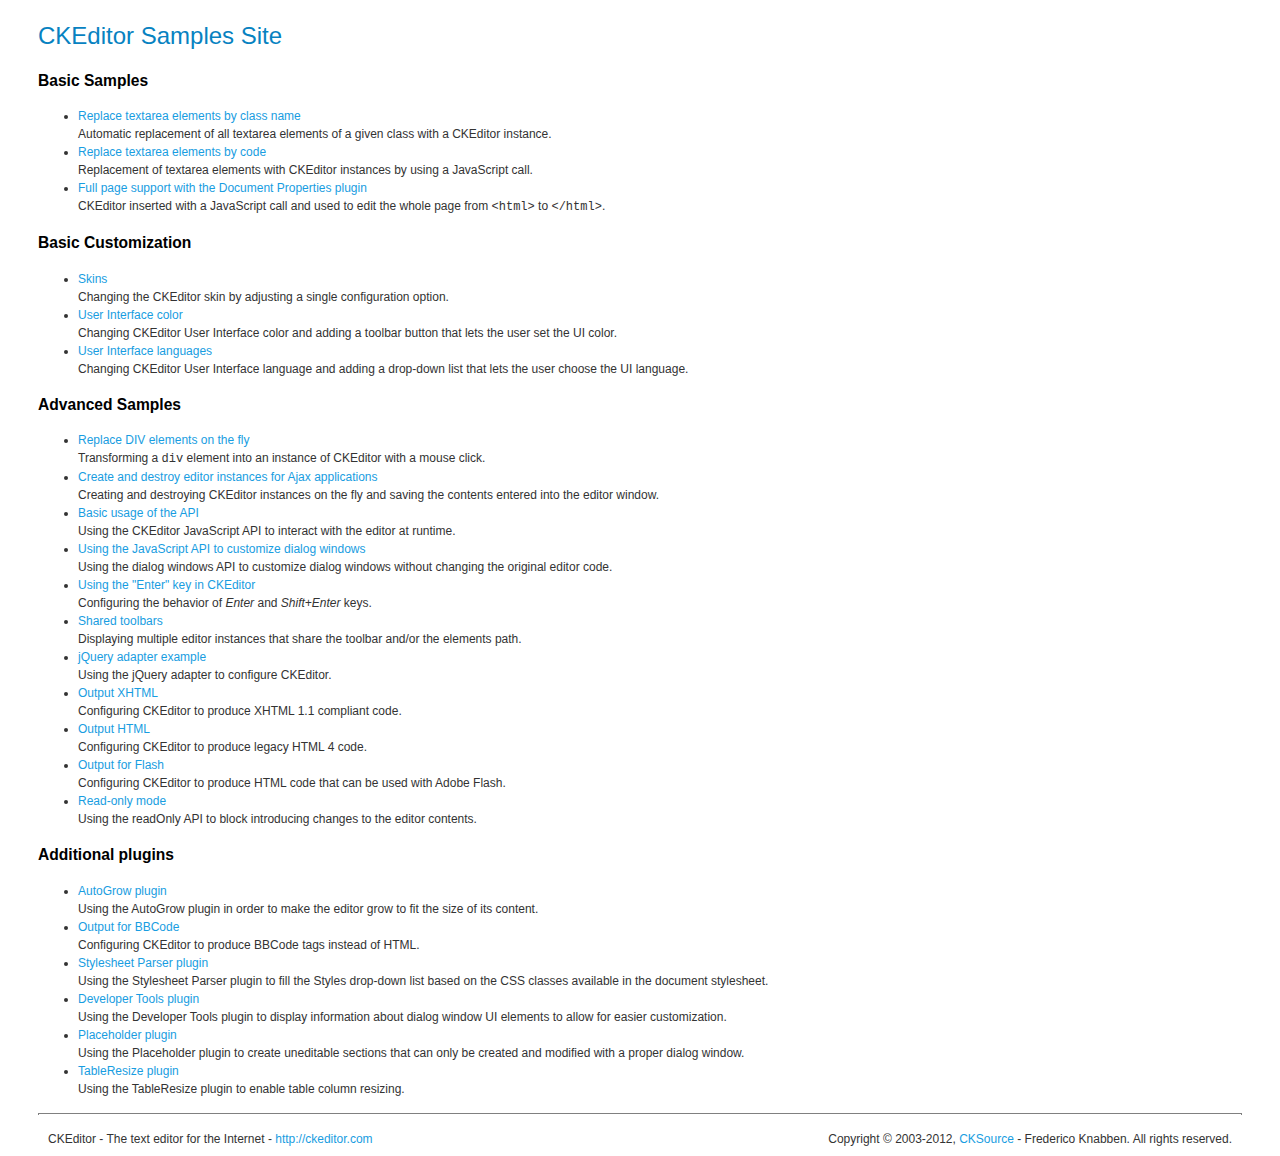
<file: adminpdd/js/ckeditor/_samples/index.html>
<!DOCTYPE html PUBLIC "-//W3C//DTD XHTML 1.0 Transitional//EN" "http://www.w3.org/TR/xhtml1/DTD/xhtml1-transitional.dtd">
<!--
Copyright (c) 2003-2012, CKSource - Frederico Knabben. All rights reserved.
For licensing, see LICENSE.html or http://ckeditor.com/license
-->
<html xmlns="http://www.w3.org/1999/xhtml">
<head>
	<title>CKEditor Samples</title>
	<meta content="text/html; charset=utf-8" http-equiv="content-type" />
	<link type="text/css" rel="stylesheet" href="sample.css" />
</head>
<body>
	<h1 class="samples">
		CKEditor Samples Site
	</h1>
	<h2 class="samples">
		Basic Samples
	</h2>
	<ul class="samples">
		<li>
			<a class="samples" href="replacebyclass.html">Replace textarea elements by class name</a><br />
			Automatic replacement of all textarea elements of a given class with a CKEditor instance.
		</li>
		<li><a class="samples" href="replacebycode.html">Replace textarea elements by code</a><br />
			Replacement of textarea elements with CKEditor instances by using a JavaScript call.
		</li>
		<li><a class="samples" href="fullpage.html">Full page support with the Document Properties plugin</a><br />
			CKEditor inserted with a JavaScript call and used to edit the whole page from <code>&lt;html&gt;</code> to <code>&lt;/html&gt;</code>.
		</li>
	</ul>
	<h2 class="samples">
		Basic Customization
	</h2>
	<ul class="samples">
		<li><a class="samples" href="skins.html">Skins</a><br />
			Changing the CKEditor skin by adjusting a single configuration option.
		</li>
		<li><a class="samples" href="ui_color.html">User Interface color</a><br />
			Changing CKEditor User Interface color and adding a toolbar button that lets the user set the UI color.
		</li>
		<li><a class="samples" href="ui_languages.html">User Interface languages</a><br />
			Changing CKEditor User Interface language and adding a drop-down list that lets the user choose the UI language.
		</li>
	</ul>
	<h2 class="samples">
		Advanced Samples
	</h2>
	<ul class="samples">
		<li><a class="samples" href="divreplace.html">Replace DIV elements on the fly</a><br />
			Transforming a <code>div</code> element into an instance of CKEditor with a mouse click.
		</li>
		<li><a class="samples" href="ajax.html">Create and destroy editor instances for Ajax applications</a><br />
			Creating and destroying CKEditor instances on the fly and saving the contents entered into the editor window.
		</li>
		<li><a class="samples" href="api.html">Basic usage of the API</a><br />
			Using the CKEditor JavaScript API to interact with the editor at runtime.
		</li>
		<li><a class="samples" href="api_dialog.html">Using the JavaScript API to customize dialog windows</a><br />
			Using the dialog windows API to customize dialog windows without changing the original editor code.
		</li>
		<li><a class="samples" href="enterkey.html">Using the "Enter" key in CKEditor</a><br />
			 Configuring the behavior of <em>Enter</em> and <em>Shift+Enter</em> keys.
		</li>
		<li><a class="samples" href="sharedspaces.html">Shared toolbars</a><br />
			Displaying multiple editor instances that share the toolbar and/or the elements path.
		</li>
		<li><a class="samples" href="jqueryadapter.html">jQuery adapter example</a><br />
			Using the jQuery adapter to configure CKEditor.
		</li>
		<li><a class="samples" href="output_xhtml.html">Output XHTML</a><br />
			Configuring CKEditor to produce XHTML 1.1 compliant code.
		</li>
		<li><a class="samples" href="output_html.html">Output HTML</a><br />
			Configuring CKEditor to produce legacy HTML 4 code.
		</li>
		<li><a class="samples" href="output_for_flash.html">Output for Flash</a><br />
			Configuring CKEditor to produce HTML code that can be used with Adobe Flash.
		</li>
		<li><a class="samples" href="readonly.html">Read-only mode</a><br />
			Using the readOnly API to block introducing changes to the editor contents.
		</li>
	</ul>
	<h2 class="samples">
		Additional plugins
	</h2>
	<ul class="samples">
		<li><a class="samples" href="autogrow.html">AutoGrow plugin</a><br />
			Using the AutoGrow plugin in order to make the editor grow to fit the size of its content.
		</li>
		<li><a class="samples" href="bbcode.html">Output for BBCode</a><br />
			Configuring CKEditor to produce BBCode tags instead of HTML.
		</li>
		<li><a class="samples" href="stylesheetparser.html">Stylesheet Parser plugin</a><br />
			Using the Stylesheet Parser plugin to fill the Styles drop-down list based on the CSS classes available in the document stylesheet.
		</li>
		<li><a class="samples" href="devtools.html">Developer Tools plugin</a><br />
			Using the Developer Tools plugin to display information about dialog window UI elements to allow for easier customization.
		</li>
		<li><a class="samples" href="placeholder.html">Placeholder plugin</a><br />
			Using the Placeholder plugin to create uneditable sections that can only be created and modified with a proper dialog window.
		</li>
		<li><a class="samples" href="tableresize.html">TableResize plugin</a><br />
			Using the TableResize plugin to enable table column resizing.
		</li>
	</ul>
	<div id="footer">
		<hr />
		<p>
			CKEditor - The text editor for the Internet - <a class="samples" href="http://ckeditor.com/">http://ckeditor.com</a>
		</p>
		<p id="copy">
			Copyright &copy; 2003-2012, <a class="samples" href="http://cksource.com/">CKSource</a> - Frederico Knabben. All rights reserved.
		</p>
	</div>
</body>
</html>
</file>
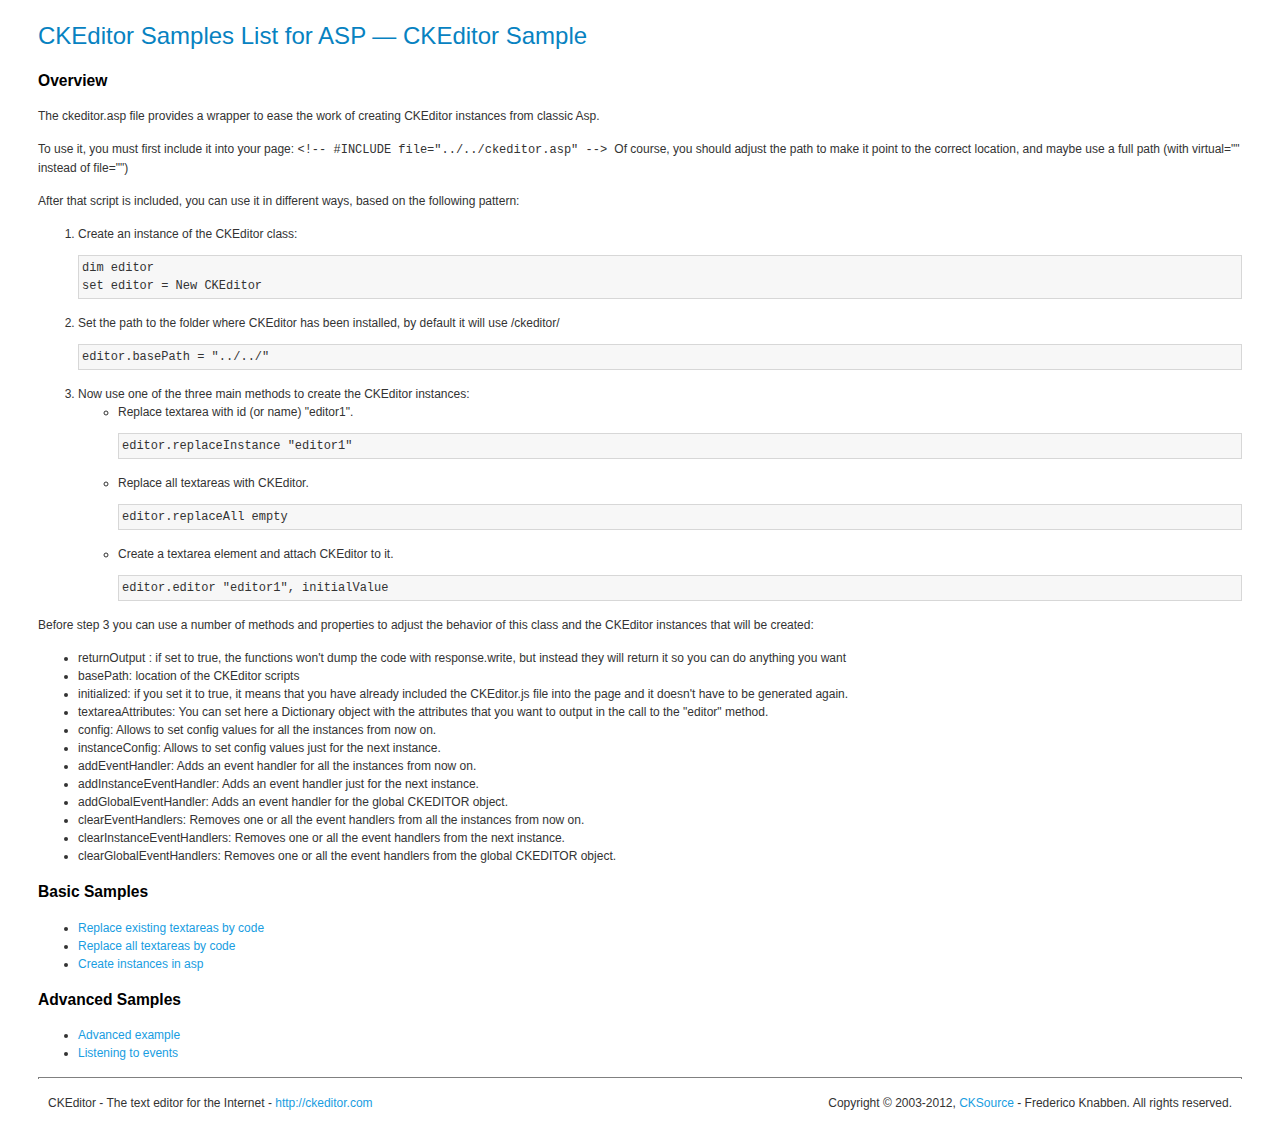
<file: adminpdd/js/ckeditor/_samples/asp/index.html>
<!DOCTYPE html PUBLIC "-//W3C//DTD XHTML 1.0 Transitional//EN" "http://www.w3.org/TR/xhtml1/DTD/xhtml1-transitional.dtd">
<!--
Copyright (c) 2003-2012, CKSource - Frederico Knabben. All rights reserved.
For licensing, see LICENSE.html or http://ckeditor.com/license
-->
<html xmlns="http://www.w3.org/1999/xhtml">
<head>
	<title>ASP integration Samples List &mdash; CKEditor</title>
	<link type="text/css" rel="stylesheet" href="../sample.css" />
</head>
<body>
	<h1 class="samples">
		CKEditor Samples List for ASP &mdash; CKEditor Sample
	</h1>
	<h2 class="samples">
		Overview
	</h2>
	<p>The ckeditor.asp file provides a wrapper to ease the work of creating CKEditor instances from classic Asp.</p>
	<p>To use it, you must first include it into your page:
	<code>
		&lt;!-- #INCLUDE file="../../ckeditor.asp" --&gt;
	</code>
	Of course, you should adjust the path to make it point to the correct location, and maybe use a full path (with virtual="" instead of file="")
	</p>
	<p>After that script is included, you can use it in different ways, based on the following pattern:</p>

<ol>
	<li>
		Create an instance of the CKEditor class:
<pre class="samples">dim editor
set editor = New CKEditor</pre>
	</li>
	<li>
		Set the path to the folder where CKEditor has been installed, by default it will use /ckeditor/
		<pre class="samples">editor.basePath = "../../"</pre>
	</li>
	<li>
	Now use one of the three main methods to create the CKEditor instances:
	<ul class="samples">
		<li>
				Replace textarea with id (or name) "editor1".
			<pre class="samples">editor.replaceInstance "editor1"</pre>
		</li>
		<li>
			Replace all textareas with CKEditor.
			<pre class="samples">editor.replaceAll empty</pre>
		</li>
		<li>
			Create a textarea element and attach CKEditor to it.
			<pre class="samples">editor.editor "editor1", initialValue</pre>
		</li>
	</ul>
	</li>
</ol>
<p>Before step 3 you can use a number of methods and properties to adjust the behavior of this class and the CKEditor instances
that will be created:</p>
<ul class="samples">
	<li>returnOutput : if set to true, the functions won't dump the code with response.write, but instead they will return it so
	you can do anything you want</li>
	<li>basePath: location of the CKEditor scripts</li>
	<li>initialized: if you set it to true, it means that you have already included the CKEditor.js file into the page and it
		doesn't have to be generated again.</li>
	<li>textareaAttributes: You can set here a Dictionary object with the attributes that you want to output in the call to the "editor" method.</li>

	<li>config: Allows to set config values for all the instances from now on.</li>
	<li>instanceConfig: Allows to set config values just for the next instance.</li>

	<li>addEventHandler: Adds an event handler for all the instances from now on.</li>
	<li>addInstanceEventHandler: Adds an event handler just for the next instance.</li>
	<li>addGlobalEventHandler: Adds an event handler for the global CKEDITOR object.</li>

	<li>clearEventHandlers: Removes one or all the event handlers from all the instances from now on.</li>
	<li>clearInstanceEventHandlers: Removes one or all the event handlers  from the next instance.</li>
	<li>clearGlobalEventHandlers: Removes one or all the event handlers  from the global CKEDITOR object.</li>

</ul>

	<h2 class="samples">
		Basic Samples
	</h2>
	<ul class="samples">
		<li><a class="samples" href="replace.asp">Replace existing textareas by code</a></li>
		<li><a class="samples" href="replaceall.asp">Replace all textareas by code</a></li>
		<li><a class="samples" href="standalone.asp">Create instances in asp</a></li>
	</ul>
	<h2 class="samples">
		Advanced Samples
	</h2>
	<ul class="samples">
		<li><a class="samples" href="advanced.asp">Advanced example</a></li>
		<li><a class="samples" href="events.asp">Listening to events</a></li>
	</ul>
	<div id="footer">
		<hr />
		<p>
			CKEditor - The text editor for the Internet - <a class="samples" href="http://ckeditor.com/">http://ckeditor.com</a>
		</p>
		<p id="copy">
			Copyright &copy; 2003-2012, <a class="samples" href="http://cksource.com/">CKSource</a> - Frederico Knabben. All rights reserved.
		</p>
	</div>
</body>
</html>
</file>
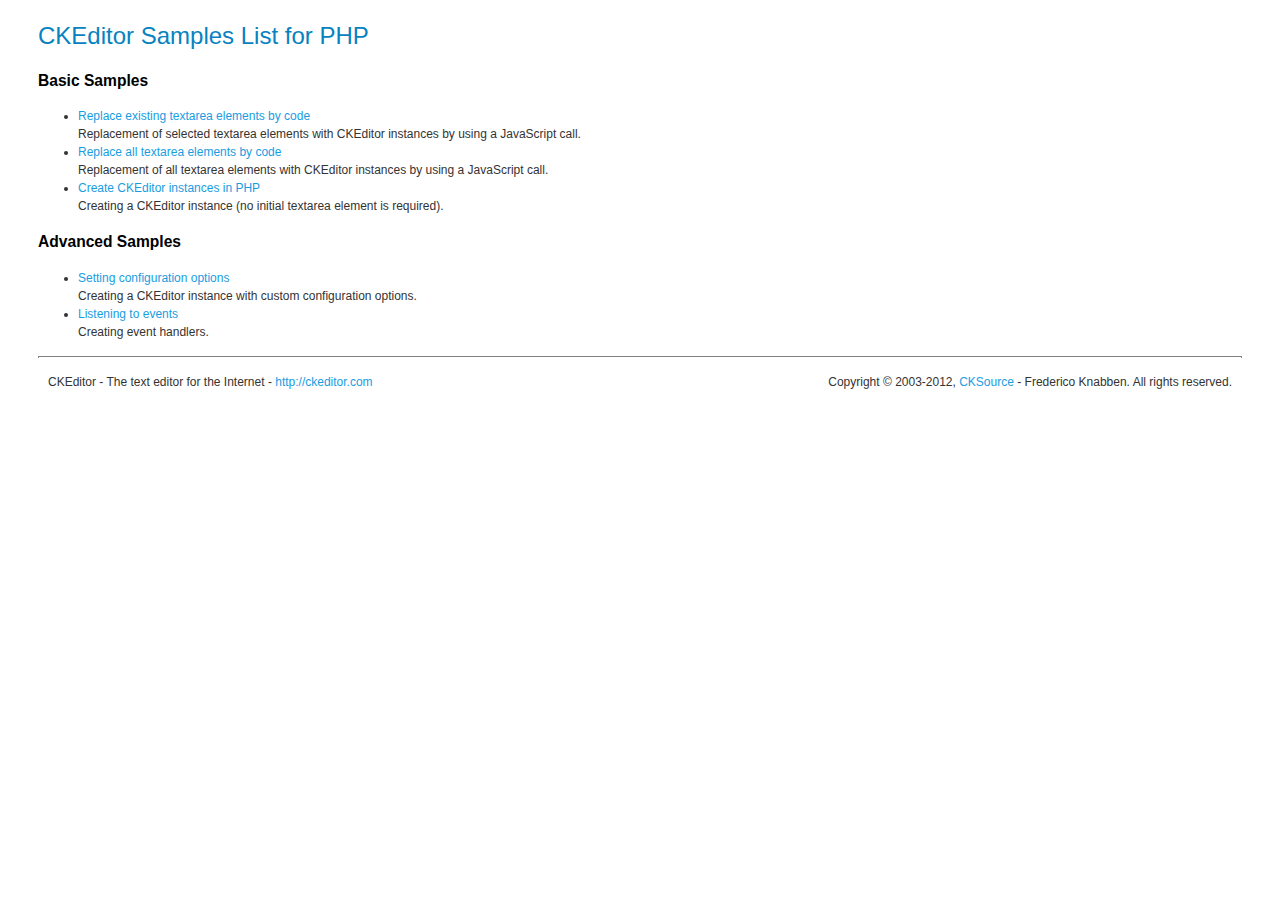
<file: adminpdd/js/ckeditor/_samples/php/index.html>
<!DOCTYPE html PUBLIC "-//W3C//DTD XHTML 1.0 Transitional//EN" "http://www.w3.org/TR/xhtml1/DTD/xhtml1-transitional.dtd">
<!--
Copyright (c) 2003-2012, CKSource - Frederico Knabben. All rights reserved.
For licensing, see LICENSE.html or http://ckeditor.com/license
-->
<html xmlns="http://www.w3.org/1999/xhtml">
<head>
  <meta content="text/html; charset=utf-8" http-equiv="content-type" />
	<title>CKEditor Samples &mdash; PHP Integration</title>
	<link type="text/css" rel="stylesheet" href="../sample.css" />
</head>
<body>
	<h1 class="samples">
		CKEditor Samples List for PHP
	</h1>
	<h2 class="samples">
		Basic Samples
	</h2>
	<ul class="samples">
		<li><a class="samples" href="replace.php">Replace existing textarea elements by code</a><br />
		Replacement of selected textarea elements with CKEditor instances by using a JavaScript call.</li>
		<li><a class="samples" href="replaceall.php">Replace all textarea elements by code</a><br />
		Replacement of all textarea elements with CKEditor instances by using a JavaScript call.</li>
		<li><a class="samples" href="standalone.php">Create CKEditor instances in PHP</a><br />
		Creating a CKEditor instance (no initial textarea element is required).</li>
	</ul>
	<h2 class="samples">
		Advanced Samples
	</h2>
	<ul class="samples">
		<li><a class="samples" href="advanced.php">Setting configuration options</a><br />
		Creating a CKEditor instance with custom configuration options.</li>
		<li><a class="samples" href="events.php">Listening to events</a><br />
		Creating event handlers.
		</li>
	</ul>
	<div id="footer">
		<hr />
		<p>
			CKEditor - The text editor for the Internet - <a class="samples" href="http://ckeditor.com/">http://ckeditor.com</a>
		</p>
		<p id="copy">
			Copyright &copy; 2003-2012, <a class="samples" href="http://cksource.com/">CKSource</a> - Frederico Knabben. All rights reserved.
		</p>
	</div>
</body>
</html>
</file>
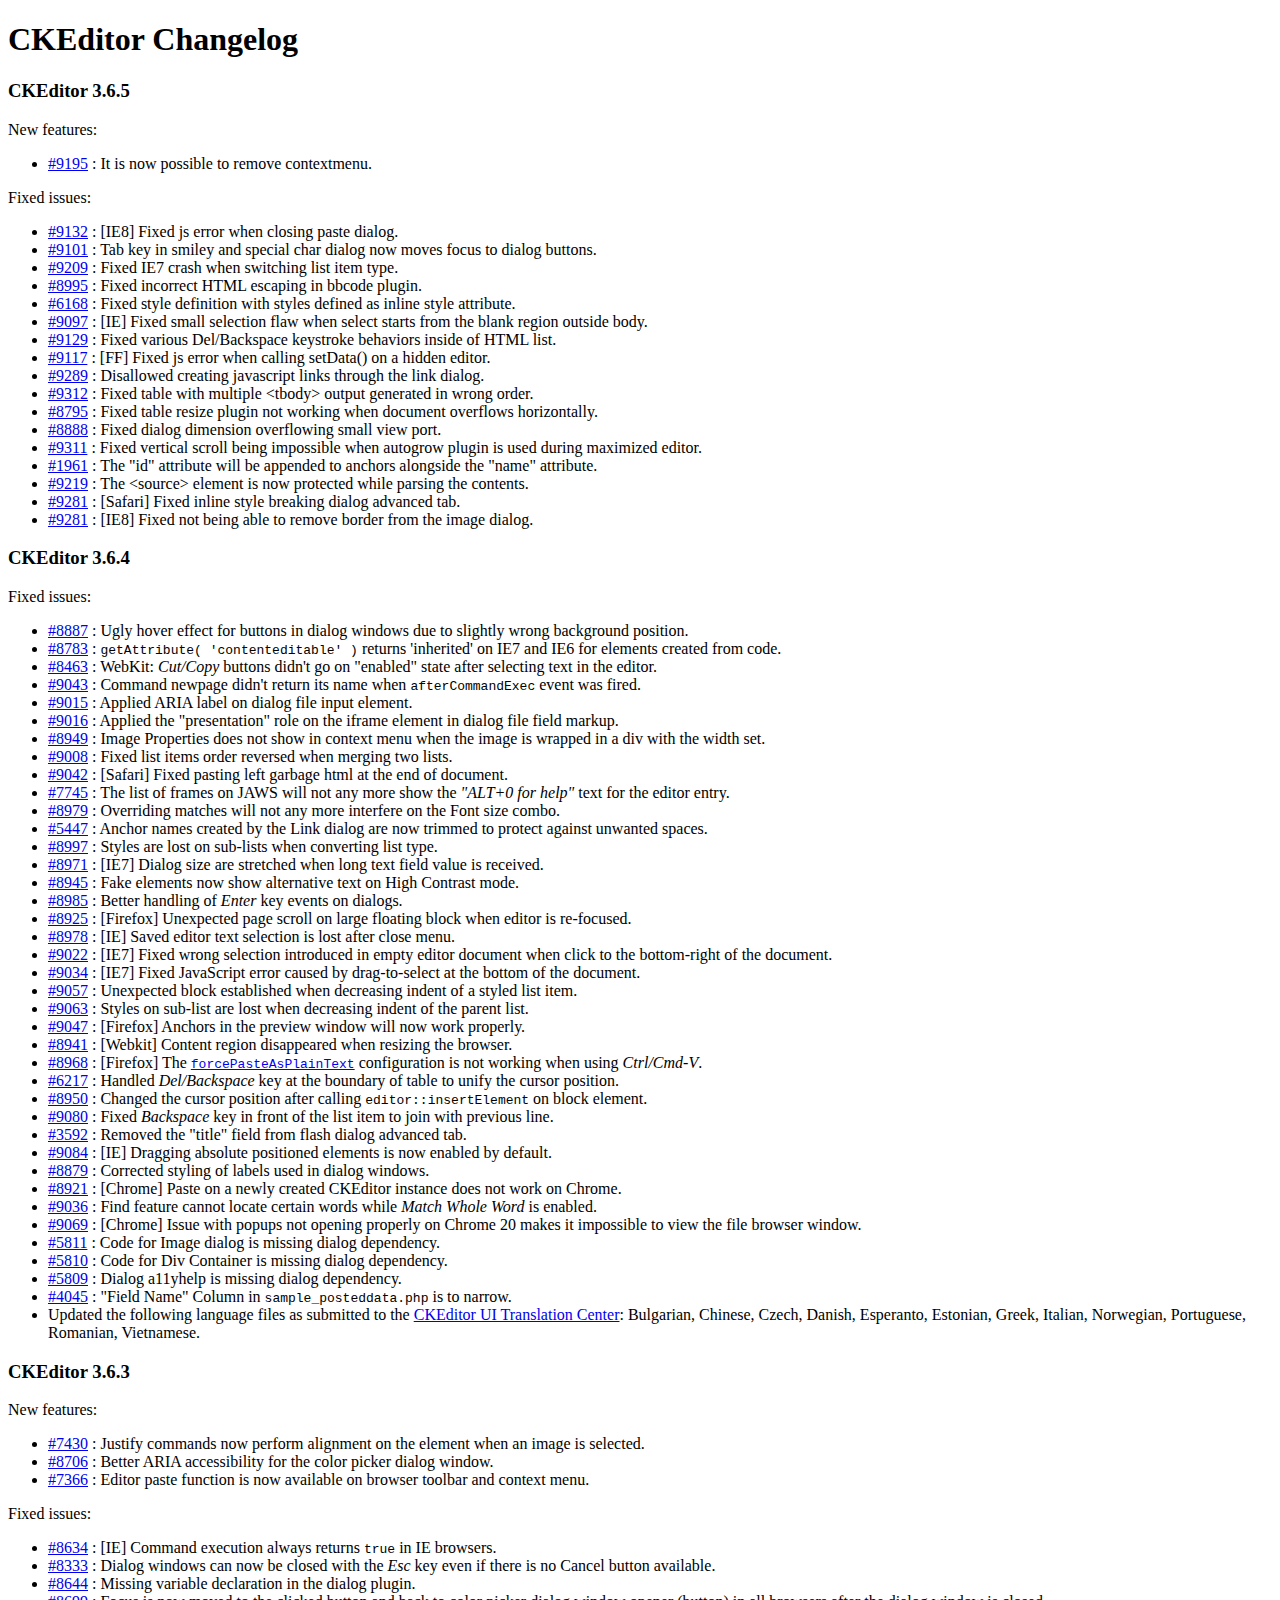
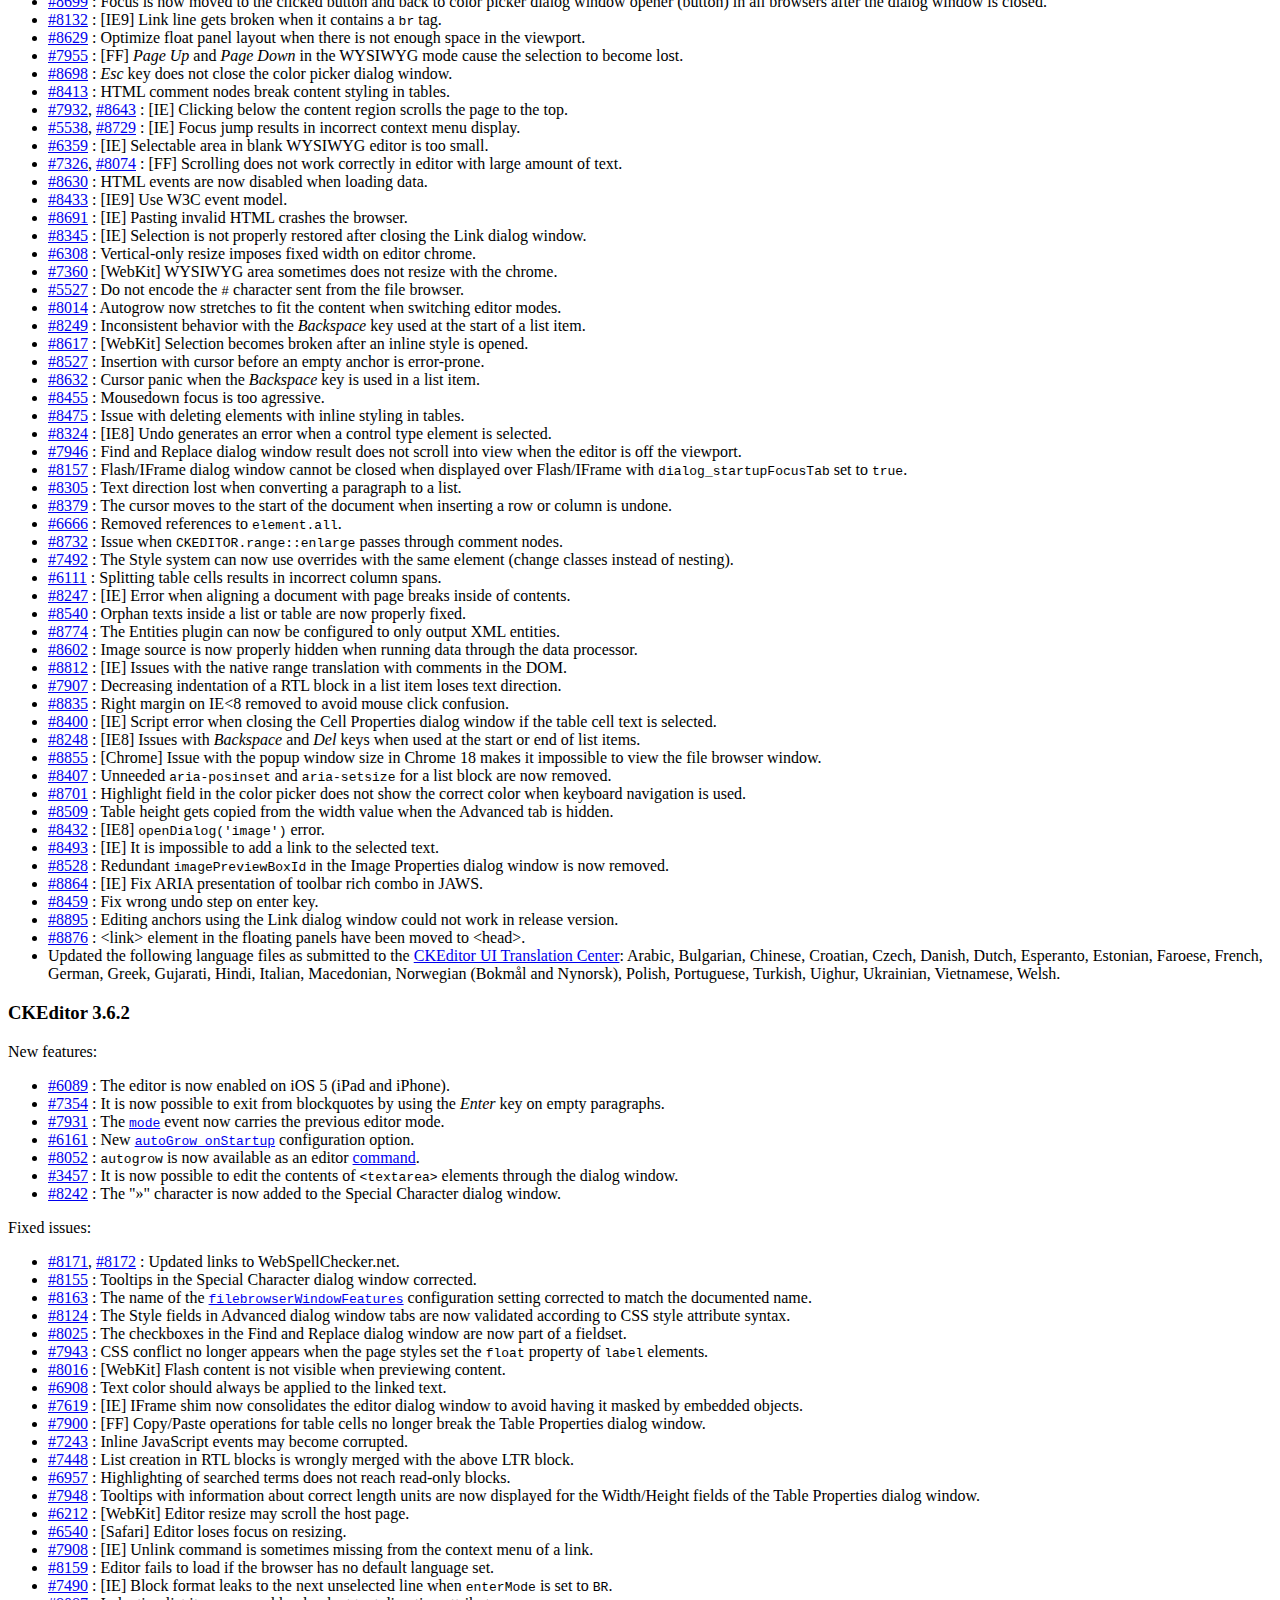
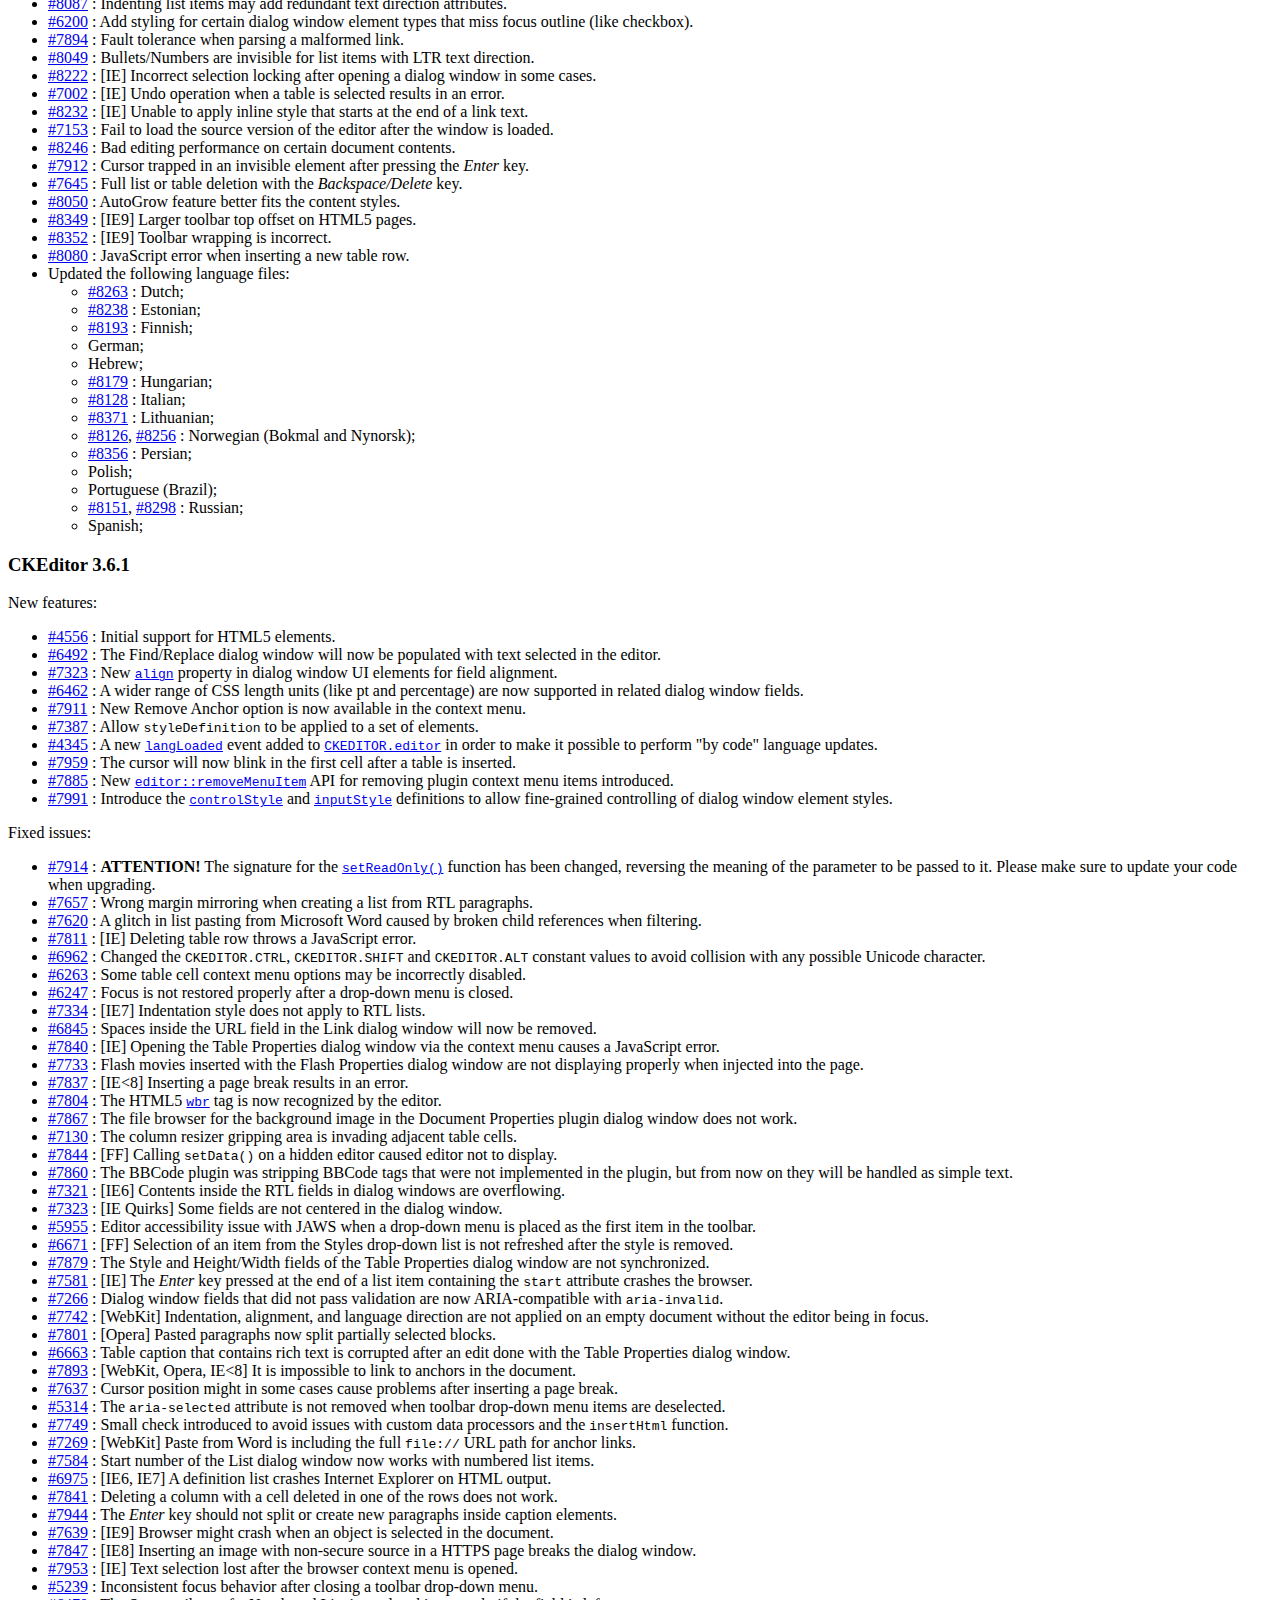
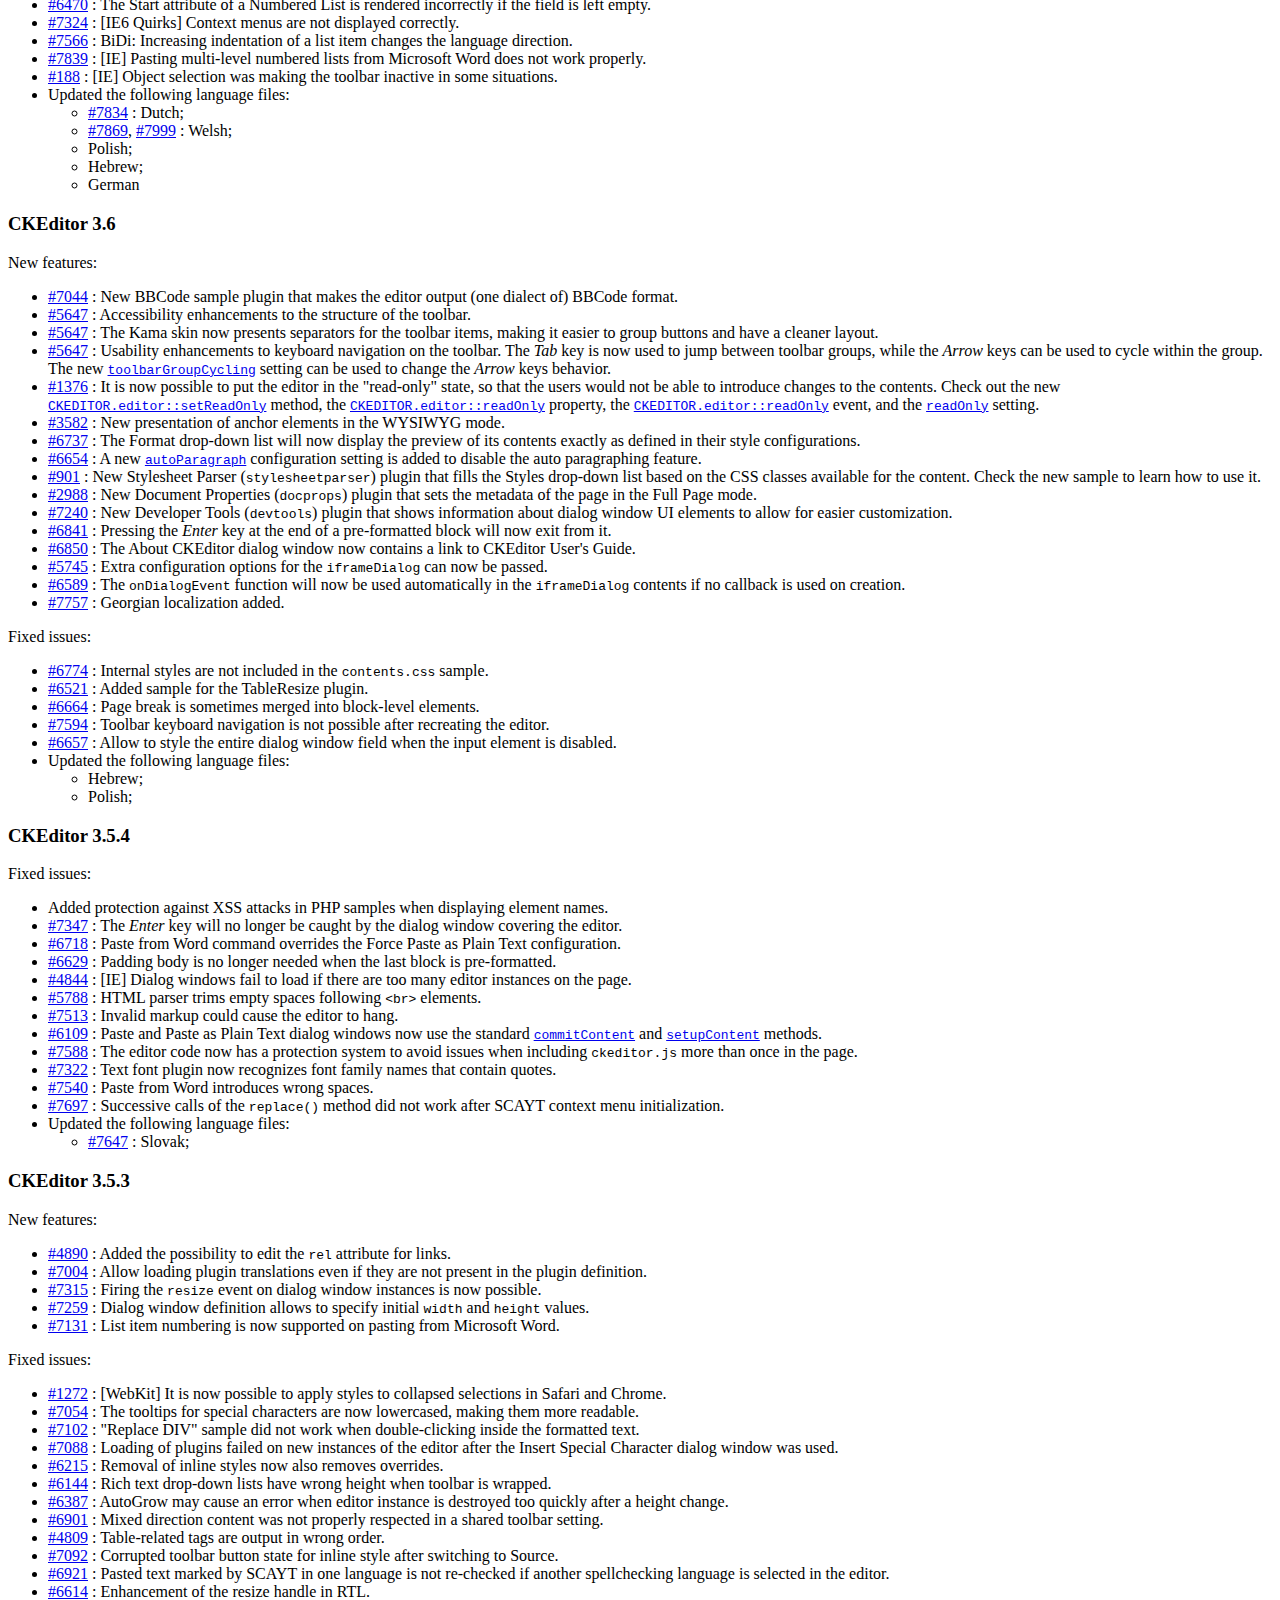
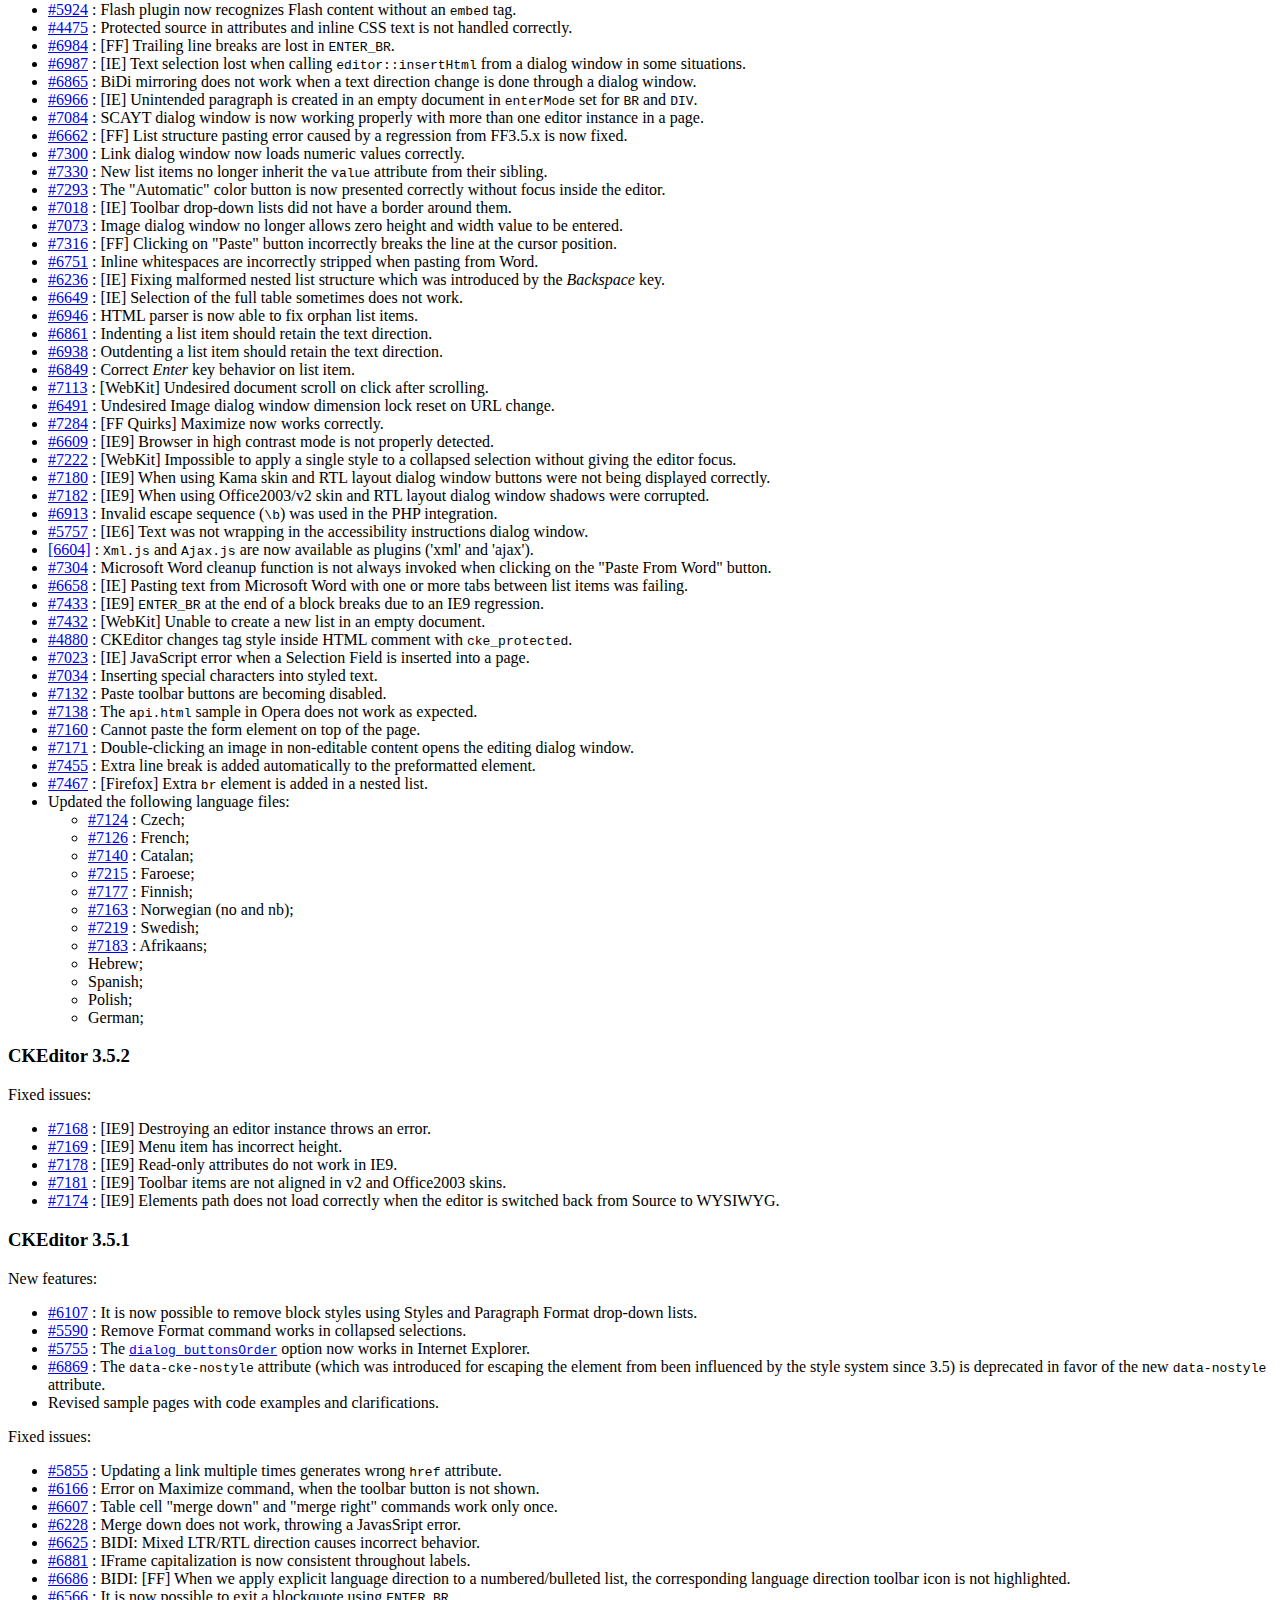
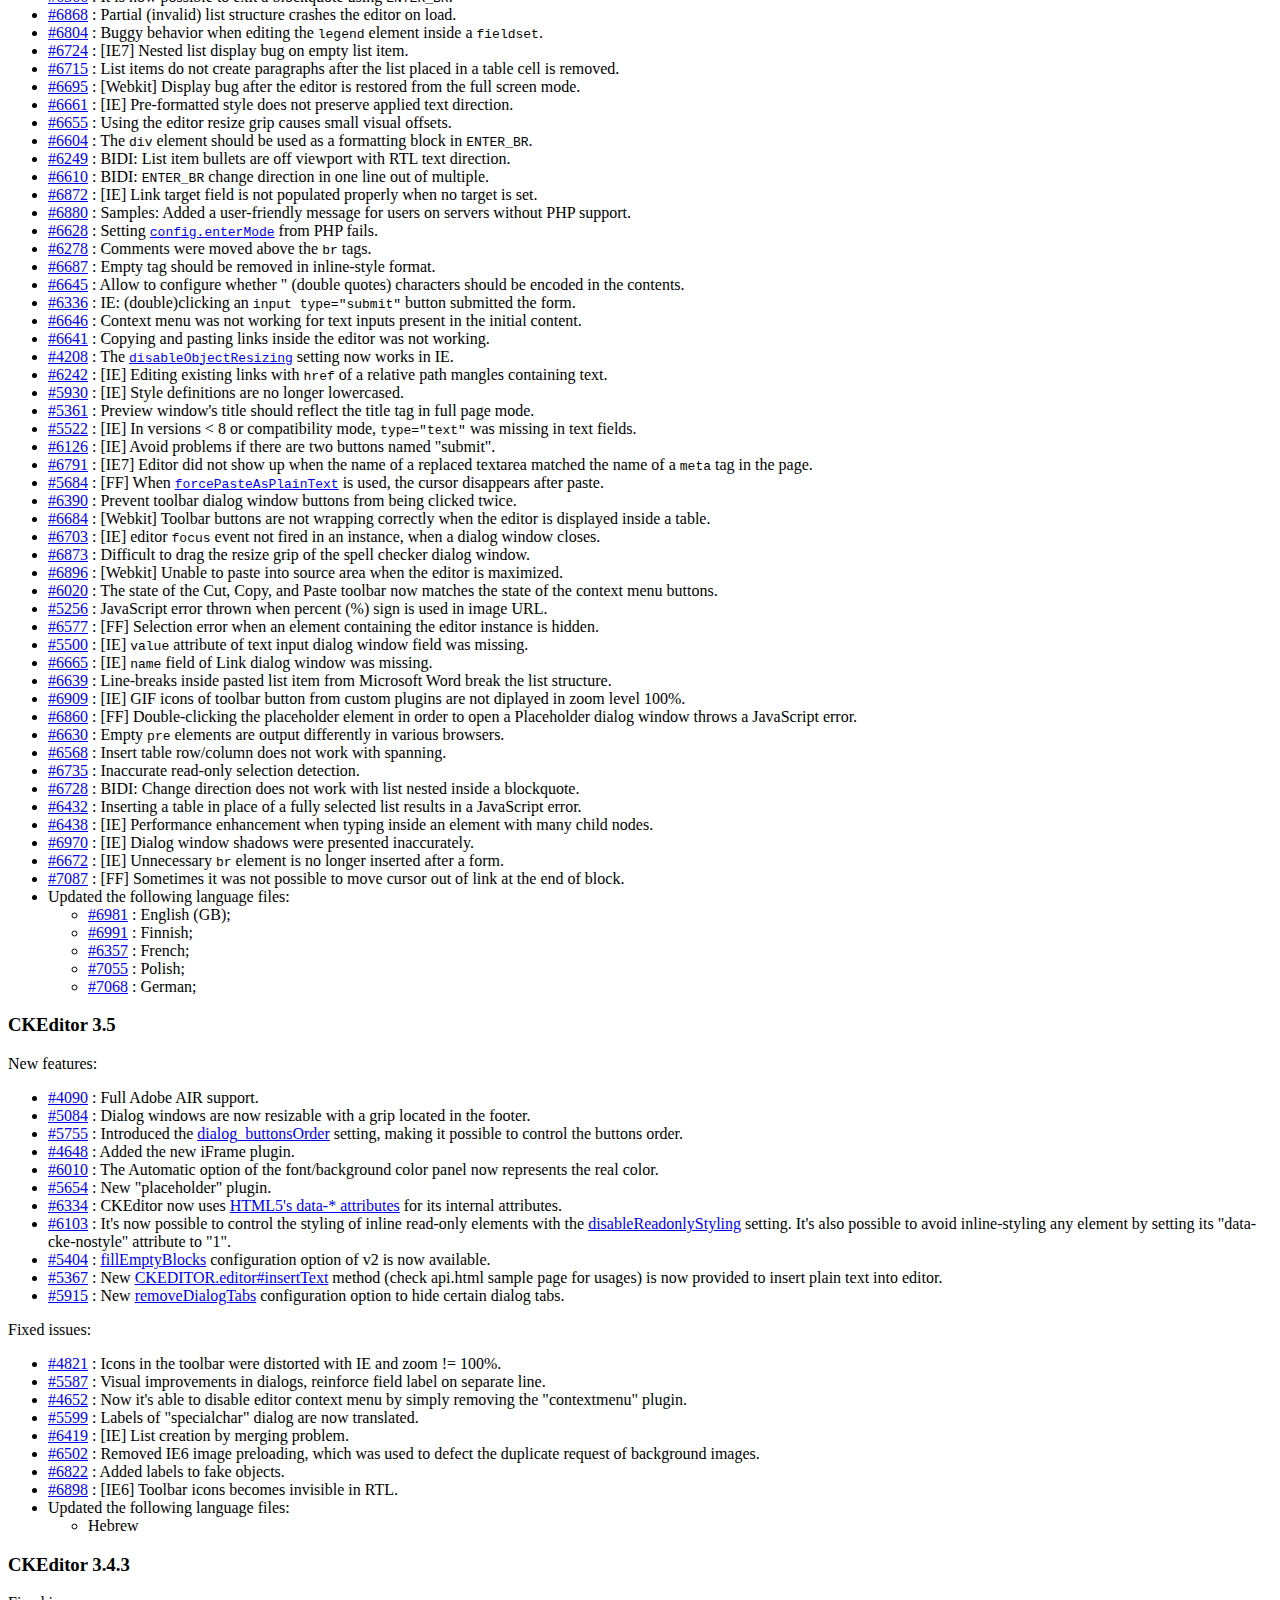
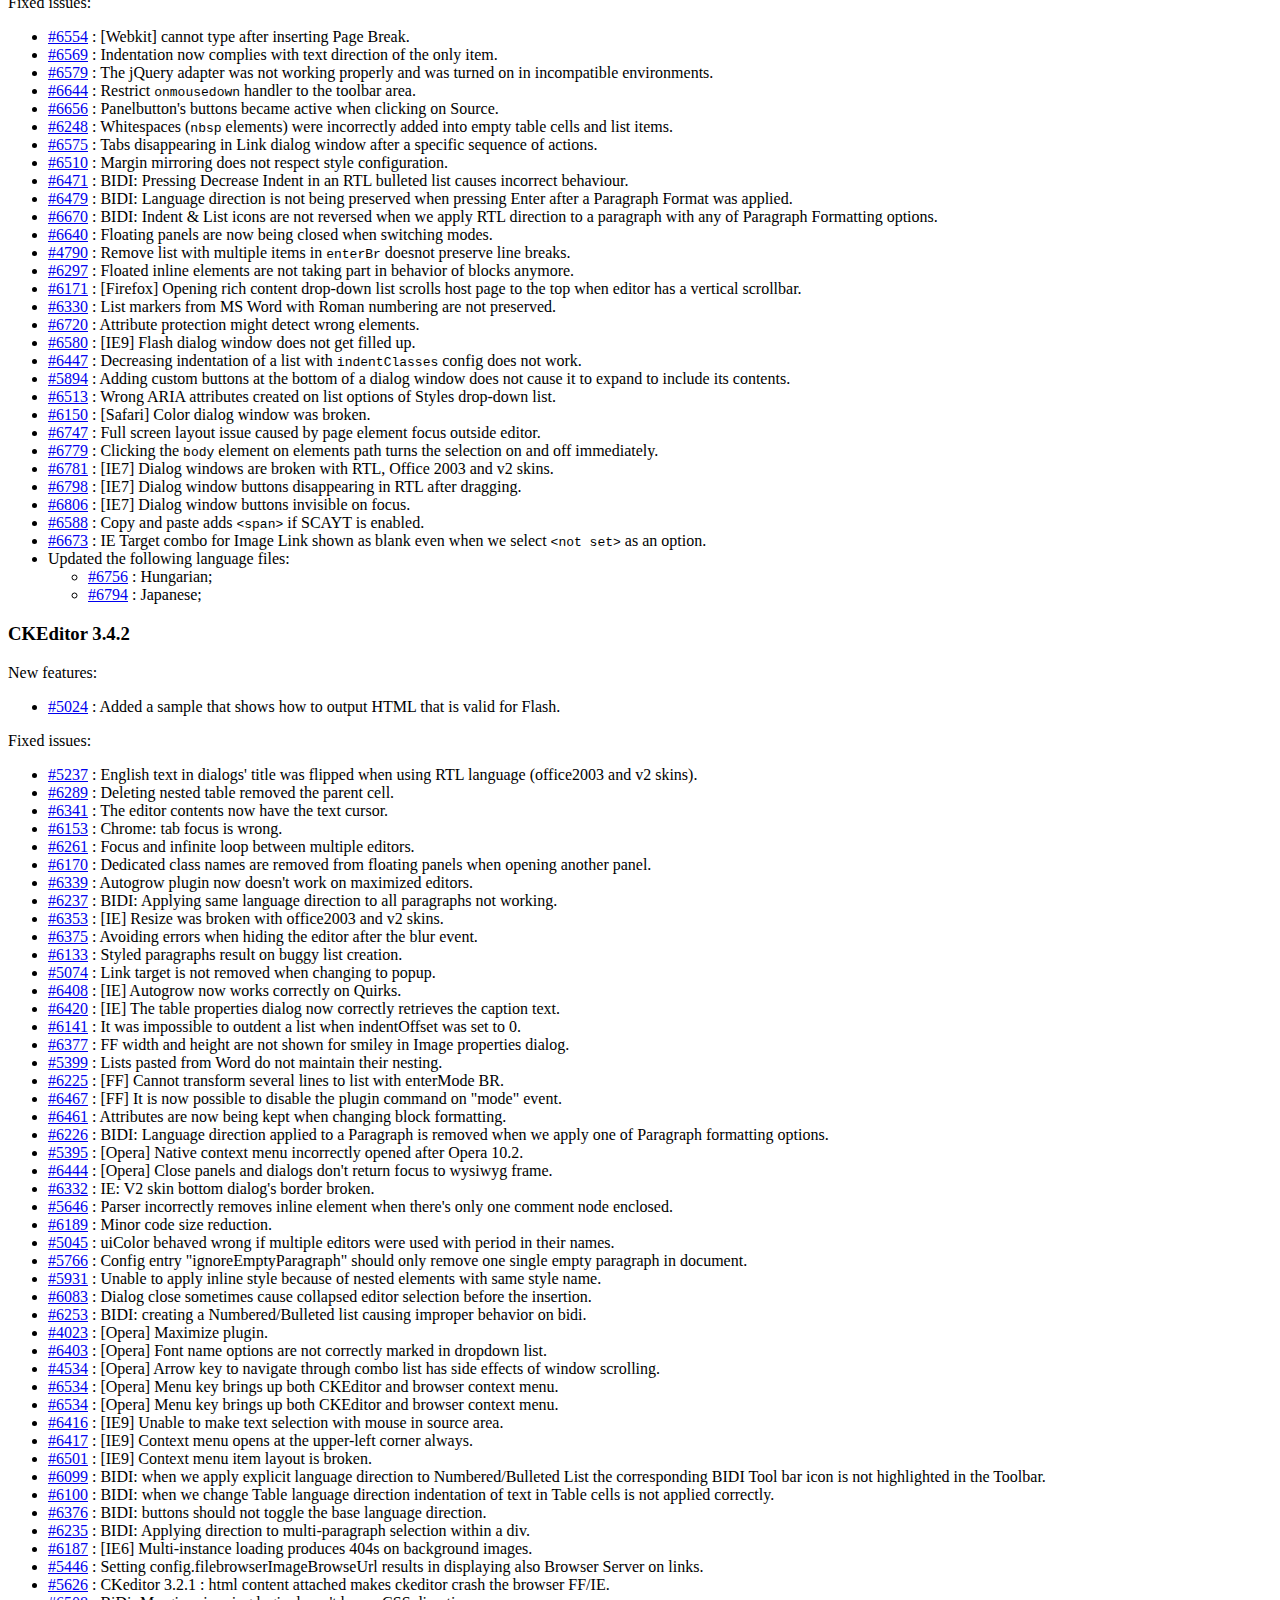
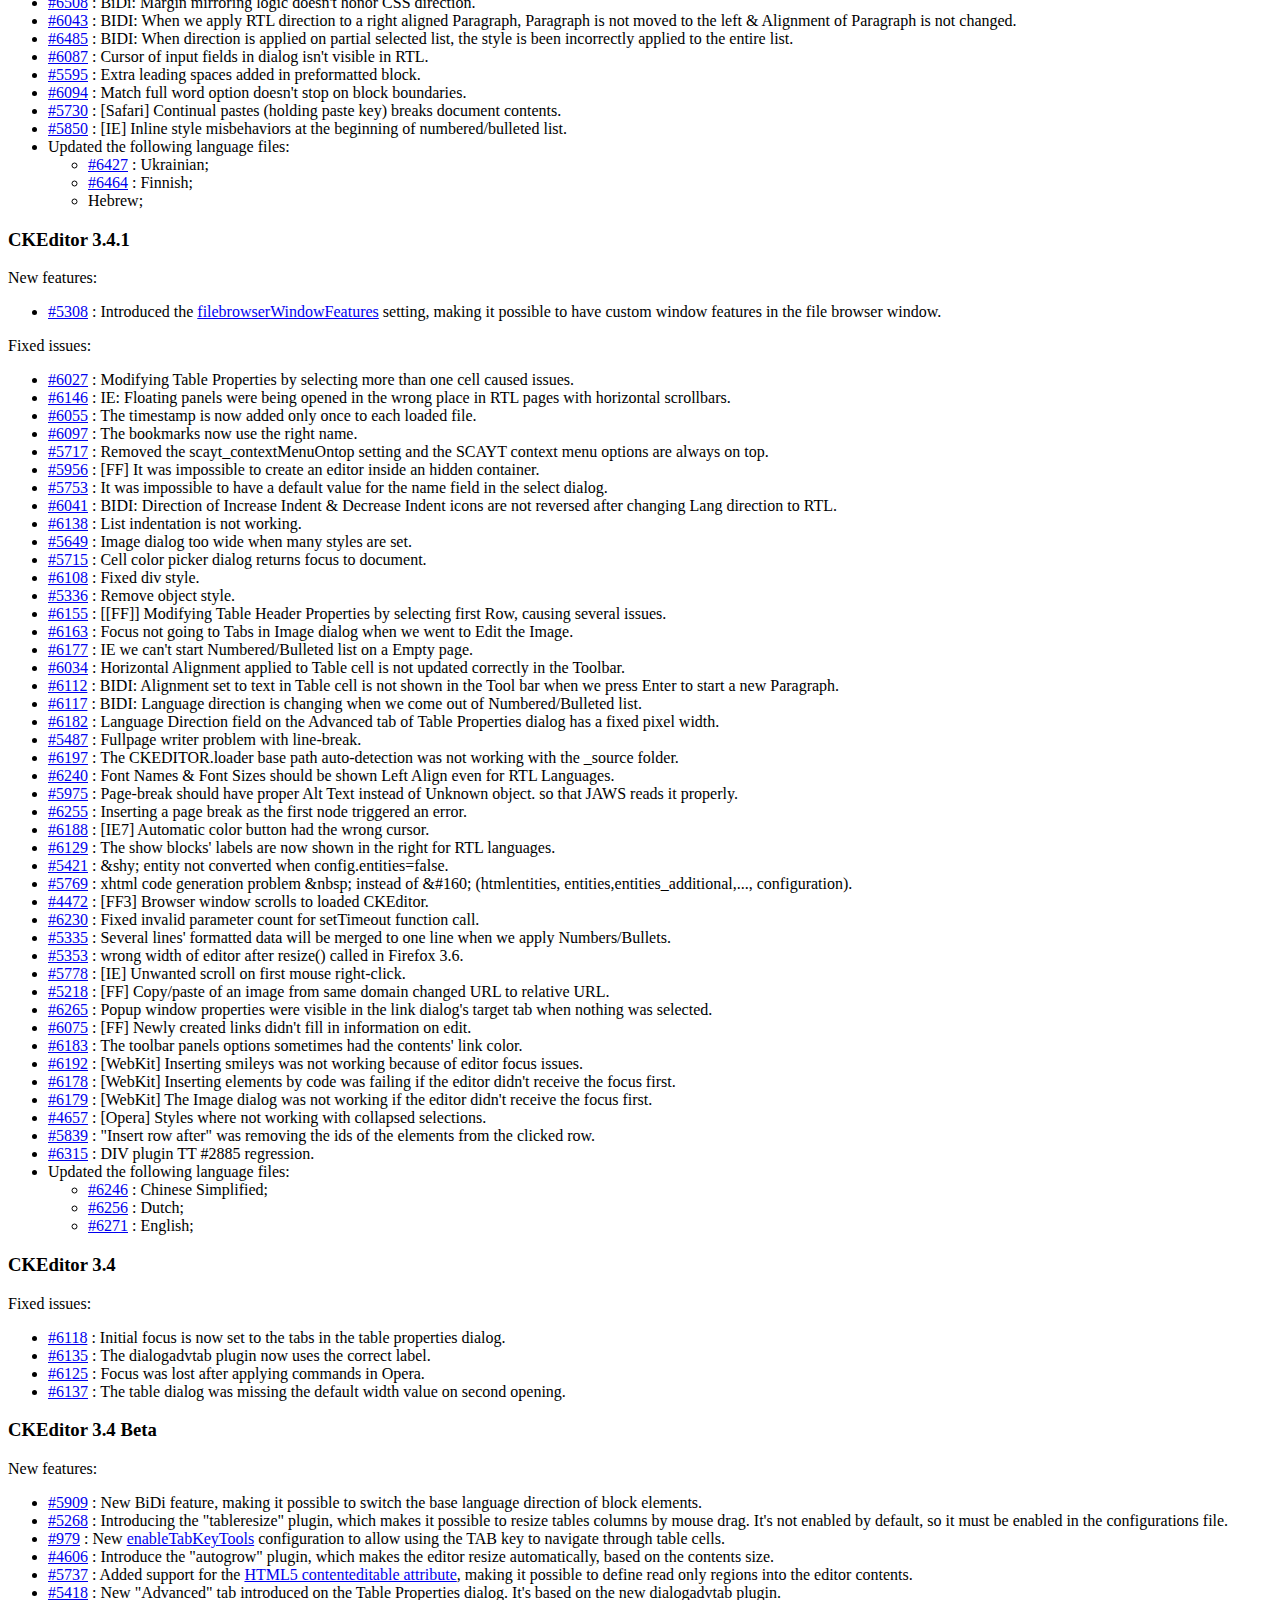
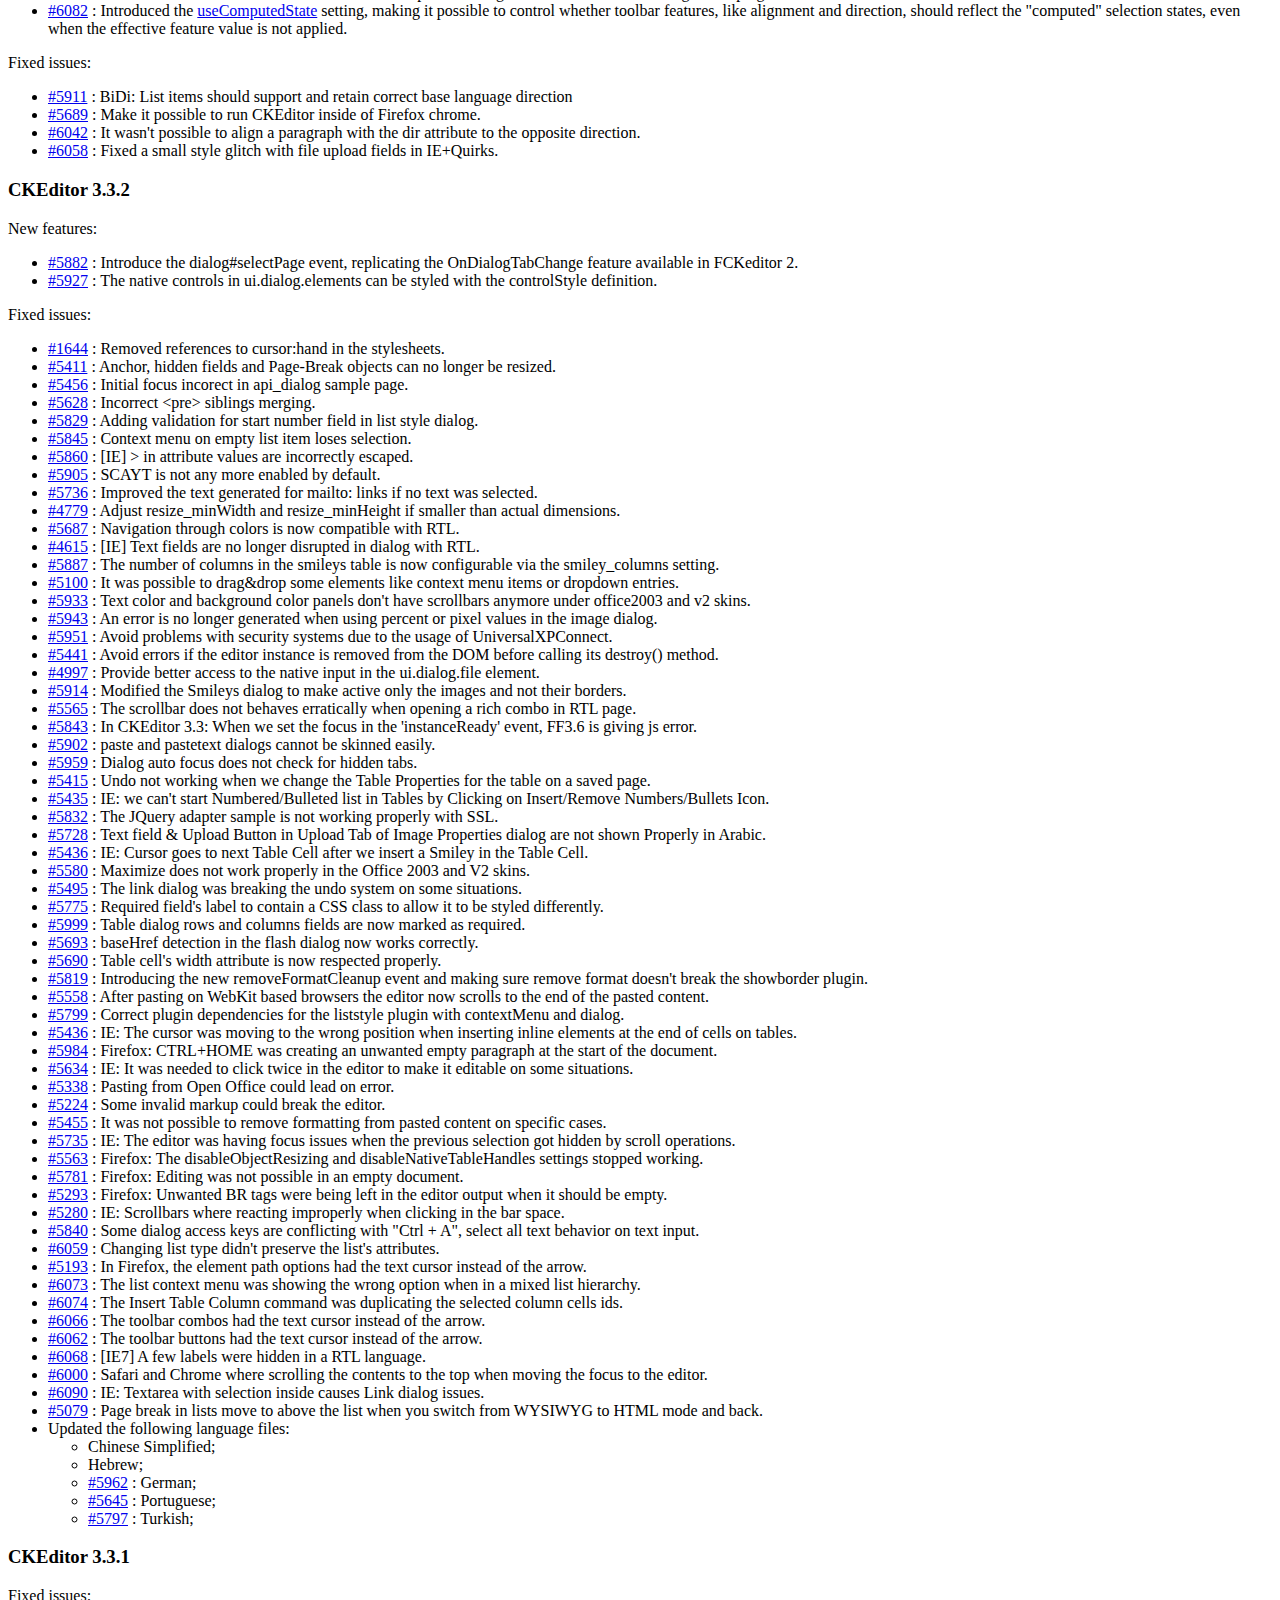
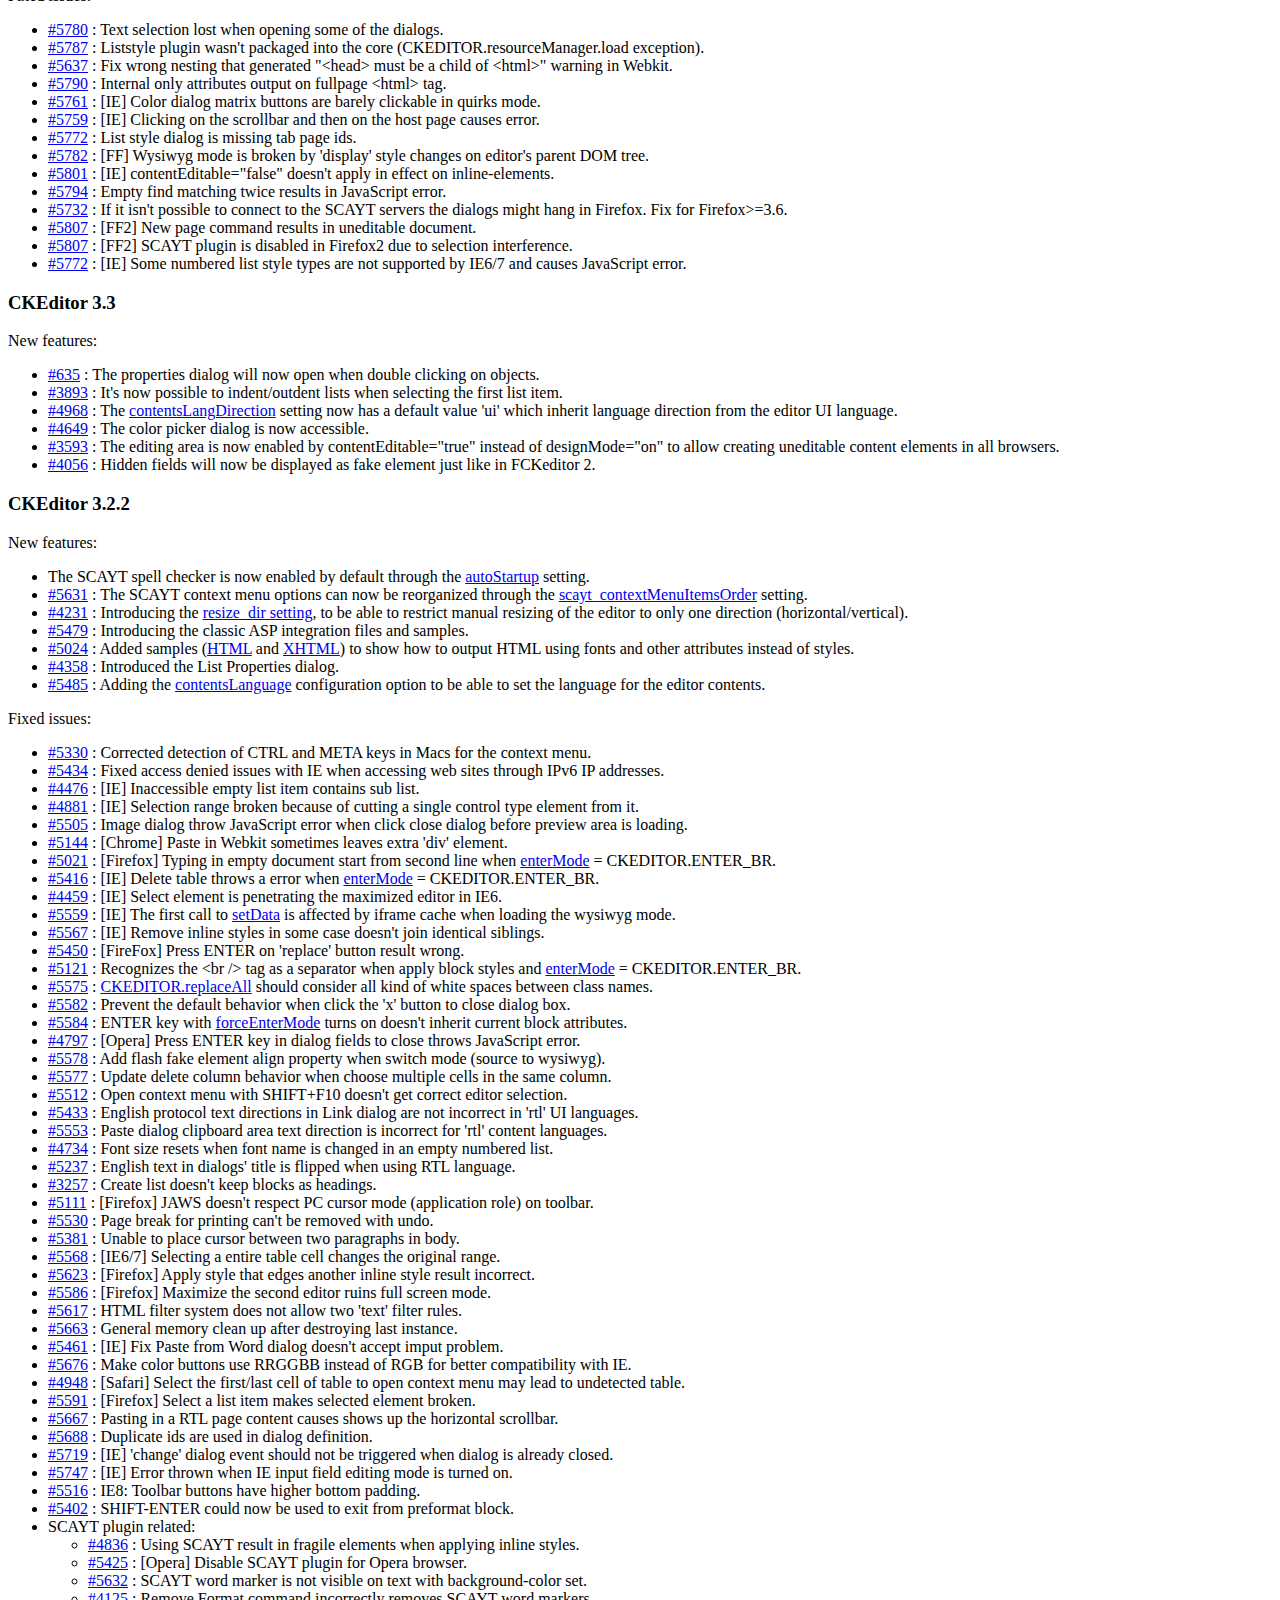
<file: adminpdd/js/ckeditor/CHANGES.html>
<!DOCTYPE html PUBLIC "-//W3C//DTD XHTML 1.0 Transitional//EN" "http://www.w3.org/TR/xhtml1/DTD/xhtml1-transitional.dtd">
<!--
Copyright (c) 2003-2012, CKSource - Frederico Knabben. All rights reserved.
For licensing, see LICENSE.html or http://ckeditor.com/license
-->
<html xmlns="http://www.w3.org/1999/xhtml">
<head>
	<title>Changelog &mdash; CKEditor</title>
	<meta http-equiv="content-type" content="text/html; charset=utf-8" />
	<style type="text/css">

#footer hr
{
	margin: 10px 0 15px 0;
	height: 1px;
	border: solid 1px gray;
	border-bottom: none;
}

#footer p
{
	margin: 0 10px 10px 10px;
	float: left;
}

#footer #copy
{
	float: right;
}

	</style>
</head>
<body>
	<h1>
		CKEditor Changelog
	</h1>
	<h3>
			CKEditor 3.6.5</h3>
	<p>
			New features:</p>
	<ul>
		<li><a href="http://dev.ckeditor.com/ticket/9195">#9195</a> : It is now possible to remove contextmenu.</li>
	</ul>
	<p>
			Fixed issues:</p>
	<ul>
		<li><a href="http://dev.ckeditor.com/ticket/9132">#9132</a> : [IE8] Fixed js error when closing paste dialog.</li>
		<li><a href="http://dev.ckeditor.com/ticket/9101">#9101</a> : Tab key in smiley and special char dialog now moves focus to dialog buttons.</li>
		<li><a href="http://dev.ckeditor.com/ticket/9209">#9209</a> : Fixed IE7 crash when switching list item type.</li>
		<li><a href="http://dev.ckeditor.com/ticket/8995">#8995</a> : Fixed incorrect HTML escaping in bbcode plugin.</li>
		<li><a href="http://dev.ckeditor.com/ticket/6168">#6168</a> : Fixed style definition with styles defined as inline style attribute.</li>
		<li><a href="http://dev.ckeditor.com/ticket/9097">#9097</a> : [IE] Fixed small selection flaw when select starts from the blank region outside body.</li>
		<li><a href="http://dev.ckeditor.com/ticket/9129">#9129</a> : Fixed various Del/Backspace keystroke behaviors inside of HTML list.</li>
		<li><a href="http://dev.ckeditor.com/ticket/9117">#9117</a> : [FF] Fixed js error when calling setData() on a hidden editor.</li>
		<li><a href="http://dev.ckeditor.com/ticket/9289">#9289</a> : Disallowed creating javascript links through the link dialog.</li>
		<li><a href="http://dev.ckeditor.com/ticket/9312">#9312</a> : Fixed table with multiple &lt;tbody&gt; output generated in wrong order.</li>
		<li><a href="http://dev.ckeditor.com/ticket/8795">#8795</a> : Fixed table resize plugin not working when document overflows horizontally.</li>
		<li><a href="http://dev.ckeditor.com/ticket/8888">#8888</a> : Fixed dialog dimension overflowing small view port.</li>
		<li><a href="http://dev.ckeditor.com/ticket/9311">#9311</a> : Fixed vertical scroll being impossible when autogrow plugin is used during maximized editor.</li>
		<li><a href="http://dev.ckeditor.com/ticket/1961">#1961</a> : The "id" attribute will be appended to anchors alongside the "name" attribute.</li>
		<li><a href="http://dev.ckeditor.com/ticket/9219">#9219</a> : The &lt;source&gt; element is now protected while parsing the contents.</li>
		<li><a href="http://dev.ckeditor.com/ticket/9281">#9281</a> : [Safari] Fixed inline style breaking dialog advanced tab.</li>
		<li><a href="http://dev.ckeditor.com/ticket/9281">#9281</a> : [IE8] Fixed not being able to remove border from the image dialog.</li>
	</ul>
	<h3>
			CKEditor 3.6.4</h3>
	<p>
			Fixed issues:</p>
	<ul>
		<li><a href="http://dev.ckeditor.com/ticket/8887">#8887</a> : Ugly hover effect for buttons in dialog windows due to slightly wrong background position.</li>
		<li><a href="http://dev.ckeditor.com/ticket/8783">#8783</a> : <code>getAttribute( 'contenteditable' )</code> returns 'inherited' on IE7 and IE6 for elements created from code.</li>
		<li><a href="http://dev.ckeditor.com/ticket/8463">#8463</a> : WebKit: <em>Cut/Copy</em> buttons didn't go on "enabled" state after selecting text in the editor.</li>
		<li><a href="http://dev.ckeditor.com/ticket/9043">#9043</a> : Command newpage didn't return its name when <code>afterCommandExec</code> event was fired.</li>
		<li><a href="http://dev.ckeditor.com/ticket/9015">#9015</a> : Applied ARIA label on dialog file input element.</li>
		<li><a href="http://dev.ckeditor.com/ticket/9016">#9016</a> : Applied the "presentation" role on the iframe element in dialog file field markup.</li>
		<li><a href="http://dev.ckeditor.com/ticket/8949">#8949</a> : Image Properties does not show in context menu when the image is wrapped in a div with the width set.</li>
		<li><a href="http://dev.ckeditor.com/ticket/9008">#9008</a> : Fixed list items order reversed when merging two lists.</li>
		<li><a href="http://dev.ckeditor.com/ticket/9042">#9042</a> : [Safari] Fixed pasting left garbage html at the end of document.</li>
		<li><a href="http://dev.ckeditor.com/ticket/7745">#7745</a> : The list of frames on JAWS will not any more show the <em>"ALT+0 for help"</em> text for the editor entry.</li>
		<li><a href="http://dev.ckeditor.com/ticket/8979">#8979</a> : Overriding matches will not any more interfere on the Font size combo.</li>
		<li><a href="http://dev.ckeditor.com/ticket/5447">#5447</a> : Anchor names created by the Link dialog are now trimmed to protect against unwanted spaces.</li>
		<li><a href="http://dev.ckeditor.com/ticket/8997">#8997</a> : Styles are lost on sub-lists when converting list type.</li>
		<li><a href="http://dev.ckeditor.com/ticket/8971">#8971</a> : [IE7] Dialog size are stretched when long text field value is received.</li>
		<li><a href="http://dev.ckeditor.com/ticket/8945">#8945</a> : Fake elements now show alternative text on High Contrast mode.</li>
		<li><a href="http://dev.ckeditor.com/ticket/8985">#8985</a> : Better handling of <em>Enter</em> key events on dialogs.</li>
		<li><a href="http://dev.ckeditor.com/ticket/8925">#8925</a> : [Firefox] Unexpected page scroll on large floating block when editor is re-focused.</li>
		<li><a href="http://dev.ckeditor.com/ticket/8978">#8978</a> : [IE] Saved editor text selection is lost after close menu.</li>
		<li><a href="http://dev.ckeditor.com/ticket/9022">#9022</a> : [IE7] Fixed wrong selection introduced in empty editor document when click to the bottom-right of the document.</li>
		<li><a href="http://dev.ckeditor.com/ticket/9034">#9034</a> : [IE7] Fixed JavaScript error caused by drag-to-select at the bottom of the document.</li>
		<li><a href="http://dev.ckeditor.com/ticket/9057">#9057</a> : Unexpected block established when decreasing indent of a styled list item.</li>
		<li><a href="http://dev.ckeditor.com/ticket/9063">#9063</a> : Styles on sub-list are lost when decreasing indent of the parent list.</li>
		<li><a href="http://dev.ckeditor.com/ticket/9047">#9047</a> : [Firefox] Anchors in the preview window will now work properly.</li>
		<li><a href="http://dev.ckeditor.com/ticket/8941">#8941</a> : [Webkit] Content region disappeared when resizing the browser.</li>
		<li><a href="http://dev.ckeditor.com/ticket/8968">#8968</a> : [Firefox] The <code><a href="http://docs.cksource.com/ckeditor_api/symbols/CKEDITOR.config.html#.forcePasteAsPlainText">forcePasteAsPlainText</a></code> configuration is not working when using <em>Ctrl/Cmd-V</em>.</li>
		<li><a href="http://dev.ckeditor.com/ticket/6217">#6217</a> : Handled <em>Del/Backspace</em> key at the boundary of table to unify the cursor position.</li>
		<li><a href="http://dev.ckeditor.com/ticket/8950">#8950</a> : Changed the cursor position after calling <code>editor::insertElement</code> on block element.</li>
		<li><a href="http://dev.ckeditor.com/ticket/9080">#9080</a> : Fixed <em>Backspace</em> key in front of the list item to join with previous line.</li>
		<li><a href="http://dev.ckeditor.com/ticket/3592">#3592</a> : Removed the "title" field from flash dialog advanced tab.</li>
		<li><a href="http://dev.ckeditor.com/ticket/9084">#9084</a> : [IE] Dragging absolute positioned elements is now enabled by default.</li>
		<li><a href="http://dev.ckeditor.com/ticket/8879">#8879</a> : Corrected styling of labels used in dialog windows.</li>
		<li><a href="http://dev.ckeditor.com/ticket/8921">#8921</a> : [Chrome] Paste on a newly created CKEditor instance does not work on Chrome.</li>
		<li><a href="http://dev.ckeditor.com/ticket/9036">#9036</a> : Find feature cannot locate certain words while <em>Match Whole Word</em> is enabled.</li>
		<li><a href="http://dev.ckeditor.com/ticket/9069">#9069</a> : [Chrome] Issue with popups not opening properly on Chrome 20 makes it impossible to view the file browser window.</li>
		<li><a href="http://dev.ckeditor.com/ticket/5811">#5811</a> : Code for Image dialog is missing dialog dependency.</li>
		<li><a href="http://dev.ckeditor.com/ticket/5810">#5810</a> : Code for Div Container is missing dialog dependency.</li>
		<li><a href="http://dev.ckeditor.com/ticket/5809">#5809</a> : Dialog a11yhelp is missing dialog dependency.</li>
		<li><a href="http://dev.ckeditor.com/ticket/4045">#4045</a> : "Field Name" Column in <code>sample_posteddata.php</code> is to narrow.</li>
		<li>Updated the following language files as submitted to the <a href="https://www.transifex.net/projects/p/ckeditor/">CKEditor UI Translation Center</a>: Bulgarian, Chinese, Czech, Danish, Esperanto, Estonian, Greek, Italian, Norwegian, Portuguese, Romanian, Vietnamese.</li>
	</ul>
	<h3>
			CKEditor 3.6.3</h3>
	<p>
			New features:</p>
	<ul>
		<li><a href="http://dev.ckeditor.com/ticket/7430">#7430</a> : Justify commands now perform alignment on the element when an image is selected.</li>
		<li><a href="http://dev.ckeditor.com/ticket/8706">#8706</a> : Better ARIA accessibility for the color picker dialog window.</li>
		<li><a href="http://dev.ckeditor.com/ticket/7366">#7366</a> : Editor paste function is now available on browser toolbar and context menu.</li>
	</ul>
	<p>
			Fixed issues:</p>
	<ul>
		<li><a href="http://dev.ckeditor.com/ticket/8634">#8634</a> : [IE] Command execution always returns <code>true</code> in IE browsers.</li>
		<li><a href="http://dev.ckeditor.com/ticket/8333">#8333</a> : Dialog windows can now be closed with the <em>Esc</em> key even if there is no Cancel button available.</li>
		<li><a href="http://dev.ckeditor.com/ticket/8644">#8644</a> : Missing variable declaration in the dialog plugin.</li>
		<li><a href="http://dev.ckeditor.com/ticket/8699">#8699</a> : Focus is now moved to the clicked button and back to color picker dialog window opener (button) in all browsers after the dialog window is closed.</li>
		<li><a href="http://dev.ckeditor.com/ticket/8132">#8132</a> : [IE9] Link line gets broken when it contains a <code>br</code> tag.</li>
		<li><a href="http://dev.ckeditor.com/ticket/8629">#8629</a> : Optimize float panel layout when there is not enough space in the viewport.</li>
		<li><a href="http://dev.ckeditor.com/ticket/7955">#7955</a> : [FF] <em>Page Up</em> and <em>Page Down</em> in the WYSIWYG mode cause the selection to become lost.</li>
		<li><a href="http://dev.ckeditor.com/ticket/8698">#8698</a> : <em>Esc</em> key does not close the color picker dialog window.</li>
		<li><a href="http://dev.ckeditor.com/ticket/8413">#8413</a> : HTML comment nodes break content styling in tables.</li>
		<li><a href="http://dev.ckeditor.com/ticket/7932">#7932</a>, <a href="http://dev.ckeditor.com/ticket/8643">#8643</a> : [IE] Clicking below the content region scrolls the page to the top.</li>
		<li><a href="http://dev.ckeditor.com/ticket/5538">#5538</a>, <a href="http://dev.ckeditor.com/ticket/8729">#8729</a> : [IE] Focus jump results in incorrect context menu display.</li>
		<li><a href="http://dev.ckeditor.com/ticket/6359">#6359</a> : [IE] Selectable area in blank WYSIWYG editor is too small.</li>
		<li><a href="http://dev.ckeditor.com/ticket/7326">#7326</a>, <a href="http://dev.ckeditor.com/ticket/8074">#8074</a> : [FF] Scrolling does not work correctly in editor with large amount of text.</li>
		<li><a href="http://dev.ckeditor.com/ticket/8630">#8630</a> : HTML events are now disabled when loading data.</li>
		<li><a href="http://dev.ckeditor.com/ticket/8433">#8433</a> : [IE9] Use W3C event model.</li>
		<li><a href="http://dev.ckeditor.com/ticket/8691">#8691</a> : [IE] Pasting invalid HTML crashes the browser.</li>
		<li><a href="http://dev.ckeditor.com/ticket/8345">#8345</a> : [IE] Selection is not properly restored after closing the Link dialog window.</li>
		<li><a href="http://dev.ckeditor.com/ticket/6308">#6308</a> : Vertical-only resize imposes fixed width on editor chrome.</li>
		<li><a href="http://dev.ckeditor.com/ticket/7360">#7360</a> : [WebKit] WYSIWYG area sometimes does not resize with the chrome.</li>
		<li><a href="http://dev.ckeditor.com/ticket/5527">#5527</a> : Do not encode the <code>#</code> character sent from the file browser.</li>
		<li><a href="http://dev.ckeditor.com/ticket/8014">#8014</a> : Autogrow now stretches to fit the content when switching editor modes.</li>
		<li><a href="http://dev.ckeditor.com/ticket/8249">#8249</a> : Inconsistent behavior with the <em>Backspace</em> key used at the start of a list item.</li>
		<li><a href="http://dev.ckeditor.com/ticket/8617">#8617</a> : [WebKit] Selection becomes broken after an inline style is opened.</li>
		<li><a href="http://dev.ckeditor.com/ticket/8527">#8527</a> : Insertion with cursor before an empty anchor is error-prone.</li>
		<li><a href="http://dev.ckeditor.com/ticket/8632">#8632</a> : Cursor panic when the <em>Backspace</em> key is used in a list item.</li>
		<li><a href="http://dev.ckeditor.com/ticket/8455">#8455</a> : Mousedown focus is too agressive.</li>
		<li><a href="http://dev.ckeditor.com/ticket/8475">#8475</a> : Issue with deleting elements with inline styling in tables.</li>
		<li><a href="http://dev.ckeditor.com/ticket/8324">#8324</a> : [IE8] Undo generates an error when a control type element is selected.</li>
		<li><a href="http://dev.ckeditor.com/ticket/7946">#7946</a> : Find and Replace dialog window result does not scroll into view when the editor is off the viewport.</li>
		<li><a href="http://dev.ckeditor.com/ticket/8157">#8157</a> : Flash/IFrame dialog window cannot be closed when displayed over Flash/IFrame with <code>dialog_startupFocusTab</code> set to <code>true</code>.</li>
		<li><a href="http://dev.ckeditor.com/ticket/8305">#8305</a> : Text direction lost when converting a paragraph to a list.</li>
		<li><a href="http://dev.ckeditor.com/ticket/8379">#8379</a> : The cursor moves to the start of the document when inserting a row or column is undone.</li>
		<li><a href="http://dev.ckeditor.com/ticket/6666">#6666</a> : Removed references to <code>element.all</code>.</li>
		<li><a href="http://dev.ckeditor.com/ticket/8732">#8732</a> : Issue when <code>CKEDITOR.range::enlarge</code> passes through comment nodes.</li>
		<li><a href="http://dev.ckeditor.com/ticket/7492">#7492</a> : The Style system can now use overrides with the same element (change classes instead of nesting).</li>
		<li><a href="http://dev.ckeditor.com/ticket/6111">#6111</a> : Splitting table cells results in incorrect column spans.</li>
		<li><a href="http://dev.ckeditor.com/ticket/8247">#8247</a> : [IE] Error when aligning a document with page breaks inside of contents.</li>
		<li><a href="http://dev.ckeditor.com/ticket/8540">#8540</a> : Orphan texts inside a list or table are now properly fixed.</li>
		<li><a href="http://dev.ckeditor.com/ticket/8774">#8774</a> : The Entities plugin can now be configured to only output XML entities.</li>
		<li><a href="http://dev.ckeditor.com/ticket/8602">#8602</a> : Image source is now properly hidden when running data through the data processor.</li>
		<li><a href="http://dev.ckeditor.com/ticket/8812">#8812</a> : [IE] Issues with the native range translation with comments in the DOM.</li>
		<li><a href="http://dev.ckeditor.com/ticket/7907">#7907</a> : Decreasing indentation of a RTL block in a list item loses text direction.</li>
		<li><a href="http://dev.ckeditor.com/ticket/8835">#8835</a> : Right margin on IE&lt;8 removed to avoid mouse click confusion.</li>
		<li><a href="http://dev.ckeditor.com/ticket/8400">#8400</a> : [IE] Script error when closing the Cell Properties dialog window if the table cell text is selected.</li>
		<li><a href="http://dev.ckeditor.com/ticket/8248">#8248</a> : [IE8] Issues with <em>Backspace</em> and <em>Del</em> keys when used at the start or end of list items.</li>
		<li><a href="http://dev.ckeditor.com/ticket/8855">#8855</a> : [Chrome] Issue with the popup window size in Chrome 18 makes it impossible to view the file browser window.</li>
		<li><a href="http://dev.ckeditor.com/ticket/8407">#8407</a> : Unneeded <code>aria-posinset</code> and <code>aria-setsize</code> for a list block are now removed.</li>
		<li><a href="http://dev.ckeditor.com/ticket/8701">#8701</a> : Highlight field in the color picker does not show the correct color when keyboard navigation is used.</li>
		<li><a href="http://dev.ckeditor.com/ticket/8509">#8509</a> : Table height gets copied from the width value when the Advanced tab is hidden.</li>
		<li><a href="http://dev.ckeditor.com/ticket/8432">#8432</a> : [IE8] <code>openDialog('image')</code> error.</li>
		<li><a href="http://dev.ckeditor.com/ticket/8493">#8493</a> : [IE] It is impossible to add a link to the selected text.</li>
		<li><a href="http://dev.ckeditor.com/ticket/8528">#8528</a> : Redundant <code>imagePreviewBoxId</code> in the Image Properties dialog window is now removed.</li>
		<li><a href="http://dev.ckeditor.com/ticket/8864">#8864</a> : [IE] Fix ARIA presentation of toolbar rich combo in JAWS.</li>
		<li><a href="http://dev.ckeditor.com/ticket/8459">#8459</a> : Fix wrong undo step on enter key.</li>
		<li><a href="http://dev.ckeditor.com/ticket/8895">#8895</a> : Editing anchors using the Link dialog window could not work in release version.</li>
		<li><a href="http://dev.ckeditor.com/ticket/8876">#8876</a> : &lt;link&gt; element in the floating panels have been moved to &lt;head&gt;.</li>
		<li>Updated the following language files as submitted to the <a href="https://www.transifex.net/projects/p/ckeditor/">CKEditor UI Translation Center</a>: Arabic, Bulgarian, Chinese, Croatian, Czech, Danish, Dutch, Esperanto, Estonian, Faroese, French, German, Greek, Gujarati, Hindi, Italian, Macedonian, Norwegian (Bokmål and Nynorsk), Polish, Portuguese, Turkish, Uighur, Ukrainian, Vietnamese, Welsh.</li>
	</ul>
	<h3>
			CKEditor 3.6.2</h3>
	<p>
			New features:</p>
	<ul>
		<li><a href="http://dev.ckeditor.com/ticket/6089">#6089</a> : The editor is now enabled on iOS 5 (iPad and iPhone).</li>
		<li><a href="http://dev.ckeditor.com/ticket/6089">#7354</a> : It is now possible to exit from blockquotes by using the <em>Enter</em> key on empty paragraphs.</li>
		<li><a href="http://dev.ckeditor.com/ticket/7931">#7931</a> : The <code><a href="http://docs.cksource.com/ckeditor_api/symbols/CKEDITOR.editor.html#event:mode">mode</a></code> event now carries the previous editor mode.</li>
		<li><a href="http://dev.ckeditor.com/ticket/6161">#6161</a> : New <code><a href="http://docs.cksource.com/ckeditor_api/symbols/CKEDITOR.config.html#.autoGrow_onStartup">autoGrow_onStartup</a></code> configuration option.</li>
		<li><a href="http://dev.ckeditor.com/ticket/8052">#8052</a> : <code>autogrow</code> is now available as an editor <a href="http://docs.cksource.com/ckeditor_api/symbols/CKEDITOR.editor.html#execCommand">command</a>.</li>
		<li><a href="http://dev.ckeditor.com/ticket/3457">#3457</a> : It is now possible to edit the contents of <code>&lt;textarea&gt;</code> elements through the dialog window.</li>
		<li><a href="http://dev.ckeditor.com/ticket/8242">#8242</a> : The "&raquo;" character is now added to the Special Character dialog window.</li>
	</ul>
	<p>
			Fixed issues:</p>
	<ul>
		<li><a href="http://dev.ckeditor.com/ticket/8171">#8171</a>, <a href="http://dev.ckeditor.com/ticket/8172">#8172</a> : Updated links to WebSpellChecker.net.</li>
		<li><a href="http://dev.ckeditor.com/ticket/8155">#8155</a> : Tooltips in the Special Character dialog window corrected.</li>
		<li><a href="http://dev.ckeditor.com/ticket/8163">#8163</a> : The name of the <code><a href="http://docs.cksource.com/ckeditor_api/symbols/CKEDITOR.config.html#.filebrowserWindowFeatures">filebrowserWindowFeatures</a></code> configuration setting corrected to match the documented name.</li>
		<li><a href="http://dev.ckeditor.com/ticket/8124">#8124</a> : The Style fields in Advanced dialog window tabs are now validated according to CSS style attribute syntax.</li>
		<li><a href="http://dev.ckeditor.com/ticket/8025">#8025</a> : The checkboxes in the Find and Replace dialog window are now part of a fieldset.</li>
		<li><a href="http://dev.ckeditor.com/ticket/7943">#7943</a> : CSS conflict no longer appears when the page styles set the <code>float</code> property of <code>label</code> elements.</li>
		<li><a href="http://dev.ckeditor.com/ticket/8016">#8016</a> : [WebKit] Flash content is not visible when previewing content.</li>
		<li><a href="http://dev.ckeditor.com/ticket/6908">#6908</a> : Text color should always be applied to the linked text.</li>
		<li><a href="http://dev.ckeditor.com/ticket/7619">#7619</a> : [IE] IFrame shim now consolidates the editor dialog window to avoid having it masked by embedded objects.</li>
		<li><a href="http://dev.ckeditor.com/ticket/7900">#7900</a> : [FF] Copy/Paste operations for table cells no longer break the Table Properties dialog window.</li>
		<li><a href="http://dev.ckeditor.com/ticket/7243">#7243</a> : Inline JavaScript events may become corrupted.</li>
		<li><a href="http://dev.ckeditor.com/ticket/7448">#7448</a> : List creation in RTL blocks is wrongly merged with the above LTR block.</li>
		<li><a href="http://dev.ckeditor.com/ticket/6957">#6957</a> : Highlighting of searched terms does not reach read-only blocks.</li>
		<li><a href="http://dev.ckeditor.com/ticket/7948">#7948</a> : Tooltips with information about correct length units are now displayed for the Width/Height fields of the Table Properties dialog window.</li>
		<li><a href="http://dev.ckeditor.com/ticket/6212">#6212</a> : [WebKit] Editor resize may scroll the host page.</li>
		<li><a href="http://dev.ckeditor.com/ticket/6540">#6540</a> : [Safari] Editor loses focus on resizing.</li>
		<li><a href="http://dev.ckeditor.com/ticket/7908">#7908</a> : [IE] Unlink command is sometimes missing from the context menu of a link.</li>
		<li><a href="http://dev.ckeditor.com/ticket/8159">#8159</a> : Editor fails to load if the browser has no default language set.</li>
		<li><a href="http://dev.ckeditor.com/ticket/7490">#7490</a> : [IE] Block format leaks to the next unselected line when <code>enterMode</code> is set to <code>BR</code>.</li>
		<li><a href="http://dev.ckeditor.com/ticket/8087">#8087</a> : Indenting list items may add redundant text direction attributes.</li>
		<li><a href="http://dev.ckeditor.com/ticket/6200">#6200</a> : Add styling for certain dialog window element types that miss focus outline (like checkbox).</li>
		<li><a href="http://dev.ckeditor.com/ticket/7894">#7894</a> : Fault tolerance when parsing a malformed link.</li>
		<li><a href="http://dev.ckeditor.com/ticket/8049">#8049</a> : Bullets/Numbers are invisible for list items with LTR text direction.</li>
		<li><a href="http://dev.ckeditor.com/ticket/8222">#8222</a> : [IE] Incorrect selection locking after opening a dialog window in some cases.</li>
		<li><a href="http://dev.ckeditor.com/ticket/7002">#7002</a> : [IE] Undo operation when a table is selected results in an error.</li>
		<li><a href="http://dev.ckeditor.com/ticket/8232">#8232</a> : [IE] Unable to apply inline style that starts at the end of a link text.</li>
		<li><a href="http://dev.ckeditor.com/ticket/7153">#7153</a> : Fail to load the source version of the editor after the window is loaded.</li>
		<li><a href="http://dev.ckeditor.com/ticket/8246">#8246</a> : Bad editing performance on certain document contents.</li>
		<li><a href="http://dev.ckeditor.com/ticket/7912">#7912</a> : Cursor trapped in an invisible element after pressing the <em>Enter</em> key.</li>
		<li><a href="http://dev.ckeditor.com/ticket/7645">#7645</a> : Full list or table deletion with the <em>Backspace/Delete</em> key.</li>
		<li><a href="http://dev.ckeditor.com/ticket/8050">#8050</a> : AutoGrow feature better fits the content styles.</li>
		<li><a href="http://dev.ckeditor.com/ticket/8349">#8349</a> : [IE9] Larger toolbar top offset on HTML5 pages.</li>
		<li><a href="http://dev.ckeditor.com/ticket/8352">#8352</a> : [IE9] Toolbar wrapping is incorrect.</li>
		<li><a href="http://dev.ckeditor.com/ticket/8080">#8080</a> : JavaScript error when inserting a new table row.</li>
		<li>Updated the following language files:<ul>
			<li><a href="http://dev.ckeditor.com/ticket/8263">#8263</a> : Dutch;</li>
			<li><a href="http://dev.ckeditor.com/ticket/8238">#8238</a> : Estonian;</li>
			<li><a href="http://dev.ckeditor.com/ticket/8193">#8193</a> : Finnish;</li>
			<li>German;</li>
			<li>Hebrew;</li>
			<li><a href="http://dev.ckeditor.com/ticket/8179">#8179</a> : Hungarian;</li>
			<li><a href="http://dev.ckeditor.com/ticket/8128">#8128</a> : Italian;</li>
			<li><a href="http://dev.ckeditor.com/ticket/8371">#8371</a> : Lithuanian;</li>
			<li><a href="http://dev.ckeditor.com/ticket/8126">#8126</a>, <a href="http://dev.ckeditor.com/ticket/8256">#8256</a> : Norwegian (Bokmal and Nynorsk);</li>
			<li><a href="http://dev.ckeditor.com/ticket/8356">#8356</a> : Persian;</li>
			<li>Polish;</li>
			<li>Portuguese (Brazil);</li>
			<li><a href="http://dev.ckeditor.com/ticket/8151">#8151</a>, <a href="http://dev.ckeditor.com/ticket/8298">#8298</a> : Russian;</li>
			<li>Spanish;</li>
		</ul></li>
	</ul>
	<h3>
			CKEditor 3.6.1</h3>
	<p>
			New features:</p>
	<ul>
		<li><a href="http://dev.ckeditor.com/ticket/4556">#4556</a> : Initial support for HTML5 elements.</li>
		<li><a href="http://dev.ckeditor.com/ticket/6492">#6492</a> : The Find/Replace dialog window will now be populated with text selected in the editor.</li>
		<li><a href="http://dev.ckeditor.com/ticket/7323">#7323</a> : New <code><a href="http://docs.cksource.com/ckeditor_api/symbols/CKEDITOR.dialog.definition.uiElement.html#align">align</a></code> property in dialog window UI elements for field alignment.</li>
		<li><a href="http://dev.ckeditor.com/ticket/6462">#6462</a> : A wider range of CSS length units (like pt and percentage) are now supported in related dialog window fields.</li>
		<li><a href="http://dev.ckeditor.com/ticket/7911">#7911</a> : New Remove Anchor option is now available in the context menu.</li>
		<li><a href="http://dev.ckeditor.com/ticket/7387">#7387</a> : Allow <code>styleDefinition</code> to be applied to a set of elements.</li>
		<li><a href="http://dev.ckeditor.com/ticket/4345">#4345</a> : A new <code><a href="http://docs.cksource.com/ckeditor_api/symbols/CKEDITOR.editor.html#event:langLoaded">langLoaded</a></code> event added to <code><a href="http://docs.cksource.com/ckeditor_api/symbols/CKEDITOR.editor.html">CKEDITOR.editor</a></code> in order to make it possible to perform "by code" language updates.</li>
		<li><a href="http://dev.ckeditor.com/ticket/7959">#7959</a> : The cursor will now blink in the first cell after a table is inserted.</li>
		<li><a href="http://dev.ckeditor.com/ticket/7885">#7885</a> : New <code><a href="http://docs.cksource.com/ckeditor_api/symbols/CKEDITOR.editor.html#removeMenuItem">editor::removeMenuItem</a></code> API for removing plugin context menu items introduced.</li>
		<li><a href="http://dev.ckeditor.com/ticket/7991">#7991</a> : Introduce the <code><a href="http://docs.cksource.com/ckeditor_api/symbols/CKEDITOR.dialog.definition.labeledElement.html#controlStyle">controlStyle</a></code> and <code><a href="http://docs.cksource.com/ckeditor_api/symbols/CKEDITOR.dialog.definition.labeledElement.html#inputStyle">inputStyle</a></code> definitions to allow fine-grained controlling of dialog window element styles.</li>
	</ul>
	<p>
			Fixed issues:</p>
	<ul>
		<li><a href="http://dev.ckeditor.com/ticket/7914">#7914</a> : <strong>ATTENTION!</strong> The signature for the <code><a href="http://docs.cksource.com/ckeditor_api/symbols/CKEDITOR.editor.html#setReadOnly">setReadOnly()</a></code> function has been changed, reversing the meaning of the parameter to be passed to it. Please make sure to update your code when upgrading.</li>
		<li><a href="http://dev.ckeditor.com/ticket/7657">#7657</a> : Wrong margin mirroring when creating a list from RTL paragraphs.</li>
		<li><a href="http://dev.ckeditor.com/ticket/7620">#7620</a> : A glitch in list pasting from Microsoft Word caused by broken child references when filtering.</li>
		<li><a href="http://dev.ckeditor.com/ticket/7811">#7811</a> : [IE] Deleting table row throws a JavaScript error.</li>
		<li><a href="http://dev.ckeditor.com/ticket/6962">#6962</a> : Changed the <code>CKEDITOR.CTRL</code>, <code>CKEDITOR.SHIFT</code> and <code>CKEDITOR.ALT</code> constant values to avoid collision with any possible Unicode character.</li>
		<li><a href="http://dev.ckeditor.com/ticket/6263">#6263</a> : Some table cell context menu options may be incorrectly disabled.</li>
		<li><a href="http://dev.ckeditor.com/ticket/6247">#6247</a> : Focus is not restored properly after a drop-down menu is closed.</li>
		<li><a href="http://dev.ckeditor.com/ticket/7334">#7334</a> : [IE7] Indentation style does not apply to RTL lists.</li>
		<li><a href="http://dev.ckeditor.com/ticket/6845">#6845</a> : Spaces inside the URL field in the Link dialog window will now be removed.</li>
		<li><a href="http://dev.ckeditor.com/ticket/7840">#7840</a> : [IE] Opening the Table Properties dialog window via the context menu causes a JavaScript error.</li>
		<li><a href="http://dev.ckeditor.com/ticket/7733">#7733</a> : Flash movies inserted with the Flash Properties dialog window are not displaying properly when injected into the page.</li>
		<li><a href="http://dev.ckeditor.com/ticket/7837">#7837</a> : [IE&lt;8] Inserting a page break results in an error.</li>
		<li><a href="http://dev.ckeditor.com/ticket/7804">#7804</a> : The HTML5 <a href="http://www.w3.org/TR/html-markup/wbr.html"><code>wbr</code></a> tag is now recognized by the editor.</li>
		<li><a href="http://dev.ckeditor.com/ticket/7867">#7867</a> : The file browser for the background image in the Document Properties plugin dialog window does not work.</li>
		<li><a href="http://dev.ckeditor.com/ticket/7130">#7130</a> : The column resizer gripping area is invading adjacent table cells.</li>
		<li><a href="http://dev.ckeditor.com/ticket/7844">#7844</a> : [FF] Calling <code>setData()</code> on a hidden editor caused editor not to display.</li>
		<li><a href="http://dev.ckeditor.com/ticket/7860">#7860</a> : The BBCode plugin was stripping BBCode tags that were not implemented in the plugin, but from now on they will be handled as simple text.</li>
		<li><a href="http://dev.ckeditor.com/ticket/7321">#7321</a> : [IE6] Contents inside the RTL fields in dialog windows are overflowing.</li>
		<li><a href="http://dev.ckeditor.com/ticket/7323">#7323</a> : [IE Quirks] Some fields are not centered in the dialog window.</li>
		<li><a href="http://dev.ckeditor.com/ticket/5955">#5955</a> : Editor accessibility issue with JAWS when a drop-down menu is placed as the first item in the toolbar.</li>
		<li><a href="http://dev.ckeditor.com/ticket/6671">#6671</a> : [FF] Selection of an item from the Styles drop-down list is not refreshed after the style is removed.</li>
		<li><a href="http://dev.ckeditor.com/ticket/7879">#7879</a> : The Style and Height/Width fields of the Table Properties dialog window are not synchronized.</li>
		<li><a href="http://dev.ckeditor.com/ticket/7581">#7581</a> : [IE] The <em>Enter</em> key pressed at the end of a list item containing the <code>start</code> attribute crashes the browser.</li>
		<li><a href="http://dev.ckeditor.com/ticket/7266">#7266</a> : Dialog window fields that did not pass validation are now ARIA-compatible with <code>aria-invalid</code>.</li>
		<li><a href="http://dev.ckeditor.com/ticket/7742">#7742</a> : [WebKit] Indentation, alignment, and language direction are not applied on an empty document without the editor being in focus.</li>
		<li><a href="http://dev.ckeditor.com/ticket/7801">#7801</a> : [Opera] Pasted paragraphs now split partially selected blocks.</li>
		<li><a href="http://dev.ckeditor.com/ticket/6663">#6663</a> : Table caption that contains rich text is corrupted after an edit done with the Table Properties dialog window.</li>
		<li><a href="http://dev.ckeditor.com/ticket/7893">#7893</a> : [WebKit, Opera, IE&lt;8] It is impossible to link to anchors in the document.</li>
		<li><a href="http://dev.ckeditor.com/ticket/7637">#7637</a> : Cursor position might in some cases cause problems after inserting a page break.</li>
		<li><a href="http://dev.ckeditor.com/ticket/5314">#5314</a> : The <code>aria-selected</code> attribute is not removed when toolbar drop-down menu items are deselected.</li>
		<li><a href="http://dev.ckeditor.com/ticket/7749">#7749</a> : Small check introduced to avoid issues with custom data processors and the <code>insertHtml</code> function.</li>
		<li><a href="http://dev.ckeditor.com/ticket/7269">#7269</a> : [WebKit] Paste from Word is including the full <code>file://</code> URL path for anchor links.</li>
		<li><a href="http://dev.ckeditor.com/ticket/7584">#7584</a> : Start number of the List dialog window now works with numbered list items.</li>
		<li><a href="http://dev.ckeditor.com/ticket/6975">#6975</a> : [IE6, IE7] A definition list crashes Internet Explorer on HTML output.</li>
		<li><a href="http://dev.ckeditor.com/ticket/7841">#7841</a> : Deleting a column with a cell deleted in one of the rows does not work.</li>
		<li><a href="http://dev.ckeditor.com/ticket/7944">#7944</a> : The <em>Enter</em> key should not split or create new paragraphs inside caption elements.</li>
		<li><a href="http://dev.ckeditor.com/ticket/7639">#7639</a> : [IE9] Browser might crash when an object is selected in the document.</li>
		<li><a href="http://dev.ckeditor.com/ticket/7847">#7847</a> : [IE8] Inserting an image with non-secure source in a HTTPS page breaks the dialog window.</li>
		<li><a href="http://dev.ckeditor.com/ticket/7953">#7953</a> : [IE] Text selection lost after the browser context menu is opened.</li>
		<li><a href="http://dev.ckeditor.com/ticket/5239">#5239</a> : Inconsistent focus behavior after closing a toolbar drop-down menu.</li>
		<li><a href="http://dev.ckeditor.com/ticket/6470">#6470</a> : The Start attribute of a Numbered List is rendered incorrectly if the field is left empty.</li>
		<li><a href="http://dev.ckeditor.com/ticket/7324">#7324</a> : [IE6 Quirks] Context menus are not displayed correctly.</li>
		<li><a href="http://dev.ckeditor.com/ticket/7566">#7566</a> : BiDi: Increasing indentation of a list item changes the language direction.</li>
		<li><a href="http://dev.ckeditor.com/ticket/7839">#7839</a> : [IE] Pasting multi-level numbered lists from Microsoft Word does not work properly.</li>
		<li><a href="http://dev.ckeditor.com/ticket/188">#188</a> : [IE] Object selection was making the toolbar inactive in some situations.</li>
		<li>Updated the following language files:<ul>
			<li><a href="http://dev.ckeditor.com/ticket/7834">#7834</a> : Dutch;</li>
			<li><a href="http://dev.ckeditor.com/ticket/7869">#7869</a>, <a href="http://dev.ckeditor.com/ticket/7869">#7999</a> : Welsh;</li>
			<li>Polish;</li>
			<li>Hebrew;</li>
			<li>German</li>
		</ul></li>
	</ul>
	<h3>
			CKEditor 3.6</h3>
	<p>
			New features:</p>
	<ul>
		<li><a href="http://dev.ckeditor.com/ticket/7044">#7044</a> : New BBCode sample plugin that makes the editor output (one dialect of) BBCode format.</li>
		<li><a href="http://dev.ckeditor.com/ticket/5647">#5647</a> : Accessibility enhancements to the structure of the toolbar.</li>
		<li><a href="http://dev.ckeditor.com/ticket/5647">#5647</a> : The Kama skin now presents separators for the toolbar items, making it easier to group buttons and have a cleaner layout.</li>
		<li><a href="http://dev.ckeditor.com/ticket/5647">#5647</a> : Usability enhancements to keyboard navigation on the toolbar. The <em>Tab</em> key is now used to jump between toolbar groups, while the <em>Arrow</em> keys can be used to cycle within the group. The new <code><a href="http://docs.cksource.com/ckeditor_api/symbols/CKEDITOR.config.html#.toolbarGroupCycling">toolbarGroupCycling</a></code> setting can be used to change the <em>Arrow</em> keys behavior.</li>
		<li><a href="http://dev.ckeditor.com/ticket/1376">#1376</a> : It is now possible to put the editor in the "read-only" state, so that the users would not be able to introduce changes to the contents. Check out the new <code><a href="http://docs.cksource.com/ckeditor_api/symbols/CKEDITOR.editor.html#setReadOnly">CKEDITOR.editor::setReadOnly</a></code> method, the <code><a href="http://docs.cksource.com/ckeditor_api/symbols/CKEDITOR.editor.html#readOnly">CKEDITOR.editor::readOnly</a></code> property, the <code><a href="http://docs.cksource.com/ckeditor_api/symbols/CKEDITOR.editor.html#event:readOnly">CKEDITOR.editor::readOnly</a></code> event, and the <code><a href="http://docs.cksource.com/ckeditor_api/symbols/CKEDITOR.config.html#.readOnly">readOnly</a></code> setting.</li>
		<li><a href="http://dev.ckeditor.com/ticket/3582">#3582</a> : New presentation of anchor elements in the WYSIWYG mode.</li>
		<li><a href="http://dev.ckeditor.com/ticket/6737">#6737</a> : The Format drop-down list will now display the preview of its contents exactly as defined in their style configurations.</li>
		<li><a href="http://dev.ckeditor.com/ticket/6654">#6654</a> : A new <code><a href="http://docs.cksource.com/ckeditor_api/symbols/CKEDITOR.config.html#.autoParagraph">autoParagraph</a></code> configuration setting is added to disable the auto paragraphing feature.</li>
		<li><a href="http://dev.ckeditor.com/ticket/901">#901</a> : New Stylesheet Parser (<code>stylesheetparser</code>) plugin that fills the Styles drop-down list based on the CSS classes available for the content. Check the new sample to learn how to use it.</li>
		<li><a href="http://dev.ckeditor.com/ticket/2988">#2988</a> : New Document Properties (<code>docprops</code>) plugin that sets the metadata of the page in the Full Page mode.</li>
		<li><a href="http://dev.ckeditor.com/ticket/7240">#7240</a> : New Developer Tools (<code>devtools</code>) plugin that shows information about dialog window UI elements to allow for easier customization.</li>
		<li><a href="http://dev.ckeditor.com/ticket/6841">#6841</a> : Pressing the <em>Enter</em> key at the end of a pre-formatted block will now exit from it.</li>
		<li><a href="http://dev.ckeditor.com/ticket/6850">#6850</a> : The About CKEditor dialog window now contains a link to CKEditor User's Guide.</li>
		<li><a href="http://dev.ckeditor.com/ticket/5745">#5745</a> : Extra configuration options for the <code>iframeDialog</code> can now be passed.</li>
		<li><a href="http://dev.ckeditor.com/ticket/6589">#6589</a> : The <code>onDialogEvent</code> function will now be used automatically in the <code>iframeDialog</code> contents if no callback is used on creation.</li>
		<li><a href="http://dev.ckeditor.com/ticket/7757">#7757</a> : Georgian localization added.</li>
	</ul>
	<p>
			Fixed issues:</p>
	<ul>
		<li><a href="http://dev.ckeditor.com/ticket/6774">#6774</a> : Internal styles are not included in the <code>contents.css</code> sample.</li>
		<li><a href="http://dev.ckeditor.com/ticket/6521">#6521</a> : Added sample for the TableResize plugin.</li>
		<li><a href="http://dev.ckeditor.com/ticket/6664">#6664</a> : Page break is sometimes merged into block-level elements.</li>
		<li><a href="http://dev.ckeditor.com/ticket/7594">#7594</a> : Toolbar keyboard navigation is not possible after recreating the editor.</li>
		<li><a href="http://dev.ckeditor.com/ticket/6657">#6657</a> : Allow to style the entire dialog window field when the input element is disabled.</li>
		<li>Updated the following language files:<ul>
			<li>Hebrew;</li>
			<li>Polish;</li>
		</ul></li>
	</ul>
	<h3>
			CKEditor 3.5.4</h3>
	<p>
			Fixed issues:</p>
	<ul>
		<li>Added protection against XSS attacks in PHP samples when displaying element names.</li>
		<li><a href="http://dev.ckeditor.com/ticket/7347">#7347</a> : The <em>Enter</em> key will no longer be caught by the dialog window covering the editor.</li>
		<li><a href="http://dev.ckeditor.com/ticket/6718">#6718</a> : Paste from Word command overrides the Force Paste as Plain Text configuration.</li>
		<li><a href="http://dev.ckeditor.com/ticket/6629">#6629</a> : Padding body is no longer needed when the last block is pre-formatted.</li>
		<li><a href="http://dev.ckeditor.com/ticket/4844">#4844</a> : [IE] Dialog windows fail to load if there are too many editor instances on the page.</li>
		<li><a href="http://dev.ckeditor.com/ticket/5788">#5788</a> : HTML parser trims empty spaces following <code>&lt;br&gt;</code> elements.</li>
		<li><a href="http://dev.ckeditor.com/ticket/7513">#7513</a> : Invalid markup could cause the editor to hang.</li>
		<li><a href="http://dev.ckeditor.com/ticket/6109">#6109</a> : Paste and Paste as Plain Text dialog windows now use the standard <code><a href="http://docs.cksource.com/ckeditor_api/symbols/CKEDITOR.dialog.html#commitContent">commitContent</a></code> and <code><a href="http://docs.cksource.com/ckeditor_api/symbols/CKEDITOR.dialog.html#setupContent">setupContent</a></code> methods.</li>
		<li><a href="http://dev.ckeditor.com/ticket/7588">#7588</a> : The editor code now has a protection system to avoid issues when including <code>ckeditor.js</code> more than once in the page.</li>
		<li><a href="http://dev.ckeditor.com/ticket/7322">#7322</a> : Text font plugin now recognizes font family names that contain quotes.</li>
		<li><a href="http://dev.ckeditor.com/ticket/7540">#7540</a> : Paste from Word introduces wrong spaces.</li>
		<li><a href="http://dev.ckeditor.com/ticket/7697">#7697</a> : Successive calls of the <code>replace()</code> method did not work after SCAYT context menu initialization.</li>
		<li>Updated the following language files:<ul>
			<li><a href="http://dev.ckeditor.com/ticket/7647">#7647</a> : Slovak;</li>
		</ul></li>
	</ul>
	<h3>
			CKEditor 3.5.3</h3>
	<p>
			New features:</p>
	<ul>
		<li><a href="http://dev.ckeditor.com/ticket/4890">#4890</a> : Added the possibility to edit the <code>rel</code> attribute for links.</li>
		<li><a href="http://dev.ckeditor.com/ticket/7004">#7004</a> : Allow loading plugin translations even if they are not present in the plugin definition.</li>
		<li><a href="http://dev.ckeditor.com/ticket/7315">#7315</a> : Firing the <code>resize</code> event on dialog window instances is now possible.</li>
		<li><a href="http://dev.ckeditor.com/ticket/7259">#7259</a> : Dialog window definition allows to specify initial <code>width</code> and <code>height</code> values.</li>
		<li><a href="http://dev.ckeditor.com/ticket/7131">#7131</a> : List item numbering is now supported on pasting from Microsoft Word.</li>
	</ul>
	<p>
			Fixed issues:</p>
	<ul>
		<li><a href="http://dev.ckeditor.com/ticket/1272">#1272</a> : [WebKit] It is now possible to apply styles to collapsed selections in Safari and Chrome.</li>
		<li><a href="http://dev.ckeditor.com/ticket/7054">#7054</a> : The tooltips for special characters are now lowercased, making them more readable.</li>
		<li><a href="http://dev.ckeditor.com/ticket/7102">#7102</a> : "Replace DIV" sample did not work when double-clicking inside the formatted text.</li>
		<li><a href="http://dev.ckeditor.com/ticket/7088">#7088</a> : Loading of plugins failed on new instances of the editor after the Insert Special Character dialog window was used.</li>
		<li><a href="http://dev.ckeditor.com/ticket/6215">#6215</a> : Removal of inline styles now also removes overrides.</li>
		<li><a href="http://dev.ckeditor.com/ticket/6144">#6144</a> : Rich text drop-down lists have wrong height when toolbar is wrapped.</li>
		<li><a href="http://dev.ckeditor.com/ticket/6387">#6387</a> : AutoGrow may cause an error when editor instance is destroyed too quickly after a height change.</li>
		<li><a href="http://dev.ckeditor.com/ticket/6901">#6901</a> : Mixed direction content was not properly respected in a shared toolbar setting.</li>
		<li><a href="http://dev.ckeditor.com/ticket/4809">#4809</a> : Table-related tags are output in wrong order.</li>
		<li><a href="http://dev.ckeditor.com/ticket/7092">#7092</a> : Corrupted toolbar button state for inline style after switching to Source.</li>
		<li><a href="http://dev.ckeditor.com/ticket/6921">#6921</a> : Pasted text marked by SCAYT in one language is not re-checked if another spellchecking language is selected in the editor.</li>
		<li><a href="http://dev.ckeditor.com/ticket/6614">#6614</a> : Enhancement of the resize handle in RTL.</li>
		<li><a href="http://dev.ckeditor.com/ticket/5924">#5924</a> : Flash plugin now recognizes Flash content without an <code>embed</code> tag.</li>
		<li><a href="http://dev.ckeditor.com/ticket/4475">#4475</a> : Protected source in attributes and inline CSS text is not handled correctly.</li>
		<li><a href="http://dev.ckeditor.com/ticket/6984">#6984</a> : [FF] Trailing line breaks are lost in <code>ENTER_BR</code>.</li>
		<li><a href="http://dev.ckeditor.com/ticket/6987">#6987</a> : [IE] Text selection lost when calling <code>editor::insertHtml</code> from a dialog window in some situations.</li>
		<li><a href="http://dev.ckeditor.com/ticket/6865">#6865</a> : BiDi mirroring does not work when a text direction change is done through a dialog window.</li>
		<li><a href="http://dev.ckeditor.com/ticket/6966">#6966</a> : [IE] Unintended paragraph is created in an empty document in <code>enterMode</code> set for <code>BR</code> and <code>DIV</code>.</li>
		<li><a href="http://dev.ckeditor.com/ticket/7084">#7084</a> : SCAYT dialog window is now working properly with more than one editor instance in a page.</li>
		<li><a href="http://dev.ckeditor.com/ticket/6662">#6662</a> : [FF] List structure pasting error caused by a regression from FF3.5.x is now fixed.</li>
		<li><a href="http://dev.ckeditor.com/ticket/7300">#7300</a> : Link dialog window now loads numeric values correctly.</li>
		<li><a href="http://dev.ckeditor.com/ticket/7330">#7330</a> : New list items no longer inherit the <code>value</code> attribute from their sibling.</li>
		<li><a href="http://dev.ckeditor.com/ticket/7293">#7293</a> : The "Automatic" color button is now presented correctly without focus inside the editor.</li>
		<li><a href="http://dev.ckeditor.com/ticket/7018">#7018</a> : [IE] Toolbar drop-down lists did not have a border around them.</li>
		<li><a href="http://dev.ckeditor.com/ticket/7073">#7073</a> : Image dialog window no longer allows zero height and width value to be entered.</li>
		<li><a href="http://dev.ckeditor.com/ticket/7316">#7316</a> : [FF] Clicking on "Paste" button incorrectly breaks the line at the cursor position.</li>
		<li><a href="http://dev.ckeditor.com/ticket/6751">#6751</a> : Inline whitespaces are incorrectly stripped when pasting from Word.</li>
		<li><a href="http://dev.ckeditor.com/ticket/6236">#6236</a> : [IE] Fixing malformed nested list structure which was introduced by the <em>Backspace</em> key.</li>
		<li><a href="http://dev.ckeditor.com/ticket/6649">#6649</a> : [IE] Selection of the full table sometimes does not work.</li>
		<li><a href="http://dev.ckeditor.com/ticket/6946">#6946</a> : HTML parser is now able to fix orphan list items.</li>
		<li><a href="http://dev.ckeditor.com/ticket/6861">#6861</a> : Indenting a list item should retain the text direction.</li>
		<li><a href="http://dev.ckeditor.com/ticket/6938">#6938</a> : Outdenting a list item should retain the text direction.</li>
		<li><a href="http://dev.ckeditor.com/ticket/6849">#6849</a> : Correct <em>Enter</em> key behavior on list item.</li>
		<li><a href="http://dev.ckeditor.com/ticket/7113">#7113</a> : [WebKit] Undesired document scroll on click after scrolling.</li>
		<li><a href="http://dev.ckeditor.com/ticket/6491">#6491</a> : Undesired Image dialog window dimension lock reset on URL change.</li>
		<li><a href="http://dev.ckeditor.com/ticket/7284">#7284</a> : [FF Quirks] Maximize now works correctly.</li>
		<li><a href="http://dev.ckeditor.com/ticket/6609">#6609</a> : [IE9] Browser in high contrast mode is not properly detected.</li>
		<li><a href="http://dev.ckeditor.com/ticket/7222">#7222</a> : [WebKit] Impossible to apply a single style to a collapsed selection without giving the editor focus.</li>
		<li><a href="http://dev.ckeditor.com/ticket/7180">#7180</a> : [IE9] When using Kama skin and RTL layout dialog window buttons were not being displayed correctly.</li>
		<li><a href="http://dev.ckeditor.com/ticket/7182">#7182</a> : [IE9] When using Office2003/v2 skin and RTL layout dialog window shadows were corrupted.</li>
		<li><a href="http://dev.ckeditor.com/ticket/6913">#6913</a> : Invalid escape sequence (<code>\b</code>) was used in the PHP integration.</li>
		<li><a href="http://dev.ckeditor.com/ticket/5757">#5757</a> : [IE6] Text was not wrapping in the accessibility instructions dialog window.</li>
		<li><a href="http://dev.ckeditor.com/changeset/6604">[6604]</a> : <code>Xml.js</code> and <code>Ajax.js</code> are now available as plugins ('xml' and 'ajax').</li>
		<li><a href="http://dev.ckeditor.com/ticket/7304">#7304</a> : Microsoft Word cleanup function is not always invoked when clicking on the "Paste From Word" button.</li>
		<li><a href="http://dev.ckeditor.com/ticket/6658">#6658</a> : [IE] Pasting text from Microsoft Word with one or more tabs between list items was failing.</li>
		<li><a href="http://dev.ckeditor.com/ticket/7433">#7433</a> : [IE9] <code>ENTER_BR</code> at the end of a block breaks due to an IE9 regression.</li>
		<li><a href="http://dev.ckeditor.com/ticket/7432">#7432</a> : [WebKit] Unable to create a new list in an empty document.</li>
		<li><a href="http://dev.ckeditor.com/ticket/4880">#4880</a> : CKEditor changes tag style inside HTML comment with <code>cke_protected</code>.</li>
		<li><a href="http://dev.ckeditor.com/ticket/7023">#7023</a> : [IE] JavaScript error when a Selection Field is inserted into a page.</li>
		<li><a href="http://dev.ckeditor.com/ticket/7034">#7034</a> : Inserting special characters into styled text.</li>
		<li><a href="http://dev.ckeditor.com/ticket/7132">#7132</a> : Paste toolbar buttons are becoming disabled.</li>
		<li><a href="http://dev.ckeditor.com/ticket/7138">#7138</a> : The <code>api.html</code> sample in Opera does not work as expected.</li>
		<li><a href="http://dev.ckeditor.com/ticket/7160">#7160</a> : Cannot paste the form element on top of the page.</li>
		<li><a href="http://dev.ckeditor.com/ticket/7171">#7171</a> : Double-clicking an image in non-editable content opens the editing dialog window.</li>
		<li><a href="http://dev.ckeditor.com/ticket/7455">#7455</a> : Extra line break is added automatically to the preformatted element.</li>
		<li><a href="http://dev.ckeditor.com/ticket/7467">#7467</a> : [Firefox] Extra <code>br</code> element is added in a nested list.</li>
		<li>Updated the following language files:<ul>
			<li><a href="http://dev.ckeditor.com/ticket/7124">#7124</a> : Czech;</li>
			<li><a href="http://dev.ckeditor.com/ticket/7126">#7126</a> : French;</li>
			<li><a href="http://dev.ckeditor.com/ticket/7140">#7140</a> : Catalan;</li>
			<li><a href="http://dev.ckeditor.com/ticket/7215">#7215</a> : Faroese;</li>
			<li><a href="http://dev.ckeditor.com/ticket/7177">#7177</a> : Finnish;</li>
			<li><a href="http://dev.ckeditor.com/ticket/7163">#7163</a> : Norwegian (no and nb);</li>
			<li><a href="http://dev.ckeditor.com/ticket/7219">#7219</a> : Swedish;</li>
			<li><a href="http://dev.ckeditor.com/ticket/7183">#7183</a> : Afrikaans;</li>
			<li>Hebrew;</li>
			<li>Spanish;</li>
			<li>Polish;</li>
			<li>German;</li>
		</ul></li>
	</ul>
	<h3>
			CKEditor 3.5.2</h3>
	<p>
			Fixed issues:</p>
	<ul>
		<li><a href="http://dev.ckeditor.com/ticket/7168">#7168</a> : [IE9] Destroying an editor instance throws an error.</li>
		<li><a href="http://dev.ckeditor.com/ticket/7169">#7169</a> : [IE9] Menu item has incorrect height.</li>
		<li><a href="http://dev.ckeditor.com/ticket/7178">#7178</a> : [IE9] Read-only attributes do not work in IE9.</li>
		<li><a href="http://dev.ckeditor.com/ticket/7181">#7181</a> : [IE9] Toolbar items are not aligned in v2 and Office2003 skins.</li>
		<li><a href="http://dev.ckeditor.com/ticket/7174">#7174</a> : [IE9] Elements path does not load correctly when the editor is switched back from Source to WYSIWYG.</li>
	</ul>
	<h3>
			CKEditor 3.5.1</h3>
	<p>
			New features:</p>
	<ul>
		<li><a href="http://dev.ckeditor.com/ticket/6107">#6107</a> : It is now possible to remove block styles using Styles and Paragraph Format drop-down lists.</li>
		<li><a href="http://dev.ckeditor.com/ticket/5590">#5590</a> : Remove Format command works in collapsed selections.</li>
		<li><a href="http://dev.ckeditor.com/ticket/5755">#5755</a> : The <code><a href="http://docs.cksource.com/ckeditor_api/symbols/CKEDITOR.config.html#.dialog_buttonsOrder">dialog_buttonsOrder</a></code> option now works in Internet Explorer.</li>
		<li><a href="http://dev.ckeditor.com/ticket/6869">#6869</a> : The <code>data-cke-nostyle</code> attribute (which was introduced for escaping the element from been influenced by the style system since 3.5) is deprecated in favor of the new <code>data-nostyle</code> attribute.</li>
		<li>Revised sample pages with code examples and clarifications.</li>
	</ul>
	<p>
			Fixed issues:</p>
	<ul>
		<li><a href="http://dev.ckeditor.com/ticket/5855">#5855</a> : Updating a link multiple times generates wrong <code>href</code> attribute.</li>
		<li><a href="http://dev.ckeditor.com/ticket/6166">#6166</a> : Error on Maximize command, when the toolbar button is not shown.</li>
		<li><a href="http://dev.ckeditor.com/ticket/6607">#6607</a> : Table cell "merge down" and "merge right" commands work only once.</li>
		<li><a href="http://dev.ckeditor.com/ticket/6228">#6228</a> : Merge down does not work, throwing a JavasSript error.</li>
		<li><a href="http://dev.ckeditor.com/ticket/6625">#6625</a> : BIDI: Mixed LTR/RTL direction causes incorrect behavior.</li>
		<li><a href="http://dev.ckeditor.com/ticket/6881">#6881</a> : IFrame capitalization is now consistent throughout labels.</li>
		<li><a href="http://dev.ckeditor.com/ticket/6686">#6686</a> : BIDI: [FF] When we apply explicit language direction to a numbered/bulleted list, the corresponding language direction toolbar icon is not highlighted.</li>
		<li><a href="http://dev.ckeditor.com/ticket/6566">#6566</a> : It is now possible to exit a blockquote using <code>ENTER_BR</code>.</li>
		<li><a href="http://dev.ckeditor.com/ticket/6868">#6868</a> : Partial (invalid) list structure crashes the editor on load.</li>
		<li><a href="http://dev.ckeditor.com/ticket/6804">#6804</a> : Buggy behavior when editing the <code>legend</code> element inside a <code>fieldset</code>.</li>
		<li><a href="http://dev.ckeditor.com/ticket/6724">#6724</a> : [IE7] Nested list display bug on empty list item.</li>
		<li><a href="http://dev.ckeditor.com/ticket/6715">#6715</a> : List items do not create paragraphs after the list placed in a table cell is removed.</li>
		<li><a href="http://dev.ckeditor.com/ticket/6695">#6695</a> : [Webkit] Display bug after the editor is restored from the full screen mode.</li>
		<li><a href="http://dev.ckeditor.com/ticket/6661">#6661</a> : [IE] Pre-formatted style does not preserve applied text direction.</li>
		<li><a href="http://dev.ckeditor.com/ticket/6655">#6655</a> : Using the editor resize grip causes small visual offsets.</li>
		<li><a href="http://dev.ckeditor.com/ticket/6604">#6604</a> : The <code>div</code> element should be used as a formatting block in <code>ENTER_BR</code>.</li>
		<li><a href="http://dev.ckeditor.com/ticket/6249">#6249</a> : BIDI: List item bullets are off viewport with RTL text direction.</li>
		<li><a href="http://dev.ckeditor.com/ticket/6610">#6610</a> : BIDI: <code>ENTER_BR</code> change direction in one line out of multiple.</li>
		<li><a href="http://dev.ckeditor.com/ticket/6872">#6872</a> : [IE] Link target field is not populated properly when no target is set.</li>
		<li><a href="http://dev.ckeditor.com/ticket/6880">#6880</a> : Samples: Added a user-friendly message for users on servers without PHP support.</li>
		<li><a href="http://dev.ckeditor.com/ticket/6628">#6628</a> : Setting <code><a href="http://docs.cksource.com/ckeditor_api/symbols/CKEDITOR.config.html#.enterMode">config.enterMode</a></code> from PHP fails.</li>
		<li><a href="http://dev.ckeditor.com/ticket/6278">#6278</a> : Comments were moved above the <code>br</code> tags.</li>
		<li><a href="http://dev.ckeditor.com/ticket/6687">#6687</a> : Empty tag should be removed in inline-style format.</li>
		<li><a href="http://dev.ckeditor.com/ticket/6645">#6645</a> : Allow to configure whether &quot; (double quotes) characters should be encoded in the contents.</li>
		<li><a href="http://dev.ckeditor.com/ticket/6336">#6336</a> : IE: (double)clicking an <code>input type="submit"</code> button submitted the form.</li>
		<li><a href="http://dev.ckeditor.com/ticket/6646">#6646</a> : Context menu was not working for text inputs present in the initial content.</li>
		<li><a href="http://dev.ckeditor.com/ticket/6641">#6641</a> : Copying and pasting links inside the editor was not working.</li>
		<li><a href="http://dev.ckeditor.com/ticket/4208">#4208</a> : The <code><a href="http://docs.cksource.com/ckeditor_api/symbols/CKEDITOR.config.html#.disableObjectResizing">disableObjectResizing</a></code> setting now works in IE.</li>
		<li><a href="http://dev.ckeditor.com/ticket/6242">#6242</a> : [IE] Editing existing links with <code>href</code> of a relative path mangles containing text.</li>
		<li><a href="http://dev.ckeditor.com/ticket/5930">#5930</a> : [IE] Style definitions are no longer lowercased.</li>
		<li><a href="http://dev.ckeditor.com/ticket/5361">#5361</a> : Preview window's title should reflect the title tag in full page mode.</li>
		<li><a href="http://dev.ckeditor.com/ticket/5522">#5522</a> : [IE] In versions &lt; 8 or compatibility mode, <code>type="text"</code> was missing in text fields.</li>
		<li><a href="http://dev.ckeditor.com/ticket/6126">#6126</a> : [IE] Avoid problems if there are two buttons named "submit".</li>
		<li><a href="http://dev.ckeditor.com/ticket/6791">#6791</a> : [IE7] Editor did not show up when the name of a replaced textarea matched the name of a <code>meta</code> tag in the page.</li>
		<li><a href="http://dev.ckeditor.com/ticket/5684">#5684</a> : [FF] When <code><a href="http://docs.cksource.com/ckeditor_api/symbols/CKEDITOR.config.html#.forcePasteAsPlainText">forcePasteAsPlainText</a></code> is used, the cursor disappears after paste.</li>
		<li><a href="http://dev.ckeditor.com/ticket/6390">#6390</a> : Prevent toolbar dialog window buttons from being clicked twice.</li>
		<li><a href="http://dev.ckeditor.com/ticket/6684">#6684</a> : [Webkit] Toolbar buttons are not wrapping correctly when the editor is displayed inside a table.</li>
		<li><a href="http://dev.ckeditor.com/ticket/6703">#6703</a> : [IE] editor <code>focus</code> event not fired in an instance, when a dialog window closes.</li>
		<li><a href="http://dev.ckeditor.com/ticket/6873">#6873</a> : Difficult to drag the resize grip of the spell checker dialog window.</li>
		<li><a href="http://dev.ckeditor.com/ticket/6896">#6896</a> : [Webkit] Unable to paste into source area when the editor is maximized.</li>
		<li><a href="http://dev.ckeditor.com/ticket/6020">#6020</a> : The state of the Cut, Copy, and Paste toolbar now matches the state of the context menu buttons.</li>
		<li><a href="http://dev.ckeditor.com/ticket/5256">#5256</a> : JavaScript error thrown when percent (%) sign is used in image URL.</li>
		<li><a href="http://dev.ckeditor.com/ticket/6577">#6577</a> : [FF] Selection error when an element containing the editor instance is hidden.</li>
		<li><a href="http://dev.ckeditor.com/ticket/5500">#5500</a> : [IE] <code>value</code> attribute of text input dialog window field was missing.</li>
		<li><a href="http://dev.ckeditor.com/ticket/6665">#6665</a> : [IE] <code>name</code> field of Link dialog window was missing.</li>
		<li><a href="http://dev.ckeditor.com/ticket/6639">#6639</a> : Line-breaks inside pasted list item from Microsoft Word break the list structure.</li>
		<li><a href="http://dev.ckeditor.com/ticket/6909">#6909</a> : [IE] GIF icons of toolbar button from custom plugins are not diplayed in zoom level 100%.</li>
		<li><a href="http://dev.ckeditor.com/ticket/6860">#6860</a> : [FF] Double-clicking the placeholder element in order to open a Placeholder dialog window throws a JavaScript error.</li>
		<li><a href="http://dev.ckeditor.com/ticket/6630">#6630</a> : Empty <code>pre</code> elements are output differently in various browsers.</li>
		<li><a href="http://dev.ckeditor.com/ticket/6568">#6568</a> : Insert table row/column does not work with spanning.</li>
		<li><a href="http://dev.ckeditor.com/ticket/6735">#6735</a> : Inaccurate read-only selection detection.</li>
		<li><a href="http://dev.ckeditor.com/ticket/6728">#6728</a> : BIDI: Change direction does not work with list nested inside a blockquote.</li>
		<li><a href="http://dev.ckeditor.com/ticket/6432">#6432</a> : Inserting a table in place of a fully selected list results in a JavaScript error.</li>
		<li><a href="http://dev.ckeditor.com/ticket/6438">#6438</a> : [IE] Performance enhancement when typing inside an element with many child nodes.</li>
		<li><a href="http://dev.ckeditor.com/ticket/6970">#6970</a> : [IE] Dialog window shadows were presented inaccurately.</li>
		<li><a href="http://dev.ckeditor.com/ticket/6672">#6672</a> : [IE] Unnecessary <code>br</code> element is no longer inserted after a form.</li>
		<li><a href="http://dev.ckeditor.com/ticket/7087">#7087</a> : [FF] Sometimes it was not possible to move cursor out of link at the end of block.</li>
		<li>Updated the following language files:<ul>
			<li><a href="http://dev.ckeditor.com/ticket/6981">#6981</a> : English (GB);</li>
			<li><a href="http://dev.ckeditor.com/ticket/6991">#6991</a> : Finnish;</li>
			<li><a href="http://dev.ckeditor.com/ticket/6357">#6357</a> : French;</li>
			<li><a href="http://dev.ckeditor.com/ticket/7055">#7055</a> : Polish;</li>
			<li><a href="http://dev.ckeditor.com/ticket/7068">#7068</a> : German;</li>
		</ul></li>
	</ul>
	<h3>
			CKEditor 3.5</h3>
	<p>
			New features:</p>
	<ul>
		<li><a href="http://dev.ckeditor.com/ticket/4090">#4090</a> : Full Adobe AIR support.</li>
		<li><a href="http://dev.ckeditor.com/ticket/5084">#5084</a> : Dialog windows are now resizable with a grip located in the footer.</li>
		<li><a href="http://dev.ckeditor.com/ticket/5755">#5755</a> : Introduced the <a href="http://docs.cksource.com/ckeditor_api/symbols/CKEDITOR.config.html#.dialog_buttonsOrder">dialog_buttonsOrder</a> setting, making it possible to control the buttons order.</li>
		<li><a href="http://dev.ckeditor.com/ticket/4648">#4648</a> : Added the new iFrame plugin.</li>
		<li><a href="http://dev.ckeditor.com/ticket/6010">#6010</a> : The Automatic option of the font/background color panel now represents the real color.</li>
		<li><a href="http://dev.ckeditor.com/ticket/5654">#5654</a> : New "placeholder" plugin.</li>
		<li><a href="http://dev.ckeditor.com/ticket/6334">#6334</a> : CKEditor now uses <a href="http://www.w3.org/TR/2010/WD-html5-20101019/elements.html#embedding-custom-non-visible-data-with-the-data-attributes">HTML5's data-* attributes</a> for its internal attributes.</li>
		<li><a href="http://dev.ckeditor.com/ticket/6103">#6103</a> : It's now possible to control the styling of inline read-only elements with the <a href="http://docs.cksource.com/ckeditor_api/symbols/CKEDITOR.config.html#.disableReadonlyStyling">disableReadonlyStyling</a> setting. It's also possible to avoid inline-styling any element by setting its "data-cke-nostyle" attribute to "1".</li>
		<li><a href="http://dev.ckeditor.com/ticket/5404">#5404</a> : <a href="http://docs.cksource.com/ckeditor_api/symbols/CKEDITOR.config.html#.fillEmptyBlocks">fillEmptyBlocks</a> configuration option of v2 is now available.</li>
		<li><a href="http://dev.ckeditor.com/ticket/5367">#5367</a> : New <a href="http://docs.cksource.com/ckeditor_api/symbols/CKEDITOR.editor.html#insertText">CKEDITOR.editor#insertText</a> method (check api.html sample page for usages) is now provided to insert plain text into editor.</li>
		<li><a href="http://dev.ckeditor.com/ticket/5367">#5915</a> : New <a href="http://docs.cksource.com/ckeditor_api/symbols/CKEDITOR.config.html#.removeDialogTabs">removeDialogTabs</a> configuration option to hide certain dialog tabs.</li>
	</ul>
	<p>
			Fixed issues:</p>
	<ul>
		<li><a href="http://dev.ckeditor.com/ticket/4821">#4821</a> : Icons in the toolbar were distorted with IE and zoom != 100%.</li>
		<li><a href="http://dev.ckeditor.com/ticket/5587">#5587</a> : Visual improvements in dialogs, reinforce field label on separate line.</li>
		<li><a href="http://dev.ckeditor.com/ticket/4652">#4652</a> : Now it's able to disable editor context menu by simply removing the "contextmenu" plugin.</li>
		<li><a href="http://dev.ckeditor.com/ticket/5599">#5599</a> : Labels of "specialchar" dialog are now translated.</li>
		<li><a href="http://dev.ckeditor.com/ticket/6419">#6419</a> : [IE] List creation by merging problem.</li>
		<li><a href="http://dev.ckeditor.com/ticket/6502">#6502</a> : Removed IE6 image preloading, which was used to defect the duplicate request of background images.</li>
		<li><a href="http://dev.ckeditor.com/ticket/6822">#6822</a> : Added labels to fake objects.</li>
		<li><a href="http://dev.ckeditor.com/ticket/6898">#6898</a> : [IE6] Toolbar icons becomes invisible in RTL.</li>
		<li>Updated the following language files:<ul>
			<li>Hebrew</li>
		</ul></li>
	</ul>
	<h3>
			CKEditor 3.4.3</h3>
	<p>
			Fixed issues:</p>
	<ul>
		<li><a href="http://dev.ckeditor.com/ticket/6554">#6554</a> : [Webkit] cannot type after inserting Page Break.</li>
		<li><a href="http://dev.ckeditor.com/ticket/6569">#6569</a> : Indentation now complies with text direction of the only item.</li>
		<li><a href="http://dev.ckeditor.com/ticket/6579">#6579</a> : The jQuery adapter was not working properly and was turned on in incompatible environments.</li>
		<li><a href="http://dev.ckeditor.com/ticket/6644">#6644</a> : Restrict <code>onmousedown</code> handler to the toolbar area.</li>
		<li><a href="http://dev.ckeditor.com/ticket/6656">#6656</a> : Panelbutton's buttons became active when clicking on Source.</li>
		<li><a href="http://dev.ckeditor.com/ticket/6248">#6248</a> : Whitespaces (<code>nbsp</code> elements) were incorrectly added into empty table cells and list items.</li>
		<li><a href="http://dev.ckeditor.com/ticket/6575">#6575</a> : Tabs disappearing in Link dialog window after a specific sequence of actions.</li>
		<li><a href="http://dev.ckeditor.com/ticket/6510">#6510</a> : Margin mirroring does not respect style configuration.</li>
		<li><a href="http://dev.ckeditor.com/ticket/6471">#6471</a> : BIDI: Pressing Decrease Indent in an RTL bulleted list causes incorrect behaviour.</li>
		<li><a href="http://dev.ckeditor.com/ticket/6479">#6479</a> : BIDI: Language direction is not being preserved when pressing Enter after a Paragraph Format was applied.</li>
		<li><a href="http://dev.ckeditor.com/ticket/6670">#6670</a> : BIDI: Indent &amp; List icons are not reversed when we apply RTL direction to a paragraph with any of Paragraph Formatting options.</li>
		<li><a href="http://dev.ckeditor.com/ticket/6640">#6640</a> : Floating panels are now being closed when switching modes.</li>
		<li><a href="http://dev.ckeditor.com/ticket/4790">#4790</a> : Remove list with multiple items in <code>enterBr</code> doesnot preserve line breaks.</li>
		<li><a href="http://dev.ckeditor.com/ticket/6297">#6297</a> : Floated inline elements are not taking part in behavior of blocks anymore.</li>
		<li><a href="http://dev.ckeditor.com/ticket/6171">#6171</a> : [Firefox] Opening rich content drop-down list scrolls host page to the top when editor has a vertical scrollbar.</li>
		<li><a href="http://dev.ckeditor.com/ticket/6330">#6330</a> : List markers from MS Word with Roman numbering are not preserved.</li>
		<li><a href="http://dev.ckeditor.com/ticket/6720">#6720</a> : Attribute protection might detect wrong elements.</li>
		<li><a href="http://dev.ckeditor.com/ticket/6580">#6580</a> : [IE9] Flash dialog window does not get filled up.</li>
		<li><a href="http://dev.ckeditor.com/ticket/6447">#6447</a> : Decreasing indentation of a list with <code>indentClasses</code> config does not work.</li>
		<li><a href="http://dev.ckeditor.com/ticket/5894">#5894</a> : Adding custom buttons at the bottom of a dialog window does not cause it to expand to include its contents.</li>
		<li><a href="http://dev.ckeditor.com/ticket/6513">#6513</a> : Wrong ARIA attributes created on list options of Styles drop-down list.</li>
		<li><a href="http://dev.ckeditor.com/ticket/6150">#6150</a> : [Safari] Color dialog window was broken.</li>
		<li><a href="http://dev.ckeditor.com/ticket/6747">#6747</a> : Full screen layout issue caused by page element focus outside editor.</li>
		<li><a href="http://dev.ckeditor.com/ticket/6779">#6779</a> : Clicking the <code>body</code> element on elements path turns the selection on and off immediately.</li>
		<li><a href="http://dev.ckeditor.com/ticket/6781">#6781</a> : [IE7] Dialog windows are broken with RTL, Office 2003 and v2 skins.</li>
		<li><a href="http://dev.ckeditor.com/ticket/6798">#6798</a> : [IE7] Dialog window buttons disappearing in RTL after dragging.</li>
		<li><a href="http://dev.ckeditor.com/ticket/6806">#6806</a> : [IE7] Dialog window buttons invisible on focus.</li>
		<li><a href="http://dev.ckeditor.com/ticket/6588">#6588</a> : Copy and paste adds <code>&lt;span&gt;</code> if SCAYT is enabled.</li>
		<li><a href="http://dev.ckeditor.com/ticket/6673">#6673</a> : IE Target combo for Image Link shown as blank even when we select <code>&lt;not set&gt;</code> as an option.</li>
		<li>Updated the following language files:<ul>
			<li><a href="http://dev.ckeditor.com/ticket/6756">#6756</a> : Hungarian;</li>
			<li><a href="http://dev.ckeditor.com/ticket/6794">#6794</a> : Japanese;</li>
		</ul></li>
	</ul>
	<h3>
			CKEditor 3.4.2</h3>
	<p>
			New features:</p>
	<ul>
		<li><a href="http://dev.ckeditor.com/ticket/5024">#5024</a> : Added a sample that shows how to output HTML that is valid for Flash.</li>
	</ul>
	<p>
			Fixed issues:</p>
	<ul>
		<li><a href="http://dev.ckeditor.com/ticket/5237">#5237</a> : English text in dialogs' title was flipped when using RTL language (office2003 and v2 skins).</li>
		<li><a href="http://dev.ckeditor.com/ticket/6289">#6289</a> : Deleting nested table removed the parent cell.</li>
		<li><a href="http://dev.ckeditor.com/ticket/6341">#6341</a> : The editor contents now have the text cursor.</li>
		<li><a href="http://dev.ckeditor.com/ticket/6153">#6153</a> : Chrome: tab focus is wrong.</li>
		<li><a href="http://dev.ckeditor.com/ticket/6261">#6261</a> : Focus and infinite loop between multiple editors.</li>
		<li><a href="http://dev.ckeditor.com/ticket/6170">#6170</a> : Dedicated class names are removed from floating panels when opening another panel.</li>
		<li><a href="http://dev.ckeditor.com/ticket/6339">#6339</a> : Autogrow plugin now doesn't work on maximized editors.</li>
		<li><a href="http://dev.ckeditor.com/ticket/6237">#6237</a> : BIDI: Applying same language direction to all paragraphs not working.</li>
		<li><a href="http://dev.ckeditor.com/ticket/6353">#6353</a> : [IE] Resize was broken with office2003 and v2 skins.</li>
		<li><a href="http://dev.ckeditor.com/ticket/6375">#6375</a> : Avoiding errors when hiding the editor after the blur event.</li>
		<li><a href="http://dev.ckeditor.com/ticket/6133">#6133</a> : Styled paragraphs result on buggy list creation.</li>
		<li><a href="http://dev.ckeditor.com/ticket/5074">#5074</a> : Link target is not removed when changing to popup.</li>
		<li><a href="http://dev.ckeditor.com/ticket/6408">#6408</a> : [IE] Autogrow now works correctly on Quirks.</li>
		<li><a href="http://dev.ckeditor.com/ticket/6420">#6420</a> : [IE] The table properties dialog now correctly retrieves the caption text.</li>
		<li><a href="http://dev.ckeditor.com/ticket/6141">#6141</a> : It was impossible to outdent a list when indentOffset was set to 0.</li>
		<li><a href="http://dev.ckeditor.com/ticket/6377">#6377</a> : FF width and height are not shown for smiley in Image properties dialog.</li>
		<li><a href="http://dev.ckeditor.com/ticket/5399">#5399</a> : Lists pasted from Word do not maintain their nesting.</li>
		<li><a href="http://dev.ckeditor.com/ticket/6225">#6225</a> : [FF] Cannot transform several lines to list with enterMode BR.</li>
		<li><a href="http://dev.ckeditor.com/ticket/6467">#6467</a> : [FF] It is now possible to disable the plugin command on "mode" event.</li>
		<li><a href="http://dev.ckeditor.com/ticket/6461">#6461</a> : Attributes are now being kept when changing block formatting.</li>
		<li><a href="http://dev.ckeditor.com/ticket/6226">#6226</a> : BIDI: Language direction applied to a Paragraph is removed when we apply one of Paragraph formatting options.</li>
		<li><a href="http://dev.ckeditor.com/ticket/5395">#5395</a> : [Opera] Native context menu incorrectly opened after Opera 10.2.</li>
		<li><a href="http://dev.ckeditor.com/ticket/6444">#6444</a> : [Opera] Close panels and dialogs don't return focus to wysiwyg frame.</li>
		<li><a href="http://dev.ckeditor.com/ticket/6332">#6332</a> : IE: V2 skin bottom dialog's border broken.</li>
		<li><a href="http://dev.ckeditor.com/ticket/5646">#5646</a> : Parser incorrectly removes inline element when there's only one comment node enclosed.</li>
		<li><a href="http://dev.ckeditor.com/ticket/6189">#6189</a> : Minor code size reduction.</li>
		<li><a href="http://dev.ckeditor.com/ticket/5045">#5045</a> : uiColor behaved wrong if multiple editors were used with period in their names.</li>
		<li><a href="http://dev.ckeditor.com/ticket/5766">#5766</a> : Config entry "ignoreEmptyParagraph" should only remove one single empty paragraph in document.</li>
		<li><a href="http://dev.ckeditor.com/ticket/5931">#5931</a> : Unable to apply inline style because of nested elements with same style name.</li>
		<li><a href="http://dev.ckeditor.com/ticket/6083">#6083</a> : Dialog close sometimes cause collapsed editor selection before the insertion.</li>
		<li><a href="http://dev.ckeditor.com/ticket/6253">#6253</a> : BIDI: creating a Numbered/Bulleted list causing improper behavior on bidi.</li>
		<li><a href="http://dev.ckeditor.com/ticket/4023">#4023</a> : [Opera] Maximize plugin.</li>
		<li><a href="http://dev.ckeditor.com/ticket/6403">#6403</a> : [Opera] Font name options are not correctly marked in dropdown list.</li>
		<li><a href="http://dev.ckeditor.com/ticket/4534">#4534</a> : [Opera] Arrow key to navigate through combo list has side effects of window scrolling.</li>
		<li><a href="http://dev.ckeditor.com/ticket/6534">#6534</a> : [Opera] Menu key brings up both CKEditor and browser context menu.</li>
		<li><a href="http://dev.ckeditor.com/ticket/6534">#6534</a> : [Opera] Menu key brings up both CKEditor and browser context menu.</li>
		<li><a href="http://dev.ckeditor.com/ticket/6416">#6416</a> : [IE9] Unable to make text selection with mouse in source area.</li>
		<li><a href="http://dev.ckeditor.com/ticket/6417">#6417</a> : [IE9] Context menu opens at the upper-left corner always.</li>
		<li><a href="http://dev.ckeditor.com/ticket/6501">#6501</a> : [IE9] Context menu item layout is broken.</li>
		<li><a href="http://dev.ckeditor.com/ticket/6099">#6099</a> : BIDI: when we apply explicit language direction to Numbered/Bulleted List the corresponding BIDI Tool bar icon is not highlighted in the Toolbar.</li>
		<li><a href="http://dev.ckeditor.com/ticket/6100">#6100</a> : BIDI: when we change Table language direction indentation of text in Table cells is not applied correctly.</li>
		<li><a href="http://dev.ckeditor.com/ticket/6376">#6376</a> : BIDI: buttons should not toggle the base language direction.</li>
		<li><a href="http://dev.ckeditor.com/ticket/6235">#6235</a> : BIDI: Applying direction to multi-paragraph selection within a div.</li>
		<li><a href="http://dev.ckeditor.com/ticket/6187">#6187</a> : [IE6] Multi-instance loading produces 404s on background images.</li>
		<li><a href="http://dev.ckeditor.com/ticket/5446">#5446</a> : Setting config.filebrowserImageBrowseUrl results in displaying also Browser Server on links.</li>
		<li><a href="http://dev.ckeditor.com/ticket/5626">#5626</a> : CKeditor 3.2.1 : html content attached makes ckeditor crash the browser FF/IE.</li>
		<li><a href="http://dev.ckeditor.com/ticket/6508">#6508</a> : BiDi: Margin mirroring logic doesn't honor CSS direction.</li>
		<li><a href="http://dev.ckeditor.com/ticket/6043">#6043</a> : BIDI: When we apply RTL direction to a right aligned Paragraph, Paragraph is not moved to the left &amp; Alignment of Paragraph is not changed.</li>
		<li><a href="http://dev.ckeditor.com/ticket/6485">#6485</a> : BIDI: When direction is applied on partial selected list, the style is been incorrectly applied to the entire list.</li>
		<li><a href="http://dev.ckeditor.com/ticket/6087">#6087</a> : Cursor of input fields in dialog isn't visible in RTL.</li>
		<li><a href="http://dev.ckeditor.com/ticket/5595">#5595</a> : Extra leading spaces added in preformatted block.</li>
		<li><a href="http://dev.ckeditor.com/ticket/6094">#6094</a> : Match full word option doesn't stop on block boundaries.</li>
		<li><a href="http://dev.ckeditor.com/ticket/5730">#5730</a> : [Safari] Continual pastes (holding paste key) breaks document contents.</li>
		<li><a href="http://dev.ckeditor.com/ticket/5850">#5850</a> : [IE] Inline style misbehaviors at the beginning of numbered/bulleted list.</li>
		<li>Updated the following language files:<ul>
			<li><a href="http://dev.ckeditor.com/ticket/6427">#6427</a> : Ukrainian;</li>
			<li><a href="http://dev.ckeditor.com/ticket/6464">#6464</a> : Finnish;</li>
			<li>Hebrew;</li>
		</ul></li>
	</ul>
	<h3>
			CKEditor 3.4.1</h3>
	<p>
			New features:</p>
	<ul>
		<li><a href="http://dev.ckeditor.com/ticket/5308">#5308</a> : Introduced the <a href="http://docs.cksource.com/ckeditor_api/symbols/CKEDITOR.config.html#.filebrowserWindowFeatures">filebrowserWindowFeatures</a> setting, making it possible to have custom window features in the file browser window.</li>
	</ul>
	<p>
			Fixed issues:</p>
	<ul>
		<li><a href="http://dev.ckeditor.com/ticket/6027">#6027</a> : Modifying Table Properties by selecting more than one cell caused issues.</li>
		<li><a href="http://dev.ckeditor.com/ticket/6146">#6146</a> : IE: Floating panels were being opened in the wrong place in RTL pages with horizontal scrollbars.</li>
		<li><a href="http://dev.ckeditor.com/ticket/6055">#6055</a> : The timestamp is now added only once to each loaded file.</li>
		<li><a href="http://dev.ckeditor.com/ticket/6097">#6097</a> : The bookmarks now use the right name.</li>
		<li><a href="http://dev.ckeditor.com/ticket/5717">#5717</a> : Removed the scayt_contextMenuOntop setting and the SCAYT context menu options are always on top.</li>
		<li><a href="http://dev.ckeditor.com/ticket/5956">#5956</a> : [FF] It was impossible to create an editor inside an hidden container.</li>
		<li><a href="http://dev.ckeditor.com/ticket/5753">#5753</a> : It was impossible to have a default value for the name field in the select dialog.</li>
		<li><a href="http://dev.ckeditor.com/ticket/6041">#6041</a> : BIDI: Direction of Increase Indent &amp; Decrease Indent icons are not reversed after changing Lang direction to RTL.</li>
		<li><a href="http://dev.ckeditor.com/ticket/6138">#6138</a> : List indentation is not working.</li>
		<li><a href="http://dev.ckeditor.com/ticket/5649">#5649</a> : Image dialog too wide when many styles are set.</li>
		<li><a href="http://dev.ckeditor.com/ticket/5715">#5715</a> : Cell color picker dialog returns focus to document.</li>
		<li><a href="http://dev.ckeditor.com/ticket/6108">#6108</a> : Fixed div style.</li>
		<li><a href="http://dev.ckeditor.com/ticket/5336">#5336</a> : Remove object style.</li>
		<li><a href="http://dev.ckeditor.com/ticket/6155">#6155</a> : [[FF]] Modifying Table Header Properties by selecting first Row, causing several issues.</li>
		<li><a href="http://dev.ckeditor.com/ticket/6163">#6163</a> : Focus not going to Tabs in Image dialog when we went to Edit the Image.</li>
		<li><a href="http://dev.ckeditor.com/ticket/6177">#6177</a> : IE we can't start Numbered/Bulleted list on a Empty page.</li>
		<li><a href="http://dev.ckeditor.com/ticket/6034">#6034</a> : Horizontal Alignment applied to Table cell is not updated correctly in the Toolbar.</li>
		<li><a href="http://dev.ckeditor.com/ticket/6112">#6112</a> : BIDI: Alignment set to text in Table cell is not shown in the Tool bar when we press Enter to start a new Paragraph.</li>
		<li><a href="http://dev.ckeditor.com/ticket/6117">#6117</a> : BIDI: Language direction is changing when we come out of Numbered/Bulleted list.</li>
		<li><a href="http://dev.ckeditor.com/ticket/6182">#6182</a> : Language Direction field on the Advanced tab of Table Properties dialog has a fixed pixel width.</li>
		<li><a href="http://dev.ckeditor.com/ticket/5487">#5487</a> : Fullpage writer problem with line-break.</li>
		<li><a href="http://dev.ckeditor.com/ticket/6197">#6197</a> : The CKEDITOR.loader base path auto-detection was not working with the _source folder.</li>
		<li><a href="http://dev.ckeditor.com/ticket/6240">#6240</a> : Font Names &amp; Font Sizes should be shown Left Align even for RTL Languages.</li>
		<li><a href="http://dev.ckeditor.com/ticket/5975">#5975</a> : Page-break should have proper Alt Text instead of Unknown object. so that JAWS reads it properly.</li>
		<li><a href="http://dev.ckeditor.com/ticket/6255">#6255</a> : Inserting a page break as the first node triggered an error.</li>
		<li><a href="http://dev.ckeditor.com/ticket/6188">#6188</a> : [IE7] Automatic color button had the wrong cursor.</li>
		<li><a href="http://dev.ckeditor.com/ticket/6129">#6129</a> : The show blocks' labels are now shown in the right for RTL languages.</li>
		<li><a href="http://dev.ckeditor.com/ticket/5421">#5421</a> : &amp;shy; entity not converted when config.entities=false.</li>
		<li><a href="http://dev.ckeditor.com/ticket/5769">#5769</a> : xhtml code generation problem &amp;nbsp; instead of &amp;#160; (htmlentities, entities,entities_additional,..., configuration).</li>
		<li><a href="http://dev.ckeditor.com/ticket/4472">#4472</a> : [FF3] Browser window scrolls to loaded CKEditor.</li>
		<li><a href="http://dev.ckeditor.com/ticket/6230">#6230</a> : Fixed invalid parameter count for setTimeout function call.</li>
		<li><a href="http://dev.ckeditor.com/ticket/5335">#5335</a> : Several lines' formatted data will be merged to one line when we apply Numbers/Bullets.</li>
		<li><a href="http://dev.ckeditor.com/ticket/5353">#5353</a> : wrong width of editor after resize() called in Firefox 3.6.</li>
		<li><a href="http://dev.ckeditor.com/ticket/5778">#5778</a> : [IE] Unwanted scroll on first mouse right-click.</li>
		<li><a href="http://dev.ckeditor.com/ticket/5218">#5218</a> : [FF] Copy/paste of an image from same domain changed URL to relative URL.</li>
		<li><a href="http://dev.ckeditor.com/ticket/6265">#6265</a> : Popup window properties were visible in the link dialog's target tab when nothing was selected.</li>
		<li><a href="http://dev.ckeditor.com/ticket/6075">#6075</a> : [FF] Newly created links didn't fill in information on edit.</li>
		<li><a href="http://dev.ckeditor.com/ticket/6183">#6183</a> : The toolbar panels options sometimes had the contents' link color.</li>
		<li><a href="http://dev.ckeditor.com/ticket/6192">#6192</a> : [WebKit] Inserting smileys was not working because of editor focus issues.</li>
		<li><a href="http://dev.ckeditor.com/ticket/6178">#6178</a> : [WebKit] Inserting elements by code was failing if the editor didn't receive the focus first.</li>
		<li><a href="http://dev.ckeditor.com/ticket/6179">#6179</a> : [WebKit] The Image dialog was not working if the editor didn't receive the focus first.</li>
		<li><a href="http://dev.ckeditor.com/ticket/4657">#4657</a> : [Opera] Styles where not working with collapsed selections.</li>
		<li><a href="http://dev.ckeditor.com/ticket/5839">#5839</a> : "Insert row after" was removing the ids of the elements from the clicked row.</li>
		<li><a href="http://dev.ckeditor.com/ticket/6315">#6315</a> : DIV plugin TT #2885 regression.</li>
		<li>Updated the following language files:<ul>
			<li><a href="http://dev.ckeditor.com/ticket/6246">#6246</a> : Chinese Simplified;</li>
			<li><a href="http://dev.ckeditor.com/ticket/6256">#6256</a> : Dutch;</li>
			<li><a href="http://dev.ckeditor.com/ticket/6271">#6271</a> : English;</li>
		</ul></li>
	</ul>
	<h3>
			CKEditor 3.4</h3>
	<p>
			Fixed issues:</p>
	<ul>
		<li><a href="http://dev.ckeditor.com/ticket/6118">#6118</a> : Initial focus is now set to the tabs in the table properties dialog.</li>
		<li><a href="http://dev.ckeditor.com/ticket/6135">#6135</a> : The dialogadvtab plugin now uses the correct label.</li>
		<li><a href="http://dev.ckeditor.com/ticket/6125">#6125</a> : Focus was lost after applying commands in Opera.</li>
		<li><a href="http://dev.ckeditor.com/ticket/6137">#6137</a> : The table dialog was missing the default width value on second opening.</li>
	</ul>
	<h3>
			CKEditor 3.4 Beta</h3>
	<p>
			New features:</p>
	<ul>
		<li><a href="http://dev.ckeditor.com/ticket/5909">#5909</a> : New BiDi feature, making it possible to switch the base language direction of block elements.</li>
		<li><a href="http://dev.ckeditor.com/ticket/5268">#5268</a> : Introducing the "tableresize" plugin, which makes it possible to resize tables columns by mouse drag. It's not enabled by default, so it must be enabled in the configurations file.</li>
		<li><a href="http://dev.ckeditor.com/ticket/979">#979</a> : New <a href="http://docs.cksource.com/ckeditor_api/symbols/CKEDITOR.config.html#.enableTabKeyTools">enableTabKeyTools</a> configuration to allow using the TAB key to navigate through table cells.</li>
		<li><a href="http://dev.ckeditor.com/ticket/4606">#4606</a> : Introduce the "autogrow" plugin, which makes the editor resize automatically, based on the contents size.</li>
		<li><a href="http://dev.ckeditor.com/ticket/5737">#5737</a> : Added support for the <a href="http://www.w3.org/TR/html5/editing.html#contenteditable">HTML5 contenteditable attribute</a>, making it possible to define read only regions into the editor contents.</li>
		<li><a href="http://dev.ckeditor.com/ticket/5418">#5418</a> : New "Advanced" tab introduced on the Table Properties dialog. It's based on the new dialogadvtab plugin.</li>
		<li><a href="http://dev.ckeditor.com/ticket/6082">#6082</a> : Introduced the <a href="http://docs.cksource.com/ckeditor_api/symbols/CKEDITOR.config.html#.useComputedState">useComputedState</a> setting, making it possible to control whether toolbar features, like alignment and direction, should reflect the "computed" selection states, even when the effective feature value is not applied.</li>
	</ul>
	<p>
			Fixed issues:</p>
	<ul>
		<li><a href="http://dev.ckeditor.com/ticket/5911">#5911</a> : BiDi: List items should support and retain correct base language direction</li>
		<li><a href="http://dev.ckeditor.com/ticket/5689">#5689</a> : Make it possible to run CKEditor inside of Firefox chrome.</li>
		<li><a href="http://dev.ckeditor.com/ticket/6042">#6042</a> : It wasn't possible to align a paragraph with the dir attribute to the opposite direction.</li>
		<li><a href="http://dev.ckeditor.com/ticket/6058">#6058</a> : Fixed a small style glitch with file upload fields in IE+Quirks.</li>
	</ul>
	<h3>
			CKEditor 3.3.2</h3>
	<p>
			New features:</p>
	<ul>
		<li><a href="http://dev.ckeditor.com/ticket/5882">#5882</a> : Introduce the dialog#selectPage event, replicating the OnDialogTabChange feature available in FCKeditor 2.</li>
		<li><a href="http://dev.ckeditor.com/ticket/5927">#5927</a> : The native controls in ui.dialog.elements can be styled with the controlStyle definition.</li>
	</ul>
	<p>
			Fixed issues:</p>
	<ul>
		<li><a href="http://dev.ckeditor.com/ticket/1644">#1644</a> : Removed references to cursor:hand in the stylesheets.</li>
		<li><a href="http://dev.ckeditor.com/ticket/5411">#5411</a> : Anchor, hidden fields and Page-Break objects can no longer be resized.</li>
		<li><a href="http://dev.ckeditor.com/ticket/5456">#5456</a> : Initial focus incorect in api_dialog sample page.</li>
		<li><a href="http://dev.ckeditor.com/ticket/5628">#5628</a> : Incorrect &lt;pre&gt; siblings merging.</li>
		<li><a href="http://dev.ckeditor.com/ticket/5829">#5829</a> : Adding validation for start number field in list style dialog.</li>
		<li><a href="http://dev.ckeditor.com/ticket/5845">#5845</a> : Context menu on empty list item loses selection.</li>
		<li><a href="http://dev.ckeditor.com/ticket/5860">#5860</a> : [IE] &gt; in attribute values are incorrectly escaped.</li>
		<li><a href="http://dev.ckeditor.com/ticket/5905">#5905</a> : SCAYT is not any more enabled by default.</li>
		<li><a href="http://dev.ckeditor.com/ticket/5736">#5736</a> : Improved the text generated for mailto: links if no text was selected.</li>
		<li><a href="http://dev.ckeditor.com/ticket/4779">#4779</a> : Adjust resize_minWidth and resize_minHeight if smaller than actual dimensions.</li>
		<li><a href="http://dev.ckeditor.com/ticket/5687">#5687</a> : Navigation through colors is now compatible with RTL.</li>
		<li><a href="http://dev.ckeditor.com/ticket/4615">#4615</a> : [IE] Text fields are no longer disrupted in dialog with RTL.</li>
		<li><a href="http://dev.ckeditor.com/ticket/5887">#5887</a> : The number of columns in the smileys table is now configurable via the smiley_columns setting.</li>
		<li><a href="http://dev.ckeditor.com/ticket/5100">#5100</a> : It was possible to drag&amp;drop some elements like context menu items or dropdown entries.</li>
		<li><a href="http://dev.ckeditor.com/ticket/5933">#5933</a> : Text color and background color panels don't have scrollbars anymore under office2003 and v2 skins.</li>
		<li><a href="http://dev.ckeditor.com/ticket/5943">#5943</a> : An error is no longer generated when using percent or pixel values in the image dialog.</li>
		<li><a href="http://dev.ckeditor.com/ticket/5951">#5951</a> : Avoid problems with security systems due to the usage of UniversalXPConnect.</li>
		<li><a href="http://dev.ckeditor.com/ticket/5441">#5441</a> : Avoid errors if the editor instance is removed from the DOM before calling its destroy() method.</li>
		<li><a href="http://dev.ckeditor.com/ticket/4997">#4997</a> : Provide better access to the native input in the ui.dialog.file element.</li>
		<li><a href="http://dev.ckeditor.com/ticket/5914">#5914</a> : Modified the Smileys dialog to make active only the images and not their borders.</li>
		<li><a href="http://dev.ckeditor.com/ticket/5565">#5565</a> : The scrollbar does not behaves erratically when opening a rich combo in RTL page.</li>
		<li><a href="http://dev.ckeditor.com/ticket/5843">#5843</a> : In CKEditor 3.3: When we set the focus in the 'instanceReady' event, FF3.6 is giving js error.</li>
		<li><a href="http://dev.ckeditor.com/ticket/5902">#5902</a> : paste and pastetext dialogs cannot be skinned easily.</li>
		<li><a href="http://dev.ckeditor.com/ticket/5959">#5959</a> : Dialog auto focus does not check for hidden tabs.</li>
		<li><a href="http://dev.ckeditor.com/ticket/5415">#5415</a> : Undo not working when we change the Table Properties for the table on a saved page.</li>
		<li><a href="http://dev.ckeditor.com/ticket/5435">#5435</a> : IE: we can't start Numbered/Bulleted list in Tables by Clicking on Insert/Remove Numbers/Bullets Icon.</li>
		<li><a href="http://dev.ckeditor.com/ticket/5832">#5832</a> : The JQuery adapter sample is not working properly with SSL.</li>
		<li><a href="http://dev.ckeditor.com/ticket/5728">#5728</a> : Text field &amp; Upload Button in Upload Tab of Image Properties dialog are not shown Properly in Arabic.</li>
		<li><a href="http://dev.ckeditor.com/ticket/5436">#5436</a> : IE: Cursor goes to next Table Cell after we insert a Smiley in the Table Cell.</li>
		<li><a href="http://dev.ckeditor.com/ticket/5580">#5580</a> : Maximize does not work properly in the Office 2003 and V2 skins.</li>
		<li><a href="http://dev.ckeditor.com/ticket/5495">#5495</a> : The link dialog was breaking the undo system on some situations.</li>
		<li><a href="http://dev.ckeditor.com/ticket/5775">#5775</a> : Required field's label to contain a CSS class to allow it to be styled differently.</li>
		<li><a href="http://dev.ckeditor.com/ticket/5999">#5999</a> : Table dialog rows and columns fields are now marked as required.</li>
		<li><a href="http://dev.ckeditor.com/ticket/5693">#5693</a> : baseHref detection in the flash dialog now works correctly.</li>
		<li><a href="http://dev.ckeditor.com/ticket/5690">#5690</a> : Table cell's width attribute is now respected properly.</li>
		<li><a href="http://dev.ckeditor.com/ticket/5819">#5819</a> : Introducing the new removeFormatCleanup event and making sure remove format doesn't break the showborder plugin.</li>
		<li><a href="http://dev.ckeditor.com/ticket/5558">#5558</a> : After pasting on WebKit based browsers the editor now scrolls to the end of the pasted content.</li>
		<li><a href="http://dev.ckeditor.com/ticket/5799">#5799</a> : Correct plugin dependencies for the liststyle plugin with contextMenu and dialog.</li>
		<li><a href="http://dev.ckeditor.com/ticket/5436">#5436</a> : IE: The cursor was moving to the wrong position when inserting inline elements at the end of cells on tables.</li>
		<li><a href="http://dev.ckeditor.com/ticket/5984">#5984</a> : Firefox: CTRL+HOME was creating an unwanted empty paragraph at the start of the document.</li>
		<li><a href="http://dev.ckeditor.com/ticket/5634">#5634</a> : IE: It was needed to click twice in the editor to make it editable on some situations.</li>
		<li><a href="http://dev.ckeditor.com/ticket/5338">#5338</a> : Pasting from Open Office could lead on error.</li>
		<li><a href="http://dev.ckeditor.com/ticket/5224">#5224</a> : Some invalid markup could break the editor.</li>
		<li><a href="http://dev.ckeditor.com/ticket/5455">#5455</a> : It was not possible to remove formatting from pasted content on specific cases.</li>
		<li><a href="http://dev.ckeditor.com/ticket/5735">#5735</a> : IE: The editor was having focus issues when the previous selection got hidden by scroll operations.</li>
		<li><a href="http://dev.ckeditor.com/ticket/5563">#5563</a> : Firefox: The disableObjectResizing and disableNativeTableHandles settings stopped working.</li>
		<li><a href="http://dev.ckeditor.com/ticket/5781">#5781</a> : Firefox: Editing was not possible in an empty document.</li>
		<li><a href="http://dev.ckeditor.com/ticket/5293">#5293</a> : Firefox: Unwanted BR tags were being left in the editor output when it should be empty.</li>
		<li><a href="http://dev.ckeditor.com/ticket/5280">#5280</a> : IE: Scrollbars where reacting improperly when clicking in the bar space.</li>
		<li><a href="http://dev.ckeditor.com/ticket/5840">#5840</a> : Some dialog access keys are conflicting with "Ctrl + A", select all text behavior on text input.</li>
		<li><a href="http://dev.ckeditor.com/ticket/6059">#6059</a> : Changing list type didn't preserve the list's attributes.</li>
		<li><a href="http://dev.ckeditor.com/ticket/5193">#5193</a> : In Firefox, the element path options had the text cursor instead of the arrow.</li>
		<li><a href="http://dev.ckeditor.com/ticket/6073">#6073</a> : The list context menu was showing the wrong option when in a mixed list hierarchy.</li>
		<li><a href="http://dev.ckeditor.com/ticket/6074">#6074</a> : The Insert Table Column command was duplicating the selected column cells ids.</li>
		<li><a href="http://dev.ckeditor.com/ticket/6066">#6066</a> : The toolbar combos had the text cursor instead of the arrow.</li>
		<li><a href="http://dev.ckeditor.com/ticket/6062">#6062</a> : The toolbar buttons had the text cursor instead of the arrow.</li>
		<li><a href="http://dev.ckeditor.com/ticket/6068">#6068</a> : [IE7] A few labels were hidden in a RTL language.</li>
		<li><a href="http://dev.ckeditor.com/ticket/6000">#6000</a> : Safari and Chrome where scrolling the contents to the top when moving the focus to the editor.</li>
		<li><a href="http://dev.ckeditor.com/ticket/6090">#6090</a> : IE: Textarea with selection inside causes Link dialog issues.</li>
		<li><a href="http://dev.ckeditor.com/ticket/5079">#5079</a> : Page break in lists move to above the list when you switch from WYSIWYG to HTML mode and back.</li>
		<li>Updated the following language files:<ul>
			<li>Chinese Simplified;</li>
			<li>Hebrew;</li>
			<li><a href="http://dev.ckeditor.com/ticket/5962">#5962</a> : German;</li>
			<li><a href="http://dev.ckeditor.com/ticket/5645">#5645</a> : Portuguese;</li>
			<li><a href="http://dev.ckeditor.com/ticket/5797">#5797</a> : Turkish;</li>
		</ul></li>
	</ul>
	<h3>
			CKEditor 3.3.1</h3>
	<p>
			Fixed issues:</p>
	<ul>
		<li><a href="http://dev.ckeditor.com/ticket/5780">#5780</a> : Text selection lost when opening some of the dialogs.</li>
		<li><a href="http://dev.ckeditor.com/ticket/5787">#5787</a> : Liststyle plugin wasn't packaged into the core (CKEDITOR.resourceManager.load exception).</li>
		<li><a href="http://dev.ckeditor.com/ticket/5637">#5637</a> : Fix wrong nesting that generated "&lt;head&gt; must be a child of &lt;html&gt;" warning in Webkit.</li>
		<li><a href="http://dev.ckeditor.com/ticket/5790">#5790</a> : Internal only attributes output on fullpage &lt;html&gt; tag.</li>
		<li><a href="http://dev.ckeditor.com/ticket/5761">#5761</a> : [IE] Color dialog matrix buttons are barely clickable in quirks mode.</li>
		<li><a href="http://dev.ckeditor.com/ticket/5759">#5759</a> : [IE] Clicking on the scrollbar and then on the host page causes error.</li>
		<li><a href="http://dev.ckeditor.com/ticket/5772">#5772</a> : List style dialog is missing tab page ids.</li>
		<li><a href="http://dev.ckeditor.com/ticket/5782">#5782</a> : [FF] Wysiwyg mode is broken by 'display' style changes on editor's parent DOM tree.</li>
		<li><a href="http://dev.ckeditor.com/ticket/5801">#5801</a> : [IE] contentEditable="false" doesn't apply in effect on inline-elements.</li>
		<li><a href="http://dev.ckeditor.com/ticket/5794">#5794</a> : Empty find matching twice results in JavaScript error.</li>
		<li><a href="http://dev.ckeditor.com/ticket/5732">#5732</a> : If it isn't possible to connect to the SCAYT servers the dialogs might hang in Firefox. Fix for Firefox&gt;=3.6.</li>
		<li><a href="http://dev.ckeditor.com/ticket/5807">#5807</a> : [FF2] New page command results in uneditable document.</li>
		<li><a href="http://dev.ckeditor.com/ticket/5807">#5807</a> : [FF2] SCAYT plugin is disabled in Firefox2 due to selection interference.</li>
		<li><a href="http://dev.ckeditor.com/ticket/5772">#5772</a> : [IE] Some numbered list style types are not supported by IE6/7 and causes JavaScript error.</li>
	</ul>
	<h3>
		CKEditor 3.3</h3>
	<p>
		New features:</p>
	<ul>
		<li><a href="http://dev.ckeditor.com/ticket/635">#635</a> : The properties dialog will now open when double clicking on objects.</li>
		<li><a href="http://dev.ckeditor.com/ticket/3893">#3893</a> : It's now possible to indent/outdent lists when selecting the first list item.</li>
		<li><a href="http://dev.ckeditor.com/ticket/4968">#4968</a> : The <a href="http://docs.cksource.com/ckeditor_api/symbols/CKEDITOR.config.html#.contentsLangDirection">contentsLangDirection</a> setting now has a default value 'ui' which inherit language direction from the editor UI language.</li>
		<li><a href="http://dev.ckeditor.com/ticket/4649">#4649</a> : The color picker dialog is now accessible.</li>
		<li><a href="http://dev.ckeditor.com/ticket/3593">#3593</a> : The editing area is now enabled by contentEditable="true" instead of designMode="on" to allow creating uneditable content elements in all browsers.</li>
		<li><a href="http://dev.ckeditor.com/ticket/4056">#4056</a> : Hidden fields will now be displayed as fake element just like in FCKeditor 2.</li>
	</ul>
<h3>
		CKEditor 3.2.2</h3>
	<p>
		New features:</p>
	<ul>
		<li>The SCAYT spell checker is now enabled by default through the <a href="http://docs.cksource.com/ckeditor_api/symbols/CKEDITOR.config.html#.scayt_autoStartup">autoStartup</a> setting.</li>
		<li><a href="http://dev.ckeditor.com/ticket/5631">#5631</a> : The SCAYT context menu options can now be reorganized through the <a href="http://docs.cksource.com/ckeditor_api/symbols/CKEDITOR.config.html#.scayt_contextMenuItemsOrder">scayt_contextMenuItemsOrder</a> setting.</li>
		<li><a href="http://dev.ckeditor.com/ticket/4231">#4231</a> : Introducing the <a href="http://docs.cksource.com/ckeditor_api/symbols/CKEDITOR.config.html#.resize_dir">resize_dir setting</a>, to be able to restrict manual resizing of the editor to only one direction (horizontal/vertical).</li>
		<li><a href="http://dev.ckeditor.com/ticket/5479">#5479</a> : Introducing the classic ASP integration files and samples.</li>
		<li><a href="http://dev.ckeditor.com/ticket/5024">#5024</a> : Added samples (<a href="http://nightly.ckeditor.com/latest/ckeditor/_samples/output_html.html">HTML</a> and <a href="http://nightly.ckeditor.com/latest/ckeditor/_samples/output_xhtml.html">XHTML</a>) to show how to output HTML using fonts and other attributes instead of styles.</li>
		<li><a href="http://dev.ckeditor.com/ticket/4358">#4358</a> : Introduced the List Properties dialog.</li>
		<li><a href="http://dev.ckeditor.com/ticket/5485">#5485</a> : Adding the <a href="http://docs.cksource.com/ckeditor_api/symbols/CKEDITOR.config.html#.contentsLanguage">contentsLanguage</a> configuration option to be able to set the language for the editor contents.</li>
	</ul>
	<p>
		Fixed issues:</p>
	<ul>
		<li><a href="http://dev.ckeditor.com/ticket/5330">#5330</a> : Corrected detection of CTRL and META keys in Macs for the context menu.</li>
		<li><a href="http://dev.ckeditor.com/ticket/5434">#5434</a> : Fixed access denied issues with IE when accessing web sites through IPv6 IP addresses.</li>
		<li><a href="http://dev.ckeditor.com/ticket/4476">#4476</a> : [IE] Inaccessible empty list item contains sub list.</li>
		<li><a href="http://dev.ckeditor.com/ticket/4881">#4881</a> : [IE] Selection range broken because of cutting a single control type element from it.</li>
		<li><a href="http://dev.ckeditor.com/ticket/5505">#5505</a> : Image dialog throw JavaScript error when click close dialog before preview area is loading.</li>
		<li><a href="http://dev.ckeditor.com/ticket/5144">#5144</a> : [Chrome] Paste in Webkit sometimes leaves extra 'div' element.</li>
		<li><a href="http://dev.ckeditor.com/ticket/5021">#5021</a> : [Firefox] Typing in empty document start from second line when <a href="http://docs.cksource.com/ckeditor_api/symbols/CKEDITOR.config.html#.enterMode">enterMode</a> = CKEDITOR.ENTER_BR.</li>
		<li><a href="http://dev.ckeditor.com/ticket/5416">#5416</a> : [IE] Delete table throws a error when <a href="http://docs.cksource.com/ckeditor_api/symbols/CKEDITOR.config.html#.enterMode">enterMode</a> = CKEDITOR.ENTER_BR.</li>
		<li><a href="http://dev.ckeditor.com/ticket/4459">#4459</a> : [IE] Select element is penetrating the maximized editor in IE6.</li>
		<li><a href="http://dev.ckeditor.com/ticket/5559">#5559</a> : [IE] The first call to <a href="http://docs.cksource.com/ckeditor_api/symbols/CKEDITOR.editor.html#setData">setData</a> is affected by iframe cache when loading the wysiwyg mode.</li>
		<li><a href="http://dev.ckeditor.com/ticket/5567">#5567</a> : [IE] Remove inline styles in some case doesn't join identical siblings.</li>
		<li><a href="http://dev.ckeditor.com/ticket/5450">#5450</a> : [FireFox] Press ENTER on 'replace' button result wrong.</li>
		<li><a href="http://dev.ckeditor.com/ticket/5121">#5121</a> : Recognizes the &lt;br /&gt; tag as a separator when apply block styles and <a href="http://docs.cksource.com/ckeditor_api/symbols/CKEDITOR.config.html#.enterMode">enterMode</a> = CKEDITOR.ENTER_BR.</li>
		<li><a href="http://dev.ckeditor.com/ticket/5575">#5575</a> : <a href="http://docs.cksource.com/ckeditor_api/symbols/CKEDITOR.html#.replaceAll">CKEDITOR.replaceAll</a> should consider all kind of white spaces between class names.</li>
		<li><a href="http://dev.ckeditor.com/ticket/5582">#5582</a> : Prevent the default behavior when click the 'x' button to close dialog box.</li>
		<li><a href="http://dev.ckeditor.com/ticket/5584">#5584</a> : ENTER key with <a href="http://docs.cksource.com/ckeditor_api/symbols/CKEDITOR.config.html#.forceEnterMode">forceEnterMode</a> turns on doesn't inherit current block attributes.</li>
		<li><a href="http://dev.ckeditor.com/ticket/4797">#4797</a> : [Opera] Press ENTER key in dialog fields to close throws JavaScript error.</li>
		<li><a href="http://dev.ckeditor.com/ticket/5578">#5578</a> : Add flash fake element align property when switch mode (source to wysiwyg).</li>
		<li><a href="http://dev.ckeditor.com/ticket/5577">#5577</a> : Update delete column behavior when choose multiple cells in the same column.</li>
		<li><a href="http://dev.ckeditor.com/ticket/5512">#5512</a> : Open context menu with SHIFT+F10 doesn't get correct editor selection.</li>
		<li><a href="http://dev.ckeditor.com/ticket/5433">#5433</a> : English protocol text directions in Link dialog are not incorrect in 'rtl' UI languages.</li>
		<li><a href="http://dev.ckeditor.com/ticket/5553">#5553</a> : Paste dialog clipboard area text direction is incorrect for 'rtl' content languages.</li>
		<li><a href="http://dev.ckeditor.com/ticket/4734">#4734</a> : Font size resets when font name is changed in an empty numbered list.</li>
		<li><a href="http://dev.ckeditor.com/ticket/5237">#5237</a> : English text in dialogs' title is flipped when using RTL language.</li>
		<li><a href="http://dev.ckeditor.com/ticket/3257">#3257</a> : Create list doesn't keep blocks as headings.</li>
		<li><a href="http://dev.ckeditor.com/ticket/5111">#5111</a> : [Firefox] JAWS doesn't respect PC cursor mode (application role) on toolbar.</li>
		<li><a href="http://dev.ckeditor.com/ticket/5530">#5530</a> : Page break for printing can't be removed with undo.</li>
		<li><a href="http://dev.ckeditor.com/ticket/5381">#5381</a> : Unable to place cursor between two paragraphs in body.</li>
		<li><a href="http://dev.ckeditor.com/ticket/5568">#5568</a> : [IE6/7] Selecting a entire table cell changes the original range.</li>
		<li><a href="http://dev.ckeditor.com/ticket/5623">#5623</a> : [Firefox] Apply style that edges another inline style result incorrect.</li>
		<li><a href="http://dev.ckeditor.com/ticket/5586">#5586</a> : [Firefox] Maximize the second editor ruins full screen mode.</li>
		<li><a href="http://dev.ckeditor.com/ticket/5617">#5617</a> : HTML filter system does not allow two 'text' filter rules.</li>
		<li><a href="http://dev.ckeditor.com/ticket/5663">#5663</a> : General memory clean up after destroying last instance.</li>
		<li><a href="http://dev.ckeditor.com/ticket/5461">#5461</a> : [IE] Fix Paste from Word dialog doesn't accept imput problem.</li>
		<li><a href="http://dev.ckeditor.com/ticket/5676">#5676</a> : Make color buttons use RRGGBB instead of RGB for better compatibility with IE.</li>
		<li><a href="http://dev.ckeditor.com/ticket/4948">#4948</a> : [Safari] Select the first/last cell of table to open context menu may lead to undetected table.</li>
		<li><a href="http://dev.ckeditor.com/ticket/5591">#5591</a> : [Firefox] Select a list item makes selected element broken.</li>
		<li><a href="http://dev.ckeditor.com/ticket/5667">#5667</a> : Pasting in a RTL page content causes shows up the horizontal scrollbar.</li>
		<li><a href="http://dev.ckeditor.com/ticket/5688">#5688</a> : Duplicate ids are used in dialog definition.</li>
		<li><a href="http://dev.ckeditor.com/ticket/5719">#5719</a> : [IE] 'change' dialog event should not be triggered when dialog is already closed.</li>
		<li><a href="http://dev.ckeditor.com/ticket/5747">#5747</a> : [IE] Error thrown when IE input field editing mode is turned on.</li>
		<li><a href="http://dev.ckeditor.com/ticket/5516">#5516</a> : IE8: Toolbar buttons have higher bottom padding.</li>
		<li><a href="http://dev.ckeditor.com/ticket/5402">#5402</a> : SHIFT-ENTER could now be used to exit from preformat block.</li>
		<li>SCAYT plugin related:<ul>
			<li><a href="http://dev.ckeditor.com/ticket/4836">#4836</a> : Using SCAYT result in fragile elements when applying inline styles.</li>
			<li><a href="http://dev.ckeditor.com/ticket/5425">#5425</a> : [Opera] Disable SCAYT plugin for Opera browser.</li>
			<li><a href="http://dev.ckeditor.com/ticket/5632">#5632</a> : SCAYT word marker is not visible on text with background-color set.</li>
			<li><a href="http://dev.ckeditor.com/ticket/4125">#4125</a> : Remove Format command incorrectly removes SCAYT word markers.</li>
			<li><a href="http://dev.ckeditor.com/ticket/5671">#5671</a> : SCAYT bootstrap script could be added multiple times unnecessarily.</li>
			<li><a href="http://dev.ckeditor.com/ticket/5573">#5573</a> : SCAYT move cursor position after insert element into marked word text.</li>
			<li><a href="http://dev.ckeditor.com/ticket/5546">#5546</a> : SCAYT interferes with undo/redo commands.</li>
			<li><a href="http://dev.ckeditor.com/ticket/5570">#5570</a> : [IE] First enabling SCAYT blind cursor in editor.</li>
			<li><a href="http://dev.ckeditor.com/ticket/5741">#5741</a> : Enable SCAYT cause error in multiple editor instances.</li>
			<li><a href="http://dev.ckeditor.com/ticket/5744">#5744</a> : Remove editor with SCAYT enabled in source mode throws error.</li>
		</ul></li>
		<li>Updated the following language files:<ul>
			<li><a href="http://dev.ckeditor.com/ticket/5432">#5432</a> : Dutch;</li>
			<li><a href="http://dev.ckeditor.com/ticket/5619">#5619</a> : Finnish;</li>
			<li><a href="http://dev.ckeditor.com/ticket/5515">#5515</a> : Hebrew;</li>
			<li><a href="http://dev.ckeditor.com/ticket/5588">#5588</a> : Turkish;</li>
		</ul></li>
	</ul>
	<h3>
		CKEditor 3.2.1</h3>
	<p>
		New features:</p>
	<ul>
		<li><a href="http://dev.ckeditor.com/ticket/4478">#4478</a> : Enable the SelectAll command in source mode.</li>
		<li><a href="http://dev.ckeditor.com/ticket/5150">#5150</a> : Allow names in the CKEDITOR.config.colorButton_colors setting.</li>
		<li><a href="http://dev.ckeditor.com/ticket/4810">#4810</a> : Adding configuration option for image dialog preview area filling text.</li>
		<li><a href="http://dev.ckeditor.com/ticket/536">#536</a> : Object style now could be applied on any parent element of current selection.</li>
		<li><a href="http://dev.ckeditor.com/ticket/5290">#5290</a> : Unified stylesSet loading removing dependencies from the styles combo.
					Now the configuration entry is named 'config.stylesSet' instead of config.stylesCombo_stylesSet and the default location
					is under the 'styles' plugin instead of 'stylescombo'.</li>
		<li><a href="http://dev.ckeditor.com/ticket/5352">#5352</a> : Allow to define the stylesSet array in the config object for the editor.</li>
		<li><a href="http://dev.ckeditor.com/ticket/5302">#5302</a> : Adding config option "forceEnterMode".</li>
		<li><a href="http://dev.ckeditor.com/ticket/5216">#5216</a> : Extend CKEDITOR.appendTo to allow a data parameter for the initial value.</li>
		<li><a href="http://dev.ckeditor.com/ticket/5024">#5024</a> : Added sample to show how to output XHTML and avoid deprecated tags.</li>
	</ul>
	<p>
		Fixed issues:</p>
	<ul>
		<li><a href="http://dev.ckeditor.com/ticket/5152">#5152</a> : Indentation using class attribute doesn't work properly.</li>
		<li><a href="http://dev.ckeditor.com/ticket/4682">#4682</a> : It wasn't possible to edit block elements in IE that had styles like width, height or float.</li>
		<li><a href="http://dev.ckeditor.com/ticket/4750">#4750</a> : Correcting default order of buttons layout in dialogs on Mac.</li>
		<li><a href="http://dev.ckeditor.com/ticket/4932">#4932</a> : Fixed collapse button not clickable on simple toolbar.</li>
		<li><a href="http://dev.ckeditor.com/ticket/5228">#5228</a> : Link dialog is automatically changes protocol when URLs that starts with '?'.</li>
		<li><a href="http://dev.ckeditor.com/ticket/4877">#4877</a> : Fixed CKEditor displays source code in one long line (IE quirks mode + office2003 skin).</li>
		<li><a href="http://dev.ckeditor.com/ticket/5132">#5132</a> : Apply inline style leaks into sibling words which are seperated spaces.</li>
		<li><a href="http://dev.ckeditor.com/ticket/3599">#3599</a> : Background color style on sized text displayed as narrow band behind.</li>
		<li><a href="http://dev.ckeditor.com/ticket/4661">#4661</a> : Translation missing in link dialog.</li>
		<li><a href="http://dev.ckeditor.com/ticket/5240">#5240</a> : Flash alignment property is not presented visually on fake element.</li>
		<li><a href="http://dev.ckeditor.com/ticket/4910">#4910</a> : Pasting in IE scrolls document to the end.</li>
		<li><a href="http://dev.ckeditor.com/ticket/5041">#5041</a> : Table summary attribute can't be removed with dialog.</li>
		<li><a href="http://dev.ckeditor.com/ticket/5124">#5124</a> : All inline styles cannot be applied on empty spaces.</li>
		<li><a href="http://dev.ckeditor.com/ticket/3570">#3570</a> : SCAYT marker shouldn't appear inside elements path bar.</li>
		<li><a href="http://dev.ckeditor.com/ticket/4553">#4553</a> : Dirty check result incorrect when editor document is empty.</li>
		<li><a href="http://dev.ckeditor.com/ticket/4555">#4555</a> : Unreleased memory when editor is created and destroyed.</li>
		<li><a href="http://dev.ckeditor.com/ticket/5118">#5118</a> : Arrow keys navigation in RTL languages is incorrect.</li>
		<li><a href="http://dev.ckeditor.com/ticket/4721">#4721</a> : Remove attribute 'value' of checkbox in IE.</li>
		<li><a href="http://dev.ckeditor.com/ticket/5278">#5278</a> : IE: Add validation to check for bad window names of popup window.</li>
		<li><a href="http://dev.ckeditor.com/ticket/5171">#5171</a> : Dialogs contains lists don't have proper voice labels.</li>
		<li><a href="http://dev.ckeditor.com/ticket/4791">#4791</a> : Can't place cursor inside a form that end with a checkbox/radio.</li>
		<li><a href="http://dev.ckeditor.com/ticket/4479">#4479</a> : StylesCombo doesn't reflect the selection state until it's first opened.</li>
		<li><a href="http://dev.ckeditor.com/ticket/4717">#4717</a> : 'Unlink' and 'Outdent' command buttons should be disabled on editor startup.</li>
		<li><a href="http://dev.ckeditor.com/ticket/5119">#5119</a> : Disabled command buttons are not being properly styled when focused.</li>
		<li><a href="http://dev.ckeditor.com/ticket/5307">#5307</a> : Hide dialog page cause problem when there's two tab pages remain.</li>
		<li><a href="http://dev.ckeditor.com/ticket/5343">#5343</a> : Active list item ARIA role is wrongly placed.</li>
		<li><a href="http://dev.ckeditor.com/ticket/3599">#3599</a> : Background color style applying to text with font size style has been narrowly rendered.</li>
		<li><a href="http://dev.ckeditor.com/ticket/4711">#4711</a> : Line break character inside preformatted text makes it unable to type text at the end of previous line.</li>
		<li><a href="http://dev.ckeditor.com/ticket/4829">#4829</a> : [IE] Apply style from combo has wrong result on manually created selection.</li>
		<li><a href="http://dev.ckeditor.com/ticket/4830">#4830</a> : Retrieving selected element isn't always right, especially selecting using keyboard (SHIFT+ARROW).</li>
		<li><a href="http://dev.ckeditor.com/ticket/5128">#5128</a> : Element attribute inside preformatted text is corrupted when converting to other blocks.</li>
		<li><a href="http://dev.ckeditor.com/ticket/5190">#5190</a> : Template list entry shouldn't gain initial focus open templates list dialog opens.</li>
		<li><a href="http://dev.ckeditor.com/ticket/5238">#5238</a> : Menu button doesn't display arrow icon in high-contrast mode.</li>
		<li><a href="http://dev.ckeditor.com/ticket/3576">#3576</a> : Non-attributed element of the same name with the applied style is incorrectly removed.</li>
		<li><a href="http://dev.ckeditor.com/ticket/5221">#5221</a> : Insert table into empty document cause JavaScript error thrown.</li>
		<li><a href="http://dev.ckeditor.com/ticket/5242">#5242</a> : Apply 'automatic' color option of text color incorrectly removes background-color style.</li>
		<li><a href="http://dev.ckeditor.com/ticket/4719">#4719</a> : IE does not escape attribute values properly.</li>
		<li><a href="http://dev.ckeditor.com/ticket/5170">#5170</a> : Firefox does not insert text into styled element properly.</li>
		<li><a href="http://dev.ckeditor.com/ticket/4026">#4026</a> : Office2003 skin has no toolbar button borders in High Contrast in IE7.</li>
		<li><a href="http://dev.ckeditor.com/ticket/4348">#4348</a> : There should have exception thrown when 'CKEDITOR_BASEPATH' couldn't be figured out automatically.</li>
		<li><a href="http://dev.ckeditor.com/ticket/5364">#5364</a> : Focus may not be put into dialog correctly when dialog skin file is loading slow.</li>
		<li><a href="http://dev.ckeditor.com/ticket/4016">#4016</a> : Justify the layout of forms select dialog in Chrome and IE7.</li>
		<li><a href="http://dev.ckeditor.com/ticket/5373">#5373</a> : Variable 'pathBlockElements' defines wrong items in CKEDITOR.dom.elementPath.</li>
		<li><a href="http://dev.ckeditor.com/ticket/5082">#5082</a> : Ctrl key should be described as Cmd key on Mac.</li>
		<li><a href="http://dev.ckeditor.com/ticket/5182">#5182</a> : Context menu is not been announced correctly by ATs.</li>
		<li><a href="http://dev.ckeditor.com/ticket/4898">#4898</a> : Can't navigate outside table under the last paragraph of document.</li>
		<li><a href="http://dev.ckeditor.com/ticket/4950">#4950</a> : List commands could compromise list item attribute and styles.</li>
		<li><a href="http://dev.ckeditor.com/ticket/5018">#5018</a> : Find result highlighting remove normal font color styles unintentionally.</li>
		<li><a href="http://dev.ckeditor.com/ticket/5376">#5376</a> : Unable to exit list from within a empty block under list item.</li>
		<li><a href="http://dev.ckeditor.com/ticket/5145">#5145</a> : Various SCAYT fixes.</li>
		<li><a href="http://dev.ckeditor.com/ticket/5319">#5319</a> : Match whole word doesn't work anymore after replacement has happened.</li>
		<li><a href="http://dev.ckeditor.com/ticket/5363">#5363</a> : 'title' attribute now presents on all editor iframes.</li>
		<li><a href="http://dev.ckeditor.com/ticket/5374">#5374</a> : Unable to toggle inline style when the selection starts at the linefeed of the previous paragraph.</li>
		<li><a href="http://dev.ckeditor.com/ticket/4513">#4513</a> : Selected link element is not always correctly detected when using keyboard arrows to perform such selection.</li>
		<li><a href="http://dev.ckeditor.com/ticket/5372">#5372</a> : Newly created sub list should inherit nothing from the original (parent) list, except the list type.</li>
		<li><a href="http://dev.ckeditor.com/ticket/5274">#5274</a> : [IE6] Templates preview image is displayed in wrong size.</li>
		<li><a href="http://dev.ckeditor.com/ticket/5292">#5292</a> : Preview in font size and family doesn't work with custom styles.</li>
		<li><a href="http://dev.ckeditor.com/ticket/5396">#5396</a> : Selection is lost when use cell properties dialog to change cell type to header.</li>
		<li><a href="http://dev.ckeditor.com/ticket/4082">#4082</a> : [IE+Quirks] Preview text in the image dialog is not wrapping.</li>
		<li><a href="http://dev.ckeditor.com/ticket/4197">#4197</a> : Fixing format combo don't hide when editor blur on Safari.</li>
		<li><a href="http://dev.ckeditor.com/ticket/5401">#5401</a> : The context menu break layout with Office2003 and V2 skin on IE quirks mode.</li>
		<li><a href="http://dev.ckeditor.com/ticket/4825">#4825</a> : Fixing browser context menu is opened when clicking right mouse button twice.</li>
		<li><a href="http://dev.ckeditor.com/ticket/5356">#5356</a> : The SCAYT dialog had issues with Prototype enabled pages.</li>
		<li><a href="http://dev.ckeditor.com/ticket/5266">#5266</a> : SCAYT was disturbing the rendering of TH elements.</li>
		<li><a href="http://dev.ckeditor.com/ticket/4688">#4688</a> : SCAYT was interfering on checkDirty.</li>
		<li><a href="http://dev.ckeditor.com/ticket/5429">#5429</a> : High Contrast mode was being mistakenly detected when loading the editor through Dojo's xhrGet.</li>
		<li><a href="http://dev.ckeditor.com/ticket/5221">#5221</a> : Range is mangled when making collapsed selection in an empty paragraph.</li>
		<li><a href="http://dev.ckeditor.com/ticket/5261">#5261</a> : Config option 'scayt_autoStartup' slow down editor loading.</li>
		<li><a href="http://dev.ckeditor.com/ticket/3846">#3846</a> : Google Chrome - No Img properties after inserting.</li>
		<li><a href="http://dev.ckeditor.com/ticket/5465">#5465</a> : ShiftEnter=DIV doesn't respect list item when pressing ENTER at end of list item.</li>
		<li><a href="http://dev.ckeditor.com/ticket/5454">#5454</a> : After replaced success, the popup window couldn't be closed and a js error occured.</li>
		<li><a href="http://dev.ckeditor.com/ticket/4784">#4784</a> : Incorrect cursor position after delete table cells.</li>
		<li><a href="http://dev.ckeditor.com/ticket/5149">#5149</a> : [FF] Cursor disappears after maximize when the editor has focus.</li>
		<li><a href="http://dev.ckeditor.com/ticket/5220">#5220</a> : DTD now shows tolerance to &lt;style&gt; appear inside content.</li>
		<li><a href="http://dev.ckeditor.com/ticket/5440">#5440</a> : Mobile browsers (iPhone, Android...) are marked as incompatible as they don't support editing features.</li>
		<li><a href="http://dev.ckeditor.com/ticket/5504">#5504</a> : [IE6/7] 'Paste' dialog will always get opened even when user allows the clipboard access dialog when using 'Paste' button.</li>
		<li>Updated the following language files:<ul>
			<li><a href="http://dev.ckeditor.com/ticket/5326">#5326</a> : Catalan;</li>
			<li><a href="http://dev.ckeditor.com/ticket/5370">#5370</a> : Faroese;</li>
			<li><a href="http://dev.ckeditor.com/ticket/5392">#5392</a> : Finnish;</li>
			<li><a href="http://dev.ckeditor.com/ticket/4580">#4580</a> : Hungarian;</li>
			<li><a href="http://dev.ckeditor.com/ticket/5301">#5301</a> : Norwegian;</li>
		</ul></li>
	</ul>
	<h3>
		CKEditor 3.2</h3>
	<p>
		New features:</p>
	<ul>
		<li>Several accessibility enhancements:<ul>
			<li><a href="http://dev.ckeditor.com/ticket/4502">#4502</a> : The editor accessibility is now totally based on <a href="http://www.w3.org/WAI/intro/aria">WAI-ARIA</a>.</li>
			<li><a href="http://dev.ckeditor.com/ticket/5015">#5015</a> : Adding accessibility help dialog plugin.</li>
			<li><a href="http://dev.ckeditor.com/ticket/5014">#5014</a> : Keyboard navigation compliance with screen reader suggested keys.</li>
			<li><a href="http://dev.ckeditor.com/ticket/4595">#4595</a> : Better accessibility in the Templates dialog.</li>
			<li><a href="http://dev.ckeditor.com/ticket/3389">#3389</a> : Esc/Arrow Key now works for closing sub menu.</li>
		</ul></li>
		<li><a href="http://dev.ckeditor.com/ticket/4973">#4973</a> : The Style field in the Div Container dialog is now loading the styles defined in the default styleset used by the Styles toolbar combo.</li>
	</ul>
	<p>
		Fixed issues:</p>
	<ul>
		<li><a href="http://dev.ckeditor.com/ticket/5049">#5049</a> : Form Field list command in JAWS incorrectly lists extra fields.</li>
		<li><a href="http://dev.ckeditor.com/ticket/5008">#5008</a> : Lock/Unlock ratio buttons in the Image dialog was poorly designed in High Contrast mode.</li>
		<li><a href="http://dev.ckeditor.com/ticket/3980">#3980</a> : All labels in dialogs now use &lt;label&gt; instead of &lt;div&gt;.</li>
		<li><a href="http://dev.ckeditor.com/ticket/5213">#5213</a> : Reorganization of some entries in the language files to make it more consistent.</li>
		<li><a href="http://dev.ckeditor.com/ticket/5199">#5199</a> : In IE, single row toolbars didn't have the bottom padding.</li>
	</ul>
	<h3>
		CKEditor 3.1.1</h3>
	<p>
		New features:</p>
	<ul>
		<li><a href="http://dev.ckeditor.com/ticket/4399">#4399</a> : Improved support for external file browsers by allowing executing a callback function.</li>
		<li><a href="http://dev.ckeditor.com/ticket/4612">#4612</a> : The text of links is now updated if it matches the URL to which it points to.</li>
		<li><a href="http://dev.ckeditor.com/ticket/4936">#4936</a> : New localization support for the Welsh language.</li>
	</ul>
	<p>
		Fixed issues:</p>
	<ul>
		<li><a href="http://dev.ckeditor.com/ticket/4272">#4272</a> : Kama skin toolbar was broken in IE+Quirks+RTL.</li>
		<li><a href="http://dev.ckeditor.com/ticket/4987">#4987</a> : Changed the url which is called by the Browser Server button in the Link tab of Image Properties dialog.</li>
		<li><a href="http://dev.ckeditor.com/ticket/5030">#5030</a> : The CKEDITOR.timestamp wasn't been appended to the skin.js file.</li>
		<li><a href="http://dev.ckeditor.com/ticket/4993">#4993</a> : Removed the float style from images when the user selects 'not set' for alignment.</li>
		<li><a href="http://dev.ckeditor.com/ticket/4944">#4944</a> : Fixed a bug where nested list structures with inconsequent levels were not being pasted correctly from MS Word.</li>
		<li><a href="http://dev.ckeditor.com/ticket/4637">#4637</a> : Table cells' 'nowrap' attribute was not being loaded by the cell property dialog. Thanks to pomu0325.</li>
		<li><a href="http://dev.ckeditor.com/ticket/4724">#4724</a> : Using the mouse to insert a link in IE might create incorrect results.</li>
		<li><a href="http://dev.ckeditor.com/ticket/4640">#4640</a> : Small optimizations for the fileBrowser plugin.</li>
		<li><a href="http://dev.ckeditor.com/ticket/4583">#4583</a> : The "Target Frame Name" field is now visible when target is set to 'frame' only.</li>
		<li><a href="http://dev.ckeditor.com/ticket/4863">#4863</a> : Fixing iframedialog's height doesn't stretch to 100% (except IE Quirks).</li>
		<li><a href="http://dev.ckeditor.com/ticket/4964">#4964</a> : The BACKSPACE key positioning was not correct in some cases with Firefox.</li>
		<li><a href="http://dev.ckeditor.com/ticket/4980">#4980</a> : Setting border, vspace and hspace of images to zero was not working.</li>
		<li><a href="http://dev.ckeditor.com/ticket/4773">#4773</a> : The fileBrowser plugin was overwriting onClick functions eventually defined on fileButton elements.</li>
		<li><a href="http://dev.ckeditor.com/ticket/4731">#4731</a> : The clipboard plugin was missing a reference to the dialog plugin.</li>
		<li><a href="http://dev.ckeditor.com/ticket/5051">#5051</a> : The about plugin was missing a reference to the dialog plugin.</li>
		<li><a href="http://dev.ckeditor.com/ticket/5146">#5146</a> : The wsc plugin was missing a reference to the dialog plugin.</li>
		<li><a href="http://dev.ckeditor.com/ticket/4632">#4632</a> : The print command will now properly break on the insertion point of page break for printing.</li>
		<li><a href="http://dev.ckeditor.com/ticket/4862">#4862</a> : The English (United Kingdom) language file has been renamed to en-gb.js.</li>
		<li><a href="http://dev.ckeditor.com/ticket/4618">#4618</a> : Selecting an emoticon or the lock and reset buttons in the image dialog fired the onBeforeUnload event in IE.</li>
		<li><a href="http://dev.ckeditor.com/ticket/4678">#4678</a> : It was not possible to set tables' width to empty value.</li>
		<li><a href="http://dev.ckeditor.com/ticket/5012">#5012</a> : Fixed dependency issues with the menu plugin.</li>
		<li><a href="http://dev.ckeditor.com/ticket/5040">#5040</a> : The editor will not properly ignore font related settings that have extra item separators (semi-colons).</li>
		<li><a href="http://dev.ckeditor.com/ticket/4046">#4046</a> : Justify should respect config.enterMode = CKEDITOR.ENTER_BR.</li>
		<li><a href="http://dev.ckeditor.com/ticket/4622">#4622</a> : Inserting tables multiple times was corrupting the undo system.</li>
		<li><a href="http://dev.ckeditor.com/ticket/4647">#4647</a> : [IE] Selection on an element within positioned container is lost after open context-menu then click one menu item.</li>
		<li><a href="http://dev.ckeditor.com/ticket/4683">#4683</a> : Double-quote character in attribute values was not escaped in the editor output.</li>
		<li><a href="http://dev.ckeditor.com/ticket/4762">#4762</a> : [IE] Unexpected vertical-scrolling behavior happens whenever focus is moving out of editor in source mode.</li>
		<li><a href="http://dev.ckeditor.com/ticket/4772">#4772</a> : Text color was not being applied properly on links.</li>
		<li><a href="http://dev.ckeditor.com/ticket/4795">#4795</a> : [IE] Press 'Del' key on horizontal line or table result in error.</li>
		<li><a href="http://dev.ckeditor.com/ticket/4824">#4824</a> : [IE] &lt;br/&gt; at the very first table cell breaks the editor selection.</li>
		<li><a href="http://dev.ckeditor.com/ticket/4851">#4851</a> : [IE] Delete table rows with context-menu may cause error.</li>
		<li><a href="http://dev.ckeditor.com/ticket/4951">#4951</a> : Replacing text with empty string was throwing errors.</li>
		<li><a href="http://dev.ckeditor.com/ticket/4963">#4963</a> : Link dialog was not opening properly for e-mail type links.</li>
		<li><a href="http://dev.ckeditor.com/ticket/5043">#5043</a> : Removed the possibility of having an unwanted script tag being outputted with the editor contents.</li>
		<li><a href="http://dev.ckeditor.com/ticket/3678">#3678</a> : There were issues when editing links inside floating divs with IE.</li>
		<li><a href="http://dev.ckeditor.com/ticket/4763">#4763</a> : Pressing ENTER key with text selected was not deleting the text in some situations.</li>
		<li><a href="http://dev.ckeditor.com/ticket/5096">#5096</a> : Simple ampersand attribute value doesn't work for more than one occurrence.</li>
		<li><a href="http://dev.ckeditor.com/ticket/3494">#3494</a> : Context menu is too narrow in some translations.</li>
		<li><a href="http://dev.ckeditor.com/ticket/5005">#5005</a> : Fixed HTML errors in PHP samples.</li>
		<li><a href="http://dev.ckeditor.com/ticket/5123">#5123</a> : Fixed broken XHTML in User Interface Languages sample.</li>
		<li><a href="http://dev.ckeditor.com/ticket/4893">#4893</a> : Editor now understands table cell inline styles.</li>
		<li><a href="http://dev.ckeditor.com/ticket/4611">#4611</a> : Selection around &lt;select&gt; in editor doesn't cause error anymore.</li>
		<li><a href="http://dev.ckeditor.com/ticket/4886">#4886</a> : Extra BR tags were being created in the output HTML.</li>
		<li><a href="http://dev.ckeditor.com/ticket/4933">#4933</a> : Empty tags with BR were being left in the DOM.</li>
		<li><a href="http://dev.ckeditor.com/ticket/5127">#5127</a> : There were errors when removing dialog definition pages through code.</li>
		<li><a href="http://dev.ckeditor.com/ticket/4767">#4767</a> : CKEditor was not working when ckeditor_source.js is loaded in the &lt;body&gt; .</li>
		<li><a href="http://dev.ckeditor.com/ticket/5062">#5062</a> : Avoided security warning message when loading the wysiwyg area in IE6 under HTTPS.</li>
		<li><a href="http://dev.ckeditor.com/ticket/5135">#5135</a> : The TAB key will now behave properly when in Source mode.</li>
		<li><a href="http://dev.ckeditor.com/ticket/4988">#4988</a> : It wasn't possible to use forcePasteAsPlainText with Safari on Mac.</li>
		<li><a href="http://dev.ckeditor.com/ticket/5095">#5095</a> : Safari on Mac deleted the current selection in the editor when Edit menu was clicked.</li>
		<li><a href="http://dev.ckeditor.com/ticket/5140">#5140</a> : In High Contrast mode, arrows were now been displayed for menus with submenus.</li>
		<li><a href="http://dev.ckeditor.com/ticket/5163">#5163</a> : The undo system was not working on some specific cases.</li>
		<li><a href="http://dev.ckeditor.com/ticket/5162">#5162</a> : The ajax sample was throwing errors when loading data.</li>
		<li><a href="http://dev.ckeditor.com/ticket/4999">#4999</a> : The Template dialog was not generating an undo snapshot.</li>
		<li>Updated the following language files:<ul>
			<li><a href="http://dev.ckeditor.com/ticket/5006">#5006</a> : Dutch;</li>
			<li><a href="http://dev.ckeditor.com/ticket/5039">#5039</a> : Finnish;</li>
			<li><a href="http://dev.ckeditor.com/ticket/5148">#5148</a> : Hebrew;</li>
			<li><a href="http://dev.ckeditor.com/ticket/5071">#5071</a> : Russian;</li>
			<li><a href="http://dev.ckeditor.com/ticket/5147">#5147</a> : Spanish;</li>
		</ul></li>
	</ul>
	<h3>
		CKEditor 3.1</h3>
	<p>
		New features:</p>
	<ul>
		<li><a href="http://dev.ckeditor.com/ticket/4067">#4067</a> : Introduced the full page editing support (from &lt;html&gt; to &lt;/html&gt;).</li>
		<li><a href="http://dev.ckeditor.com/ticket/4228">#4228</a> : Introduced the Shared Spaces feature.</li>
		<li><a href="http://dev.ckeditor.com/ticket/4379">#4379</a> : Introduced the new powerful pasting system and word cleanup procedure, including enhancements to the paste as plain text feature.</li>
		<li><a href="http://dev.ckeditor.com/ticket/2872">#2872</a> : Introduced the new native PHP API, the first standardized server side support.</li>
		<li><a href="http://dev.ckeditor.com/ticket/4210">#4210</a> : Added CKEditor plugin for jQuery.</li>
		<li><a href="http://dev.ckeditor.com/ticket/2885">#2885</a> : Added 'div' dialog and corresponding context menu options.</li>
		<li><a href="http://dev.ckeditor.com/ticket/4574">#4574</a> : Added the table merging tools and corresponding context menu options.</li>
		<li><a href="http://dev.ckeditor.com/ticket/4340">#4340</a> : Added the email protection option for link dialog.</li>
		<li><a href="http://dev.ckeditor.com/ticket/4463">#4463</a> : Added inline CSS support in all places where custom stylesheet could apply.</li>
		<li><a href="http://dev.ckeditor.com/ticket/3881">#3881</a> : Added color dialog for 'more color' option in color buttons.</li>
		<li><a href="http://dev.ckeditor.com/ticket/4341">#4341</a> : Added the 'showborder' plugin.</li>
		<li><a href="http://dev.ckeditor.com/ticket/4549">#4549</a> : Make the anti-cache query string configurable.</li>
		<li><a href="http://dev.ckeditor.com/ticket/4708">#4708</a> : Added the 'htmlEncodeOutput' config option.</li>
		<li><a href="http://dev.ckeditor.com/ticket/4342">#4342</a> : Introduced the bodyId and bodyClass settings to specify the id and class. to be used in the editing area at runtime.</li>
		<li><a href="http://dev.ckeditor.com/ticket/3401">#3401</a> : Introduced the baseHref setting so it's possible to set the URL to be used to resolve absolute and relative URLs in the contents.</li>
		<li><a href="http://dev.ckeditor.com/ticket/4729">#4729</a> : Added support to fake elements for comments.</li>
	</ul>
	<p>
		Fixed issues:</p>
	<ul>
		<li><a href="http://dev.ckeditor.com/ticket/4707">#4707</a> : Fixed invalid link is requested in image preview.</li>
		<li><a href="http://dev.ckeditor.com/ticket/4461">#4461</a> : Fixed toolbar separator line along side combo enlarging the toolbar height.</li>
		<li><a href="http://dev.ckeditor.com/ticket/4596">#4596</a> : Fixed image re-size lock buttons aren't accessible in high-contrast mode.</li>
		<li><a href="http://dev.ckeditor.com/ticket/4676">#4676</a> : Fixed editing tables using table properties dialog overwrites original style values.</li>
		<li><a href="http://dev.ckeditor.com/ticket/4714">#4714</a> : Fixed IE6 JavaScript error when editing flash by commit 'Flash' dialog.</li>
		<li><a href="http://dev.ckeditor.com/ticket/3905">#3905</a> : Fixed 'wysiwyg' mode causes unauthenticated content warnings over SSL in FF 3.5.</li>
		<li><a href="http://dev.ckeditor.com/ticket/4768">#4768</a> : Fixed open context menu in IE throws js error when focus is not inside document.</li>
		<li><a href="http://dev.ckeditor.com/ticket/4822">#4822</a> : Fixed applying 'Headers' to existing table does not work in IE.</li>
		<li><a href="http://dev.ckeditor.com/ticket/4855">#4855</a> : Fixed toolbar doesn't wrap well for 'v2' skin in all browsers.</li>
		<li><a href="http://dev.ckeditor.com/ticket/4882">#4882</a> : Fixed auto detect paste from MS-Word is not working for Safari.</li>
		<li><a href="http://dev.ckeditor.com/ticket/4882">#4882</a> : Fixed unexpected margin style left behind on content cleaning up from MS-Word.</li>
		<li><a href="http://dev.ckeditor.com/ticket/4896">#4896</a> : Fixed paste nested list from MS-Word with measurement units set to cm is broken.</li>
		<li><a href="http://dev.ckeditor.com/ticket/4899">#4899</a> : Fixed unable to undo pre-formatted style.</li>
		<li><a href="http://dev.ckeditor.com/ticket/4900">#4900</a> : Fixed ratio-lock inconsistent between browsers.</li>
		<li><a href="http://dev.ckeditor.com/ticket/4901">#4901</a> : Fixed unable to edit any link with popup window's features in Firefox.</li>
		<li><a href="http://dev.ckeditor.com/ticket/4904">#4904</a> : Fixed when paste happen from dialog, it always throw JavaScript error.</li>
		<li><a href="http://dev.ckeditor.com/ticket/4905">#4905</a> : Fixed paste plain text result incorrect when content from dialog.</li>
		<li><a href="http://dev.ckeditor.com/ticket/4889">#4889</a> : Fixed unable to undo 'New Page' command after typing inside editor.</li>
		<li><a href="http://dev.ckeditor.com/ticket/4892">#4892</a> : Fixed table alignment style is not properly represented by the wrapping div.</li>
		<li><a href="http://dev.ckeditor.com/ticket/4918">#4918</a> : Fixed switching mode when maximized is showing background page contents.</li>
	</ul>
	<h3>
		CKEditor 3.0.2</h3>
	<p>
		New features:</p>
	<ul>
		<li><a href="http://dev.ckeditor.com/ticket/4343">#4343</a> : Added the configuration option &#39;browserContextMenuOnCtrl&#39; so it&#39;s possible to enable the default browser context menu by holding the CTRL key.</li>
	</ul>
	<p>
		Fixed issues:</p>
	<ul>
		<li><a href="http://dev.ckeditor.com/ticket/4552">#4552</a> : Fixed float panel doesn't show up since editor instanced been destroyed once.</li>
		<li><a href="http://dev.ckeditor.com/ticket/3918">#3918</a> : Fixed fake object is editable with Image dialog.</li>
		<li><a href="http://dev.ckeditor.com/ticket/4053">#4053</a> : Fixed 'Form Properties' missing from context menu when selection collapsed inside form.</li>
		<li><a href="http://dev.ckeditor.com/ticket/4401">#4401</a> : Fixed customized by removing 'upload' tab page from 'Link dialog' cause JavaScript error.</li>
		<li><a href="http://dev.ckeditor.com/ticket/4477">#4477</a> : Adding missing tag names in object style elements.</li>
		<li><a href="http://dev.ckeditor.com/ticket/4567">#4567</a> : Fixed IE throw error when pressing BACKSPACE in source mode.</li>
		<li><a href="http://dev.ckeditor.com/ticket/4573">#4573</a> : Fixed 'IgnoreEmptyPargraph' config doesn't work with the config 'entities' is set to 'false'.</li>
		<li><a href="http://dev.ckeditor.com/ticket/4614">#4614</a> : Fixed attribute protection fails because of line-break.</li>
		<li><a href="http://dev.ckeditor.com/ticket/4546">#4546</a> : Fixed UIColor plugin doesn't work when editor id contains CSS selector preserved keywords.</li>
		<li><a href="http://dev.ckeditor.com/ticket/4609">#4609</a> : Fixed flash object is lost when loading data from outside editor.</li>
		<li><a href="http://dev.ckeditor.com/ticket/4625">#4625</a> : Fixed editor stays visible in a div with style 'visibility:hidden'.</li>
		<li><a href="http://dev.ckeditor.com/ticket/4621">#4621</a> : Fixed clicking below table caused an empty table been generated.</li>
		<li><a href="http://dev.ckeditor.com/ticket/3373">#3373</a> : Fixed empty context menu when there's no menu item at all.</li>
		<li><a href="http://dev.ckeditor.com/ticket/4473">#4473</a> : Fixed setting rules on the same element tag name throws error.</li>
		<li><a href="http://dev.ckeditor.com/ticket/4514">#4514</a> : Fixed press 'Back' button breaks wysiwyg editing mode is Firefox.</li>
		<li><a href="http://dev.ckeditor.com/ticket/4542">#4542</a> : Fixed unable to access buttons using tab key in Safari and Opera.</li>
		<li><a href="http://dev.ckeditor.com/ticket/4577">#4577</a> : Fixed relative link url is broken after opening 'Link' dialog.</li>
		<li><a href="http://dev.ckeditor.com/ticket/4597">#4597</a> : Fixed custom style with same attribute name but different attribute value doesn't work.</li>
		<li><a href="http://dev.ckeditor.com/ticket/4651">#4651</a> : Fixed 'Deleted' and 'Inserted' text style is not rendering in wysiwyg mode and is wrong is source mode.</li>
		<li><a href="http://dev.ckeditor.com/ticket/4654">#4654</a> : Fixed 'CKEDITOR.config.font_defaultLabel(fontSize_defaultLabel)' is not working.</li>
		<li><a href="http://dev.ckeditor.com/ticket/3950">#3950</a> : Fixed table column insertion incorrect when selecting empty cell area.</li>
		<li><a href="http://dev.ckeditor.com/ticket/3912">#3912</a> : Fixed UIColor not working in IE when page has more than 30+ editors.</li>
		<li><a href="http://dev.ckeditor.com/ticket/4031">#4031</a> : Fixed mouse cursor on toolbar combo has more than 3 shapes.</li>
		<li><a href="http://dev.ckeditor.com/ticket/4041">#4041</a> : Fixed open context menu on multiple cells to remove them result in only one removed.</li>
		<li><a href="http://dev.ckeditor.com/ticket/4185">#4185</a> : Fixed resize handler effect doesn't affect flash object on output.</li>
		<li><a href="http://dev.ckeditor.com/ticket/4196">#4196</a> : Fixed 'Remove Numbered/Bulleted List' on nested list doesn't work well on nested list.</li>
		<li><a href="http://dev.ckeditor.com/ticket/4200">#4200</a> : Fixed unable to insert 'password' type filed with attributes.</li>
		<li><a href="http://dev.ckeditor.com/ticket/4530">#4530</a> : Fixed context menu couldn't open in Opera.</li>
		<li><a href="http://dev.ckeditor.com/ticket/4536">#4536</a> : Fixed keyboard navigation doesn't work at all in IE quirks mode.</li>
		<li><a href="http://dev.ckeditor.com/ticket/4584">#4584</a> : Fixed updated link Target field is not updating when updating to certain values.</li>
		<li><a href="http://dev.ckeditor.com/ticket/4603">#4603</a> : Fixed unable to disable submenu items in contextmenu.</li>
		<li><a href="http://dev.ckeditor.com/ticket/4672">#4672</a> : Fixed unable to redo the insertion of horizontal line.</li>
		<li><a href="http://dev.ckeditor.com/ticket/4677">#4677</a> : Fixed 'Tab' key is trapped by hidden dialog elements.</li>
		<li><a href="http://dev.ckeditor.com/ticket/4073">#4073</a> : Fixed insert template with replace option could result in empty document.</li>
		<li><a href="http://dev.ckeditor.com/ticket/4455">#4455</a> : Fixed unable to start editing when image inside document not loaded.</li>
		<li><a href="http://dev.ckeditor.com/ticket/4517">#4517</a> : Fixed 'dialog_backgroundCoverColor' doesn't work on IE6.</li>
		<li><a href="http://dev.ckeditor.com/ticket/3165">#3165</a> : Fixed enter key in empty list item before nested one result in collapsed line.</li>
		<li><a href="http://dev.ckeditor.com/ticket/4527">#4527</a> : Fixed checkbox generate invalid 'checked' attribute.</li>
		<li><a href="http://dev.ckeditor.com/ticket/1659">#1659</a> : Fixed unable to click below content to start editing in IE with 'config.docType' setting to standard compliant.</li>
		<li><a href="http://dev.ckeditor.com/ticket/3933">#3933</a> : Fixed extra &lt;br&gt; left at the end of document when the last element is a table.</li>
		<li><a href="http://dev.ckeditor.com/ticket/4736">#4736</a> : Fixed PAGE UP and PAGE DOWN keys in standards mode are not working.</li>
		<li><a href="http://dev.ckeditor.com/ticket/4725">#4725</a> : Fixed hitting 'enter' before html comment node produces a JavaScript error.</li>
		<li><a href="http://dev.ckeditor.com/ticket/4522">#4522</a> : Fixed unable to redo when typing after insert an image with relative url.</li>
		<li><a href="http://dev.ckeditor.com/ticket/4594">#4594</a> : Fixed context menu goes off-screen when mouse is at right had side of screen.</li>
		<li><a href="http://dev.ckeditor.com/ticket/4673">#4673</a> : Fixed undo not available straight away if shift key is used to enter first character.</li>
		<li><a href="http://dev.ckeditor.com/ticket/4690">#4690</a> : Fixed the parsing of nested inline elements.</li>
		<li><a href="http://dev.ckeditor.com/ticket/4450">#4450</a> : Fixed selecting multiple table cells before apply justify commands generates spurious paragraph in Firefox.</li>
		<li><a href="http://dev.ckeditor.com/ticket/4733">#4733</a> : Fixed dialog opening sometimes hang up Firefox and Safari.</li>
		<li><a href="http://dev.ckeditor.com/ticket/4498">#4498</a> : Fixed toolbar collapse button missing tooltip.</li>
		<li><a href="http://dev.ckeditor.com/ticket/4738">#4738</a> : Fixed inserting table inside bold/italic/underline generates error on ENTER_BR mode.</li>
		<li><a href="http://dev.ckeditor.com/ticket/4246">#4246</a> : Fixed avoid XHTML deprecated attributes for image styling.</li>
		<li><a href="http://dev.ckeditor.com/ticket/4543">#4543</a> : Fixed unable to move cursor between table and hr.</li>
		<li><a href="http://dev.ckeditor.com/ticket/4764">#4764</a> : Fixed wrong exception message when CKEDITOR.editor.append() to non-existing elements.</li>
		<li><a href="http://dev.ckeditor.com/ticket/4521">#4521</a> : Fixed dialog layout in IE6/7 may have scroll-bar and other weird effects.</li>
		<li><a href="http://dev.ckeditor.com/ticket/4709">#4709</a> : Fixed inconsistent scroll-bar behavior on IE.</li>
		<li><a href="http://dev.ckeditor.com/ticket/4776">#4776</a> : Fixed preview page failed to open when relative URl contains in document.</li>
		<li><a href="http://dev.ckeditor.com/ticket/4812">#4812</a> : Fixed 'Esc' key not working on dialogs in Opera.</li>
		<li>Updated the following language files:<ul>
			<li><a href="http://dev.ckeditor.com/ticket/4346">#4346</a> : Dutch;</li>
			<li><a href="http://dev.ckeditor.com/ticket/4837">#4837</a> : Finnish;</li>
			<li><a href="http://dev.ckeditor.com/ticket/4371">#4371</a> : Hebrew;</li>
			<li><a href="http://dev.ckeditor.com/ticket/4371">#4607</a> <a href="http://dev.ckeditor.com/ticket/4713">#4713</a> : Japanese;</li>
			<li><a href="http://dev.ckeditor.com/ticket/4660">#4660</a> : Norwegian.</li>
		</ul></li>
	</ul>
	<h3>
		CKEditor 3.0.1</h3>
	<p>
		New features:</p>
	<ul>
		<li><a href="http://dev.ckeditor.com/ticket/4219">#4219</a> : Added fallback mechanism for config.language.</li>
		<li><a href="http://dev.ckeditor.com/ticket/4194">#4194</a> : Added support for using multiple css style sheets within the editor.</li>
	</ul>
	<p>
		Fixed issues:</p>
	<ul>
		<li><a href="http://dev.ckeditor.com/ticket/3898">#3898</a> : Added validation for URL value in Image dialog.</li>
		<li><a href="http://dev.ckeditor.com/ticket/3528">#3528</a> : Fixed Context Menu issue when triggered using Shift+F10.</li>
		<li><a href="http://dev.ckeditor.com/ticket/4028">#4028</a> : Maximize control's tool tip was wrong once it is maximized.</li>
		<li><a href="http://dev.ckeditor.com/ticket/4237">#4237</a> : Toolbar is chopped off in Safari browser 3.x.</li>
		<li><a href="http://dev.ckeditor.com/ticket/4241">#4241</a> : Float panels are left on screen while editor is destroyed.</li>
		<li><a href="http://dev.ckeditor.com/ticket/4274">#4274</a> : Double click event is incorrect handled in 'divreplace' sample.</li>
		<li><a href="http://dev.ckeditor.com/ticket/4354">#4354</a> : Fixed TAB key on toolbar to not focus disabled buttons.</li>
		<li><a href="http://dev.ckeditor.com/ticket/3856">#3856</a> : Fixed focus and blur events in source view mode.</li>
		<li><a href="http://dev.ckeditor.com/ticket/3438">#3438</a> : Floating panels are off by (-1px, 0px) in RTL mode.</li>
		<li><a href="http://dev.ckeditor.com/ticket/3370">#3370</a> : Refactored use of CKEDITOR.env.isCustomDomain().</li>
		<li><a href="http://dev.ckeditor.com/ticket/4230">#4230</a> : HC detection caused js error.</li>
		<li><a href="http://dev.ckeditor.com/ticket/3978">#3978</a> : Fixed setStyle float on IE7 strict.</li>
		<li><a href="http://dev.ckeditor.com/ticket/4262">#4262</a> : Tab and Shift+Tab was not working to cycle through CTRL+SHIFT+F10 context menu in IE.</li>
		<li><a href="http://dev.ckeditor.com/ticket/3633">#3633</a> : Default context menu isn't disabled in toolbar, status bar, panels...</li>
		<li><a href="http://dev.ckeditor.com/ticket/3897">#3897</a> : Now there is no image previews when the URL is empty in image dialog.</li>
		<li><a href="http://dev.ckeditor.com/ticket/4048">#4048</a> : Context submenu was lacking uiColor.</li>
		<li><a href="http://dev.ckeditor.com/ticket/3568">#3568</a> : Dialogs now select all text when tabbing to text inputs.</li>
		<li><a href="http://dev.ckeditor.com/ticket/3727">#3727</a> : Cell Properties dialog was missing color selection option.</li>
		<li><a href="http://dev.ckeditor.com/ticket/3517">#3517</a> : Fixed "Match cyclic" field in Find &amp; Replace dialog.</li>
		<li><a href="http://dev.ckeditor.com/ticket/4368">#4368</a> : borderColor table cell attribute haven't worked for none-IE</li>
		<li><a href="http://dev.ckeditor.com/ticket/4203">#4203</a> : In IE quirks mode + toolbar collapsed + source mode editing block height was incorrect.</li>
		<li><a href="http://dev.ckeditor.com/ticket/4387">#4387</a> : Fixed: right clicking in Kama skin can lead to a javascript error.</li>
		<li><a href="http://dev.ckeditor.com/ticket/4397">#4397</a> : Wysiwyg mode caused the host page scroll.</li>
		<li><a href="http://dev.ckeditor.com/ticket/4385">#4385</a> : Fixed editor's auto adjusting on DOM structure were confusing the dirty checking mechanism.</li>
		<li><a href="http://dev.ckeditor.com/ticket/4397">#4397</a> : Fixed regression of [3816] where turn on design mode was causing Firefox3 to scroll the host page.</li>
		<li><a href="http://dev.ckeditor.com/ticket/4254">#4254</a> : Added basic API sample.</li>
		<li><a href="http://dev.ckeditor.com/ticket/4107">#4107</a> : Normalize css font-family style text for correct comparision.</li>
		<li><a href="http://dev.ckeditor.com/ticket/3664">#3664</a> : Insert block element in empty editor document should not create new paragraph.</li>
		<li><a href="http://dev.ckeditor.com/ticket/4037">#4037</a> : 'id' attribute is missing with Flash dialog advanced page.</li>
		<li><a href="http://dev.ckeditor.com/ticket/4047">#4047</a> : Delete selected control type element when 'Backspace' is pressed on it.</li>
		<li><a href="http://dev.ckeditor.com/ticket/4191">#4191</a> : Fixed: dialog changes confirmation on image dialog appeared even when no changes have been made.</li>
		<li><a href="http://dev.ckeditor.com/ticket/4351">#4351</a> : Dash and dot could appear in attribute names.</li>
		<li><a href="http://dev.ckeditor.com/ticket/4355">#4355</a> : 'maximize' and 'showblock' commands shouldn't take editor focus.</li>
		<li><a href="http://dev.ckeditor.com/ticket/4504">#4504</a> : Fixed 'Enter'/'Esc' key is not working on dialog button.</li>
		<li><a href="http://dev.ckeditor.com/ticket/4245">#4245</a> : 'Strange Template' now come with a style attribute for width.</li>
		<li><a href="http://dev.ckeditor.com/ticket/4512">#4512</a> : Fixed styles plugin incorrectly adding semicolons to style text.</li>
		<li><a href="http://dev.ckeditor.com/ticket/3855">#3855</a> : Fixed loading unminified _source files when ckeditor_source.js is used.</li>
		<li><a href="http://dev.ckeditor.com/ticket/3717">#3717</a> : Dialog settings defaults can now be overridden in-page through the CKEDITOR.config object.</li>
		<li><a href="http://dev.ckeditor.com/ticket/4481">#4481</a> : The 'stylesCombo_stylesSet' configuration entry didn't work for full URLs.</li>
		<li><a href="http://dev.ckeditor.com/ticket/4480">#4480</a> : Fixed scope attribute in th.</li>
		<li><a href="http://dev.ckeditor.com/ticket/4467">#4467</a> : Fixed bug to use custom icon in context menus. Thanks to george.</li>
		<li><a href="http://dev.ckeditor.com/ticket/4190">#4190</a> : Fixed select field dialog layout in Safari.</li>
		<li><a href="http://dev.ckeditor.com/ticket/4518">#4518</a> : Fixed unable to open dialog without editor focus in IE.</li>
		<li><a href="http://dev.ckeditor.com/ticket/4519">#4519</a> : Fixed maximize without editor focus throw error in IE.</li>
		<li>Updated the following language files:<ul>
			<li><a href="http://dev.ckeditor.com/ticket/3947">#3947</a> : Arabic;</li>
			<li><a href="http://dev.ckeditor.com/ticket/4466">#4466</a> : Czech;</li>
			<li><a href="http://dev.ckeditor.com/ticket/4363">#4363</a> : Danish;</li>
			<li><a href="http://dev.ckeditor.com/ticket/4346">#4346</a> : Dutch;</li>
			<li><a href="http://dev.ckeditor.com/ticket/4371">#4371</a> <a href="http://dev.ckeditor.com/ticket/4456">#4456</a> : Hebrew;</li>
			<li><a href="http://dev.ckeditor.com/ticket/4382">#4382</a> : Polish.</li>
		</ul></li>
	</ul>
	<h3>
		CKEditor 3.0</h3>
	<p>
		New features:</p>
	<ul>
	<li><a href="http://dev.ckeditor.com/ticket/3188">#3188</a> : Introduce
		&lt;pre&gt; formatting feature when converting from other blocks.</li>
	<li><a href="http://dev.ckeditor.com/ticket/4445">#4445</a> : editor::setData now support an optional callback parameter.</li>
	</ul>
	<p>
		Fixed issues:</p>
	<ul>
		<li><a href="http://dev.ckeditor.com/ticket/2856">#2856</a> : Fixed problem with inches in Paste From Word plugin.</li>
		<li><a href="http://dev.ckeditor.com/ticket/3929">#3929</a> : Using Paste dialog,
			the text is pasted into current selection</li>
		<li><a href="http://dev.ckeditor.com/ticket/3920">#3920</a> : Mouse cursor over characters in
			Special Character dialog now is correct</li>
		<li><a href="http://dev.ckeditor.com/ticket/3882">#3882</a> : Fixed an issue
			with PasteFromWord dialog in which default values was ignored</li>
		<li><a href="http://dev.ckeditor.com/ticket/3859">#3859</a> : Fixed Flash dialog layout in Webkit</li>
		<li><a href="http://dev.ckeditor.com/ticket/3852">#3852</a> : Disabled textarea resizing in dialogs</li>
		<li><a href="http://dev.ckeditor.com/ticket/3831">#3831</a> : The attempt to remove the contextmenu plugin
			will not anymore break the editor</li>
		<li><a href="http://dev.ckeditor.com/ticket/3781">#3781</a> : Colorbutton is now disabled in 'source' mode</li>
		<li><a href="http://dev.ckeditor.com/ticket/3848">#3848</a> : Fixed an issue with Webkit in witch
			elements in the Image and Link dialogs had wrong dimensions.</li>
		<li><a href="http://dev.ckeditor.com/ticket/3808">#3808</a> : Fixed UI Color Picker dialog size in example page.</li>
		<li><a href="http://dev.ckeditor.com/ticket/3658">#3658</a> : Editor had horizontal scrollbar in IE6.</li>
		<li><a href="http://dev.ckeditor.com/ticket/3819">#3819</a> : The cursor was not visible
			when applying style to collapsed selections in Firefox 2.</li>
		<li><a href="http://dev.ckeditor.com/ticket/3809">#3809</a> : Fixed beam cursor
			when mouse cursor is over text-only buttons in IE.</li>
		<li><a href="http://dev.ckeditor.com/ticket/3815">#3815</a> : Fixed an issue
			with the form dialog in which the "enctype" attribute is outputted as "encoding".</li>
		<li><a href="http://dev.ckeditor.com/ticket/3785">#3785</a> : Fixed an issue
			in CKEDITOR.tools.htmlEncode() which incorrectly outputs &amp;nbsp; in IE8.</li>
		<li><a href="http://dev.ckeditor.com/ticket/3820">#3820</a> : Fixed an issue in
			bullet list command in which a list created at the bottom of another gets merged to the top.
			</li>
		<li><a href="http://dev.ckeditor.com/ticket/3830">#3830</a> : Table cell properties dialog
			doesn't apply to all selected cells.</li>
		<li><a href="http://dev.ckeditor.com/ticket/3835">#3835</a> : Element path is not refreshed
			after click on 'newpage'; and safari is not putting focus on document also.
			</li>
		<li><a href="http://dev.ckeditor.com/ticket/3821">#3821</a> : Fixed an issue with JAWS in which
			toolbar items are read inconsistently between virtual cursor modes.</li>
		<li><a href="http://dev.ckeditor.com/ticket/3789">#3789</a> : The &quot;src&quot; attribute
			was getting duplicated in some situations.</li>
		<li><a href="http://dev.ckeditor.com/ticket/3591">#3591</a> : Protecting flash related elements
			including '&lt;object&gt;', '&lt;embed&gt;' and '&lt;param&gt;'.
			</li>
		<li><a href="http://dev.ckeditor.com/ticket/3759">#3759</a> : Fixed CKEDITOR.dom.element::scrollIntoView
			logic bug which scroll even element is inside viewport.
			</li>
		<li><a href="http://dev.ckeditor.com/ticket/3773">#3773</a> : Fixed remove list will merge lines.
			</li>
		<li><a href="http://dev.ckeditor.com/ticket/3829">#3829</a> : Fixed remove empty link on output data.</li>
		<li><a href="http://dev.ckeditor.com/ticket/3730">#3730</a> : Indent is performing on the whole
			block instead of selected lines in enterMode = BR.</li>
		<li><a href="http://dev.ckeditor.com/ticket/3844">#3844</a> : Fixed UndoManager register keydown on obsoleted document</li>
		<li><a href="http://dev.ckeditor.com/ticket/3805">#3805</a> : Enabled SCAYT plugin for IE.</li>
		<li><a href="http://dev.ckeditor.com/ticket/3834">#3834</a> : Context menu on table caption was incorrect.</li>
		<li><a href="http://dev.ckeditor.com/ticket/3812">#3812</a> : Fixed an issue in which the editor
			may show up empty or uneditable in IE7, 8 and Firefox 3.</li>
		<li><a href="http://dev.ckeditor.com/ticket/3825">#3825</a> : Fixed JS error when opening spellingcheck.</li>
		<li><a href="http://dev.ckeditor.com/ticket/3862">#3862</a> : Fixed html parser infinite loop on certain malformed
			source code.</li>
		<li><a href="http://dev.ckeditor.com/ticket/3639">#3639</a> : Button size was inconsistent.</li>
		<li><a href="http://dev.ckeditor.com/ticket/3874">#3874</a> : Paste as plain text in Safari loosing lines.</li>
		<li><a href="http://dev.ckeditor.com/ticket/3849">#3849</a> : Fixed IE8 crashes when applying lists and indenting.</li>
		<li><a href="http://dev.ckeditor.com/ticket/3876">#3876</a> : Changed dialog checkbox and radio labels to explicit labels.</li>
		<li><a href="http://dev.ckeditor.com/ticket/3843">#3843</a> : Fixed context submenu position in IE 6 &amp; 7 RTL.</li>
		<li><a href="http://dev.ckeditor.com/ticket/3864">#3864</a> : [FF]Document is not editable after inserting element on a fresh page.</li>
		<li><a href="http://dev.ckeditor.com/ticket/3883">#3883</a> : Fixed removing inline style logic incorrect on Firefox2.</li>
		<li><a href="http://dev.ckeditor.com/ticket/3884">#3884</a> : Empty "href" attribute was duplicated on output data.</li>
		<li><a href="http://dev.ckeditor.com/ticket/3858">#3858</a> : Fixed the issue where toolbars
			break up in IE6 and IE7 after the browser is resized.</li>
		<li><a href="http://dev.ckeditor.com/ticket/3868">#3868</a> : [chrome] SCAYT toolbar options was in reversed order.</li>
		<li><a href="http://dev.ckeditor.com/ticket/3875">#3875</a> : Fixed an issue in Safari where
			table row/column/cell menus are not useable when table cells are selected.</li>
		<li><a href="http://dev.ckeditor.com/ticket/3896">#3896</a> : The editing area was
			flashing when switching forth and back to source view.</li>
		<li><a href="http://dev.ckeditor.com/ticket/3894">#3894</a> : Fixed an issue where editor failed to initialize when using the on-demand loading way.</li>
		<li><a href="http://dev.ckeditor.com/ticket/3903">#3903</a> : Color button plugin doesn't read config entry from editor instance correctly.</li>
		<li><a href="http://dev.ckeditor.com/ticket/3801">#3801</a> : Comments at the start of the document was lost in IE.</li>
		<li><a href="http://dev.ckeditor.com/ticket/3871">#3871</a> : Unable to redo when undos to the front of snapshots stack.</li>
		<li><a href="http://dev.ckeditor.com/ticket/3909">#3909</a> : Move focus from editor into a text input control is broken.</li>
		<li><a href="http://dev.ckeditor.com/ticket/3870">#3870</a> : The empty paragraph
			desappears when hitting ENTER after &quot;New Page&quot;.</li>
 		<li><a href="http://dev.ckeditor.com/ticket/3887">#3887</a> : Fixed an issue in which the create
 			list command may leak outside of a selected table cell and into the rest of document.</li>
 		<li><a href="http://dev.ckeditor.com/ticket/3916">#3916</a> : Fixed maximize does not enlarge editor width when width is set.</li>
		<li><a href="http://dev.ckeditor.com/ticket/3879">#3879</a> : [webkit] Color button panel had incorrect size on first open.</li>
		<li><a href="http://dev.ckeditor.com/ticket/3839">#3839</a> : Update Scayt plugin to reflect the latest change from SpellChecker.net.</li>
		<li><a href="http://dev.ckeditor.com/ticket/3742">#3742</a> : Fixed wrong dialog layout for dialogs without tab bar in IE RTL mode .</li>
		<li><a href="http://dev.ckeditor.com/ticket/3671">#3671</a> : Fixed body fixing should be applied to the real type under fake elements.</li>
		<li><a href="http://dev.ckeditor.com/ticket/3836">#3836</a> : Fixed remove list in enterMode=BR will merge sibling text to one line.</li>
		<li><a href="http://dev.ckeditor.com/ticket/3949">#3949</a> : Fixed enterKey within pre-formatted text introduce wrong line-break.</li>
		<li><a href="http://dev.ckeditor.com/ticket/3878">#3878</a> : Whenever possible,
		dialogs will not present scrollbars if the content is too big for its standard
		size.</li>
		<li><a href="http://dev.ckeditor.com/ticket/3782">#3782</a> : Remove empty list in table cell result in collapsed cell.</li>
		<li>Updated the following language files:<ul>
			<li><a href="http://dev.ckeditor.com/ticket/4183">#4183</a> : Basque;</li>
			<li><a href="http://dev.ckeditor.com/ticket/3837">#3837</a> : Brazilian Portuguese;</li>
			<li><a href="http://dev.ckeditor.com/ticket/4171">#4171</a> : Catalan;</li>
			<li><a href="http://dev.ckeditor.com/ticket/4115">#4115</a> : Chinese (Simplified);</li>
			<li><a href="http://dev.ckeditor.com/ticket/4179">#4179</a> : Chinese (Traditional);</li>
			<li><a href="http://dev.ckeditor.com/ticket/4102">#4102</a> : Croatian;</li>
			<li><a href="http://dev.ckeditor.com/ticket/4105">#4105</a> : French;</li>
			<li><a href="http://dev.ckeditor.com/ticket/4104">#4104</a> : German;</li>
			<li><a href="http://dev.ckeditor.com/ticket/4116">#4116</a> : Italian;</li>
			<li><a href="http://dev.ckeditor.com/ticket/4091">#4091</a> : Japanese;</li>
			<li><a href="http://dev.ckeditor.com/ticket/4120">#4120</a> : Polish;</li>
			<li><a href="http://dev.ckeditor.com/ticket/3987">#3987</a> : Spanish;</li>
			<li><a href="http://dev.ckeditor.com/ticket/4089">#4089</a> : Ukrainian;</li>
			<li><a href="http://dev.ckeditor.com/ticket/4166">#4166</a> : Vietnamese.</li>
		</ul></li>
		<li><a href="http://dev.ckeditor.com/ticket/3984">#3984</a> : [IE]The pre-formatted style is generating error.</li>
		<li><a href="http://dev.ckeditor.com/ticket/3946">#3946</a> : Fixed unable to hide contextmenu.</li>
		<li><a href="http://dev.ckeditor.com/ticket/3956">#3956</a> : Fixed About dialog in Source Mode for IE.</li>
		<li><a href="http://dev.ckeditor.com/ticket/3953">#3953</a> : Fixed keystroke for close Paste dialog.</li>
		<li><a href="http://dev.ckeditor.com/ticket/3951">#3951</a> : Reset size and lock ratio options were not accessible in Image dialog.</li>
		<li><a href="http://dev.ckeditor.com/ticket/3921">#3921</a> : Fixed Container scroll issue on IE7.</li>
		<li><a href="http://dev.ckeditor.com/ticket/3940">#3940</a> : Fixed list operation doesn't stop at table.</li>
		<li><a href="http://dev.ckeditor.com/ticket/3891">#3891</a> : [IE] Fixed 'automatic' font color doesn't work.</li>
		<li><a href="http://dev.ckeditor.com/ticket/3972">#3972</a> : Fixed unable to remove a single empty list in document in Firefox with enterMode=BR.</li>
		<li><a href="http://dev.ckeditor.com/ticket/3973">#3973</a> : Fixed list creation error at the end of document.</li>
		<li><a href="http://dev.ckeditor.com/ticket/3959">#3959</a> : Pasting styled text from word result in content lost.</li>
		<li><a href="http://dev.ckeditor.com/ticket/3793">#3793</a> : Combined images into sprites.</li>
		<li><a href="http://dev.ckeditor.com/ticket/3783">#3783</a> : Fixed indenting command in table cells create collapsed paragraph.</li>
		<li><a href="http://dev.ckeditor.com/ticket/3968">#3968</a> : About dialog layout was broken with IE+Standards+RTL.</li>
		<li><a href="http://dev.ckeditor.com/ticket/3991">#3991</a> : In IE quirks, text was not visible in v2 and office2003 skins.</li>
		<li><a href="http://dev.ckeditor.com/ticket/3983">#3983</a> : In IE, we&#39;ll now
			silently ignore wrong toolbar definition settings which have extra commas being
			left around.</li>
		<li>Fixed the following test cases:<ul>
			<li><a href="http://dev.ckeditor.com/ticket/3992">#3992</a> : core/ckeditor2.html</li>
			<li><a href="http://dev.ckeditor.com/ticket/4138">#4138</a> : core/plugins.html</li>
			<li><a href="http://dev.ckeditor.com/ticket/3801">#3801</a> : plugins/htmldataprocessor/htmldataprocessor.html</li>
		</ul></li>
		<li><a href="http://dev.ckeditor.com/ticket/3989">#3989</a> : Host page horizontal scrolling a lot when on having righ-to-left direction.</li>
		<li><a href="http://dev.ckeditor.com/ticket/4001">#4001</a> : Create link around existing image result incorrect.</li>
		<li><a href="http://dev.ckeditor.com/ticket/3988">#3988</a> : Destroy editor on form submit event cause error.</li>
		<li><a href="http://dev.ckeditor.com/ticket/3994">#3994</a> : Insert horizontal line at end of document cause error.</li>
		<li><a href="http://dev.ckeditor.com/ticket/4074">#4074</a> : Indent error with 'indentClasses' config specified.</li>
		<li><a href="http://dev.ckeditor.com/ticket/4057">#4057</a> : Fixed anchor is lost after switch between editing modes.</li>
		<li><a href="http://dev.ckeditor.com/ticket/3644">#3644</a> : Image dialog was missin radio lock.</li>
		<li><a href="http://dev.ckeditor.com/ticket/4014">#4014</a> : Firefox2 had no dialog button backgrounds.</li>
		<li><a href="http://dev.ckeditor.com/ticket/4018">#4018</a> : Firefox2 had no richcombo text visible.</li>
		<li><a href="http://dev.ckeditor.com/ticket/4035">#4035</a> : [IE6] Paste dialog size was too small.</li>
		<li><a href="http://dev.ckeditor.com/ticket/4049">#4049</a> : Kama skin was too wide with config.width.</li>
		<li>The following released files now doesn't require the _source folder<ul>
			<li><a href="http://dev.ckeditor.com/ticket/4086">#4086</a> : _samples/ui_languages.html</li>
			<li><a href="http://dev.ckeditor.com/ticket/4093">#4093</a> : _tests/core/dom/document.html</li>
			<li><a href="http://dev.ckeditor.com/ticket/4094">#4094</a> : Smiley plugin file</li>
			<li><a href="http://dev.ckeditor.com/ticket/4097">#4097</a> : No undo/redo support for fontColor and backgroundColor buttons.</li>
		</ul></li>
		<li><a href="http://dev.ckeditor.com/ticket/4085">#4085</a> : Paste and Paste from Word dialogs were not well styled in IE+RTL.</li>
		<li><a href="http://dev.ckeditor.com/ticket/3982">#3982</a> : Fixed enterKey on empty list item result in weird dom structure.</li>
		<li><a href="http://dev.ckeditor.com/ticket/4101">#4101</a> : Now it is possible to close dialog before gets focus.</li>
		<li><a href="http://dev.ckeditor.com/ticket/4075">#4075</a> : [IE6/7]Fixed apply custom inline style with "class" attribute failed.</li>
		<li><a href="http://dev.ckeditor.com/ticket/4087">#4087</a> : [Firefox]Fixed extra blocks created on create list when full document selected.</li>
		<li><a href="http://dev.ckeditor.com/ticket/4097">#4097</a> : No undo/redo support for fontColor and backgroundColor buttons.</li>
		<li><a href="http://dev.ckeditor.com/ticket/4111">#4111</a> : Fixed apply block style after inline style applied on full document error.</li>
		<li><a href="http://dev.ckeditor.com/ticket/3622">#3622</a> : Fixed shift enter with selection not deleting highlighted text.</li>
		<li><a href="http://dev.ckeditor.com/ticket/4092">#4092</a> : [IE6] Close button was missing for dialog without multiple tabs.</li>
		<li><a href="http://dev.ckeditor.com/ticket/4003">#4003</a> : Markup on the image dialog was disrupted when removing the border input.</li>
		<li><a href="http://dev.ckeditor.com/ticket/4096">#4096</a> : Editor content area was pushed down in IE RTL quirks.</li>
		<li><a href="http://dev.ckeditor.com/ticket/4112">#4112</a> : [FF] Paste dialog had scrollbars in quirks.</li>
		<li><a href="http://dev.ckeditor.com/ticket/4118">#4118</a> : Dialog dragging was
			occasionally behaving strangely .</li>
		<li><a href="http://dev.ckeditor.com/ticket/4077">#4077</a> : The toolbar combos
			were rendering incorrectly in some languages, like Chinese.</li>
		<li><a href="http://dev.ckeditor.com/ticket/3622">#3622</a> : The toolbar in the v2
			skin was wrapping improperly in some languages.</li>
		<li><a href="http://dev.ckeditor.com/ticket/4119">#4119</a> : Unable to edit image link with image dialog.</li>
		<li><a href="http://dev.ckeditor.com/ticket/4117">#4117</a> : Fixed dialog error when transforming image into button.</li>
		<li><a href="http://dev.ckeditor.com/ticket/4058">#4058</a> : [FF] wysiwyg mode is sometimes not been activated.</li>
		<li><a href="http://dev.ckeditor.com/ticket/4114">#4114</a> : [IE] RTE + IE6/IE7 Quirks = dialog mispositoned.</li>
		<li><a href="http://dev.ckeditor.com/ticket/4123">#4123</a> : Some dialog buttons were broken in IE7 quirks.</li>
		<li><a href="http://dev.ckeditor.com/ticket/4122">#4122</a> : [IE] The image dialog
			was being rendered improperly when loading an image with long URL.</li>
		<li><a href="http://dev.ckeditor.com/ticket/4144">#4144</a> : Fixed the white-spaces at the end of &lt;pre&gt; is incorrectly removed.</li>
		<li><a href="http://dev.ckeditor.com/ticket/4143">#4143</a> : Fixed element id is lost when extracting contents from the range.</li>
		<li><a href="http://dev.ckeditor.com/ticket/4007">#4007</a> : [IE] Source area overflow from editor chrome.</li>
		<li><a href="http://dev.ckeditor.com/ticket/4145">#4145</a> : Fixed the on demand
			(&quot;basic&quot;) loading model of the editor.</li>
		<li><a href="http://dev.ckeditor.com/ticket/4139">#4139</a> : Fixed list plugin regression of [3903].</li>
		<li><a href="http://dev.ckeditor.com/ticket/4147">#4147</a> : Unify style text normalization logic when comparing styles.</li>
		<li><a href="http://dev.ckeditor.com/ticket/4150">#4150</a> : Fixed enlarge list result incorrect at the inner boundary of block.</li>
		<li><a href="http://dev.ckeditor.com/ticket/4164">#4164</a> : Now it is possible to paste text
			in Source mode even if forcePasteAsPlainText = true.</li>
		<li><a href="http://dev.ckeditor.com/ticket/4129">#4129</a> : [FF]Unable to remove list with Ctrl-A.</li>
		<li><a href="http://dev.ckeditor.com/ticket/4172">#4172</a> : [Safari] The trailing
			&lt;br&gt; was not been always added to blank lines ending with &amp;nbsp;.</li>
		<li><a href="http://dev.ckeditor.com/ticket/4178">#4178</a> : It&#39;s now possible to
			copy and paste Flash content among different editor instances.</li>
		<li><a href="http://dev.ckeditor.com/ticket/4193">#4193</a> : Automatic font color produced empty span on Firefox 3.5.</li>
		<li><a href="http://dev.ckeditor.com/ticket/4186">#4186</a> : [FF] Fixed First open float panel cause host page scrollbar blinking.</li>
		<li><a href="http://dev.ckeditor.com/ticket/4227">#4227</a> : Fixed destroy editor instance created on textarea which is not within form cause error.</li>
		<li><a href="http://dev.ckeditor.com/ticket/4240">#4240</a> : Fixed editor name containing hyphen break editor completely.</li>
		<li><a href="http://dev.ckeditor.com/ticket/3828">#3828</a> : Malformed nested list is now corrected by the parser.</li>
	</ul>
	<h3>
		CKEditor 3.0 RC</h3>
	<p>
		Changelog starts at this release.</p>
	<div id="footer">
		<hr />
		<p>
			CKEditor - The text editor for Internet - <a href="http://ckeditor.com/">http://ckeditor.com</a>
		</p>
		<p id="copy">
			Copyright &copy; 2003-2012, <a href="http://cksource.com/">CKSource</a> - Frederico
			Knabben. All rights reserved.
		</p>
	</div>
</body>
</html>
</file>
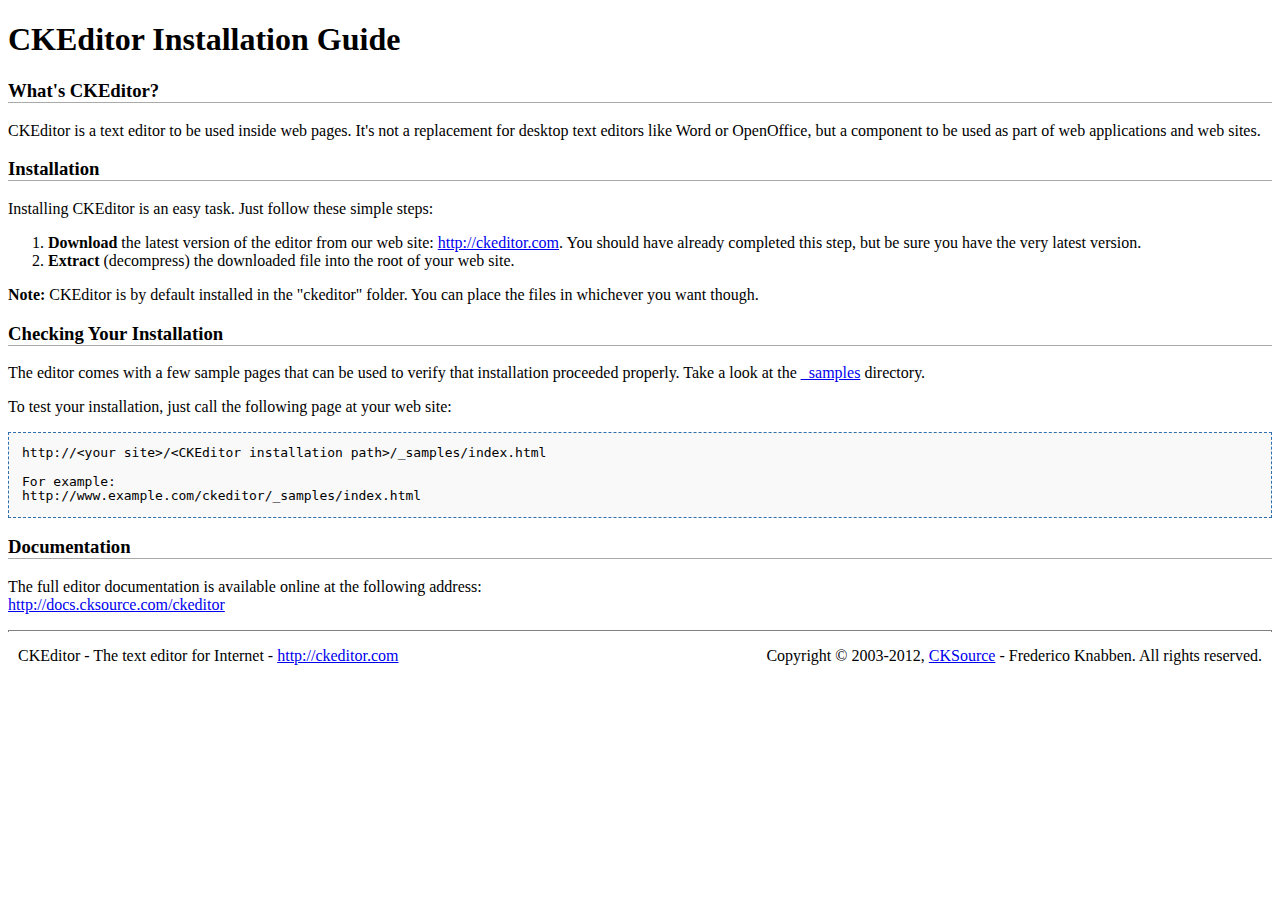
<file: adminpdd/js/ckeditor/INSTALL.html>
<!DOCTYPE html PUBLIC "-//W3C//DTD XHTML 1.0 Transitional//EN" "http://www.w3.org/TR/xhtml1/DTD/xhtml1-transitional.dtd">
<!--
Copyright (c) 2003-2012, CKSource - Frederico Knabben. All rights reserved.
For licensing, see LICENSE.html or http://ckeditor.com/license
-->
<html xmlns="http://www.w3.org/1999/xhtml">
<head>
	<title>Installation Guide - CKEditor</title>
	<meta http-equiv="content-type" content="text/html; charset=utf-8" />
	<style type="text/css">
		h3
		{
			border-bottom: 1px solid #AAAAAA;
		}
		pre
		{
			background-color: #F9F9F9;
			border: 1px dashed #2F6FAB;
			padding: 1em;
			line-height: 1.1em;
		}
		#footer hr
		{
			margin: 10px 0 15px 0;
			height: 1px;
			border: solid 1px gray;
			border-bottom: none;
		}
		#footer p
		{
			margin: 0 10px 10px 10px;
			float: left;
		}
		#footer #copy
		{
			float: right;
		}
	</style>
</head>
<body>
	<h1>
		CKEditor Installation Guide</h1>
	<h3>
		What&#39;s CKEditor?</h3>
	<p>
		CKEditor is a text editor to be used inside web pages. It&#39;s not a replacement
		for desktop text editors like Word or OpenOffice, but a component to be used as
		part of web applications and web sites.</p>
	<h3>
		Installation</h3>
	<p>
		Installing CKEditor is an easy task. Just follow these simple steps:</p>
	<ol>
		<li><strong>Download</strong> the latest version of the editor from our web site: <a
			href="http://ckeditor.com">http://ckeditor.com</a>. You should have already completed
			this step, but be sure you have the very latest version.</li>
		<li><strong>Extract</strong> (decompress) the downloaded file into the root of your
			web site.</li>
	</ol>
	<p>
		<strong>Note:</strong> CKEditor is by default installed in the &quot;ckeditor&quot;
		folder. You can place the files in whichever you want though.</p>
	<h3>
		Checking Your Installation
	</h3>
	<p>
		The editor comes with a few sample pages that can be used to verify that installation
		proceeded properly. Take a look at the <a href="_samples">_samples</a> directory.</p>
	<p>
		To test your installation, just call the following page at your web site:</p>
	<pre>
http://&lt;your site&gt;/&lt;CKEditor installation path&gt;/_samples/index.html

For example:
http://www.example.com/ckeditor/_samples/index.html</pre>
	<h3>
		Documentation</h3>
	<p>
		The full editor documentation is available online at the following address:<br />
		<a href="http://docs.cksource.com/ckeditor">http://docs.cksource.com/ckeditor</a></p>
	<div id="footer">
		<hr />
		<p>
			CKEditor - The text editor for Internet - <a href="http://ckeditor.com/">http://ckeditor.com</a>
		</p>
		<p id="copy">
			Copyright &copy; 2003-2012, <a href="http://cksource.com/">CKSource</a> - Frederico
			Knabben. All rights reserved.
		</p>
	</div>
</body>
</html>
</file>
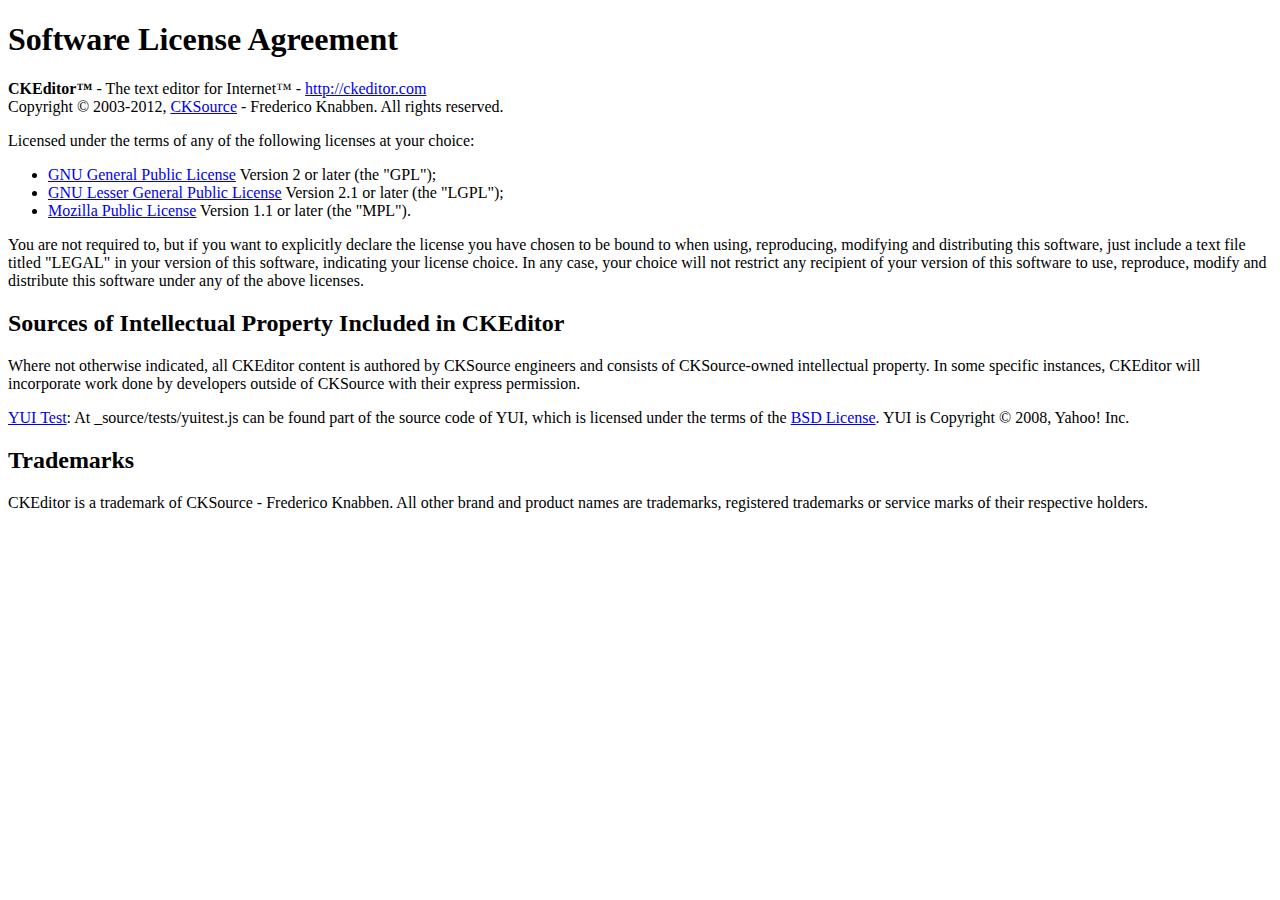
<file: adminpdd/js/ckeditor/LICENSE.html>
<!DOCTYPE html PUBLIC "-//W3C//DTD XHTML 1.0 Transitional//EN"
	"http://www.w3.org/TR/xhtml1/DTD/xhtml1-transitional.dtd">
<!--
== BEGIN TEXT ONLY VERSION ==

Software License Agreement
==========================

CKEditor - The text editor for Internet - http://ckeditor.com
Copyright (c) 2003-2012, CKSource - Frederico Knabben. All rights reserved.

Licensed under the terms of any of the following licenses at your
choice:

 - GNU General Public License Version 2 or later (the "GPL")
   http://www.gnu.org/licenses/gpl.html
   (See Appendix A)

 - GNU Lesser General Public License Version 2.1 or later (the "LGPL")
   http://www.gnu.org/licenses/lgpl.html
   (See Appendix B)

 - Mozilla Public License Version 1.1 or later (the "MPL")
   http://www.mozilla.org/MPL/MPL-1.1.html
   (See Appendix C)

You are not required to, but if you want to explicitly declare the
license you have chosen to be bound to when using, reproducing,
modifying and distributing this software, just include a text file
titled "legal.txt" in your version of this software, indicating your
license choice.

Sources of Intellectual Property Included in CKEditor
=====================================================

Where not otherwise indicated, all CKEditor content is authored by
CKSource engineers and consists of CKSource-owned intellectual
property. In some specific instances, CKEditor will incorporate work
done by developers outside of CKSource with their express permission.

Trademarks
==========

CKEditor is a trademark of CKSource - Frederico Knabben. All other brand
and product names are trademarks, registered trademarks or service
marks of their respective holders.

Appendix A: The GPL License
===========================

		    GNU GENERAL PUBLIC LICENSE
		       Version 2, June 1991

 Copyright (C) 1989, 1991 Free Software Foundation, Inc.,
 51 Franklin Street, Fifth Floor, Boston, MA 02110-1301 USA
 Everyone is permitted to copy and distribute verbatim copies
 of this license document, but changing it is not allowed.

			    Preamble

  The licenses for most software are designed to take away your
freedom to share and change it.  By contrast, the GNU General Public
License is intended to guarantee your freedom to share and change free
software-to make sure the software is free for all its users.  This
General Public License applies to most of the Free Software
Foundation's software and to any other program whose authors commit to
using it.  (Some other Free Software Foundation software is covered by
the GNU Lesser General Public License instead.)  You can apply it to
your programs, too.

  When we speak of free software, we are referring to freedom, not
price.  Our General Public Licenses are designed to make sure that you
have the freedom to distribute copies of free software (and charge for
this service if you wish), that you receive source code or can get it
if you want it, that you can change the software or use pieces of it
in new free programs; and that you know you can do these things.

  To protect your rights, we need to make restrictions that forbid
anyone to deny you these rights or to ask you to surrender the rights.
These restrictions translate to certain responsibilities for you if you
distribute copies of the software, or if you modify it.

  For example, if you distribute copies of such a program, whether
gratis or for a fee, you must give the recipients all the rights that
you have.  You must make sure that they, too, receive or can get the
source code.  And you must show them these terms so they know their
rights.

  We protect your rights with two steps: (1) copyright the software, and
(2) offer you this license which gives you legal permission to copy,
distribute and/or modify the software.

  Also, for each author's protection and ours, we want to make certain
that everyone understands that there is no warranty for this free
software.  If the software is modified by someone else and passed on, we
want its recipients to know that what they have is not the original, so
that any problems introduced by others will not reflect on the original
authors' reputations.

  Finally, any free program is threatened constantly by software
patents.  We wish to avoid the danger that redistributors of a free
program will individually obtain patent licenses, in effect making the
program proprietary.  To prevent this, we have made it clear that any
patent must be licensed for everyone's free use or not licensed at all.

  The precise terms and conditions for copying, distribution and
modification follow.

		    GNU GENERAL PUBLIC LICENSE
   TERMS AND CONDITIONS FOR COPYING, DISTRIBUTION AND MODIFICATION

  0. This License applies to any program or other work which contains
a notice placed by the copyright holder saying it may be distributed
under the terms of this General Public License.  The "Program", below,
refers to any such program or work, and a "work based on the Program"
means either the Program or any derivative work under copyright law:
that is to say, a work containing the Program or a portion of it,
either verbatim or with modifications and/or translated into another
language.  (Hereinafter, translation is included without limitation in
the term "modification".)  Each licensee is addressed as "you".

Activities other than copying, distribution and modification are not
covered by this License; they are outside its scope.  The act of
running the Program is not restricted, and the output from the Program
is covered only if its contents constitute a work based on the
Program (independent of having been made by running the Program).
Whether that is true depends on what the Program does.

  1. You may copy and distribute verbatim copies of the Program's
source code as you receive it, in any medium, provided that you
conspicuously and appropriately publish on each copy an appropriate
copyright notice and disclaimer of warranty; keep intact all the
notices that refer to this License and to the absence of any warranty;
and give any other recipients of the Program a copy of this License
along with the Program.

You may charge a fee for the physical act of transferring a copy, and
you may at your option offer warranty protection in exchange for a fee.

  2. You may modify your copy or copies of the Program or any portion
of it, thus forming a work based on the Program, and copy and
distribute such modifications or work under the terms of Section 1
above, provided that you also meet all of these conditions:

    a) You must cause the modified files to carry prominent notices
    stating that you changed the files and the date of any change.

    b) You must cause any work that you distribute or publish, that in
    whole or in part contains or is derived from the Program or any
    part thereof, to be licensed as a whole at no charge to all third
    parties under the terms of this License.

    c) If the modified program normally reads commands interactively
    when run, you must cause it, when started running for such
    interactive use in the most ordinary way, to print or display an
    announcement including an appropriate copyright notice and a
    notice that there is no warranty (or else, saying that you provide
    a warranty) and that users may redistribute the program under
    these conditions, and telling the user how to view a copy of this
    License.  (Exception: if the Program itself is interactive but
    does not normally print such an announcement, your work based on
    the Program is not required to print an announcement.)

These requirements apply to the modified work as a whole.  If
identifiable sections of that work are not derived from the Program,
and can be reasonably considered independent and separate works in
themselves, then this License, and its terms, do not apply to those
sections when you distribute them as separate works.  But when you
distribute the same sections as part of a whole which is a work based
on the Program, the distribution of the whole must be on the terms of
this License, whose permissions for other licensees extend to the
entire whole, and thus to each and every part regardless of who wrote it.

Thus, it is not the intent of this section to claim rights or contest
your rights to work written entirely by you; rather, the intent is to
exercise the right to control the distribution of derivative or
collective works based on the Program.

In addition, mere aggregation of another work not based on the Program
with the Program (or with a work based on the Program) on a volume of
a storage or distribution medium does not bring the other work under
the scope of this License.

  3. You may copy and distribute the Program (or a work based on it,
under Section 2) in object code or executable form under the terms of
Sections 1 and 2 above provided that you also do one of the following:

    a) Accompany it with the complete corresponding machine-readable
    source code, which must be distributed under the terms of Sections
    1 and 2 above on a medium customarily used for software interchange; or,

    b) Accompany it with a written offer, valid for at least three
    years, to give any third party, for a charge no more than your
    cost of physically performing source distribution, a complete
    machine-readable copy of the corresponding source code, to be
    distributed under the terms of Sections 1 and 2 above on a medium
    customarily used for software interchange; or,

    c) Accompany it with the information you received as to the offer
    to distribute corresponding source code.  (This alternative is
    allowed only for noncommercial distribution and only if you
    received the program in object code or executable form with such
    an offer, in accord with Subsection b above.)

The source code for a work means the preferred form of the work for
making modifications to it.  For an executable work, complete source
code means all the source code for all modules it contains, plus any
associated interface definition files, plus the scripts used to
control compilation and installation of the executable.  However, as a
special exception, the source code distributed need not include
anything that is normally distributed (in either source or binary
form) with the major components (compiler, kernel, and so on) of the
operating system on which the executable runs, unless that component
itself accompanies the executable.

If distribution of executable or object code is made by offering
access to copy from a designated place, then offering equivalent
access to copy the source code from the same place counts as
distribution of the source code, even though third parties are not
compelled to copy the source along with the object code.

  4. You may not copy, modify, sublicense, or distribute the Program
except as expressly provided under this License.  Any attempt
otherwise to copy, modify, sublicense or distribute the Program is
void, and will automatically terminate your rights under this License.
However, parties who have received copies, or rights, from you under
this License will not have their licenses terminated so long as such
parties remain in full compliance.

  5. You are not required to accept this License, since you have not
signed it.  However, nothing else grants you permission to modify or
distribute the Program or its derivative works.  These actions are
prohibited by law if you do not accept this License.  Therefore, by
modifying or distributing the Program (or any work based on the
Program), you indicate your acceptance of this License to do so, and
all its terms and conditions for copying, distributing or modifying
the Program or works based on it.

  6. Each time you redistribute the Program (or any work based on the
Program), the recipient automatically receives a license from the
original licensor to copy, distribute or modify the Program subject to
these terms and conditions.  You may not impose any further
restrictions on the recipients' exercise of the rights granted herein.
You are not responsible for enforcing compliance by third parties to
this License.

  7. If, as a consequence of a court judgment or allegation of patent
infringement or for any other reason (not limited to patent issues),
conditions are imposed on you (whether by court order, agreement or
otherwise) that contradict the conditions of this License, they do not
excuse you from the conditions of this License.  If you cannot
distribute so as to satisfy simultaneously your obligations under this
License and any other pertinent obligations, then as a consequence you
may not distribute the Program at all.  For example, if a patent
license would not permit royalty-free redistribution of the Program by
all those who receive copies directly or indirectly through you, then
the only way you could satisfy both it and this License would be to
refrain entirely from distribution of the Program.

If any portion of this section is held invalid or unenforceable under
any particular circumstance, the balance of the section is intended to
apply and the section as a whole is intended to apply in other
circumstances.

It is not the purpose of this section to induce you to infringe any
patents or other property right claims or to contest validity of any
such claims; this section has the sole purpose of protecting the
integrity of the free software distribution system, which is
implemented by public license practices.  Many people have made
generous contributions to the wide range of software distributed
through that system in reliance on consistent application of that
system; it is up to the author/donor to decide if he or she is willing
to distribute software through any other system and a licensee cannot
impose that choice.

This section is intended to make thoroughly clear what is believed to
be a consequence of the rest of this License.

  8. If the distribution and/or use of the Program is restricted in
certain countries either by patents or by copyrighted interfaces, the
original copyright holder who places the Program under this License
may add an explicit geographical distribution limitation excluding
those countries, so that distribution is permitted only in or among
countries not thus excluded.  In such case, this License incorporates
the limitation as if written in the body of this License.

  9. The Free Software Foundation may publish revised and/or new versions
of the General Public License from time to time.  Such new versions will
be similar in spirit to the present version, but may differ in detail to
address new problems or concerns.

Each version is given a distinguishing version number.  If the Program
specifies a version number of this License which applies to it and "any
later version", you have the option of following the terms and conditions
either of that version or of any later version published by the Free
Software Foundation.  If the Program does not specify a version number of
this License, you may choose any version ever published by the Free Software
Foundation.

  10. If you wish to incorporate parts of the Program into other free
programs whose distribution conditions are different, write to the author
to ask for permission.  For software which is copyrighted by the Free
Software Foundation, write to the Free Software Foundation; we sometimes
make exceptions for this.  Our decision will be guided by the two goals
of preserving the free status of all derivatives of our free software and
of promoting the sharing and reuse of software generally.

			    NO WARRANTY

  11. BECAUSE THE PROGRAM IS LICENSED FREE OF CHARGE, THERE IS NO WARRANTY
FOR THE PROGRAM, TO THE EXTENT PERMITTED BY APPLICABLE LAW.  EXCEPT WHEN
OTHERWISE STATED IN WRITING THE COPYRIGHT HOLDERS AND/OR OTHER PARTIES
PROVIDE THE PROGRAM "AS IS" WITHOUT WARRANTY OF ANY KIND, EITHER EXPRESSED
OR IMPLIED, INCLUDING, BUT NOT LIMITED TO, THE IMPLIED WARRANTIES OF
MERCHANTABILITY AND FITNESS FOR A PARTICULAR PURPOSE.  THE ENTIRE RISK AS
TO THE QUALITY AND PERFORMANCE OF THE PROGRAM IS WITH YOU.  SHOULD THE
PROGRAM PROVE DEFECTIVE, YOU ASSUME THE COST OF ALL NECESSARY SERVICING,
REPAIR OR CORRECTION.

  12. IN NO EVENT UNLESS REQUIRED BY APPLICABLE LAW OR AGREED TO IN WRITING
WILL ANY COPYRIGHT HOLDER, OR ANY OTHER PARTY WHO MAY MODIFY AND/OR
REDISTRIBUTE THE PROGRAM AS PERMITTED ABOVE, BE LIABLE TO YOU FOR DAMAGES,
INCLUDING ANY GENERAL, SPECIAL, INCIDENTAL OR CONSEQUENTIAL DAMAGES ARISING
OUT OF THE USE OR INABILITY TO USE THE PROGRAM (INCLUDING BUT NOT LIMITED
TO LOSS OF DATA OR DATA BEING RENDERED INACCURATE OR LOSSES SUSTAINED BY
YOU OR THIRD PARTIES OR A FAILURE OF THE PROGRAM TO OPERATE WITH ANY OTHER
PROGRAMS), EVEN IF SUCH HOLDER OR OTHER PARTY HAS BEEN ADVISED OF THE
POSSIBILITY OF SUCH DAMAGES.

		     END OF TERMS AND CONDITIONS


Appendix B: The LGPL License
============================

		  GNU LESSER GENERAL PUBLIC LICENSE
		       Version 2.1, February 1999

 Copyright (C) 1991, 1999 Free Software Foundation, Inc.
     59 Temple Place, Suite 330, Boston, MA  02111-1307  USA
 Everyone is permitted to copy and distribute verbatim copies
 of this license document, but changing it is not allowed.

[This is the first released version of the Lesser GPL.  It also counts
 as the successor of the GNU Library Public License, version 2, hence
 the version number 2.1.]

			    Preamble

  The licenses for most software are designed to take away your
freedom to share and change it.  By contrast, the GNU General Public
Licenses are intended to guarantee your freedom to share and change
free software-to make sure the software is free for all its users.

  This license, the Lesser General Public License, applies to some
specially designated software packages-typically libraries-of the
Free Software Foundation and other authors who decide to use it.  You
can use it too, but we suggest you first think carefully about whether
this license or the ordinary General Public License is the better
strategy to use in any particular case, based on the explanations below.

  When we speak of free software, we are referring to freedom of use,
not price.  Our General Public Licenses are designed to make sure that
you have the freedom to distribute copies of free software (and charge
for this service if you wish); that you receive source code or can get
it if you want it; that you can change the software and use pieces of
it in new free programs; and that you are informed that you can do
these things.

  To protect your rights, we need to make restrictions that forbid
distributors to deny you these rights or to ask you to surrender these
rights.  These restrictions translate to certain responsibilities for
you if you distribute copies of the library or if you modify it.

  For example, if you distribute copies of the library, whether gratis
or for a fee, you must give the recipients all the rights that we gave
you.  You must make sure that they, too, receive or can get the source
code.  If you link other code with the library, you must provide
complete object files to the recipients, so that they can relink them
with the library after making changes to the library and recompiling
it.  And you must show them these terms so they know their rights.

  We protect your rights with a two-step method: (1) we copyright the
library, and (2) we offer you this license, which gives you legal
permission to copy, distribute and/or modify the library.

  To protect each distributor, we want to make it very clear that
there is no warranty for the free library.  Also, if the library is
modified by someone else and passed on, the recipients should know
that what they have is not the original version, so that the original
author's reputation will not be affected by problems that might be
introduced by others.

  Finally, software patents pose a constant threat to the existence of
any free program.  We wish to make sure that a company cannot
effectively restrict the users of a free program by obtaining a
restrictive license from a patent holder.  Therefore, we insist that
any patent license obtained for a version of the library must be
consistent with the full freedom of use specified in this license.

  Most GNU software, including some libraries, is covered by the
ordinary GNU General Public License.  This license, the GNU Lesser
General Public License, applies to certain designated libraries, and
is quite different from the ordinary General Public License.  We use
this license for certain libraries in order to permit linking those
libraries into non-free programs.

  When a program is linked with a library, whether statically or using
a shared library, the combination of the two is legally speaking a
combined work, a derivative of the original library.  The ordinary
General Public License therefore permits such linking only if the
entire combination fits its criteria of freedom.  The Lesser General
Public License permits more lax criteria for linking other code with
the library.

  We call this license the "Lesser" General Public License because it
does Less to protect the user's freedom than the ordinary General
Public License.  It also provides other free software developers Less
of an advantage over competing non-free programs.  These disadvantages
are the reason we use the ordinary General Public License for many
libraries.  However, the Lesser license provides advantages in certain
special circumstances.

  For example, on rare occasions, there may be a special need to
encourage the widest possible use of a certain library, so that it becomes
a de-facto standard.  To achieve this, non-free programs must be
allowed to use the library.  A more frequent case is that a free
library does the same job as widely used non-free libraries.  In this
case, there is little to gain by limiting the free library to free
software only, so we use the Lesser General Public License.

  In other cases, permission to use a particular library in non-free
programs enables a greater number of people to use a large body of
free software.  For example, permission to use the GNU C Library in
non-free programs enables many more people to use the whole GNU
operating system, as well as its variant, the GNU/Linux operating
system.

  Although the Lesser General Public License is Less protective of the
users' freedom, it does ensure that the user of a program that is
linked with the Library has the freedom and the wherewithal to run
that program using a modified version of the Library.

  The precise terms and conditions for copying, distribution and
modification follow.  Pay close attention to the difference between a
"work based on the library" and a "work that uses the library".  The
former contains code derived from the library, whereas the latter must
be combined with the library in order to run.

		  GNU LESSER GENERAL PUBLIC LICENSE
   TERMS AND CONDITIONS FOR COPYING, DISTRIBUTION AND MODIFICATION

  0. This License Agreement applies to any software library or other
program which contains a notice placed by the copyright holder or
other authorized party saying it may be distributed under the terms of
this Lesser General Public License (also called "this License").
Each licensee is addressed as "you".

  A "library" means a collection of software functions and/or data
prepared so as to be conveniently linked with application programs
(which use some of those functions and data) to form executables.

  The "Library", below, refers to any such software library or work
which has been distributed under these terms.  A "work based on the
Library" means either the Library or any derivative work under
copyright law: that is to say, a work containing the Library or a
portion of it, either verbatim or with modifications and/or translated
straightforwardly into another language.  (Hereinafter, translation is
included without limitation in the term "modification".)

  "Source code" for a work means the preferred form of the work for
making modifications to it.  For a library, complete source code means
all the source code for all modules it contains, plus any associated
interface definition files, plus the scripts used to control compilation
and installation of the library.

  Activities other than copying, distribution and modification are not
covered by this License; they are outside its scope.  The act of
running a program using the Library is not restricted, and output from
such a program is covered only if its contents constitute a work based
on the Library (independent of the use of the Library in a tool for
writing it).  Whether that is true depends on what the Library does
and what the program that uses the Library does.

  1. You may copy and distribute verbatim copies of the Library's
complete source code as you receive it, in any medium, provided that
you conspicuously and appropriately publish on each copy an
appropriate copyright notice and disclaimer of warranty; keep intact
all the notices that refer to this License and to the absence of any
warranty; and distribute a copy of this License along with the
Library.

  You may charge a fee for the physical act of transferring a copy,
and you may at your option offer warranty protection in exchange for a
fee.

  2. You may modify your copy or copies of the Library or any portion
of it, thus forming a work based on the Library, and copy and
distribute such modifications or work under the terms of Section 1
above, provided that you also meet all of these conditions:

    a) The modified work must itself be a software library.

    b) You must cause the files modified to carry prominent notices
    stating that you changed the files and the date of any change.

    c) You must cause the whole of the work to be licensed at no
    charge to all third parties under the terms of this License.

    d) If a facility in the modified Library refers to a function or a
    table of data to be supplied by an application program that uses
    the facility, other than as an argument passed when the facility
    is invoked, then you must make a good faith effort to ensure that,
    in the event an application does not supply such function or
    table, the facility still operates, and performs whatever part of
    its purpose remains meaningful.

    (For example, a function in a library to compute square roots has
    a purpose that is entirely well-defined independent of the
    application.  Therefore, Subsection 2d requires that any
    application-supplied function or table used by this function must
    be optional: if the application does not supply it, the square
    root function must still compute square roots.)

These requirements apply to the modified work as a whole.  If
identifiable sections of that work are not derived from the Library,
and can be reasonably considered independent and separate works in
themselves, then this License, and its terms, do not apply to those
sections when you distribute them as separate works.  But when you
distribute the same sections as part of a whole which is a work based
on the Library, the distribution of the whole must be on the terms of
this License, whose permissions for other licensees extend to the
entire whole, and thus to each and every part regardless of who wrote
it.

Thus, it is not the intent of this section to claim rights or contest
your rights to work written entirely by you; rather, the intent is to
exercise the right to control the distribution of derivative or
collective works based on the Library.

In addition, mere aggregation of another work not based on the Library
with the Library (or with a work based on the Library) on a volume of
a storage or distribution medium does not bring the other work under
the scope of this License.

  3. You may opt to apply the terms of the ordinary GNU General Public
License instead of this License to a given copy of the Library.  To do
this, you must alter all the notices that refer to this License, so
that they refer to the ordinary GNU General Public License, version 2,
instead of to this License.  (If a newer version than version 2 of the
ordinary GNU General Public License has appeared, then you can specify
that version instead if you wish.)  Do not make any other change in
these notices.

  Once this change is made in a given copy, it is irreversible for
that copy, so the ordinary GNU General Public License applies to all
subsequent copies and derivative works made from that copy.

  This option is useful when you wish to copy part of the code of
the Library into a program that is not a library.

  4. You may copy and distribute the Library (or a portion or
derivative of it, under Section 2) in object code or executable form
under the terms of Sections 1 and 2 above provided that you accompany
it with the complete corresponding machine-readable source code, which
must be distributed under the terms of Sections 1 and 2 above on a
medium customarily used for software interchange.

  If distribution of object code is made by offering access to copy
from a designated place, then offering equivalent access to copy the
source code from the same place satisfies the requirement to
distribute the source code, even though third parties are not
compelled to copy the source along with the object code.

  5. A program that contains no derivative of any portion of the
Library, but is designed to work with the Library by being compiled or
linked with it, is called a "work that uses the Library".  Such a
work, in isolation, is not a derivative work of the Library, and
therefore falls outside the scope of this License.

  However, linking a "work that uses the Library" with the Library
creates an executable that is a derivative of the Library (because it
contains portions of the Library), rather than a "work that uses the
library".  The executable is therefore covered by this License.
Section 6 states terms for distribution of such executables.

  When a "work that uses the Library" uses material from a header file
that is part of the Library, the object code for the work may be a
derivative work of the Library even though the source code is not.
Whether this is true is especially significant if the work can be
linked without the Library, or if the work is itself a library.  The
threshold for this to be true is not precisely defined by law.

  If such an object file uses only numerical parameters, data
structure layouts and accessors, and small macros and small inline
functions (ten lines or less in length), then the use of the object
file is unrestricted, regardless of whether it is legally a derivative
work.  (Executables containing this object code plus portions of the
Library will still fall under Section 6.)

  Otherwise, if the work is a derivative of the Library, you may
distribute the object code for the work under the terms of Section 6.
Any executables containing that work also fall under Section 6,
whether or not they are linked directly with the Library itself.

  6. As an exception to the Sections above, you may also combine or
link a "work that uses the Library" with the Library to produce a
work containing portions of the Library, and distribute that work
under terms of your choice, provided that the terms permit
modification of the work for the customer's own use and reverse
engineering for debugging such modifications.

  You must give prominent notice with each copy of the work that the
Library is used in it and that the Library and its use are covered by
this License.  You must supply a copy of this License.  If the work
during execution displays copyright notices, you must include the
copyright notice for the Library among them, as well as a reference
directing the user to the copy of this License.  Also, you must do one
of these things:

    a) Accompany the work with the complete corresponding
    machine-readable source code for the Library including whatever
    changes were used in the work (which must be distributed under
    Sections 1 and 2 above); and, if the work is an executable linked
    with the Library, with the complete machine-readable "work that
    uses the Library", as object code and/or source code, so that the
    user can modify the Library and then relink to produce a modified
    executable containing the modified Library.  (It is understood
    that the user who changes the contents of definitions files in the
    Library will not necessarily be able to recompile the application
    to use the modified definitions.)

    b) Use a suitable shared library mechanism for linking with the
    Library.  A suitable mechanism is one that (1) uses at run time a
    copy of the library already present on the user's computer system,
    rather than copying library functions into the executable, and (2)
    will operate properly with a modified version of the library, if
    the user installs one, as long as the modified version is
    interface-compatible with the version that the work was made with.

    c) Accompany the work with a written offer, valid for at
    least three years, to give the same user the materials
    specified in Subsection 6a, above, for a charge no more
    than the cost of performing this distribution.

    d) If distribution of the work is made by offering access to copy
    from a designated place, offer equivalent access to copy the above
    specified materials from the same place.

    e) Verify that the user has already received a copy of these
    materials or that you have already sent this user a copy.

  For an executable, the required form of the "work that uses the
Library" must include any data and utility programs needed for
reproducing the executable from it.  However, as a special exception,
the materials to be distributed need not include anything that is
normally distributed (in either source or binary form) with the major
components (compiler, kernel, and so on) of the operating system on
which the executable runs, unless that component itself accompanies
the executable.

  It may happen that this requirement contradicts the license
restrictions of other proprietary libraries that do not normally
accompany the operating system.  Such a contradiction means you cannot
use both them and the Library together in an executable that you
distribute.

  7. You may place library facilities that are a work based on the
Library side-by-side in a single library together with other library
facilities not covered by this License, and distribute such a combined
library, provided that the separate distribution of the work based on
the Library and of the other library facilities is otherwise
permitted, and provided that you do these two things:

    a) Accompany the combined library with a copy of the same work
    based on the Library, uncombined with any other library
    facilities.  This must be distributed under the terms of the
    Sections above.

    b) Give prominent notice with the combined library of the fact
    that part of it is a work based on the Library, and explaining
    where to find the accompanying uncombined form of the same work.

  8. You may not copy, modify, sublicense, link with, or distribute
the Library except as expressly provided under this License.  Any
attempt otherwise to copy, modify, sublicense, link with, or
distribute the Library is void, and will automatically terminate your
rights under this License.  However, parties who have received copies,
or rights, from you under this License will not have their licenses
terminated so long as such parties remain in full compliance.

  9. You are not required to accept this License, since you have not
signed it.  However, nothing else grants you permission to modify or
distribute the Library or its derivative works.  These actions are
prohibited by law if you do not accept this License.  Therefore, by
modifying or distributing the Library (or any work based on the
Library), you indicate your acceptance of this License to do so, and
all its terms and conditions for copying, distributing or modifying
the Library or works based on it.

  10. Each time you redistribute the Library (or any work based on the
Library), the recipient automatically receives a license from the
original licensor to copy, distribute, link with or modify the Library
subject to these terms and conditions.  You may not impose any further
restrictions on the recipients' exercise of the rights granted herein.
You are not responsible for enforcing compliance by third parties with
this License.

  11. If, as a consequence of a court judgment or allegation of patent
infringement or for any other reason (not limited to patent issues),
conditions are imposed on you (whether by court order, agreement or
otherwise) that contradict the conditions of this License, they do not
excuse you from the conditions of this License.  If you cannot
distribute so as to satisfy simultaneously your obligations under this
License and any other pertinent obligations, then as a consequence you
may not distribute the Library at all.  For example, if a patent
license would not permit royalty-free redistribution of the Library by
all those who receive copies directly or indirectly through you, then
the only way you could satisfy both it and this License would be to
refrain entirely from distribution of the Library.

If any portion of this section is held invalid or unenforceable under any
particular circumstance, the balance of the section is intended to apply,
and the section as a whole is intended to apply in other circumstances.

It is not the purpose of this section to induce you to infringe any
patents or other property right claims or to contest validity of any
such claims; this section has the sole purpose of protecting the
integrity of the free software distribution system which is
implemented by public license practices.  Many people have made
generous contributions to the wide range of software distributed
through that system in reliance on consistent application of that
system; it is up to the author/donor to decide if he or she is willing
to distribute software through any other system and a licensee cannot
impose that choice.

This section is intended to make thoroughly clear what is believed to
be a consequence of the rest of this License.

  12. If the distribution and/or use of the Library is restricted in
certain countries either by patents or by copyrighted interfaces, the
original copyright holder who places the Library under this License may add
an explicit geographical distribution limitation excluding those countries,
so that distribution is permitted only in or among countries not thus
excluded.  In such case, this License incorporates the limitation as if
written in the body of this License.

  13. The Free Software Foundation may publish revised and/or new
versions of the Lesser General Public License from time to time.
Such new versions will be similar in spirit to the present version,
but may differ in detail to address new problems or concerns.

Each version is given a distinguishing version number.  If the Library
specifies a version number of this License which applies to it and
"any later version", you have the option of following the terms and
conditions either of that version or of any later version published by
the Free Software Foundation.  If the Library does not specify a
license version number, you may choose any version ever published by
the Free Software Foundation.

  14. If you wish to incorporate parts of the Library into other free
programs whose distribution conditions are incompatible with these,
write to the author to ask for permission.  For software which is
copyrighted by the Free Software Foundation, write to the Free
Software Foundation; we sometimes make exceptions for this.  Our
decision will be guided by the two goals of preserving the free status
of all derivatives of our free software and of promoting the sharing
and reuse of software generally.

			    NO WARRANTY

  15. BECAUSE THE LIBRARY IS LICENSED FREE OF CHARGE, THERE IS NO
WARRANTY FOR THE LIBRARY, TO THE EXTENT PERMITTED BY APPLICABLE LAW.
EXCEPT WHEN OTHERWISE STATED IN WRITING THE COPYRIGHT HOLDERS AND/OR
OTHER PARTIES PROVIDE THE LIBRARY "AS IS" WITHOUT WARRANTY OF ANY
KIND, EITHER EXPRESSED OR IMPLIED, INCLUDING, BUT NOT LIMITED TO, THE
IMPLIED WARRANTIES OF MERCHANTABILITY AND FITNESS FOR A PARTICULAR
PURPOSE.  THE ENTIRE RISK AS TO THE QUALITY AND PERFORMANCE OF THE
LIBRARY IS WITH YOU.  SHOULD THE LIBRARY PROVE DEFECTIVE, YOU ASSUME
THE COST OF ALL NECESSARY SERVICING, REPAIR OR CORRECTION.

  16. IN NO EVENT UNLESS REQUIRED BY APPLICABLE LAW OR AGREED TO IN
WRITING WILL ANY COPYRIGHT HOLDER, OR ANY OTHER PARTY WHO MAY MODIFY
AND/OR REDISTRIBUTE THE LIBRARY AS PERMITTED ABOVE, BE LIABLE TO YOU
FOR DAMAGES, INCLUDING ANY GENERAL, SPECIAL, INCIDENTAL OR
CONSEQUENTIAL DAMAGES ARISING OUT OF THE USE OR INABILITY TO USE THE
LIBRARY (INCLUDING BUT NOT LIMITED TO LOSS OF DATA OR DATA BEING
RENDERED INACCURATE OR LOSSES SUSTAINED BY YOU OR THIRD PARTIES OR A
FAILURE OF THE LIBRARY TO OPERATE WITH ANY OTHER SOFTWARE), EVEN IF
SUCH HOLDER OR OTHER PARTY HAS BEEN ADVISED OF THE POSSIBILITY OF SUCH
DAMAGES.

		     END OF TERMS AND CONDITIONS


Appendix C: The MPL License
===========================

                          MOZILLA PUBLIC LICENSE
                                Version 1.1

                              ===============

1. Definitions.

     1.0.1. "Commercial Use" means distribution or otherwise making the
     Covered Code available to a third party.

     1.1. "Contributor" means each entity that creates or contributes to
     the creation of Modifications.

     1.2. "Contributor Version" means the combination of the Original
     Code, prior Modifications used by a Contributor, and the Modifications
     made by that particular Contributor.

     1.3. "Covered Code" means the Original Code or Modifications or the
     combination of the Original Code and Modifications, in each case
     including portions thereof.

     1.4. "Electronic Distribution Mechanism" means a mechanism generally
     accepted in the software development community for the electronic
     transfer of data.

     1.5. "Executable" means Covered Code in any form other than Source
     Code.

     1.6. "Initial Developer" means the individual or entity identified
     as the Initial Developer in the Source Code notice required by Exhibit
     A.

     1.7. "Larger Work" means a work which combines Covered Code or
     portions thereof with code not governed by the terms of this License.

     1.8. "License" means this document.

     1.8.1. "Licensable" means having the right to grant, to the maximum
     extent possible, whether at the time of the initial grant or
     subsequently acquired, any and all of the rights conveyed herein.

     1.9. "Modifications" means any addition to or deletion from the
     substance or structure of either the Original Code or any previous
     Modifications. When Covered Code is released as a series of files, a
     Modification is:
          A. Any addition to or deletion from the contents of a file
          containing Original Code or previous Modifications.

          B. Any new file that contains any part of the Original Code or
          previous Modifications.

     1.10. "Original Code" means Source Code of computer software code
     which is described in the Source Code notice required by Exhibit A as
     Original Code, and which, at the time of its release under this
     License is not already Covered Code governed by this License.

     1.10.1. "Patent Claims" means any patent claim(s), now owned or
     hereafter acquired, including without limitation,  method, process,
     and apparatus claims, in any patent Licensable by grantor.

     1.11. "Source Code" means the preferred form of the Covered Code for
     making modifications to it, including all modules it contains, plus
     any associated interface definition files, scripts used to control
     compilation and installation of an Executable, or source code
     differential comparisons against either the Original Code or another
     well known, available Covered Code of the Contributor's choice. The
     Source Code can be in a compressed or archival form, provided the
     appropriate decompression or de-archiving software is widely available
     for no charge.

     1.12. "You" (or "Your")  means an individual or a legal entity
     exercising rights under, and complying with all of the terms of, this
     License or a future version of this License issued under Section 6.1.
     For legal entities, "You" includes any entity which controls, is
     controlled by, or is under common control with You. For purposes of
     this definition, "control" means (a) the power, direct or indirect,
     to cause the direction or management of such entity, whether by
     contract or otherwise, or (b) ownership of more than fifty percent
     (50%) of the outstanding shares or beneficial ownership of such
     entity.

2. Source Code License.

     2.1. The Initial Developer Grant.
     The Initial Developer hereby grants You a world-wide, royalty-free,
     non-exclusive license, subject to third party intellectual property
     claims:
          (a)  under intellectual property rights (other than patent or
          trademark) Licensable by Initial Developer to use, reproduce,
          modify, display, perform, sublicense and distribute the Original
          Code (or portions thereof) with or without Modifications, and/or
          as part of a Larger Work; and

          (b) under Patents Claims infringed by the making, using or
          selling of Original Code, to make, have made, use, practice,
          sell, and offer for sale, and/or otherwise dispose of the
          Original Code (or portions thereof).

          (c) the licenses granted in this Section 2.1(a) and (b) are
          effective on the date Initial Developer first distributes
          Original Code under the terms of this License.

          (d) Notwithstanding Section 2.1(b) above, no patent license is
          granted: 1) for code that You delete from the Original Code; 2)
          separate from the Original Code;  or 3) for infringements caused
          by: i) the modification of the Original Code or ii) the
          combination of the Original Code with other software or devices.

     2.2. Contributor Grant.
     Subject to third party intellectual property claims, each Contributor
     hereby grants You a world-wide, royalty-free, non-exclusive license

          (a)  under intellectual property rights (other than patent or
          trademark) Licensable by Contributor, to use, reproduce, modify,
          display, perform, sublicense and distribute the Modifications
          created by such Contributor (or portions thereof) either on an
          unmodified basis, with other Modifications, as Covered Code
          and/or as part of a Larger Work; and

          (b) under Patent Claims infringed by the making, using, or
          selling of  Modifications made by that Contributor either alone
          and/or in combination with its Contributor Version (or portions
          of such combination), to make, use, sell, offer for sale, have
          made, and/or otherwise dispose of: 1) Modifications made by that
          Contributor (or portions thereof); and 2) the combination of
          Modifications made by that Contributor with its Contributor
          Version (or portions of such combination).

          (c) the licenses granted in Sections 2.2(a) and 2.2(b) are
          effective on the date Contributor first makes Commercial Use of
          the Covered Code.

          (d)    Notwithstanding Section 2.2(b) above, no patent license is
          granted: 1) for any code that Contributor has deleted from the
          Contributor Version; 2)  separate from the Contributor Version;
          3)  for infringements caused by: i) third party modifications of
          Contributor Version or ii)  the combination of Modifications made
          by that Contributor with other software  (except as part of the
          Contributor Version) or other devices; or 4) under Patent Claims
          infringed by Covered Code in the absence of Modifications made by
          that Contributor.

3. Distribution Obligations.

     3.1. Application of License.
     The Modifications which You create or to which You contribute are
     governed by the terms of this License, including without limitation
     Section 2.2. The Source Code version of Covered Code may be
     distributed only under the terms of this License or a future version
     of this License released under Section 6.1, and You must include a
     copy of this License with every copy of the Source Code You
     distribute. You may not offer or impose any terms on any Source Code
     version that alters or restricts the applicable version of this
     License or the recipients' rights hereunder. However, You may include
     an additional document offering the additional rights described in
     Section 3.5.

     3.2. Availability of Source Code.
     Any Modification which You create or to which You contribute must be
     made available in Source Code form under the terms of this License
     either on the same media as an Executable version or via an accepted
     Electronic Distribution Mechanism to anyone to whom you made an
     Executable version available; and if made available via Electronic
     Distribution Mechanism, must remain available for at least twelve (12)
     months after the date it initially became available, or at least six
     (6) months after a subsequent version of that particular Modification
     has been made available to such recipients. You are responsible for
     ensuring that the Source Code version remains available even if the
     Electronic Distribution Mechanism is maintained by a third party.

     3.3. Description of Modifications.
     You must cause all Covered Code to which You contribute to contain a
     file documenting the changes You made to create that Covered Code and
     the date of any change. You must include a prominent statement that
     the Modification is derived, directly or indirectly, from Original
     Code provided by the Initial Developer and including the name of the
     Initial Developer in (a) the Source Code, and (b) in any notice in an
     Executable version or related documentation in which You describe the
     origin or ownership of the Covered Code.

     3.4. Intellectual Property Matters
          (a) Third Party Claims.
          If Contributor has knowledge that a license under a third party's
          intellectual property rights is required to exercise the rights
          granted by such Contributor under Sections 2.1 or 2.2,
          Contributor must include a text file with the Source Code
          distribution titled "LEGAL" which describes the claim and the
          party making the claim in sufficient detail that a recipient will
          know whom to contact. If Contributor obtains such knowledge after
          the Modification is made available as described in Section 3.2,
          Contributor shall promptly modify the LEGAL file in all copies
          Contributor makes available thereafter and shall take other steps
          (such as notifying appropriate mailing lists or newsgroups)
          reasonably calculated to inform those who received the Covered
          Code that new knowledge has been obtained.

          (b) Contributor APIs.
          If Contributor's Modifications include an application programming
          interface and Contributor has knowledge of patent licenses which
          are reasonably necessary to implement that API, Contributor must
          also include this information in the LEGAL file.

               (c)    Representations.
          Contributor represents that, except as disclosed pursuant to
          Section 3.4(a) above, Contributor believes that Contributor's
          Modifications are Contributor's original creation(s) and/or
          Contributor has sufficient rights to grant the rights conveyed by
          this License.

     3.5. Required Notices.
     You must duplicate the notice in Exhibit A in each file of the Source
     Code.  If it is not possible to put such notice in a particular Source
     Code file due to its structure, then You must include such notice in a
     location (such as a relevant directory) where a user would be likely
     to look for such a notice.  If You created one or more Modification(s)
     You may add your name as a Contributor to the notice described in
     Exhibit A.  You must also duplicate this License in any documentation
     for the Source Code where You describe recipients' rights or ownership
     rights relating to Covered Code.  You may choose to offer, and to
     charge a fee for, warranty, support, indemnity or liability
     obligations to one or more recipients of Covered Code. However, You
     may do so only on Your own behalf, and not on behalf of the Initial
     Developer or any Contributor. You must make it absolutely clear than
     any such warranty, support, indemnity or liability obligation is
     offered by You alone, and You hereby agree to indemnify the Initial
     Developer and every Contributor for any liability incurred by the
     Initial Developer or such Contributor as a result of warranty,
     support, indemnity or liability terms You offer.

     3.6. Distribution of Executable Versions.
     You may distribute Covered Code in Executable form only if the
     requirements of Section 3.1-3.5 have been met for that Covered Code,
     and if You include a notice stating that the Source Code version of
     the Covered Code is available under the terms of this License,
     including a description of how and where You have fulfilled the
     obligations of Section 3.2. The notice must be conspicuously included
     in any notice in an Executable version, related documentation or
     collateral in which You describe recipients' rights relating to the
     Covered Code. You may distribute the Executable version of Covered
     Code or ownership rights under a license of Your choice, which may
     contain terms different from this License, provided that You are in
     compliance with the terms of this License and that the license for the
     Executable version does not attempt to limit or alter the recipient's
     rights in the Source Code version from the rights set forth in this
     License. If You distribute the Executable version under a different
     license You must make it absolutely clear that any terms which differ
     from this License are offered by You alone, not by the Initial
     Developer or any Contributor. You hereby agree to indemnify the
     Initial Developer and every Contributor for any liability incurred by
     the Initial Developer or such Contributor as a result of any such
     terms You offer.

     3.7. Larger Works.
     You may create a Larger Work by combining Covered Code with other code
     not governed by the terms of this License and distribute the Larger
     Work as a single product. In such a case, You must make sure the
     requirements of this License are fulfilled for the Covered Code.

4. Inability to Comply Due to Statute or Regulation.

     If it is impossible for You to comply with any of the terms of this
     License with respect to some or all of the Covered Code due to
     statute, judicial order, or regulation then You must: (a) comply with
     the terms of this License to the maximum extent possible; and (b)
     describe the limitations and the code they affect. Such description
     must be included in the LEGAL file described in Section 3.4 and must
     be included with all distributions of the Source Code. Except to the
     extent prohibited by statute or regulation, such description must be
     sufficiently detailed for a recipient of ordinary skill to be able to
     understand it.

5. Application of this License.

     This License applies to code to which the Initial Developer has
     attached the notice in Exhibit A and to related Covered Code.

6. Versions of the License.

     6.1. New Versions.
     Netscape Communications Corporation ("Netscape") may publish revised
     and/or new versions of the License from time to time. Each version
     will be given a distinguishing version number.

     6.2. Effect of New Versions.
     Once Covered Code has been published under a particular version of the
     License, You may always continue to use it under the terms of that
     version. You may also choose to use such Covered Code under the terms
     of any subsequent version of the License published by Netscape. No one
     other than Netscape has the right to modify the terms applicable to
     Covered Code created under this License.

     6.3. Derivative Works.
     If You create or use a modified version of this License (which you may
     only do in order to apply it to code which is not already Covered Code
     governed by this License), You must (a) rename Your license so that
     the phrases "Mozilla", "MOZILLAPL", "MOZPL", "Netscape",
     "MPL", "NPL" or any confusingly similar phrase do not appear in your
     license (except to note that your license differs from this License)
     and (b) otherwise make it clear that Your version of the license
     contains terms which differ from the Mozilla Public License and
     Netscape Public License. (Filling in the name of the Initial
     Developer, Original Code or Contributor in the notice described in
     Exhibit A shall not of themselves be deemed to be modifications of
     this License.)

7. DISCLAIMER OF WARRANTY.

     COVERED CODE IS PROVIDED UNDER THIS LICENSE ON AN "AS IS" BASIS,
     WITHOUT WARRANTY OF ANY KIND, EITHER EXPRESSED OR IMPLIED, INCLUDING,
     WITHOUT LIMITATION, WARRANTIES THAT THE COVERED CODE IS FREE OF
     DEFECTS, MERCHANTABLE, FIT FOR A PARTICULAR PURPOSE OR NON-INFRINGING.
     THE ENTIRE RISK AS TO THE QUALITY AND PERFORMANCE OF THE COVERED CODE
     IS WITH YOU. SHOULD ANY COVERED CODE PROVE DEFECTIVE IN ANY RESPECT,
     YOU (NOT THE INITIAL DEVELOPER OR ANY OTHER CONTRIBUTOR) ASSUME THE
     COST OF ANY NECESSARY SERVICING, REPAIR OR CORRECTION. THIS DISCLAIMER
     OF WARRANTY CONSTITUTES AN ESSENTIAL PART OF THIS LICENSE. NO USE OF
     ANY COVERED CODE IS AUTHORIZED HEREUNDER EXCEPT UNDER THIS DISCLAIMER.

8. TERMINATION.

     8.1.  This License and the rights granted hereunder will terminate
     automatically if You fail to comply with terms herein and fail to cure
     such breach within 30 days of becoming aware of the breach. All
     sublicenses to the Covered Code which are properly granted shall
     survive any termination of this License. Provisions which, by their
     nature, must remain in effect beyond the termination of this License
     shall survive.

     8.2.  If You initiate litigation by asserting a patent infringement
     claim (excluding declatory judgment actions) against Initial Developer
     or a Contributor (the Initial Developer or Contributor against whom
     You file such action is referred to as "Participant")  alleging that:

     (a)  such Participant's Contributor Version directly or indirectly
     infringes any patent, then any and all rights granted by such
     Participant to You under Sections 2.1 and/or 2.2 of this License
     shall, upon 60 days notice from Participant terminate prospectively,
     unless if within 60 days after receipt of notice You either: (i)
     agree in writing to pay Participant a mutually agreeable reasonable
     royalty for Your past and future use of Modifications made by such
     Participant, or (ii) withdraw Your litigation claim with respect to
     the Contributor Version against such Participant.  If within 60 days
     of notice, a reasonable royalty and payment arrangement are not
     mutually agreed upon in writing by the parties or the litigation claim
     is not withdrawn, the rights granted by Participant to You under
     Sections 2.1 and/or 2.2 automatically terminate at the expiration of
     the 60 day notice period specified above.

     (b)  any software, hardware, or device, other than such Participant's
     Contributor Version, directly or indirectly infringes any patent, then
     any rights granted to You by such Participant under Sections 2.1(b)
     and 2.2(b) are revoked effective as of the date You first made, used,
     sold, distributed, or had made, Modifications made by that
     Participant.

     8.3.  If You assert a patent infringement claim against Participant
     alleging that such Participant's Contributor Version directly or
     indirectly infringes any patent where such claim is resolved (such as
     by license or settlement) prior to the initiation of patent
     infringement litigation, then the reasonable value of the licenses
     granted by such Participant under Sections 2.1 or 2.2 shall be taken
     into account in determining the amount or value of any payment or
     license.

     8.4.  In the event of termination under Sections 8.1 or 8.2 above,
     all end user license agreements (excluding distributors and resellers)
     which have been validly granted by You or any distributor hereunder
     prior to termination shall survive termination.

9. LIMITATION OF LIABILITY.

     UNDER NO CIRCUMSTANCES AND UNDER NO LEGAL THEORY, WHETHER TORT
     (INCLUDING NEGLIGENCE), CONTRACT, OR OTHERWISE, SHALL YOU, THE INITIAL
     DEVELOPER, ANY OTHER CONTRIBUTOR, OR ANY DISTRIBUTOR OF COVERED CODE,
     OR ANY SUPPLIER OF ANY OF SUCH PARTIES, BE LIABLE TO ANY PERSON FOR
     ANY INDIRECT, SPECIAL, INCIDENTAL, OR CONSEQUENTIAL DAMAGES OF ANY
     CHARACTER INCLUDING, WITHOUT LIMITATION, DAMAGES FOR LOSS OF GOODWILL,
     WORK STOPPAGE, COMPUTER FAILURE OR MALFUNCTION, OR ANY AND ALL OTHER
     COMMERCIAL DAMAGES OR LOSSES, EVEN IF SUCH PARTY SHALL HAVE BEEN
     INFORMED OF THE POSSIBILITY OF SUCH DAMAGES. THIS LIMITATION OF
     LIABILITY SHALL NOT APPLY TO LIABILITY FOR DEATH OR PERSONAL INJURY
     RESULTING FROM SUCH PARTY'S NEGLIGENCE TO THE EXTENT APPLICABLE LAW
     PROHIBITS SUCH LIMITATION. SOME JURISDICTIONS DO NOT ALLOW THE
     EXCLUSION OR LIMITATION OF INCIDENTAL OR CONSEQUENTIAL DAMAGES, SO
     THIS EXCLUSION AND LIMITATION MAY NOT APPLY TO YOU.

10. U.S. GOVERNMENT END USERS.

     The Covered Code is a "commercial item," as that term is defined in
     48 C.F.R. 2.101 (Oct. 1995), consisting of "commercial computer
     software" and "commercial computer software documentation," as such
     terms are used in 48 C.F.R. 12.212 (Sept. 1995). Consistent with 48
     C.F.R. 12.212 and 48 C.F.R. 227.7202-1 through 227.7202-4 (June 1995),
     all U.S. Government End Users acquire Covered Code with only those
     rights set forth herein.

11. MISCELLANEOUS.

     This License represents the complete agreement concerning subject
     matter hereof. If any provision of this License is held to be
     unenforceable, such provision shall be reformed only to the extent
     necessary to make it enforceable. This License shall be governed by
     California law provisions (except to the extent applicable law, if
     any, provides otherwise), excluding its conflict-of-law provisions.
     With respect to disputes in which at least one party is a citizen of,
     or an entity chartered or registered to do business in the United
     States of America, any litigation relating to this License shall be
     subject to the jurisdiction of the Federal Courts of the Northern
     District of California, with venue lying in Santa Clara County,
     California, with the losing party responsible for costs, including
     without limitation, court costs and reasonable attorneys' fees and
     expenses. The application of the United Nations Convention on
     Contracts for the International Sale of Goods is expressly excluded.
     Any law or regulation which provides that the language of a contract
     shall be construed against the drafter shall not apply to this
     License.

12. RESPONSIBILITY FOR CLAIMS.

     As between Initial Developer and the Contributors, each party is
     responsible for claims and damages arising, directly or indirectly,
     out of its utilization of rights under this License and You agree to
     work with Initial Developer and Contributors to distribute such
     responsibility on an equitable basis. Nothing herein is intended or
     shall be deemed to constitute any admission of liability.

13. MULTIPLE-LICENSED CODE.

     Initial Developer may designate portions of the Covered Code as
     "Multiple-Licensed".  "Multiple-Licensed" means that the Initial
     Developer permits you to utilize portions of the Covered Code under
     Your choice of the NPL or the alternative licenses, if any, specified
     by the Initial Developer in the file described in Exhibit A.

EXHIBIT A -Mozilla Public License.

     ``The contents of this file are subject to the Mozilla Public License
     Version 1.1 (the "License"); you may not use this file except in
     compliance with the License. You may obtain a copy of the License at
     http://www.mozilla.org/MPL/

     Software distributed under the License is distributed on an "AS IS"
     basis, WITHOUT WARRANTY OF ANY KIND, either express or implied. See the
     License for the specific language governing rights and limitations
     under the License.

     The Original Code is ______________________________________.

     The Initial Developer of the Original Code is ________________________.
     Portions created by ______________________ are Copyright (C) ______
     _______________________. All Rights Reserved.

     Contributor(s): ______________________________________.

     Alternatively, the contents of this file may be used under the terms
     of the _____ license (the  "[___] License"), in which case the
     provisions of [______] License are applicable instead of those
     above.  If you wish to allow use of your version of this file only
     under the terms of the [____] License and not to allow others to use
     your version of this file under the MPL, indicate your decision by
     deleting  the provisions above and replace  them with the notice and
     other provisions required by the [___] License.  If you do not delete
     the provisions above, a recipient may use your version of this file
     under either the MPL or the [___] License."

     [NOTE: The text of this Exhibit A may differ slightly from the text of
     the notices in the Source Code files of the Original Code. You should
     use the text of this Exhibit A rather than the text found in the
     Original Code Source Code for Your Modifications.]

== END TEXT ONLY VERSION ==
-->
<html xmlns="http://www.w3.org/1999/xhtml">
<head>
	<title>License - CKEditor</title>
</head>
<body>
	<h1>
		Software License Agreement
	</h1>
	<p>
		<strong>CKEditor&trade;</strong> - The text editor for Internet&trade; - <a href="http://ckeditor.com">
			http://ckeditor.com</a><br />
		Copyright &copy; 2003-2012, <a href="http://cksource.com/">CKSource</a> - Frederico Knabben. All rights reserved.
	</p>
	<p>
		Licensed under the terms of any of the following licenses at your choice:
	</p>
	<ul>
		<li><a href="http://www.gnu.org/licenses/gpl.html">GNU General Public License</a> Version
			2 or later (the "GPL");</li>
		<li><a href="http://www.gnu.org/licenses/lgpl.html">GNU Lesser General Public License</a>
			Version 2.1 or later (the "LGPL");</li>
		<li><a href="http://www.mozilla.org/MPL/MPL-1.1.html">Mozilla Public License</a> Version
			1.1 or later (the "MPL").</li>
	</ul>
	<p>
		You are not required to, but if you want to explicitly declare the license you have
		chosen to be bound to when using, reproducing, modifying and distributing this software,
		just include a text file titled "LEGAL" in your version of this software, indicating
		your license choice. In any case, your choice will not restrict any recipient of
		your version of this software to use, reproduce, modify and distribute this software
		under any of the above licenses.
	</p>
	<h2>
		Sources of Intellectual Property Included in CKEditor
	</h2>
	<p>
		Where not otherwise indicated, all CKEditor content is authored by CKSource engineers
		and consists of CKSource-owned intellectual property. In some specific instances,
		CKEditor will incorporate work done by developers outside of CKSource with their
		express permission.
	</p>
	<p>
		<a href="http://developer.yahoo.com/yui/yuitest/">YUI Test</a>: At _source/tests/yuitest.js
		can be found part of the source code of YUI, which is licensed under the terms of
		the <a href="http://developer.yahoo.com/yui/license.txt">BSD License</a>. YUI is
		Copyright &copy; 2008, Yahoo! Inc.
	</p>
	<h2>
		Trademarks
	</h2>
	<p>
		CKEditor is a trademark of CKSource - Frederico Knabben. All other brand and product
		names are trademarks, registered trademarks or service marks of their respective
		holders.
	</p>
</body>
</html>
</file>
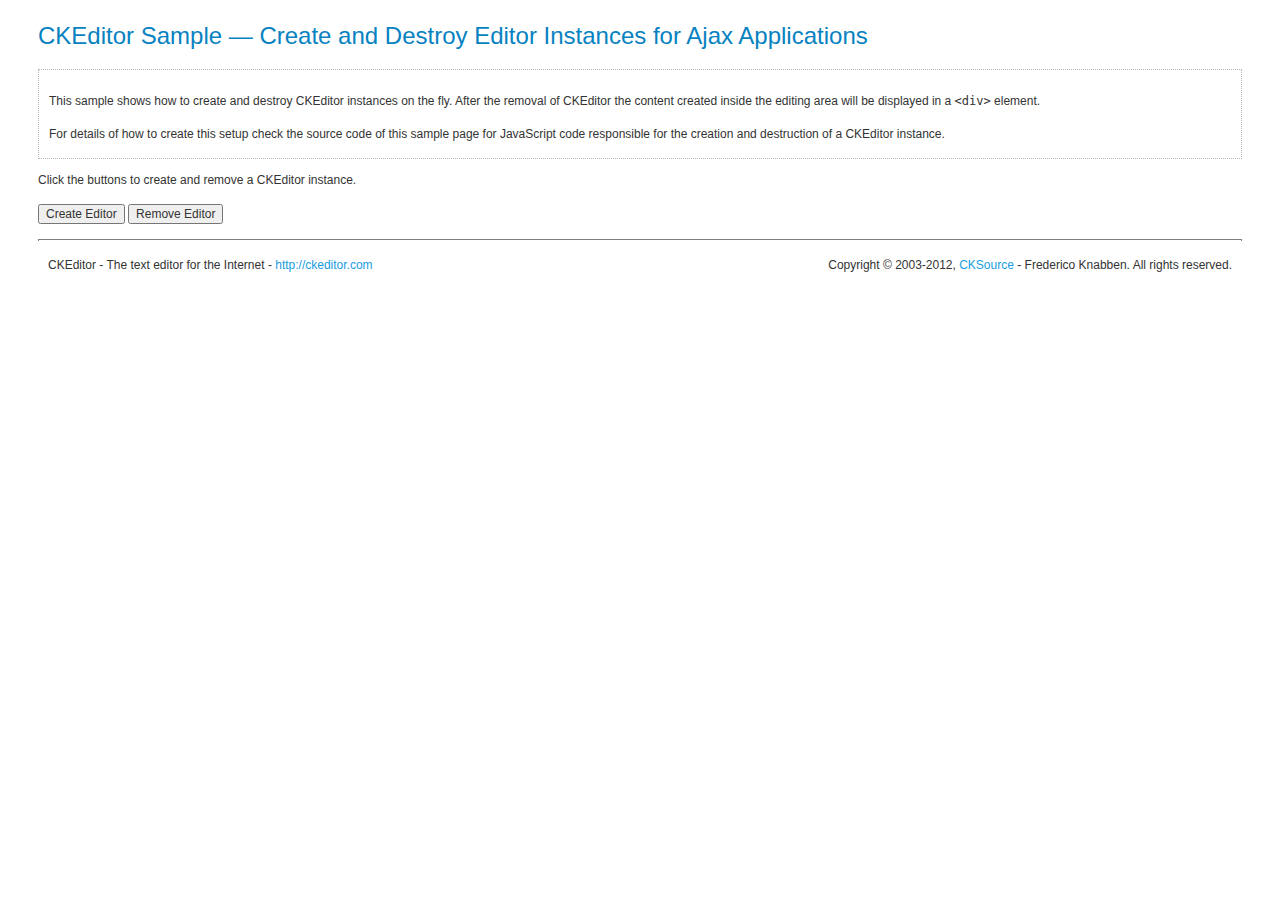
<file: adminpdd/js/ckeditor/_samples/ajax.html>
<!DOCTYPE html PUBLIC "-//W3C//DTD XHTML 1.0 Transitional//EN" "http://www.w3.org/TR/xhtml1/DTD/xhtml1-transitional.dtd">
<!--
Copyright (c) 2003-2012, CKSource - Frederico Knabben. All rights reserved.
For licensing, see LICENSE.html or http://ckeditor.com/license
-->
<html xmlns="http://www.w3.org/1999/xhtml">
<head>
	<title>Ajax &mdash; CKEditor Sample</title>
	<meta content="text/html; charset=utf-8" http-equiv="content-type" />
	<script type="text/javascript" src="../ckeditor.js"></script>
	<script src="sample.js" type="text/javascript"></script>
	<link href="sample.css" rel="stylesheet" type="text/css" />
	<script type="text/javascript">
	//<![CDATA[

var editor, html = '';

function createEditor()
{
	if ( editor )
		return;


	// Create a new editor inside the <div id="editor">, setting its value to html
	var config = {};
	editor = CKEDITOR.appendTo( 'editor', config, html );
}

function removeEditor()
{
	if ( !editor )
		return;

	// Retrieve the editor contents. In an Ajax application, this data would be
	// sent to the server or used in any other way.
	document.getElementById( 'editorcontents' ).innerHTML = html = editor.getData();
	document.getElementById( 'contents' ).style.display = '';

	// Destroy the editor.
	editor.destroy();
	editor = null;
}

	//]]>
	</script>
</head>
<body>
	<h1 class="samples">
		CKEditor Sample &mdash; Create and Destroy Editor Instances for Ajax Applications
	</h1>
	<div class="description">
	<p>
		This sample shows how to create and destroy CKEditor instances on the fly. After the removal of CKEditor the content created inside the editing
		area will be displayed in a <code>&lt;div&gt;</code> element.
	</p>
	<p>
		For details of how to create this setup check the source code of this sample page
		for JavaScript code responsible for the creation and destruction of a CKEditor instance.
	</p>
	</div>

	<!-- This <div> holds alert messages to be display in the sample page. -->
	<div id="alerts">
		<noscript>
			<p>
				<strong>CKEditor requires JavaScript to run</strong>. In a browser with no JavaScript
				support, like yours, you should still see the contents (HTML data) and you should
				be able to edit it normally, without a rich editor interface.
			</p>
		</noscript>
	</div>
	<p>Click the buttons to create and remove a CKEditor instance.</p>
	<p>
		<input onclick="createEditor();" type="button" value="Create Editor" />
		<input onclick="removeEditor();" type="button" value="Remove Editor" />
	</p>
	<!-- This div will hold the editor. -->
	<div id="editor">
	</div>
	<div id="contents" style="display: none">
		<p>
			Edited Contents:</p>
		<!-- This div will be used to display the editor contents. -->
		<div id="editorcontents">
		</div>
	</div>
	<div id="footer">
		<hr />
		<p>
			CKEditor - The text editor for the Internet - <a class="samples" href="http://ckeditor.com/">http://ckeditor.com</a>
		</p>
		<p id="copy">
			Copyright &copy; 2003-2012, <a class="samples" href="http://cksource.com/">CKSource</a> - Frederico
			Knabben. All rights reserved.
		</p>
	</div>
</body>
</html>
</file>
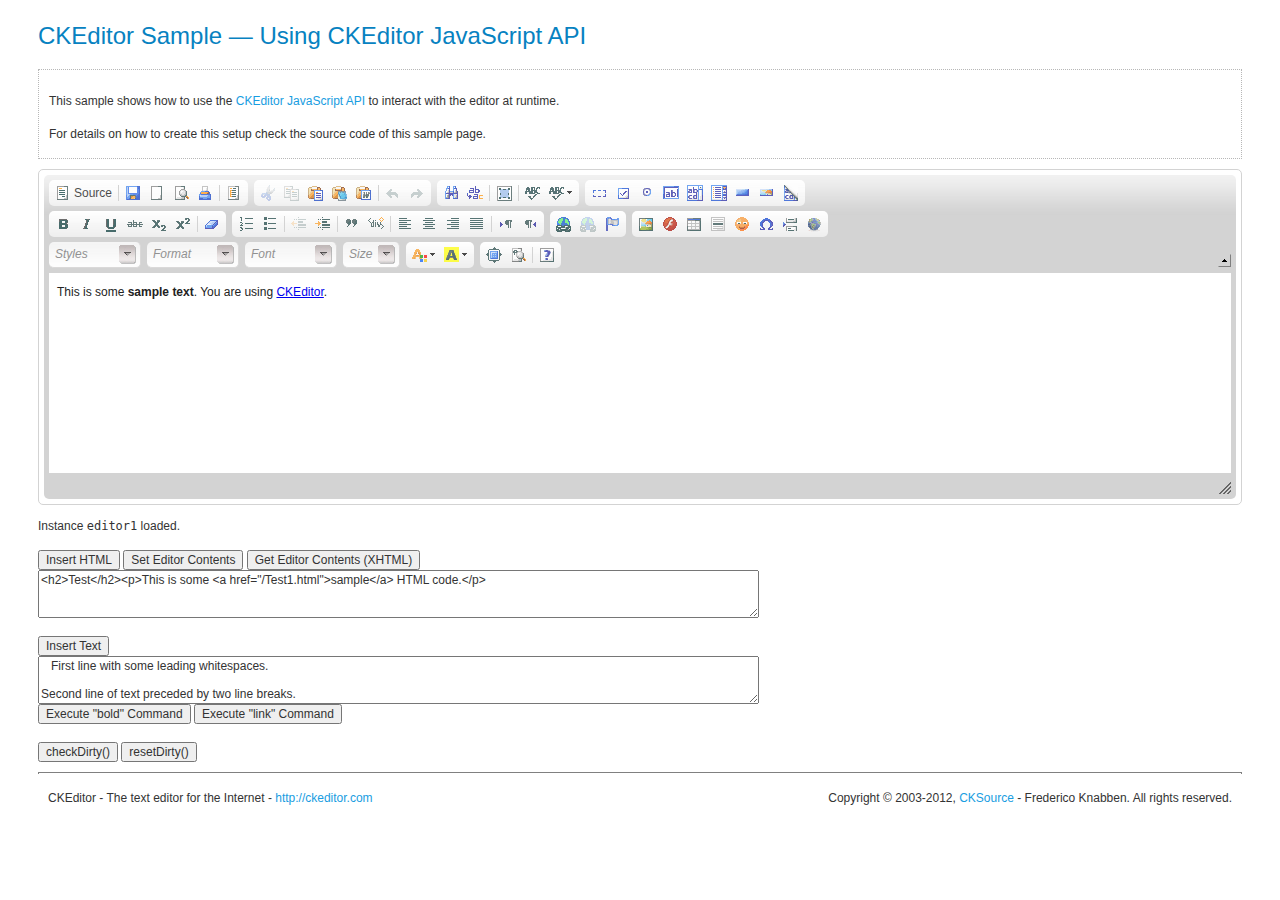
<file: adminpdd/js/ckeditor/_samples/api.html>
<!DOCTYPE html PUBLIC "-//W3C//DTD XHTML 1.0 Transitional//EN" "http://www.w3.org/TR/xhtml1/DTD/xhtml1-transitional.dtd">
<!--
Copyright (c) 2003-2012, CKSource - Frederico Knabben. All rights reserved.
For licensing, see LICENSE.html or http://ckeditor.com/license
-->
<html xmlns="http://www.w3.org/1999/xhtml">
<head>
	<title>API Usage &mdash; CKEditor Sample</title>
	<meta content="text/html; charset=utf-8" http-equiv="content-type" />
	<script type="text/javascript" src="../ckeditor.js"></script>
	<script src="sample.js" type="text/javascript"></script>
	<link href="sample.css" rel="stylesheet" type="text/css" />
	<script type="text/javascript">
	//<![CDATA[

// The instanceReady event is fired, when an instance of CKEditor has finished
// its initialization.
CKEDITOR.on( 'instanceReady', function( ev )
{
	// Show the editor name and description in the browser status bar.
	document.getElementById( 'eMessage' ).innerHTML = '<p>Instance <code>' + ev.editor.name + '<\/code> loaded.<\/p>';

	// Show this sample buttons.
	 document.getElementById( 'eButtons' ).style.display = 'block';
});

function InsertHTML()
{
	// Get the editor instance that we want to interact with.
	var oEditor = CKEDITOR.instances.editor1;
	var value = document.getElementById( 'htmlArea' ).value;

	// Check the active editing mode.
	if ( oEditor.mode == 'wysiwyg' )
	{
		// Insert HTML code.
		// http://docs.cksource.com/ckeditor_api/symbols/CKEDITOR.editor.html#insertHtml
		oEditor.insertHtml( value );
	}
	else
		alert( 'You must be in WYSIWYG mode!' );
}

function InsertText()
{
	// Get the editor instance that we want to interact with.
	var oEditor = CKEDITOR.instances.editor1;
	var value = document.getElementById( 'txtArea' ).value;

	// Check the active editing mode.
	if ( oEditor.mode == 'wysiwyg' )
	{
		// Insert as plain text.
		// http://docs.cksource.com/ckeditor_api/symbols/CKEDITOR.editor.html#insertText
		oEditor.insertText( value );
	}
	else
		alert( 'You must be in WYSIWYG mode!' );
}

function SetContents()
{
	// Get the editor instance that we want to interact with.
	var oEditor = CKEDITOR.instances.editor1;
	var value = document.getElementById( 'htmlArea' ).value;

	// Set editor contents (replace current contents).
	// http://docs.cksource.com/ckeditor_api/symbols/CKEDITOR.editor.html#setData
	oEditor.setData( value );
}

function GetContents()
{
	// Get the editor instance that you want to interact with.
	var oEditor = CKEDITOR.instances.editor1;

	// Get editor contents
	// http://docs.cksource.com/ckeditor_api/symbols/CKEDITOR.editor.html#getData
	alert( oEditor.getData() );
}

function ExecuteCommand( commandName )
{
	// Get the editor instance that we want to interact with.
	var oEditor = CKEDITOR.instances.editor1;

	// Check the active editing mode.
	if ( oEditor.mode == 'wysiwyg' )
	{
		// Execute the command.
		// http://docs.cksource.com/ckeditor_api/symbols/CKEDITOR.editor.html#execCommand
		oEditor.execCommand( commandName );
	}
	else
		alert( 'You must be in WYSIWYG mode!' );
}

function CheckDirty()
{
	// Get the editor instance that we want to interact with.
	var oEditor = CKEDITOR.instances.editor1;
	// Checks whether the current editor contents present changes when compared
	// to the contents loaded into the editor at startup
	// http://docs.cksource.com/ckeditor_api/symbols/CKEDITOR.editor.html#checkDirty
	alert( oEditor.checkDirty() );
}

function ResetDirty()
{
	// Get the editor instance that we want to interact with.
	var oEditor = CKEDITOR.instances.editor1;
	// Resets the "dirty state" of the editor (see CheckDirty())
	// http://docs.cksource.com/ckeditor_api/symbols/CKEDITOR.editor.html#resetDirty
	oEditor.resetDirty();
	alert( 'The "IsDirty" status has been reset' );
}

	//]]>
	</script>

</head>
<body>
	<h1 class="samples">
		CKEditor Sample &mdash; Using CKEditor JavaScript API
	</h1>
	<div class="description">
	<p>
		This sample shows how to use the
		<a class="samples" href="http://docs.cksource.com/ckeditor_api/symbols/CKEDITOR.editor.html">CKEditor JavaScript API</a>
		to interact with the editor at runtime.
	</p>
	<p>
		For details on how to create this setup check the source code of this sample page.
	</p>
	</div>

	<!-- This <div> holds alert messages to be display in the sample page. -->
	<div id="alerts">
		<noscript>
			<p>
				<strong>CKEditor requires JavaScript to run</strong>. In a browser with no JavaScript
				support, like yours, you should still see the contents (HTML data) and you should
				be able to edit it normally, without a rich editor interface.
			</p>
		</noscript>
	</div>
	<form action="sample_posteddata.php" method="post">
		<textarea cols="100" id="editor1" name="editor1" rows="10">&lt;p&gt;This is some &lt;strong&gt;sample text&lt;/strong&gt;. You are using &lt;a href="http://ckeditor.com/"&gt;CKEditor&lt;/a&gt;.&lt;/p&gt;</textarea>

		<script type="text/javascript">
		//<![CDATA[
			// Replace the <textarea id="editor1"> with an CKEditor instance.
			var editor = CKEDITOR.replace( 'editor1' );
		//]]>
		</script>

		<div id="eMessage">
		</div>
		<div id="eButtons" style="display: none">
			<input onclick="InsertHTML();" type="button" value="Insert HTML" />
			<input onclick="SetContents();" type="button" value="Set Editor Contents" />
			<input onclick="GetContents();" type="button" value="Get Editor Contents (XHTML)" />
			<br />
			<textarea cols="100" id="htmlArea" rows="3">&lt;h2&gt;Test&lt;/h2&gt;&lt;p&gt;This is some &lt;a href="/Test1.html"&gt;sample&lt;/a&gt; HTML code.&lt;/p&gt;</textarea>
			<br />
			<br />
			<input onclick="InsertText();" type="button" value="Insert Text" />
			<br />
			<textarea cols="100" id="txtArea" rows="3">   First line with some leading whitespaces.

Second line of text preceded by two line breaks.</textarea>
			<br />
			<input onclick="ExecuteCommand('bold');" type="button" value="Execute &quot;bold&quot; Command" />
			<input onclick="ExecuteCommand('link');" type="button" value="Execute &quot;link&quot; Command" />
			<br />
			<br />
			<input onclick="CheckDirty();" type="button" value="checkDirty()" />
			<input onclick="ResetDirty();" type="button" value="resetDirty()" />
		</div>
	</form>
	<div id="footer">
		<hr />
		<p>
			CKEditor - The text editor for the Internet - <a class="samples" href="http://ckeditor.com/">http://ckeditor.com</a>
		</p>
		<p id="copy">
			Copyright &copy; 2003-2012, <a class="samples" href="http://cksource.com/">CKSource</a> - Frederico
			Knabben. All rights reserved.
		</p>
	</div>
</body>
</html>
</file>
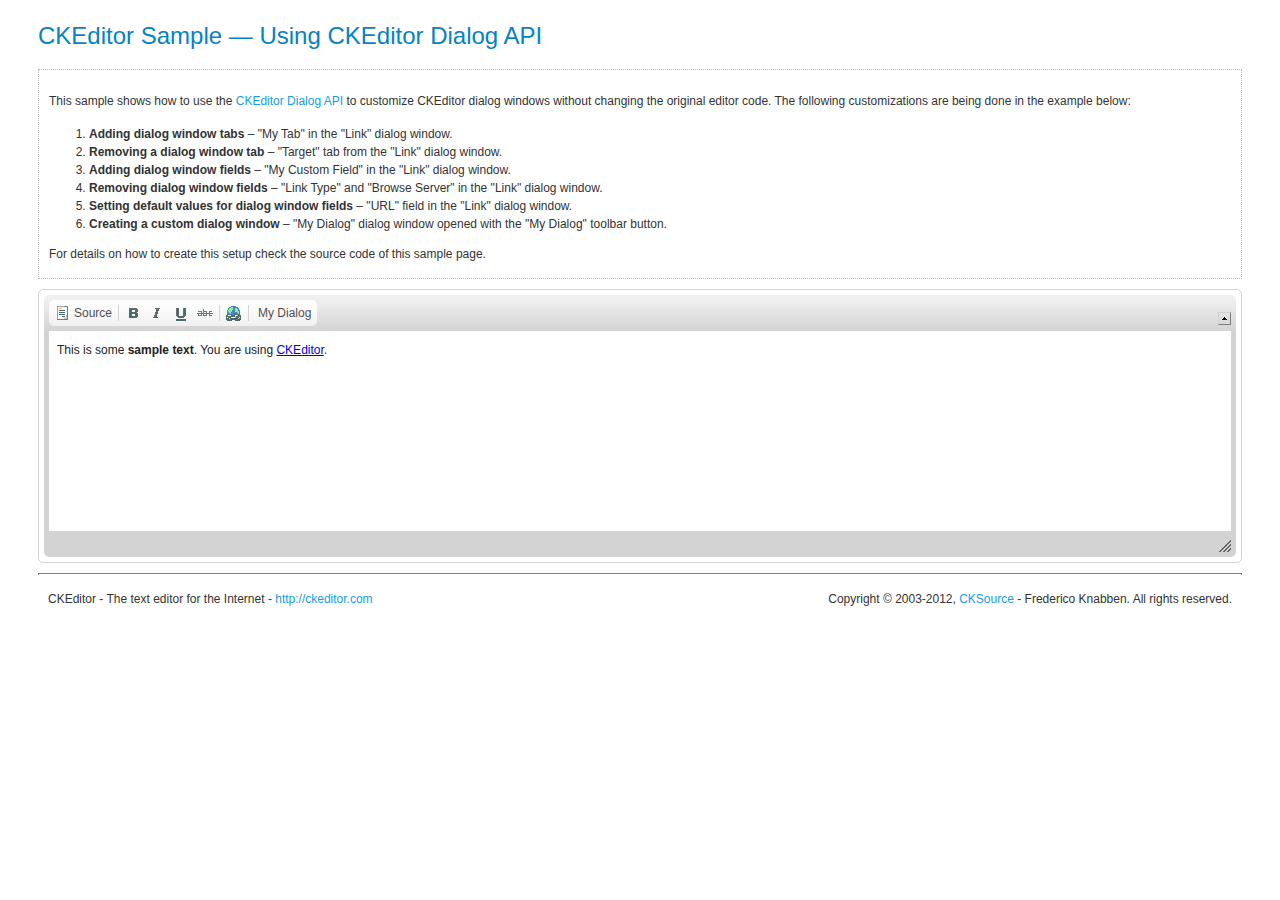
<file: adminpdd/js/ckeditor/_samples/api_dialog.html>
<!DOCTYPE html PUBLIC "-//W3C//DTD XHTML 1.0 Transitional//EN" "http://www.w3.org/TR/xhtml1/DTD/xhtml1-transitional.dtd">
<!--
Copyright (c) 2003-2012, CKSource - Frederico Knabben. All rights reserved.
For licensing, see LICENSE.html or http://ckeditor.com/license
-->
<html xmlns="http://www.w3.org/1999/xhtml">
<head>
	<title>Using API to Customize Dialog Windows &mdash; CKEditor Sample</title>
	<meta content="text/html; charset=utf-8" http-equiv="content-type" />
	<script type="text/javascript" src="../ckeditor.js"></script>
	<script src="sample.js" type="text/javascript"></script>
	<link href="sample.css" rel="stylesheet" type="text/css" />
	<style id="styles" type="text/css">

		.cke_button_myDialogCmd .cke_icon
		{
			display: none !important;
		}

		.cke_button_myDialogCmd .cke_label
		{
			display: inline !important;
		}

	</style>
	<script type="text/javascript">
	//<![CDATA[

// When opening a dialog, its "definition" is created for it, for
// each editor instance. The "dialogDefinition" event is then
// fired. We should use this event to make customizations to the
// definition of existing dialogs.
CKEDITOR.on( 'dialogDefinition', function( ev )
	{
		// Take the dialog name and its definition from the event
		// data.
		var dialogName = ev.data.name;
		var dialogDefinition = ev.data.definition;

		// Check if the definition is from the dialog we're
		// interested on (the "Link" dialog).
		if ( dialogName == 'link' )
		{
			// Get a reference to the "Link Info" tab.
			var infoTab = dialogDefinition.getContents( 'info' );

			// Add a text field to the "info" tab.
			infoTab.add( {
					type : 'text',
					label : 'My Custom Field',
					id : 'customField',
					'default' : 'Sample!',
					validate : function()
					{
						if ( /\d/.test( this.getValue() ) )
							return 'My Custom Field must not contain digits';
					}
				});

			// Remove the "Link Type" combo and the "Browser
			// Server" button from the "info" tab.
			infoTab.remove( 'linkType' );
			infoTab.remove( 'browse' );

			// Set the default value for the URL field.
			var urlField = infoTab.get( 'url' );
			urlField['default'] = 'www.example.com';

			// Remove the "Target" tab from the "Link" dialog.
			dialogDefinition.removeContents( 'target' );

			// Add a new tab to the "Link" dialog.
			dialogDefinition.addContents({
				id : 'customTab',
				label : 'My Tab',
				accessKey : 'M',
				elements : [
					{
						id : 'myField1',
						type : 'text',
						label : 'My Text Field'
					},
					{
						id : 'myField2',
						type : 'text',
						label : 'Another Text Field'
					}
				]
			});

			// Rewrite the 'onFocus' handler to always focus 'url' field.
			dialogDefinition.onFocus = function()
			{
				var urlField = this.getContentElement( 'info', 'url' );
				urlField.select();
			};
		}
	});

	//]]>
	</script>

</head>
<body>
	<h1 class="samples">
		CKEditor Sample &mdash; Using CKEditor Dialog API
	</h1>
	<div class="description">
	<p>
		This sample shows how to use the
		<a class="samples" href="http://docs.cksource.com/ckeditor_api/symbols/CKEDITOR.dialog.html">CKEditor Dialog API</a>
		to customize CKEditor dialog windows without changing the original editor code.
		The following customizations are being done in the example below:
	</p>
	<ol>
		<li><strong>Adding dialog window tabs</strong> &ndash; "My Tab" in the "Link" dialog window.</li>
		<li><strong>Removing a dialog window tab</strong> &ndash; "Target" tab from the "Link" dialog window.</li>
		<li><strong>Adding dialog window fields</strong> &ndash; "My Custom Field" in the "Link" dialog window.</li>
		<li><strong>Removing dialog window fields</strong> &ndash; "Link Type" and "Browse Server" in the "Link"
			dialog window.</li>
		<li><strong>Setting default values for dialog window fields</strong> &ndash; "URL" field in the
			"Link" dialog window. </li>
		<li><strong>Creating a custom dialog window</strong> &ndash; "My Dialog" dialog window opened with the "My Dialog" toolbar button.</li>
	</ol>
	<p>
For details on how to create this setup check the source code of this sample page.
	</p>
	</div>


	<!-- This <div> holds alert messages to be display in the sample page. -->
	<div id="alerts">
		<noscript>
			<p>
				<strong>CKEditor requires JavaScript to run</strong>. In a browser with no JavaScript
				support, like yours, you should still see the contents (HTML data) and you should
				be able to edit it normally, without a rich editor interface.
			</p>
		</noscript>
	</div>
	<!-- This <fieldset> holds the HTML that you will usually find in your
	     pages. -->
	<textarea cols="80" id="editor1" name="editor1" rows="10">&lt;p&gt;This is some &lt;strong&gt;sample text&lt;/strong&gt;. You are using &lt;a href="http://ckeditor.com/"&gt;CKEditor&lt;/a&gt;.&lt;/p&gt;</textarea>
	<script type="text/javascript">
		//<![CDATA[
			// Replace the <textarea id="editor1"> with an CKEditor instance.
			var editor = CKEDITOR.replace( 'editor1',
				{
					// Defines a simpler toolbar to be used in this sample.
					// Note that we have added out "MyButton" button here.
					toolbar : [ [ 'Source', '-', 'Bold', 'Italic', 'Underline', 'Strike','-','Link', '-', 'MyButton' ] ]
				});

			// Listen for the "pluginsLoaded" event, so we are sure that the
			// "dialog" plugin has been loaded and we are able to do our
			// customizations.
			editor.on( 'pluginsLoaded', function( ev )
				{
					// If our custom dialog has not been registered, do that now.
					if ( !CKEDITOR.dialog.exists( 'myDialog' ) )
					{
						// We need to do the following trick to find out the dialog
						// definition file URL path. In the real world, you would simply
						// point to an absolute path directly, like "/mydir/mydialog.js".
						var href = document.location.href.split( '/' );
						href.pop();
						href.push( 'api_dialog', 'my_dialog.js' );
						href = href.join( '/' );

						// Finally, register the dialog.
						CKEDITOR.dialog.add( 'myDialog', href );
					}

					// Register the command used to open the dialog.
					editor.addCommand( 'myDialogCmd', new CKEDITOR.dialogCommand( 'myDialog' ) );

					// Add the a custom toolbar buttons, which fires the above
					// command..
					editor.ui.addButton( 'MyButton',
						{
							label : 'My Dialog',
							command : 'myDialogCmd'
						} );
				});
		//]]>
	</script>
	<div id="footer">
		<hr />
		<p>
			CKEditor - The text editor for the Internet - <a class="samples" href="http://ckeditor.com/">http://ckeditor.com</a>
		</p>
		<p id="copy">
			Copyright &copy; 2003-2012, <a class="samples" href="http://cksource.com/">CKSource</a> - Frederico
			Knabben. All rights reserved.
		</p>
	</div>
</body>
</html>
</file>
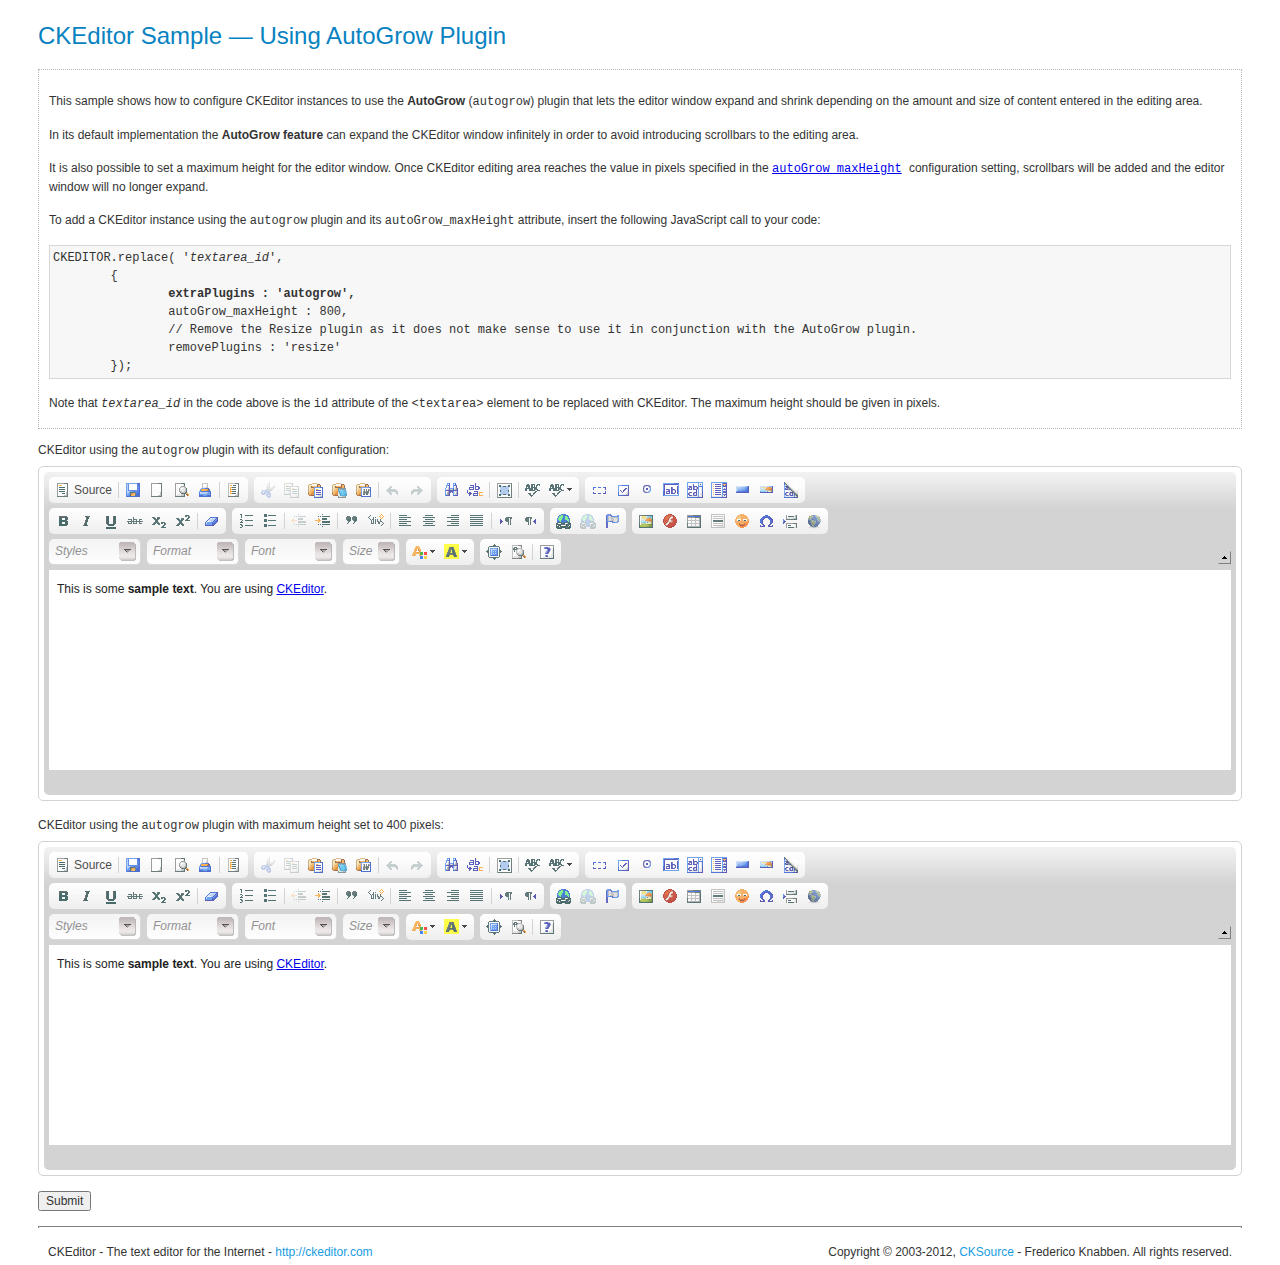
<file: adminpdd/js/ckeditor/_samples/autogrow.html>
<!DOCTYPE html PUBLIC "-//W3C//DTD XHTML 1.0 Transitional//EN" "http://www.w3.org/TR/xhtml1/DTD/xhtml1-transitional.dtd">
<!--
Copyright (c) 2003-2012, CKSource - Frederico Knabben. All rights reserved.
For licensing, see LICENSE.html or http://ckeditor.com/license
-->
<html xmlns="http://www.w3.org/1999/xhtml">
<head>
	<title>AutoGrow Plugin &mdash; CKEditor Sample</title>
	<meta content="text/html; charset=utf-8" http-equiv="content-type" />
	<script type="text/javascript" src="../ckeditor.js"></script>
	<script src="sample.js" type="text/javascript"></script>
	<link href="sample.css" rel="stylesheet" type="text/css" />
</head>
<body>
	<h1 class="samples">
		CKEditor Sample &mdash; Using AutoGrow Plugin
	</h1>
	<div class="description">
	<p>
		This sample shows how to configure CKEditor instances to use the
		<strong>AutoGrow</strong> (<code>autogrow</code>) plugin that lets the editor window expand
		and shrink depending on the amount and size of content entered in the editing area.
	</p>
	<p>
		In its default implementation the <strong>AutoGrow feature</strong> can expand the
		CKEditor window infinitely in order to avoid introducing scrollbars to the editing area.
	</p>
	<p>
		It is also possible to set a maximum height for the editor window. Once CKEditor
		editing area reaches the value in pixels specified in the <code>
		<a href="http://docs.cksource.com/ckeditor_api/symbols/CKEDITOR.config.html#.autoGrow_maxHeight">autoGrow_maxHeight</a>
		</code> configuration setting, scrollbars will be added and the editor window will no longer expand.
	</p>
	<p>
		To add a CKEditor instance using the <code>autogrow</code> plugin and its
		<code>autoGrow_maxHeight</code> attribute, insert the following JavaScript call to your code:
	</p>
	<pre class="samples">CKEDITOR.replace( '<em>textarea_id</em>',
	{
		<strong>extraPlugins : 'autogrow',</strong>
		autoGrow_maxHeight : 800,
		// Remove the Resize plugin as it does not make sense to use it in conjunction with the AutoGrow plugin.
		removePlugins : 'resize'
	});</pre>
	<p>
		Note that <code><em>textarea_id</em></code> in the code above is the <code>id</code> attribute of
		the <code>&lt;textarea&gt;</code> element to be replaced with CKEditor. The maximum height should
		be given in pixels.
	</p>
	</div>
	<!-- This <div> holds alert messages to be display in the sample page. -->
	<div id="alerts">
		<noscript>
			<p>
				<strong>CKEditor requires JavaScript to run</strong>. In a browser with no JavaScript
				support, like yours, you should still see the contents (HTML data) and you should
				be able to edit it normally, without a rich editor interface.
			</p>
		</noscript>
	</div>
	<form action="sample_posteddata.php" method="post">
		<p>
			<label for="editor1">
				CKEditor using the <code>autogrow</code> plugin with its default configuration:</label>
			<textarea cols="80" id="editor1" name="editor1" rows="10">&lt;p&gt;This is some &lt;strong&gt;sample text&lt;/strong&gt;. You are using &lt;a href="http://ckeditor.com/"&gt;CKEditor&lt;/a&gt;.&lt;/p&gt;</textarea>
			<script type="text/javascript">
			//<![CDATA[

				CKEDITOR.replace( 'editor1', {
					extraPlugins : 'autogrow',
					removePlugins : 'resize'
				});

			//]]>
			</script>
		</p>
		<p>
			<label for="editor2">
				CKEditor using the <code>autogrow</code> plugin with maximum height set to 400 pixels:</label>
			<textarea cols="80" id="editor2" name="editor2" rows="10">&lt;p&gt;This is some &lt;strong&gt;sample text&lt;/strong&gt;. You are using &lt;a href="http://ckeditor.com/"&gt;CKEditor&lt;/a&gt;.&lt;/p&gt;</textarea>
			<script type="text/javascript">
			//<![CDATA[

				CKEDITOR.replace( 'editor2', {
					extraPlugins : 'autogrow',
					autoGrow_maxHeight : 400,
					removePlugins : 'resize'
				});

			//]]>
			</script>
		</p>
		<p>
			<input type="submit" value="Submit" />
		</p>
	</form>
	<div id="footer">
		<hr />
		<p>
			CKEditor - The text editor for the Internet - <a class="samples" href="http://ckeditor.com/">http://ckeditor.com</a>
		</p>
		<p id="copy">
			Copyright &copy; 2003-2012, <a class="samples" href="http://cksource.com/">CKSource</a> - Frederico
			Knabben. All rights reserved.
		</p>
	</div>
</body>
</html>
</file>
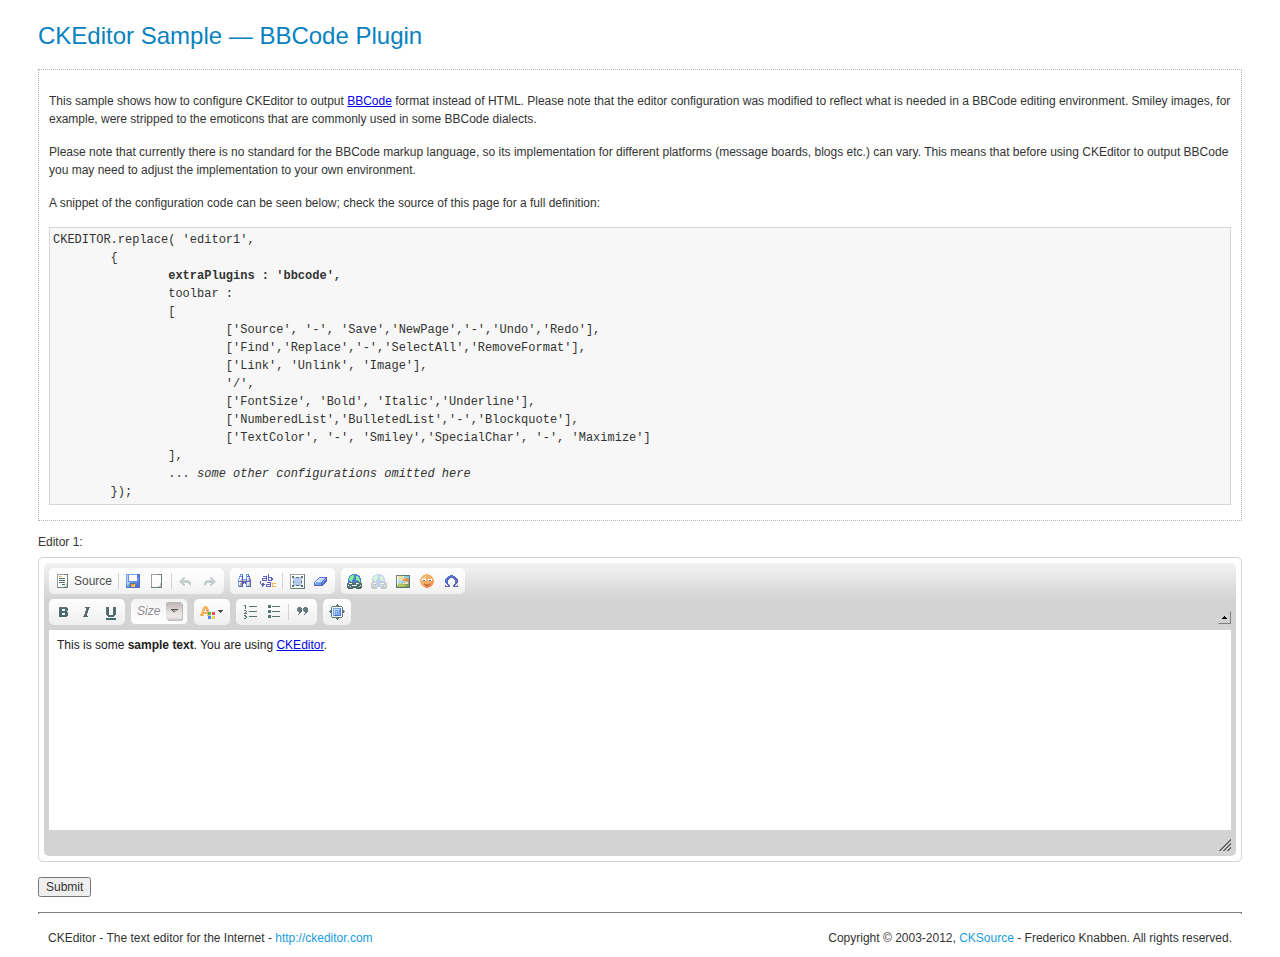
<file: adminpdd/js/ckeditor/_samples/bbcode.html>
<!DOCTYPE html PUBLIC "-//W3C//DTD XHTML 1.0 Transitional//EN" "http://www.w3.org/TR/xhtml1/DTD/xhtml1-transitional.dtd">
<!--
Copyright (c) 2003-2012, CKSource - Frederico Knabben. All rights reserved.
For licensing, see LICENSE.html or http://ckeditor.com/license
-->
<html xmlns="http://www.w3.org/1999/xhtml">
<head>
	<title>BBCode Plugin &mdash; CKEditor Sample</title>
	<meta content="text/html; charset=utf-8" http-equiv="content-type" />
	<script type="text/javascript" src="../ckeditor.js"></script>
	<script src="sample.js" type="text/javascript"></script>
	<link href="sample.css" rel="stylesheet" type="text/css" />
</head>
<body>
	<h1 class="samples">
		CKEditor Sample &mdash; BBCode Plugin
	</h1>
	<div class="description">
	<p>
		This sample shows how to configure CKEditor to output <a href="http://en.wikipedia.org/wiki/BBCode">BBCode</a> format instead of HTML.
		Please note that the editor configuration was modified to reflect what is needed in a BBCode editing environment.
		Smiley images, for example, were stripped to the emoticons that are commonly used in some BBCode dialects.
	</p>
	<p>
		Please note that currently there is no standard for the BBCode markup language, so its implementation
		for different platforms (message boards, blogs etc.) can vary. This means that before using CKEditor to
		output BBCode you may need to adjust the implementation to your own environment.
	</p>
	<p>
		A snippet of the configuration code can be seen below; check the source of this page for
		a full definition:
	</p>
	<pre class="samples">
CKEDITOR.replace( 'editor1',
	{
		<strong>extraPlugins : 'bbcode',</strong>
		toolbar :
		[
			['Source', '-', 'Save','NewPage','-','Undo','Redo'],
			['Find','Replace','-','SelectAll','RemoveFormat'],
			['Link', 'Unlink', 'Image'],
			'/',
			['FontSize', 'Bold', 'Italic','Underline'],
			['NumberedList','BulletedList','-','Blockquote'],
			['TextColor', '-', 'Smiley','SpecialChar', '-', 'Maximize']
		],
		... <i>some other configurations omitted here</i>
	});	</pre>
	</div>

	<!-- This <div> holds alert messages to be display in the sample page. -->
	<div id="alerts">
		<noscript>
			<p>
				<strong>CKEditor requires JavaScript to run</strong>. In a browser with no JavaScript
				support, like yours, you should still see the contents (HTML data) and you should
				be able to edit it normally, without a rich editor interface.
			</p>
		</noscript>
	</div>
	<form action="sample_posteddata.php" method="post">
		<p>
			<label for="editor1">
				Editor 1:</label>
			<textarea cols="80" id="editor1" name="editor1" rows="10">This is some [b]sample text[/b]. You are using [url=http://ckeditor.com/]CKEditor[/url].</textarea>
			<script type="text/javascript">
			//<![CDATA[

			// Replace the <textarea id="editor"> with an CKEditor
			// instance, using the "bbcode" plugin, shaping some of the
			// editor configuration to fit BBCode environment.
			CKEDITOR.replace( 'editor1',
				{
					extraPlugins : 'bbcode',
					// Remove unused plugins.
					removePlugins : 'bidi,button,dialogadvtab,div,filebrowser,flash,format,forms,horizontalrule,iframe,indent,justify,liststyle,pagebreak,showborders,stylescombo,table,tabletools,templates',
					// Width and height are not supported in the BBCode format, so object resizing is disabled.
					disableObjectResizing : true,
					// Define font sizes in percent values.
					fontSize_sizes : "30/30%;50/50%;100/100%;120/120%;150/150%;200/200%;300/300%",
					toolbar :
					[
						['Source', '-', 'Save','NewPage','-','Undo','Redo'],
						['Find','Replace','-','SelectAll','RemoveFormat'],
						['Link', 'Unlink', 'Image', 'Smiley','SpecialChar'],
						'/',
						['Bold', 'Italic','Underline'],
						['FontSize'],
						['TextColor'],
						['NumberedList','BulletedList','-','Blockquote'],
						['Maximize']
					],
					// Strip CKEditor smileys to those commonly used in BBCode.
					smiley_images :
					[
						'regular_smile.gif','sad_smile.gif','wink_smile.gif','teeth_smile.gif','tounge_smile.gif',
						'embaressed_smile.gif','omg_smile.gif','whatchutalkingabout_smile.gif','angel_smile.gif','shades_smile.gif',
						'cry_smile.gif','kiss.gif'
					],
					smiley_descriptions :
					[
						'smiley', 'sad', 'wink', 'laugh', 'cheeky', 'blush', 'surprise',
						'indecision', 'angel', 'cool', 'crying', 'kiss'
					]
			} );

			//]]>
			</script>
		</p>
		<p>
			<input type="submit" value="Submit" />
		</p>
	</form>
	<div id="footer">
		<hr />
		<p>
			CKEditor - The text editor for the Internet - <a class="samples" href="http://ckeditor.com/">http://ckeditor.com</a>
		</p>
		<p id="copy">
			Copyright &copy; 2003-2012, <a class="samples" href="http://cksource.com/">CKSource</a> - Frederico
			Knabben. All rights reserved.
		</p>
	</div>
</body>
</html>
</file>
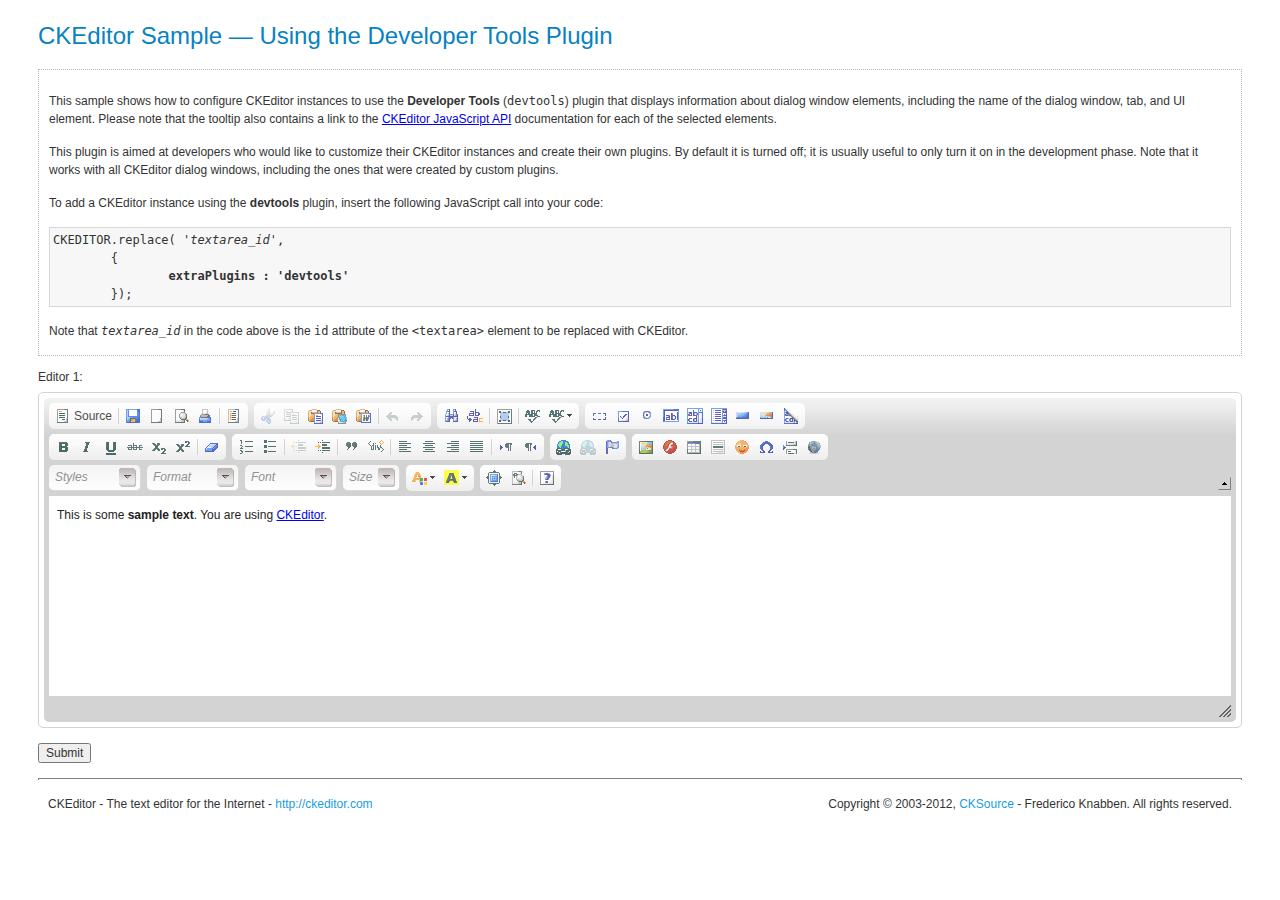
<file: adminpdd/js/ckeditor/_samples/devtools.html>
<!DOCTYPE html PUBLIC "-//W3C//DTD XHTML 1.0 Transitional//EN" "http://www.w3.org/TR/xhtml1/DTD/xhtml1-transitional.dtd">
<!--
Copyright (c) 2003-2012, CKSource - Frederico Knabben. All rights reserved.
For licensing, see LICENSE.html or http://ckeditor.com/license
-->
<html xmlns="http://www.w3.org/1999/xhtml">
<head>
	<title>Using DevTools Plugin &mdash; CKEditor Sample</title>
	<meta content="text/html; charset=utf-8" http-equiv="content-type" />
	<script type="text/javascript" src="../ckeditor.js"></script>
	<script src="sample.js" type="text/javascript"></script>
	<link href="sample.css" rel="stylesheet" type="text/css" />
</head>
<body>
	<h1 class="samples">
		CKEditor Sample &mdash; Using the Developer Tools Plugin
	</h1>
	<div class="description">
	<p>
		This sample shows how to configure CKEditor instances to use the
		<strong>Developer Tools</strong> (<code>devtools</code>) plugin that displays
		information about dialog window elements, including the name of the dialog window,
		tab, and UI element. Please note that the tooltip also contains a link to the
		<a href="http://docs.cksource.com/ckeditor_api/">CKEditor JavaScript API</a>
		documentation for each of the selected elements.
	</p>
	<p>
		This plugin is aimed at developers who would like to customize their CKEditor
		instances and create their own plugins. By default it is turned off; it is
		usually useful to only turn it on in the development phase. Note that it works with
		all CKEditor dialog windows, including the ones that were created by custom plugins.
	</p>
	<p>
		To add a CKEditor instance using the <strong>devtools</strong> plugin, insert
		the following JavaScript call into your code:
	</p>
	<pre class="samples">CKEDITOR.replace( '<em>textarea_id</em>',
	{
		<strong>extraPlugins : 'devtools'</strong>
	});</pre>
	<p>
		Note that <code><em>textarea_id</em></code> in the code above is the <code>id</code> attribute of
		the <code>&lt;textarea&gt;</code> element to be replaced with CKEditor.
	</p>
	</div>

	<!-- This <div> holds alert messages to be display in the sample page. -->
	<div id="alerts">
		<noscript>
			<p>
				<strong>CKEditor requires JavaScript to run</strong>. In a browser with no JavaScript
				support, like yours, you should still see the contents (HTML data) and you should
				be able to edit it normally, without a rich editor interface.
			</p>
		</noscript>
	</div>
	<form action="sample_posteddata.php" method="post">
		<p>
			<label for="editor1">
				Editor 1:</label>
			<textarea cols="80" id="editor1" name="editor1" rows="10">&lt;p&gt;This is some &lt;strong&gt;sample text&lt;/strong&gt;. You are using &lt;a href="http://ckeditor.com/"&gt;CKEditor&lt;/a&gt;.&lt;/p&gt;</textarea>
			<script type="text/javascript">
			//<![CDATA[

				// This call can be placed at any point after the
				// <textarea>, or inside a <head><script> in a
				// window.onload event handler.

				// Replace the <textarea id="editor"> with an CKEditor
				// instance, using default configurations.
				CKEDITOR.replace( 'editor1' ,
				{
					extraPlugins : 'devtools'
				});

			//]]>
			</script>
		</p>
		<p>
			<input type="submit" value="Submit" />
		</p>
	</form>
	<div id="footer">
		<hr />
		<p>
			CKEditor - The text editor for the Internet - <a class="samples" href="http://ckeditor.com/">http://ckeditor.com</a>
		</p>
		<p id="copy">
			Copyright &copy; 2003-2012, <a class="samples" href="http://cksource.com/">CKSource</a> - Frederico
			Knabben. All rights reserved.
		</p>
	</div>
</body>
</html>
</file>
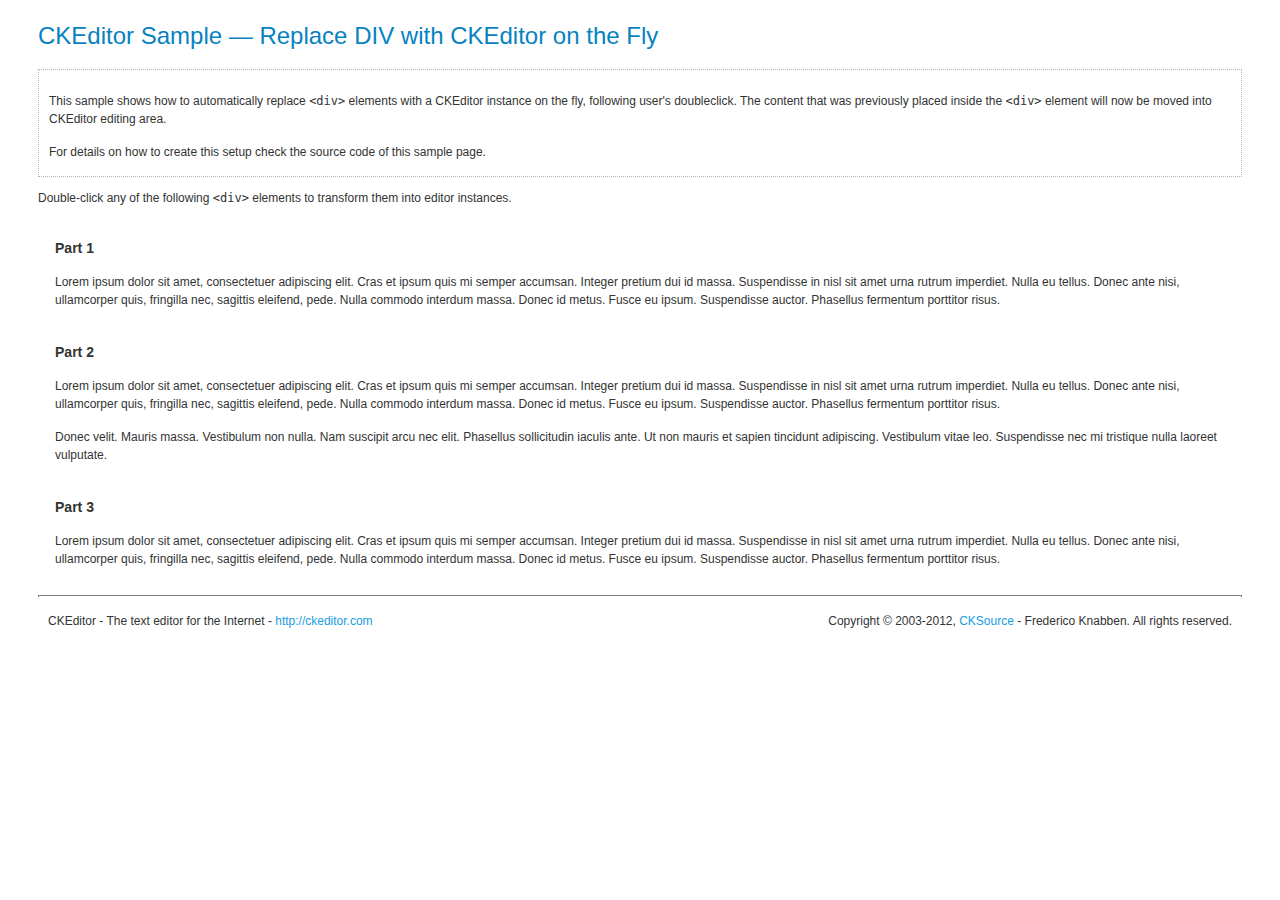
<file: adminpdd/js/ckeditor/_samples/divreplace.html>
<!DOCTYPE html PUBLIC "-//W3C//DTD XHTML 1.0 Transitional//EN" "http://www.w3.org/TR/xhtml1/DTD/xhtml1-transitional.dtd">
<!--
Copyright (c) 2003-2012, CKSource - Frederico Knabben. All rights reserved.
For licensing, see LICENSE.html or http://ckeditor.com/license
-->
<html xmlns="http://www.w3.org/1999/xhtml">
<head>
	<title>Replace DIV &mdash; CKEditor Sample</title>
	<meta content="text/html; charset=utf-8" http-equiv="content-type" />
	<script type="text/javascript" src="../ckeditor.js"></script>
	<script src="sample.js" type="text/javascript"></script>
	<link href="sample.css" rel="stylesheet" type="text/css" />
	<style id="styles" type="text/css">

		div.editable
		{
			border: solid 2px Transparent;
			padding-left: 15px;
			padding-right: 15px;
		}

		div.editable:hover
		{
			border-color: black;
		}

	</style>
	<script type="text/javascript">
	//<![CDATA[

// Uncomment the following code to test the "Timeout Loading Method".
// CKEDITOR.loadFullCoreTimeout = 5;

window.onload = function()
{
	// Listen to the double click event.
	if ( window.addEventListener )
		document.body.addEventListener( 'dblclick', onDoubleClick, false );
	else if ( window.attachEvent )
		document.body.attachEvent( 'ondblclick', onDoubleClick );

};

function onDoubleClick( ev )
{
	// Get the element which fired the event. This is not necessarily the
	// element to which the event has been attached.
	var element = ev.target || ev.srcElement;

	// Find out the div that holds this element.
	var name;
	do
	{
		element = element.parentNode;
	}
	while ( element && ( name = element.nodeName.toLowerCase() ) && ( name != 'div' || element.className.indexOf( 'editable' ) == -1 ) && name != 'body' )


	if ( name == 'div' && element.className.indexOf( 'editable' ) != -1 )
		replaceDiv( element );
}

var editor;

function replaceDiv( div )
{
	if ( editor )
		editor.destroy();

	editor = CKEDITOR.replace( div );
}

	//]]>
	</script>

</head>
<body>
	<h1 class="samples">
		CKEditor Sample &mdash; Replace DIV with CKEditor on the Fly
	</h1>
	<div class="description">
	<p>
		This sample shows how to automatically replace <code>&lt;div&gt;</code> elements
		with a CKEditor instance on the fly, following user's doubleclick. The content
		that was previously placed inside the <code>&lt;div&gt;</code> element will now
		be moved into CKEditor editing area.
	</p>
	<p>
		For details on how to create this setup check the source code of this sample page.
	</p>
	</div>
	<!-- This <div> holds alert messages to be display in the sample page. -->
	<div id="alerts">
		<noscript>
			<p>
				<strong>CKEditor requires JavaScript to run</strong>. In a browser with no JavaScript
				support, like yours, you should still see the contents (HTML data) and you should
				be able to edit it normally, without a rich editor interface.
			</p>
		</noscript>
	</div>
	<p>
		Double-click any of the following <code>&lt;div&gt;</code> elements to transform them into
		editor instances.</p>
	<div class="editable">
		<h3>
			Part 1</h3>
		<p>
			Lorem ipsum dolor sit amet, consectetuer adipiscing elit. Cras et ipsum quis mi
			semper accumsan. Integer pretium dui id massa. Suspendisse in nisl sit amet urna
			rutrum imperdiet. Nulla eu tellus. Donec ante nisi, ullamcorper quis, fringilla
			nec, sagittis eleifend, pede. Nulla commodo interdum massa. Donec id metus. Fusce
			eu ipsum. Suspendisse auctor. Phasellus fermentum porttitor risus.
		</p>
	</div>
	<div class="editable">
		<h3>
			Part 2</h3>
		<p>
			Lorem ipsum dolor sit amet, consectetuer adipiscing elit. Cras et ipsum quis mi
			semper accumsan. Integer pretium dui id massa. Suspendisse in nisl sit amet urna
			rutrum imperdiet. Nulla eu tellus. Donec ante nisi, ullamcorper quis, fringilla
			nec, sagittis eleifend, pede. Nulla commodo interdum massa. Donec id metus. Fusce
			eu ipsum. Suspendisse auctor. Phasellus fermentum porttitor risus.
		</p>
		<p>
			Donec velit. Mauris massa. Vestibulum non nulla. Nam suscipit arcu nec elit. Phasellus
			sollicitudin iaculis ante. Ut non mauris et sapien tincidunt adipiscing. Vestibulum
			vitae leo. Suspendisse nec mi tristique nulla laoreet vulputate.
		</p>
	</div>
	<div class="editable">
		<h3>
			Part 3</h3>
		<p>
			Lorem ipsum dolor sit amet, consectetuer adipiscing elit. Cras et ipsum quis mi
			semper accumsan. Integer pretium dui id massa. Suspendisse in nisl sit amet urna
			rutrum imperdiet. Nulla eu tellus. Donec ante nisi, ullamcorper quis, fringilla
			nec, sagittis eleifend, pede. Nulla commodo interdum massa. Donec id metus. Fusce
			eu ipsum. Suspendisse auctor. Phasellus fermentum porttitor risus.
		</p>
	</div>
	<div id="footer">
		<hr />
		<p>
			CKEditor - The text editor for the Internet - <a class="samples" href="http://ckeditor.com/">http://ckeditor.com</a>
		</p>
		<p id="copy">
			Copyright &copy; 2003-2012, <a class="samples" href="http://cksource.com/">CKSource</a> - Frederico
			Knabben. All rights reserved.
		</p>
	</div>
</body>
</html>
</file>
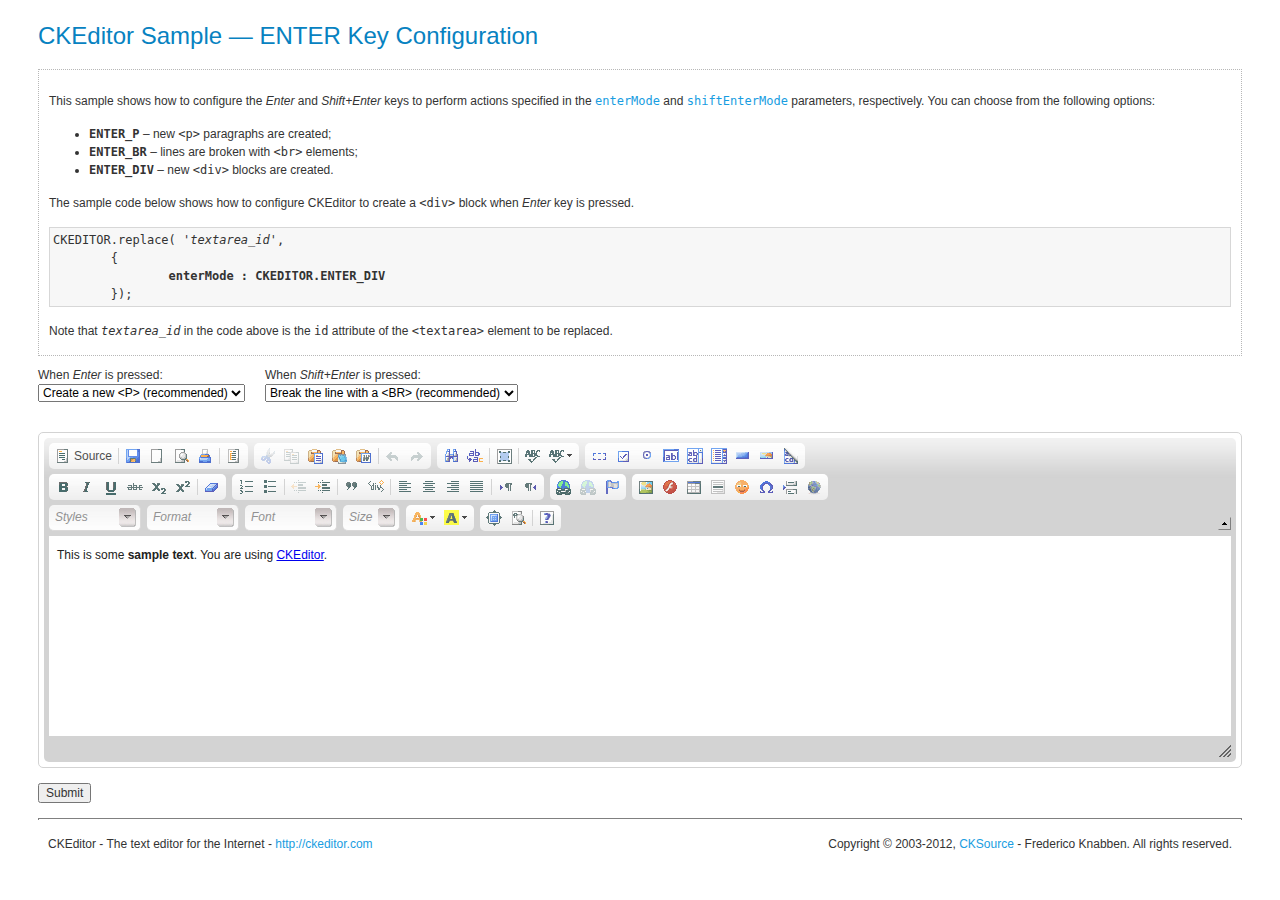
<file: adminpdd/js/ckeditor/_samples/enterkey.html>
<!DOCTYPE html PUBLIC "-//W3C//DTD XHTML 1.0 Transitional//EN" "http://www.w3.org/TR/xhtml1/DTD/xhtml1-transitional.dtd">
<!--
Copyright (c) 2003-2012, CKSource - Frederico Knabben. All rights reserved.
For licensing, see LICENSE.html or http://ckeditor.com/license
-->
<html xmlns="http://www.w3.org/1999/xhtml">
<head>
	<title>ENTER Key Configuration &mdash; CKEditor Sample</title>
	<meta content="text/html; charset=utf-8" http-equiv="content-type" />
	<script type="text/javascript" src="../ckeditor.js"></script>
	<script src="sample.js" type="text/javascript"></script>
	<link href="sample.css" rel="stylesheet" type="text/css" />
	<script type="text/javascript">
	//<![CDATA[

var editor;

function changeEnter()
{
	// If we already have an editor, let's destroy it first.
	if ( editor )
		editor.destroy( true );

	// Create the editor again, with the appropriate settings.
	editor = CKEDITOR.replace( 'editor1',
		{
			enterMode		: Number( document.getElementById( 'xEnter' ).value ),
			shiftEnterMode	: Number( document.getElementById( 'xShiftEnter' ).value )
		});
}

window.onload = changeEnter;

	//]]>
	</script>
</head>
<body>
	<h1 class="samples">
		CKEditor Sample &mdash; ENTER Key Configuration
	</h1>
	<div class="description">
	<p>
		This sample shows how to configure the <em>Enter</em> and <em>Shift+Enter</em> keys
		to perform actions specified in the
		<a class="samples" href="http://docs.cksource.com/ckeditor_api/symbols/CKEDITOR.config.html#.enterMode"><code>enterMode</code></a>
		and <a class="samples" href="http://docs.cksource.com/ckeditor_api/symbols/CKEDITOR.config.html#.shiftEnterMode"><code>shiftEnterMode</code></a>
		parameters, respectively.
 		You can choose from the following options:
	</p>
	<ul class="samples">
		<li><strong><code>ENTER_P</code></strong> &ndash; new <code>&lt;p&gt;</code> paragraphs are created;</li>
		<li><strong><code>ENTER_BR</code></strong> &ndash; lines are broken with <code>&lt;br&gt;</code> elements;</li>
		<li><strong><code>ENTER_DIV</code></strong> &ndash; new <code>&lt;div&gt;</code> blocks are created.</li>
	</ul>
	<p>
		The sample code below shows how to configure CKEditor to create a <code>&lt;div&gt;</code> block when <em>Enter</em> key is pressed.
	</p>
	<pre class="samples">CKEDITOR.replace( '<em>textarea_id</em>',
	{
		<strong>enterMode : CKEDITOR.ENTER_DIV</strong>
	});</pre>
	<p>
		Note that <code><em>textarea_id</em></code> in the code above is the <code>id</code> attribute of
		the <code>&lt;textarea&gt;</code> element to be replaced.
	</p>
	</div>

	<!-- This <div> holds alert messages to be display in the sample page. -->
	<div id="alerts">
		<noscript>
			<p>
				<strong>CKEditor requires JavaScript to run</strong>. In a browser with no JavaScript
				support, like yours, you should still see the contents (HTML data) and you should
				be able to edit it normally, without a rich editor interface.
			</p>
		</noscript>
	</div>
	<div style="float: left; margin-right: 20px">
		When <em>Enter</em> is pressed:<br />
		<select id="xEnter" onchange="changeEnter();">
			<option selected="selected" value="1">Create a new &lt;P&gt; (recommended)</option>
			<option value="3">Create a new &lt;DIV&gt;</option>
			<option value="2">Break the line with a &lt;BR&gt;</option>
		</select>
	</div>
	<div style="float: left">
		When <em>Shift+Enter</em> is pressed:<br />
		<select id="xShiftEnter" onchange="changeEnter();">
			<option value="1">Create a new &lt;P&gt;</option>
			<option value="3">Create a new &lt;DIV&gt;</option>
			<option selected="selected" value="2">Break the line with a &lt;BR&gt; (recommended)</option>
		</select>
	</div>
	<br style="clear: both" />
	<form action="sample_posteddata.php" method="post">
		<p>
			<br />
			<textarea cols="80" id="editor1" name="editor1" rows="10">This is some &lt;strong&gt;sample text&lt;/strong&gt;. You are using &lt;a href="http://ckeditor.com/"&gt;CKEditor&lt;/a&gt;.</textarea>
		</p>
		<p>
			<input type="submit" value="Submit" />
		</p>
	</form>
	<div id="footer">
		<hr />
		<p>
			CKEditor - The text editor for the Internet - <a class="samples" href="http://ckeditor.com/">http://ckeditor.com</a>
		</p>
		<p id="copy">
			Copyright &copy; 2003-2012, <a class="samples" href="http://cksource.com/">CKSource</a> - Frederico
			Knabben. All rights reserved.
		</p>
	</div>
</body>
</html>
</file>
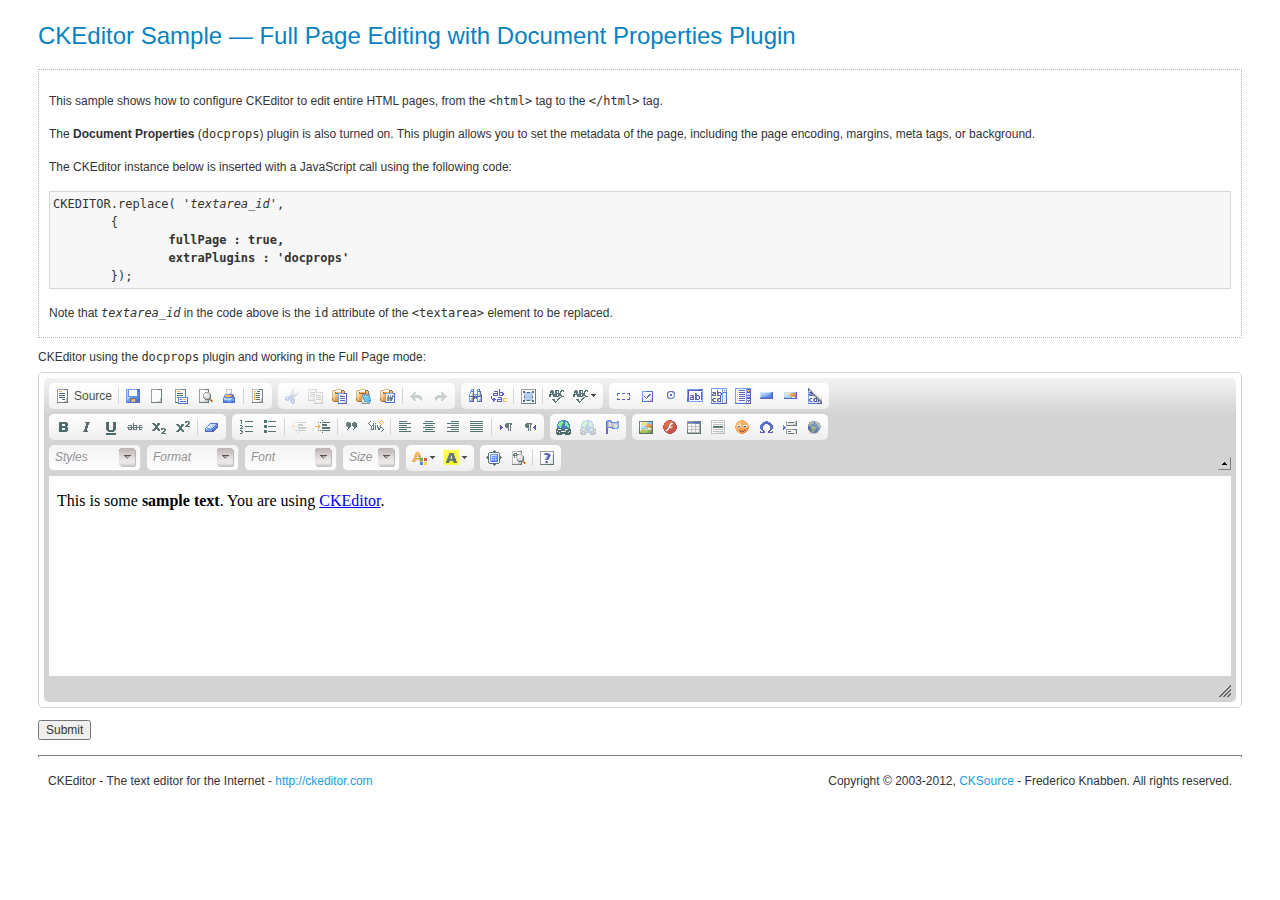
<file: adminpdd/js/ckeditor/_samples/fullpage.html>
<!DOCTYPE html PUBLIC "-//W3C//DTD XHTML 1.0 Transitional//EN" "http://www.w3.org/TR/xhtml1/DTD/xhtml1-transitional.dtd">
<!--
Copyright (c) 2003-2012, CKSource - Frederico Knabben. All rights reserved.
For licensing, see LICENSE.html or http://ckeditor.com/license
-->
<html xmlns="http://www.w3.org/1999/xhtml">
<head>
	<title>Full Page Editing with Document Properties Plugin &mdash; CKEditor Sample</title>
	<meta content="text/html; charset=utf-8" http-equiv="content-type" />
	<script type="text/javascript" src="../ckeditor.js"></script>
	<script src="sample.js" type="text/javascript"></script>
	<link href="sample.css" rel="stylesheet" type="text/css" />
</head>
<body>
	<h1 class="samples">
		CKEditor Sample &mdash; Full Page Editing with Document Properties Plugin
	</h1>
	<div class="description">
	<p>
		This sample shows how to configure CKEditor to edit entire HTML pages, from the
		<code>&lt;html&gt;</code> tag to the <code>&lt;/html&gt;</code> tag.
	</p>
	<p>
		The <strong>Document Properties</strong> (<code>docprops</code>) plugin is also turned on.
		This plugin allows you to set the metadata of the page, including the page encoding, margins,
		meta tags, or background.
	</p>
	<p>
		The CKEditor instance below is inserted with a JavaScript call using the following code:
	</p>
	<pre class="samples">CKEDITOR.replace( '<em>textarea_id</em>',
	{
		<strong>fullPage : true,
		extraPlugins : 'docprops'</strong>
	});</pre>
	<p>
		Note that <code><em>textarea_id</em></code> in the code above is the <code>id</code> attribute of
		the <code>&lt;textarea&gt;</code> element to be replaced.
	</p>
	</div>

	<!-- This <div> holds alert messages to be display in the sample page. -->
	<div id="alerts">
		<noscript>
			<p>
				<strong>CKEditor requires JavaScript to run</strong>. In a browser with no JavaScript
				support, like yours, you should still see the contents (HTML data) and you should
				be able to edit it normally, without a rich editor interface.
			</p>
		</noscript>
	</div>
	<form action="sample_posteddata.php" method="post">
			<label for="editor1">
				CKEditor using the <code>docprops</code> plugin and working in the Full Page mode:</label>
			<textarea cols="80" id="editor1" name="editor1" rows="10">&lt;html&gt;&lt;head&gt;&lt;title&gt;CKEditor Sample&lt;/title&gt;&lt;/head&gt;&lt;body&gt;&lt;p&gt;This is some &lt;strong&gt;sample text&lt;/strong&gt;. You are using &lt;a href="http://ckeditor.com/"&gt;CKEditor&lt;/a&gt;.&lt;/p&gt;&lt;/body&gt;&lt;/html&gt;</textarea>
			<script type="text/javascript">
			//<![CDATA[

				CKEDITOR.replace( 'editor1',
					{
						fullPage : true,
						extraPlugins : 'docprops'
					});

			//]]>
			</script>
		<p>
			<input type="submit" value="Submit" />
		</p>
	</form>
	<div id="footer">
		<hr />
		<p>
			CKEditor - The text editor for the Internet - <a class="samples" href="http://ckeditor.com/">http://ckeditor.com</a>
		</p>
		<p id="copy">
			Copyright &copy; 2003-2012, <a class="samples" href="http://cksource.com/">CKSource</a> - Frederico
			Knabben. All rights reserved.
		</p>
	</div>
</body>
</html>
</file>
<file: adminpdd/js/ckeditor/_samples/sample.css>
/*
Copyright (c) 2003-2012, CKSource - Frederico Knabben. All rights reserved.
For licensing, see LICENSE.html or http://ckeditor.com/license
*/

html, body, h1, h2, h3, h4, h5, h6, div, span, blockquote, p, address, form, fieldset, img, ul, ol, dl, dt, dd, li, hr, table, td, th, strong, em, sup, sub, dfn, ins, del, q, cite, var, samp, code, kbd, tt, pre {
	line-height: 1.5em;
}

body {
	padding:10px 30px;
}

input, textarea, select, option, optgroup, button, td, th {
	font-size: 100%;
}

pre,
code,
kbd,
samp,
tt{
  font-family: monospace,monospace;
  font-size: 1em;
}

h1.samples {
  color:#0782C1;
  font-size:200%;
  font-weight:normal;
  margin: 0;
  padding: 0;
}

h2.samples {
  color:#000000;
  font-size:130%;
  margin: 0;
  padding: 0;
}

p, blockquote, address, form, pre, dl, h1.samples, h2.samples {
	margin-bottom:15px;
}

ul.samples {
	margin-bottom:15px;
}

.clear {
	clear:both;
}

fieldset
{
	margin: 0;
	padding: 10px;
}

body, input, textarea {
	color: #333333;
	font-family: Arial, Helvetica, sans-serif;
}

body {
	font-size: 75%;
}

a.samples {
	color:#189DE1;
	text-decoration:none;
}

a.samples:hover {
  text-decoration:underline;
}

form
{
	margin: 0;
	padding: 0;
}

pre.samples
{
	background-color: #F7F7F7;
	border: 1px solid #D7D7D7;
	overflow: auto;
	padding: 0.25em;
}

#alerts
{
	color: Red;
}

#footer hr
{
	margin: 10px 0 15px 0;
	height: 1px;
	border: solid 1px gray;
	border-bottom: none;
}

#footer p
{
	margin: 0 10px 10px 10px;
	float: left;
}

#footer #copy
{
	float: right;
}

#outputSample
{
	width: 100%;
	table-layout: fixed;
}

#outputSample thead th
{
	color: #dddddd;
	background-color: #999999;
	padding: 4px;
	white-space: nowrap;
}

#outputSample tbody th
{
	vertical-align: top;
	text-align: left;
}

#outputSample pre
{
	margin: 0;
	padding: 0;
	white-space: pre; /* CSS2 */
	white-space: -moz-pre-wrap; /* Mozilla*/
	white-space: -o-pre-wrap; /* Opera 7 */
	white-space: pre-wrap; /* CSS 2.1 */
	white-space: pre-line; /* CSS 3 (and 2.1 as well, actually) */
	word-wrap: break-word; /* IE */
}

.description {
	border: 1px dotted #B7B7B7;
	margin-bottom: 10px;
	padding: 10px 10px 0;
}

label {
	display: block;
	margin-bottom:6px;
}
</file>
